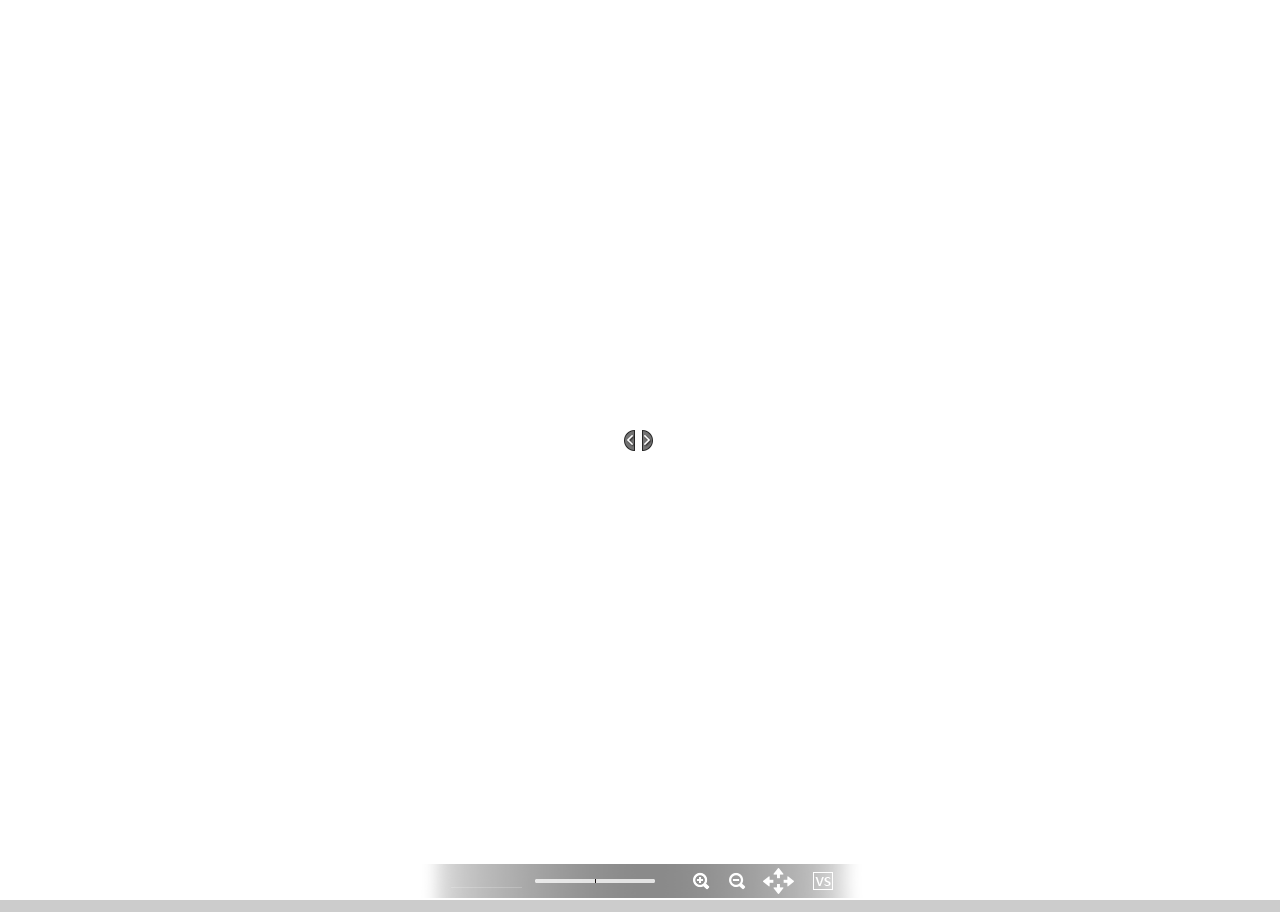
<file: web/compare/index.html>
<!doctype html>
<html>
<head>
<meta charset="utf-8">
<title>工程对比案例</title>
<link rel="stylesheet" type="text/css" href="../common/css/style.css" />
 <link rel="stylesheet" href="../common/css/jquery-ui.css" />
<script src="../common/css/jquery-1.9.1.js"></script>
 <script src="../common/css/jquery-ui.js"></script>
<script type="text/javascript" src="swfobject.js"></script>
<script type="text/javascript" src="wbox/web.js"></script> 
</head>

<body>
 
<div class="main">

<div class="flashbox"><div id="flashContent"></div>

</div>

</div>
<div class="mytool">
  <div class="compare">
    <table width="100%" border="0" cellspacing="0" cellpadding="0" class="sl">
  <tr>
    <td width="22" ><input type="text" id="amount" class="data1"/>
   </td><td rowspan="2" width="18"> </td>
    <td rowspan="2" width="130">
    <div class="sli" id="sli">
    <div id="slider"></div><div id="slider2"></div>
    </div></td>
  </tr>
  <tr>
    <td class="sli1"><input type="text" id="amount2" class="data2"/></td>
  </tr>
</table>
  </div>
  <div class="gntl" style="margin-right:70px">
     <a href="javascript:void(0)" onClick="setFovHand('add')" class="tools1"></a>
     <a href="javascript:void(0)" onClick="setFovHand('del')" class="tools2"></a>
     <a href="javascript:void(0)" onClick="setPTHand('left')" class="tools3"></a>
     <a href="javascript:void(0)" onClick="setPTHand('bottom')" class="tools4"></a>
     <a href="javascript:void(0)" onClick="setPTHand('top')" class="tools5"></a>
     <a href="javascript:void(0)" onClick="setPTHand('right')" class="tools6"></a>
     <a href="javascript:void(0)" onClick="showComparePano()" class="tools7"></a>
  </div>
<!--<div class="sk"><table width="100%" border="0" cellspacing="0" cellpadding="0" class="mytr">
  <tr>
    <td width="22" id="sliderTd" ><span class="pre"></span></td>
    <td style="position:relative;background: url(../common/images/bg_time.png) 50% 40% no-repeat;"><div id="slider"></div>
    	<div id="slider2"></div>
    	
</td>
    <td width="22"><span class="next"></span></td>
  </tr>
</table>
   <input type="text" id="amount" class="data1"/>
   <input type="text" id="amount2" class="data2"/>

</div>
   
  <div class="bottool">
     <a href="javascript:void(0)" onClick="setFovHand('add')" class="tool0"></a>
     <a href="javascript:void(0)" onClick="setFovHand('del')" class="tool1"></a>
     <a href="javascript:void(0)" onClick="setPTHand('top')" class="tool2"></a>
     <a href="javascript:void(0)" onClick="setPTHand('bottom')" class="tool3"></a>
     <a href="javascript:void(0)" onClick="setPTHand('left')" class="tool4"></a>
     <a href="javascript:void(0)" onClick="setPTHand('right')" class="tool5"></a>
     <a href="javascript:void(0)" onClick="showComparePano();" class="tool6"></a>
  </div>-->

</div>
  <a class="centool_l" href="javascript:void(0)" onClick="pullLeft();"></a>
  <a class="centool_r" href="javascript:void(0)" onClick="pullRight();"></a>
  <div class="dateshow_l" id="leftDateLabel"></div>
  <div class="dateshow_r" id="rightDateLabel"></div>
<div class="panoShow" id="panoMask"></div>
</body>
</html>

     
        	<!--<input type="button" value="加载场景" onClick="loadHand()" />
        	<input type="button" value="左右" onClick="modeChange('0')" />
        	<input type="button" value="上下" onClick="modeChange('1')" />
        	<input type="button" value="保存" onClick="saveHand()" />
        	<input type="button" value="同步" onClick="synchroHand()" />
        	<input type="button" value="纠正" onClick="rectifyHand()" />
        	<input type="button" value="放大" onClick="setFovHand('add')" />
        	<input type="button" value="缩小" onClick="setFovHand('del')" />
        	<input type="button" value="左移" onClick="setPTHand('left')" />
        	<input type="button" value="右移" onClick="setPTHand('right')" />
        	<input type="button" value="上移" onClick="setPTHand('top')" />
        	<input type="button" value="下移" onClick="setPTHand('bottom')" />
        	<input type="button" value="全屏" onClick="screenHand()" />-->
</file>
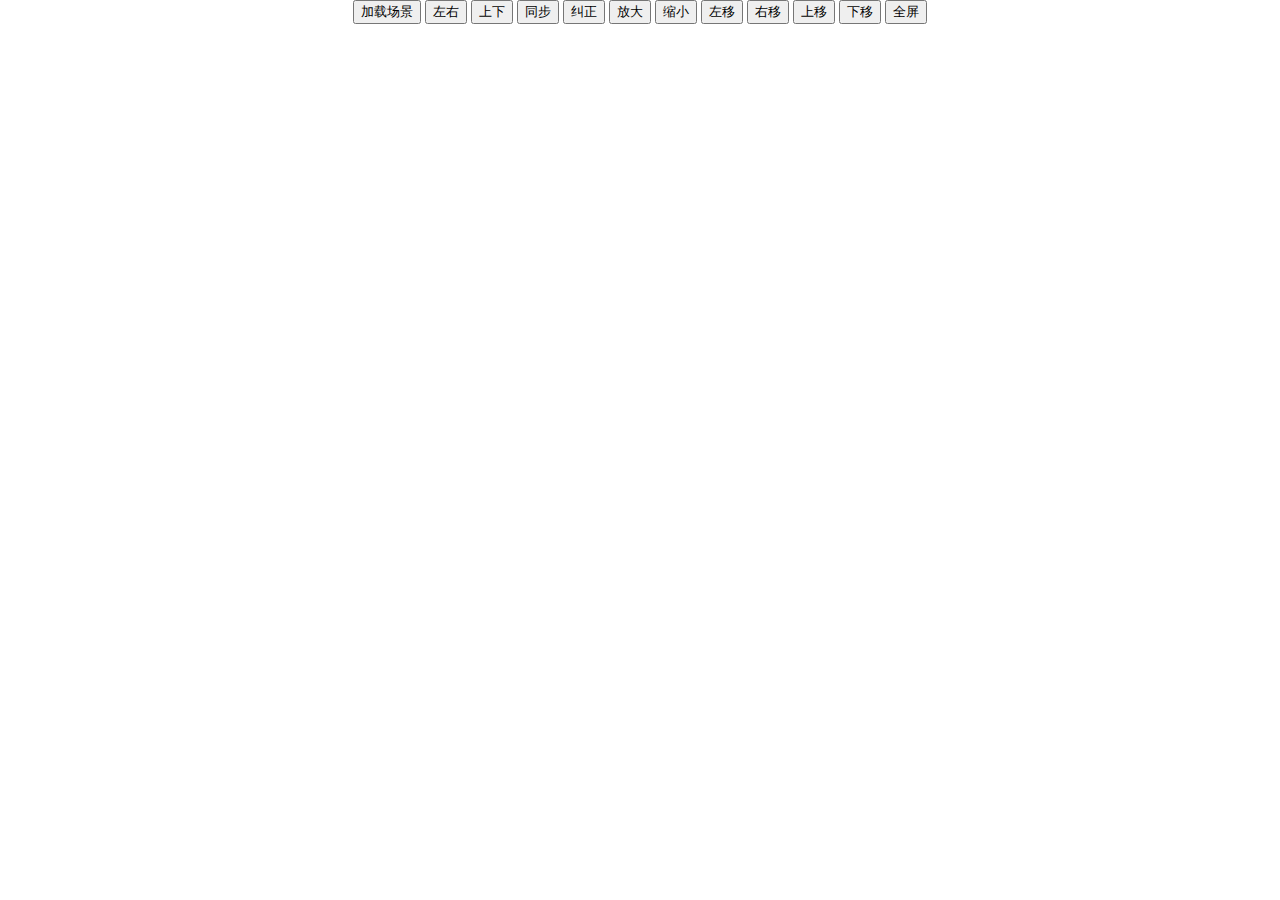
<file: web/compare/App.html>
<!DOCTYPE html PUBLIC "-//W3C//DTD XHTML 1.0 Transitional//EN" "http://www.w3.org/TR/xhtml1/DTD/xhtml1-transitional.dtd">
<!-- saved from url=(0014)about:internet -->
<html xmlns="http://www.w3.org/1999/xhtml" lang="en" xml:lang="en"> 
    <!-- 
    Smart developers always View Source. 
    
    This application was built using Adobe Flex, an open source framework
    for building rich Internet applications that get delivered via the
    Flash Player or to desktops via Adobe AIR. 
    
    Learn more about Flex at http://flex.org 
    // -->
    <head>
        <title></title>
        <meta name="google" value="notranslate" />         
        <meta http-equiv="Content-Type" content="text/html; charset=utf-8" />
        <style type="text/css" media="screen"> 
            html, body  { height:100%; }
            body { margin:0; padding:0; overflow:auto; text-align:center; 
                   background-color: #ffffff; }   
            object:focus { outline:none; }
            #flashContent { display:none; }
        </style>
        
        <link rel="stylesheet" type="text/css" href="history/history.css" />
        <script type="text/javascript" src="history/history.js"></script>
            
        <script type="text/javascript" src="swfobject.js"></script>
        <script type="text/javascript">
            var swfVersionStr = "10.2.0";
            var xiSwfUrlStr = "playerProductInstall.swf";
            var flashvars = {};
            var params = {};
            params.quality = "high";
            params.bgcolor = "#ffffff";
            params.allowScriptAccess = "sameDomain";
            params.allowFullScreen = "true";
            var attributes = {};
            attributes.id = "Main";
            attributes.name = "Main";
            attributes.align = "middle";
            attributes.allowFullscreen = "true";
            attributes.allowScriptAccess = "sameDomain";
            swfobject.embedSWF(
                "Main.swf", "flashContent", 
                "100%", "100%", 
                swfVersionStr, xiSwfUrlStr, 
                flashvars, params, attributes);
            swfobject.createCSS("#flashContent", "display:block;text-align:left;");
            
            function modeChange(val){
            	var pano=document.getElementById("Main");
            	pano.modeChangeHand(val);
            }
            
            function saveHand(){
            	var pano=document.getElementById("Main");
            	var obj=pano.saveHand();
            	alert("全景一角度:"+obj.a1+"\n全景二角度:"+obj.a2);
            	pano.showPanoHand(1,"shzx_002");
            	pano.showPanoHand(2,"shzx_001");
            	pano.synchroHand();
            }
            
            function synchroHand(){
            	var pano=document.getElementById("Main");
            	pano.synchroHand();
            }
            
            function rectifyHand(){
            	var pano=document.getElementById("Main");
            	pano.rectifyHand();            
            }
            
            function loadHand(){
            	var pano=document.getElementById("Main");
            	pano.showPanoHand(1,"shzx_001");
            	pano.showPanoHand(2,"shzx_002");
            }
            
            function initCompleteHand(){
            	var pano=document.getElementById("Main");
            	pano.showPanoHand(1,"pano1","1");
            	pano.showPanoHand(2,"pano2","4");      	
            }
            
            function setFovHand(str){
            	var pano=document.getElementById("Main");
            	pano.setFovHand(str);
            }
            
            function setPTHand(str){
            	var pano=document.getElementById("Main");
            	pano.setPTHand(str);            	
            }
            
            function screenHand(){
            	var pano=document.getElementById("Main");
            	pano.screenHand();
            }
            
        </script>
    </head>
    <body>
        <div id="flashContent">
        </div>
        <div>
        	<input type="button" value="加载场景" onClick="loadHand()" />
        	<input type="button" value="左右" onClick="modeChange('0')" />
        	<input type="button" value="上下" onClick="modeChange('1')" />
        	<!--<input type="button" value="保存" onClick="saveHand()" />-->
        	<input type="button" value="同步" onClick="synchroHand()" />
        	<input type="button" value="纠正" onClick="rectifyHand()" />
        	<input type="button" value="放大" onClick="setFovHand('add')" />
        	<input type="button" value="缩小" onClick="setFovHand('del')" />
        	<input type="button" value="左移" onClick="setPTHand('left')" />
        	<input type="button" value="右移" onClick="setPTHand('right')" />
        	<input type="button" value="上移" onClick="setPTHand('top')" />
        	<input type="button" value="下移" onClick="setPTHand('bottom')" />
        	<input type="button" value="全屏" onClick="screenHand()" />
        </div>
   </body>
</html>
</file>
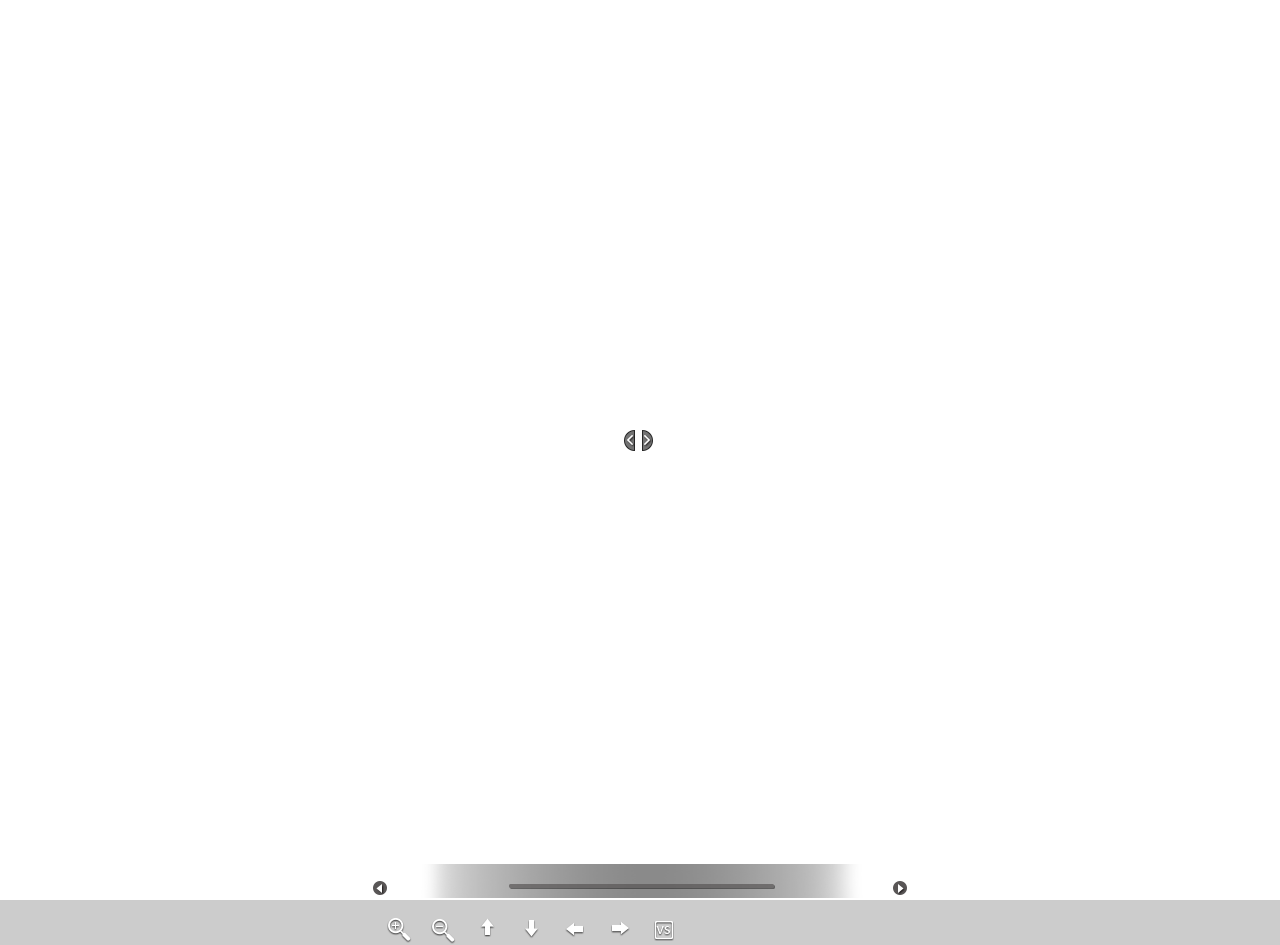
<file: web/compare/indexbak_1010.html>
<!doctype html>
<html>
<head>
<meta charset="utf-8">
<title>工程对比案例</title>
<link rel="stylesheet" type="text/css" href="../common/css/style.css" />
 <link rel="stylesheet" href="../common/css/jquery-ui.css" />
<script src="../common/css/jquery-1.9.1.js"></script>
 <script src="../common/css/jquery-ui.js"></script>
<script type="text/javascript" src="swfobject.js"></script>
<script type="text/javascript" src="wbox/web.js"></script> 
</head>

<body>
 
<div class="main">
<div class="flashbox"><div id="flashContent"></div></div>

</div>
<div class="mytool">
<div class="sk"><table width="100%" border="0" cellspacing="0" cellpadding="0" class="mytr">
  <tr>
    <td width="22" id="sliderTd" ><span class="pre"></span></td>
    <td style="position:relative;background: url(../common/images/bg_time.png) 50% 40% no-repeat;"><div id="slider"></div>
    	<div id="slider2"></div>
    	
</td>
    <td width="22"><span class="next"></span></td>
  </tr>
</table>
   <input type="text" id="amount" class="data1"/>
   <input type="text" id="amount2" class="data2"/>

</div>
   
  <div class="bottool">
     <a href="javascript:void(0)" onClick="setFovHand('add')" class="tool0"></a>
     <a href="javascript:void(0)" onClick="setFovHand('del')" class="tool1"></a>
     <a href="javascript:void(0)" onClick="setPTHand('top')" class="tool2"></a>
     <a href="javascript:void(0)" onClick="setPTHand('bottom')" class="tool3"></a>
     <a href="javascript:void(0)" onClick="setPTHand('left')" class="tool4"></a>
     <a href="javascript:void(0)" onClick="setPTHand('right')" class="tool5"></a>
     <a href="javascript:void(0)" onClick="showComparePano();" class="tool6"></a>
  </div>

</div>
  <a class="centool_l" href="javascript:void(0)" onClick="pullLeft();"></a>
  <a class="centool_r" href="javascript:void(0)" onClick="pullRight();"></a>
  
  
</body>
</html>

     
        	<!--<input type="button" value="加载场景" onClick="loadHand()" />
        	<input type="button" value="左右" onClick="modeChange('0')" />
        	<input type="button" value="上下" onClick="modeChange('1')" />
        	<input type="button" value="保存" onClick="saveHand()" />
        	<input type="button" value="同步" onClick="synchroHand()" />
        	<input type="button" value="纠正" onClick="rectifyHand()" />
        	<input type="button" value="放大" onClick="setFovHand('add')" />
        	<input type="button" value="缩小" onClick="setFovHand('del')" />
        	<input type="button" value="左移" onClick="setPTHand('left')" />
        	<input type="button" value="右移" onClick="setPTHand('right')" />
        	<input type="button" value="上移" onClick="setPTHand('top')" />
        	<input type="button" value="下移" onClick="setPTHand('bottom')" />
        	<input type="button" value="全屏" onClick="screenHand()" />-->
</file>
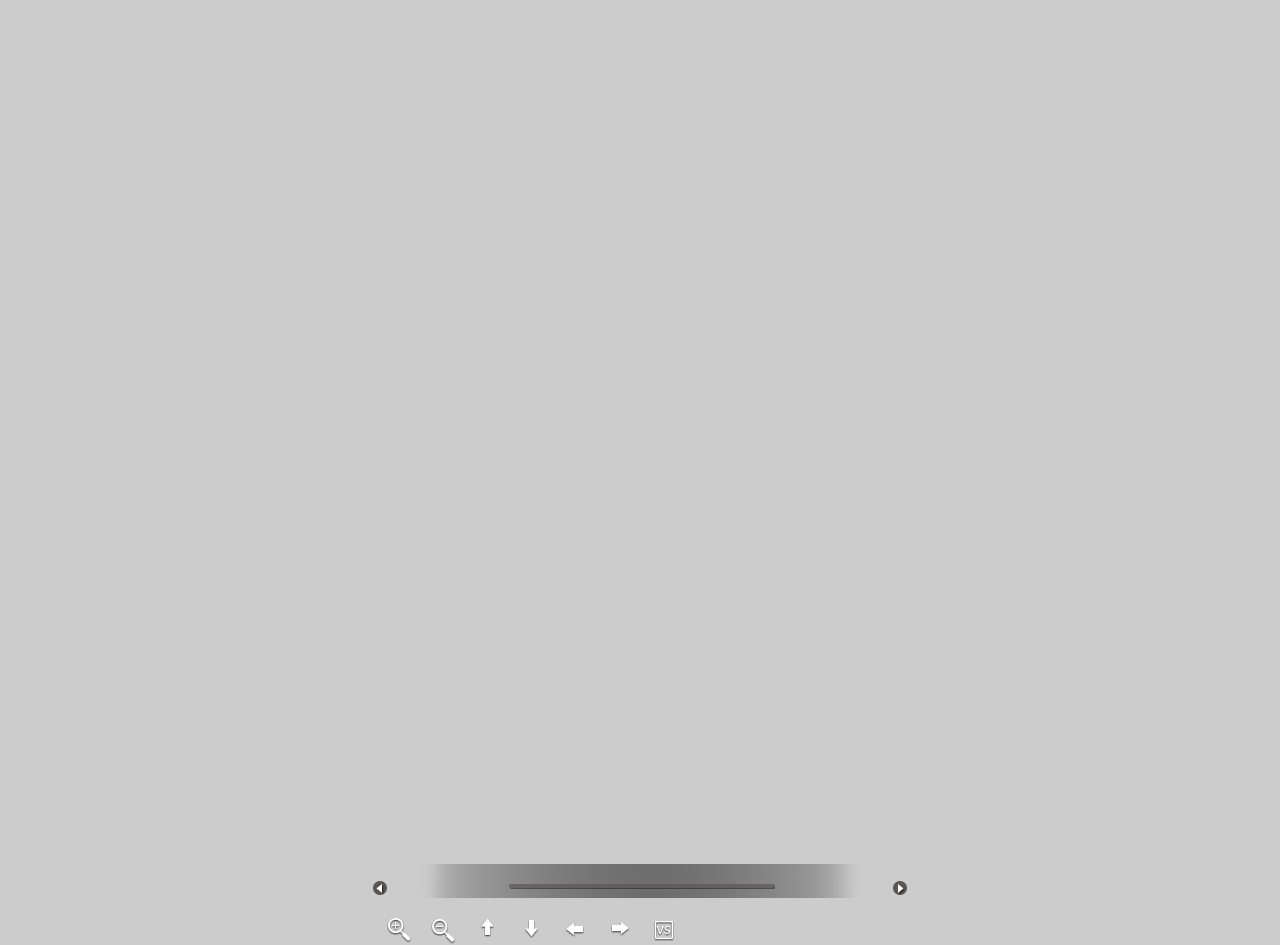
<file: web/single/pano -bak_1010.html>
﻿<!DOCTYPE html PUBLIC "-//W3C//DTD XHTML 1.0 Transitional//EN" "http://www.w3.org/TR/xhtml1/DTD/xhtml1-transitional.dtd">
<html xmlns="http://www.w3.org/1999/xhtml" lang="en" xml:lang="en"> 
    <head>
        <title>工程全景</title>
        <meta name="jietutianxia" value="notranslate" />         
        <meta http-equiv="Content-Type" content="text/html; charset=utf-8" />
        <link rel="stylesheet" href="../common/css/jquery-ui.css" />
        <link rel="stylesheet" type="text/css" href="../common/css/style.css" />
        <script src="../common/css/jquery-1.9.1.js"></script>
        <script src="../common/css/jquery-ui.js"></script>
        <script type="text/javascript" src="wbox/wbox.js"></script> 
        <script type="text/javascript" src="swfobject.js"></script>
        <script type="text/javascript" src="wbox/web.js"></script> 
     
    </head>
    <body>
        <div class="bodymain"><div id="flashContent" >

        </div></div>
        <div class="mytool">
<div class="sk"><table width="100%" border="0" cellspacing="0" cellpadding="0" class="mytr">
  <tr>
    <td width="22" ><span class="pre"></span></td>
    <td style="position:relative;background: url(../common/images/bg_time.png) 50% 40% no-repeat;"><div id="slider"></div>
    <input type="text" id="amount" class="data1"/>

    <td width="22"><span class="next"></span></td>
  </tr>
</table>

</div>
   
  <div class="bottool">
     <a href="javascript:void(0)" onClick="setFovHand('add')" class="tool0"></a>
     <a href="javascript:void(0)" onClick="setFovHand('del')" class="tool1"></a>
     <a href="javascript:void(0)" onClick="setPTHand('top')" class="tool2"></a>
     <a href="javascript:void(0)" onClick="setPTHand('bottom')" class="tool3"></a>
     <a href="javascript:void(0)" onClick="setPTHand('left')" class="tool4"></a>
     <a href="javascript:void(0)" onClick="setPTHand('right')" class="tool5"></a>
     <a href="javascript:void(0)" onClick="compare();" class="tool6"></a>
  </div>

</div>
 
   </body>
</html>
</file>
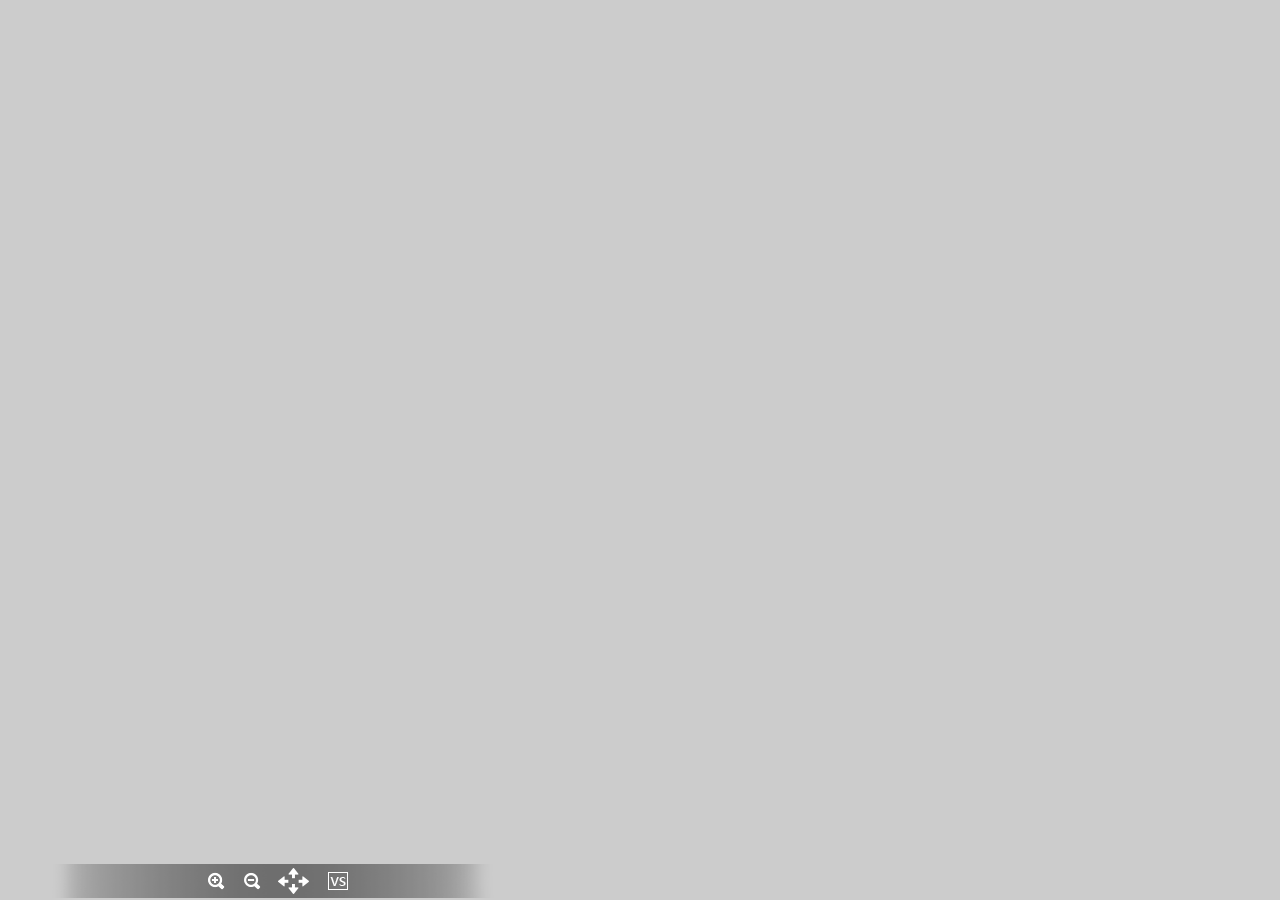
<file: web/single/pano.html>
﻿<!DOCTYPE html PUBLIC "-//W3C//DTD XHTML 1.0 Transitional//EN" "http://www.w3.org/TR/xhtml1/DTD/xhtml1-transitional.dtd">
<html xmlns="http://www.w3.org/1999/xhtml" lang="en" xml:lang="en"> 
    <head>
        <title>工程全景</title>
        <meta name="jietutianxia" value="notranslate" />         
        <meta http-equiv="Content-Type" content="text/html; charset=utf-8" />
        <link rel="stylesheet" href="../common/css/jquery-ui.css" />
        <link rel="stylesheet" type="text/css" href="../common/css/style.css" />
        <script src="../common/css/jquery-1.9.1.js"></script>
        <script src="../common/css/jquery-ui.js"></script>
        <script type="text/javascript" src="wbox/wbox.js"></script> 
        <script type="text/javascript" src="swfobject.js"></script>
        <script type="text/javascript" src="wbox/web.js"></script> 
     
    </head>
    <body>
        <div class="bodymain"><div id="flashContent" >

        </div>
        
        </div>
        <div class="dateshor" id="dateLabel"></div>
        <div class="mytool">
<div class="gntl" style="margin-right:186px">
     <a href="javascript:void(0)" onClick="setEasePTFHand('front')" class="tools1"></a>
     <a href="javascript:void(0)" onClick="setEasePTFHand('first')" class="tools2"></a>
     <a href="javascript:void(0)" onClick="setEasePTFHand('right')" class="tools3"></a>
     <a href="javascript:void(0)" onClick="setEasePTFHand('top')" class="tools4"></a>
     <a href="javascript:void(0)" onClick="setEasePTFHand('bottom')" class="tools5"></a>
     <a href="javascript:void(0)" onClick="setEasePTFHand('left')" class="tools6"></a>
     <a href="javascript:void(0)" onClick="compare()" class="tools7"></a>
  </div>
 
   </body>
</html>
</file>
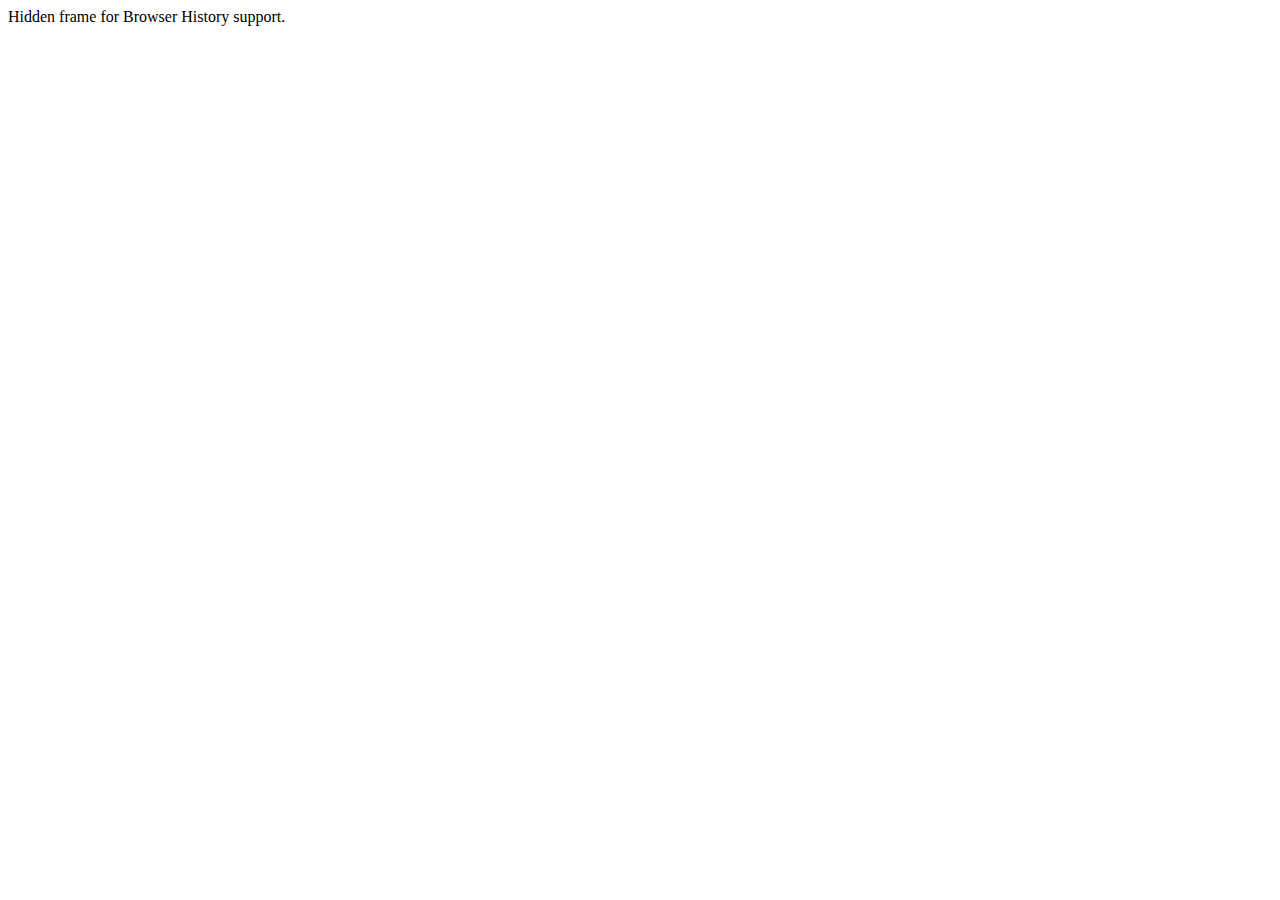
<file: web/compare/history/historyFrame.html>
<html>
    <head>
        <META HTTP-EQUIV="Pragma" CONTENT="no-cache"> 
        <META HTTP-EQUIV="Expires" CONTENT="-1"> 
    </head>
    <body>
    <script>
        function processUrl()
        {

            var pos = url.indexOf("?");
            url = pos != -1 ? url.substr(pos + 1) : "";
            if (!parent._ie_firstload) {
                parent.BrowserHistory.setBrowserURL(url);
                try {
                    parent.BrowserHistory.browserURLChange(url);
                } catch(e) { }
            } else {
                parent._ie_firstload = false;
            }
        }

        var url = document.location.href;
        processUrl();
        document.write(encodeURIComponent(url));
    </script>
    Hidden frame for Browser History support.
    </body>
</html>
</file>
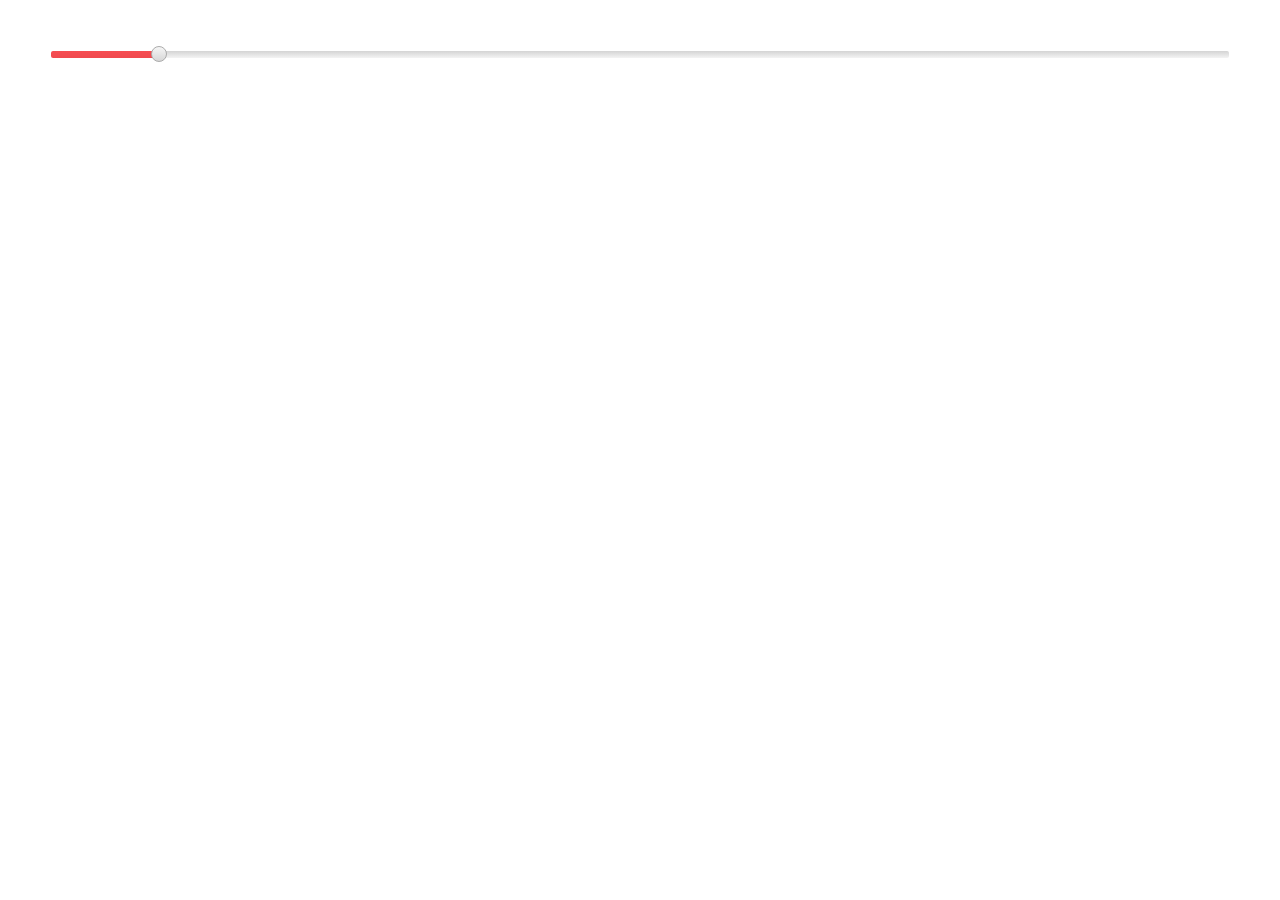
<file: web/single/line/equalizer.html>
<html>
	<head>
		<meta http-equiv="Content-Type" content="text/html; charset=iso-8859-1" />
		<title>jQuery UI Example Page</title>
		<link rel="stylesheet" type="text/css" href="css/absolution.css">
		<script type="text/javascript" src="js/jquery.js"></script>
		<script type="text/javascript" src="js/jquery-ui.js"></script>
		<script type="text/javascript">

				 $(function() {
var select = $( "#masters" );
var slider = $( "<div id='slider'></div>" ).insertAfter(select).slider({
min: 1,
max: 100,
range: "min",
value: 10,
slide: function( event, ui ) {
$("#mastersdd").html( ui.value - 1);
}
});
$( "#mastersdd" ).click(function() {
slider.slider( "value", 40 );
});
});

			
		</script>
		<style type="text/css">
			/*demo page css*/
			body { font: 65% "Trebuchet MS", sans-serif; margin: 50px;}
			#master { width: 100%; }
		</style>
	</head>
	<body>
<p id="masters"></p>
<span id="mastersdd"></span>
	</body>
</html>
</file>
<file: web/common/css/style.css>
html, body  { height:100%; overflow: hidden}
body { margin:0; padding:0; text-align:center; background-color: #ccc;}   
a:link {
	color: #666;
	text-decoration: none;
}
a:visited {
	text-decoration: none;
	color: #666;
}
a:hover {
	text-decoration: none;
	color: #F00;
}
a:active {
	text-decoration: none;
	color: #930;
}
img{border:none}
object:focus { outline:none; }
#flashContent { display:none; }
.top{background:url(img/top_bg.jpg); height:95px;overflow: hidden}
.top_logo{float:left}
.top_ri{float:right}
.main{background:#fff;position:absolute; width:100%; height:100%; z-index:1}
.bodymain{height:100%; }
.foot{height:56px; overflow:hidden; background:#000; position:absolute; bottom:0; left:0; width:100%;filter:alpha(opacity=50); /*IE*/
-moz-opacity:0.5; /*MOZ , FF*/
opacity:0.5; /*CSS3, FF1.5*/}
.foot ul{margin:0 auto; padding:10px 0 0 0 ; list-style:none; width:574px; overflow:hidden}
.foot ul li{float:left; display:inline-block; width:40px; height:40px; padding-left:12px}
.foot ul li a{ display:block;background:url(img/cd.png) no-repeat;width:40px; height:40px;}
.cd1:link,.cd1:visited{background-position:-11px -1px}
.cd1:hover,.cd1:active{background-position:-11px -48px}
.cd2:link,.cd2:visited{background-position:-61px -1px}
.cd2:hover,.cd2:active{background-position:-61px -48px}
.cd3:link,.cd3:visited{background-position:-113px -2px}
.cd3:hover,.cd3:active{background-position:-113px -49px}
.cd4:link,.cd4:visited{background-position:-165px -2px}
.cd4:hover,.cd4:active{background-position:-165px -49px}
.cd5:link,.cd5:visited{background-position:-217px -2px}
.cd5:hover,.cd5:active{background-position:-217px -49px}
.cd6:link,.cd6:visited{background-position:-268px -2px}
.cd6:hover,.cd6:active{background-position:-268px -49px}
.cd7:link,.cd7:visited{background-position:-319px -2px}
.cd7:hover,.cd7:active{background-position:-319px -49px}
/*.cd8:link,.cd8:visited{background-position:-371px -1px}
.cd8:hover,.cd8:active{background-position:-371px -48px}*/

.cd8:link,.cd8:visited,.cd8a:link,.cd8a:visited{background-position:-575px -3px}
.cd8:hover,.cd8:active,.cd8a:hover,.cd8a:active{background-position:-575px -50px}

.cd9:link,.cd9:visited{background-position:-422px -1px}
.cd9:hover,.cd9:active{background-position:-422px -48px}
.cd10:link,.cd10:visited{background-position:-474px -2px}
.cd10:hover,.cd10:active{background-position:-474px -49px}
.cd11:link,.cd11:visited{background-position:-525px -3px}
.cd11:hover,.cd11:active{background-position:-525px -50px}
#tooltip{
	position:absolute;
	border:1px solid #ddd;
	background:#333;
	padding:4px;
	color:#fff; font-size:12px;
	display:none;
	z-index:9999;filter:alpha(opacity=80);-moz-opacity:0.8;opacity:0.8; 
}
#helpclose{float:right; widows:18px; height:18px; cursor:pointer; padding:3px; margin:6px 14px 0 0; overflow:hidden}
.bodytop{height:30px; background:#000; background-image: filter:alpha(opacity=80);-moz-opacity:0.8;opacity:0.8; position:absolute;left:0; width:100%; top:0; overflow:hidden; line-height:30px}
.bodytop .bodytop_1{ width:50%; float:left; text-align:right}
.bodytop .bodytop_2{ width:50%; float:right; text-align:left}
.bodytop select{ margin:0 4px}

.bodytop1{height:70px; background:#000; background-image: filter:alpha(opacity=80);-moz-opacity:0.8;opacity:0.8; position:absolute;left:0; width:100px; top:0; overflow:hidden; line-height:30px}
.bodytop1 .bodytop_1{ width:100px; float:left; text-align:left}
.bodytop1 .bodytop_2{ width:100px; float:left; text-align:left}
.bodytop1 select{ margin:0 4px}
#helptip{width:288px; height:224px; background:url(img/help.png); color:#FFF; position:absolute}
.mytool{ width:542px; height:34px; background:url(../images/panobg.png) no-repeat; position:absolute;   bottom:2px; z-index:99; padding-left:2px}
.bottool a{display:inline-block; width:32px; height:32px; float:left; margin:4px 0 0 12px}
.tool0:link,.tool0:visited{background:url(../images/zoom_in.png) no-repeat}
.tool0:hover,.tool0:active{background:url(../images/zoom_in.png) no-repeat}
.tool1:link,.tool1:visited{background:url(../images/zoom_out.png) no-repeat}
.tool1:hover,.tool1:active{background:url(../images/zoom_out.png) no-repeat}
.tool2:link,.tool2:visited{background:url(../images/up.png) no-repeat}
.tool2:hover,.tool2:active{background:url(../images/up.png) no-repeat}
.tool3:link,.tool3:visited{background:url(../images/down.png) no-repeat}
.tool3:hover,.tool3:active{background:url(../images/down.png) no-repeat}
.tool4:link,.tool4:visited{background:url(../images/left.png) no-repeat}
.tool4:hover,.tool4:active{background:url(../images/left.png) no-repeat}
.tool5:link,.tool5:visited{background:url(../images/right.png) no-repeat}
.tool5:hover,.tool5:active{background:url(../images/right.png) no-repeat}
.tool6:link,.tool6:visited{background:url(../images/VS.png) no-repeat}
.tool6:hover,.tool6:active{background:url(../images/VS.png) no-repeat}
.pre{background:url(../images/pre.png) no-repeat; width:18px; height:18px; display:block}
.next{background:url(../images/next.png) no-repeat; width:18px; height:18px; display:block}
.sk{height:30px; padding-top:15px; }
.mytr tr td{text-align:center}
.data1{left:145px; color:#fff; width:70px; border:none; text-align:center;font-size:11px;background:transparent; }
.data2{color:#fff; width:70px; border:none; text-align:center;font-size:11px;background:transparent; }
.flashbox{width:100%; height:100%; position:absolute; left:0; top:0}
.centool_l:link,.centool_l:visited{background:url(../images/panobg.png) no-repeat -247px -52px; width:11px; height:21px; position:absolute; z-index:99}
.centool_l:hover,.centool_l:active{background:url(../images/panobg.png) no-repeat -247px -75px; width:11px; height:21px; position:absolute; z-index:99}
.centool_r:link,.centool_r:visited{background:url(../images/panobg.png) no-repeat -260px -52px; width:11px; height:21px; position:absolute; z-index:99}
.centool_r:hover,.centool_r:active{background:url(../images/panobg.png) no-repeat -260px -75px; width:11px; height:21px; position:absolute; z-index:99}
.dateshow_l{width:150px; height:21px; position:absolute; z-index:99; left:0; top:5px}
.dateshow_r{width:150px; height:21px; position:absolute; z-index:99; left:50%; top:5px}
.dateshor{width: 150px; height:21px; position:absolute; z-index:99; right:2%; top:5px}
/* 10月9日增加修改*/
.gntl{ float:right; width:160px; position:relative; height:26px; margin-top:2px}
.gntl a{ display:block; background-image:url(../images/panobg.png); background-repeat:no-repeat}
.tools1{ position:absolute; width:18px; height:18px; left:10px; top:6px; background-position:-7px -45px;}
.tools2{ position:absolute; width:18px; height:18px; left:46px; top:6px; background-position:-30px -45px;}
.tools3{ position:absolute; width:12px; height:12px; left:80px; top:10px; background-position:-67px -48px;}
.tools4{ position:absolute; width:12px; height:12px; left:90px; top:1px; background-position:-80px -40px;}
.tools5{ position:absolute; width:12px; height:12px; left:90px; top:18px; background-position:-80px -55px;}
.tools6{ position:absolute; width:12px; height:12px; left:100px; top:10px; background-position:-93px -48px;}
.tools7{ position:absolute; width:20px; height:18px; left:130px; top:6px; background-position:-125px -45px;}
.compare{ float:left; width:200px; height:26px; margin-left:80px}
/*.sli{ width:130px; height:23px; padding-top:3px; background:url(../images/panobg.png) no-repeat -2px -71px; position:relative}*/
.sli{width:130px; height:23px; padding-top:3px; position:relative; background-image:url(../images/kd/1.png); background-position:10px 15px; background-repeat:no-repeat}
.sli1{ width:86px; height:26px; background:url(../images/panobg.png) no-repeat -26px -114px; position:relative}
.sl td{ line-height:22px; vertical-align:top}

.panoHide{display:block; height:100%; width:100%; position:absolute; left:0; top:0; z-index:9999; background:#ff0; filter:alpha(Opacity=1);-moz-opacity:0.01;opacity: 0.01;}
.panoShow{ display:none}
</file>
<file: web/compare/history/history.css>
/* This CSS stylesheet defines styles used by required elements in a flex application page that supports browser history */

#ie_historyFrame { width: 0px; height: 0px; display:none }
#firefox_anchorDiv { width: 0px; height: 0px; display:none }
#safari_formDiv { width: 0px; height: 0px; display:none }
#safari_rememberDiv { width: 0px; height: 0px; display:none }
</file>
<file: web/single/line/css/absolution.css>
/* Color information */
/* Component containers
----------------------------------*/
/* line 4, ../development/jquery/_base.scss */
.ui-widget {
  font-family: Trebuchet MS, Tahoma, Verdana, Arial, sans-serif;
  font-size: 1.1em;
  color: #243314;
}
/* line 9, ../development/jquery/_base.scss */
.ui-widget a {
  color: inherit;
}
/* line 10, ../development/jquery/_base.scss */
.ui-widget .ui-widget {
  font-size: 1em;
}
/* line 15, ../development/jquery/_base.scss */
.ui-widget input,
.ui-widget select,
.ui-widget textarea,
.ui-widget button {
  font-family: inherit;
  font-size: 1em;
}

/* line 22, ../development/jquery/_base.scss */
.ui-widget-content {
  border: 1px solid #fff;
  background: #fafafa;
}

/* line 28, ../development/jquery/_base.scss */
.ui-widget-header {
  color: #243314;
  border: 1px solid #ababab;
  background-color: #f6f6f6;
  background: white;
  filter: expression("progid:DXImageTransform.Microsoft.gradient(startColorstr='#f6f6f6',endColorstr='#d7d7d7')");
  -ms-filter: "progid:DXImageTransform.Microsoft.gradient(startColorstr='#f6f6f6',endColorstr='#d7d7d7')";
  background: -moz-linear-gradient(0% 100% 90deg, #d7d7d7, #f6f6f6);
  background: -webkit-gradient(linear, left top, left bottom, from(#f6f6f6), to(#d7d7d7));
  background: -o-linear-gradient(0% 100% 90deg, #d7d7d7, #f6f6f6);
  background: -ms-linear-gradient(0% 100% 90deg, #d7d7d7, #f6f6f6);
}

/* Interaction states
----------------------------------*/
/* line 68, ../development/_interaction.scss */
.ui-state-default, .ui-accordion .ui-accordion-header,
.ui-accordion .ui-accordion-header.ui-state-active,
.ui-accordion .ui-accordion-header.ui-state-hover,
.ui-accordion .ui-accordion-header.ui-state-focus, .ui-accordion-right .ui-accordion-header, .ui-accordion-left .ui-accordion-header,
.ui-accordion-right .ui-accordion-header.ui-state-active,
.ui-accordion-left .ui-accordion-header.ui-state-active,
.ui-accordion-right .ui-accordion-header.ui-state-hover,
.ui-accordion-left .ui-accordion-header.ui-state-hover,
.ui-accordion-right .ui-accordion-header.ui-state-focus,
.ui-accordion-left .ui-accordion-header.ui-state-focus, .ui-slider .ui-slider-handle, .ui-tabs .ui-widget-header, div.selector span, div.uploader span.action, .ui-expander .ui-expander-header, .ui-expander .ui-expander-header.ui-state-active, .ui-expander .ui-expander-header.ui-state-hover, .ui-expander .ui-expander-header.ui-state-focus, .ui-expander-left .ui-expander-header, .ui-expander-left .ui-expander-header.ui-state-active, .ui-expander-left .ui-expander-header.ui-state-hover, .ui-expander-left .ui-expander-header.ui-state-focus, .ui-expander-right .ui-expander-header, .ui-expander-right .ui-expander-header.ui-state-active, .ui-expander-right .ui-expander-header.ui-state-hover, .ui-expander-right .ui-expander-header.ui-state-focus,
.ui-widget-content .ui-state-default,
.ui-widget-content .ui-accordion .ui-accordion-header, .ui-accordion
.ui-widget-content .ui-accordion-header,
.ui-widget-content
.ui-accordion .ui-accordion-header.ui-state-active,
.ui-accordion
.ui-widget-content .ui-accordion-header.ui-state-active,
.ui-widget-content
.ui-accordion .ui-accordion-header.ui-state-hover,
.ui-accordion
.ui-widget-content .ui-accordion-header.ui-state-hover,
.ui-widget-content
.ui-accordion .ui-accordion-header.ui-state-focus,
.ui-accordion
.ui-widget-content .ui-accordion-header.ui-state-focus,
.ui-widget-content .ui-accordion-right .ui-accordion-header, .ui-accordion-right
.ui-widget-content .ui-accordion-header,
.ui-widget-content .ui-accordion-left .ui-accordion-header, .ui-accordion-left
.ui-widget-content .ui-accordion-header,
.ui-widget-content
.ui-accordion-right .ui-accordion-header.ui-state-active,
.ui-accordion-right
.ui-widget-content .ui-accordion-header.ui-state-active,
.ui-widget-content
.ui-accordion-left .ui-accordion-header.ui-state-active,
.ui-accordion-left
.ui-widget-content .ui-accordion-header.ui-state-active,
.ui-widget-content
.ui-accordion-right .ui-accordion-header.ui-state-hover,
.ui-accordion-right
.ui-widget-content .ui-accordion-header.ui-state-hover,
.ui-widget-content
.ui-accordion-left .ui-accordion-header.ui-state-hover,
.ui-accordion-left
.ui-widget-content .ui-accordion-header.ui-state-hover,
.ui-widget-content
.ui-accordion-right .ui-accordion-header.ui-state-focus,
.ui-accordion-right
.ui-widget-content .ui-accordion-header.ui-state-focus,
.ui-widget-content
.ui-accordion-left .ui-accordion-header.ui-state-focus,
.ui-accordion-left
.ui-widget-content .ui-accordion-header.ui-state-focus,
.ui-widget-content .ui-slider .ui-slider-handle, .ui-slider
.ui-widget-content .ui-slider-handle,
.ui-widget-content .ui-tabs .ui-widget-header, .ui-tabs
.ui-widget-content .ui-widget-header,
.ui-widget-content div.selector span, div.selector
.ui-widget-content span,
.ui-widget-content div.uploader span.action, div.uploader
.ui-widget-content span.action,
.ui-widget-content .ui-expander .ui-expander-header, .ui-expander
.ui-widget-content .ui-expander-header,
.ui-widget-content .ui-expander .ui-expander-header.ui-state-active, .ui-expander
.ui-widget-content .ui-expander-header.ui-state-active,
.ui-widget-content .ui-expander .ui-expander-header.ui-state-hover, .ui-expander
.ui-widget-content .ui-expander-header.ui-state-hover,
.ui-widget-content .ui-expander .ui-expander-header.ui-state-focus, .ui-expander
.ui-widget-content .ui-expander-header.ui-state-focus,
.ui-widget-content .ui-expander-left .ui-expander-header, .ui-expander-left
.ui-widget-content .ui-expander-header,
.ui-widget-content .ui-expander-left .ui-expander-header.ui-state-active, .ui-expander-left
.ui-widget-content .ui-expander-header.ui-state-active,
.ui-widget-content .ui-expander-left .ui-expander-header.ui-state-hover, .ui-expander-left
.ui-widget-content .ui-expander-header.ui-state-hover,
.ui-widget-content .ui-expander-left .ui-expander-header.ui-state-focus, .ui-expander-left
.ui-widget-content .ui-expander-header.ui-state-focus,
.ui-widget-content .ui-expander-right .ui-expander-header, .ui-expander-right
.ui-widget-content .ui-expander-header,
.ui-widget-content .ui-expander-right .ui-expander-header.ui-state-active, .ui-expander-right
.ui-widget-content .ui-expander-header.ui-state-active,
.ui-widget-content .ui-expander-right .ui-expander-header.ui-state-hover, .ui-expander-right
.ui-widget-content .ui-expander-header.ui-state-hover,
.ui-widget-content .ui-expander-right .ui-expander-header.ui-state-focus, .ui-expander-right
.ui-widget-content .ui-expander-header.ui-state-focus,
.ui-widget-header .ui-state-default,
.ui-widget-header .ui-accordion .ui-accordion-header, .ui-accordion
.ui-widget-header .ui-accordion-header,
.ui-widget-header
.ui-accordion .ui-accordion-header.ui-state-active,
.ui-accordion
.ui-widget-header .ui-accordion-header.ui-state-active,
.ui-widget-header
.ui-accordion .ui-accordion-header.ui-state-hover,
.ui-accordion
.ui-widget-header .ui-accordion-header.ui-state-hover,
.ui-widget-header
.ui-accordion .ui-accordion-header.ui-state-focus,
.ui-accordion
.ui-widget-header .ui-accordion-header.ui-state-focus,
.ui-widget-header .ui-accordion-right .ui-accordion-header, .ui-accordion-right
.ui-widget-header .ui-accordion-header,
.ui-widget-header .ui-accordion-left .ui-accordion-header, .ui-accordion-left
.ui-widget-header .ui-accordion-header,
.ui-widget-header
.ui-accordion-right .ui-accordion-header.ui-state-active,
.ui-accordion-right
.ui-widget-header .ui-accordion-header.ui-state-active,
.ui-widget-header
.ui-accordion-left .ui-accordion-header.ui-state-active,
.ui-accordion-left
.ui-widget-header .ui-accordion-header.ui-state-active,
.ui-widget-header
.ui-accordion-right .ui-accordion-header.ui-state-hover,
.ui-accordion-right
.ui-widget-header .ui-accordion-header.ui-state-hover,
.ui-widget-header
.ui-accordion-left .ui-accordion-header.ui-state-hover,
.ui-accordion-left
.ui-widget-header .ui-accordion-header.ui-state-hover,
.ui-widget-header
.ui-accordion-right .ui-accordion-header.ui-state-focus,
.ui-accordion-right
.ui-widget-header .ui-accordion-header.ui-state-focus,
.ui-widget-header
.ui-accordion-left .ui-accordion-header.ui-state-focus,
.ui-accordion-left
.ui-widget-header .ui-accordion-header.ui-state-focus,
.ui-widget-header .ui-slider .ui-slider-handle, .ui-slider
.ui-widget-header .ui-slider-handle,
.ui-widget-header .ui-tabs .ui-widget-header, .ui-tabs
.ui-widget-header .ui-widget-header,
.ui-widget-header div.selector span, div.selector
.ui-widget-header span,
.ui-widget-header div.uploader span.action, div.uploader
.ui-widget-header span.action,
.ui-widget-header .ui-expander .ui-expander-header, .ui-expander
.ui-widget-header .ui-expander-header,
.ui-widget-header .ui-expander .ui-expander-header.ui-state-active, .ui-expander
.ui-widget-header .ui-expander-header.ui-state-active,
.ui-widget-header .ui-expander .ui-expander-header.ui-state-hover, .ui-expander
.ui-widget-header .ui-expander-header.ui-state-hover,
.ui-widget-header .ui-expander .ui-expander-header.ui-state-focus, .ui-expander
.ui-widget-header .ui-expander-header.ui-state-focus,
.ui-widget-header .ui-expander-left .ui-expander-header, .ui-expander-left
.ui-widget-header .ui-expander-header,
.ui-widget-header .ui-expander-left .ui-expander-header.ui-state-active, .ui-expander-left
.ui-widget-header .ui-expander-header.ui-state-active,
.ui-widget-header .ui-expander-left .ui-expander-header.ui-state-hover, .ui-expander-left
.ui-widget-header .ui-expander-header.ui-state-hover,
.ui-widget-header .ui-expander-left .ui-expander-header.ui-state-focus, .ui-expander-left
.ui-widget-header .ui-expander-header.ui-state-focus,
.ui-widget-header .ui-expander-right .ui-expander-header, .ui-expander-right
.ui-widget-header .ui-expander-header,
.ui-widget-header .ui-expander-right .ui-expander-header.ui-state-active, .ui-expander-right
.ui-widget-header .ui-expander-header.ui-state-active,
.ui-widget-header .ui-expander-right .ui-expander-header.ui-state-hover, .ui-expander-right
.ui-widget-header .ui-expander-header.ui-state-hover,
.ui-widget-header .ui-expander-right .ui-expander-header.ui-state-focus, .ui-expander-right
.ui-widget-header .ui-expander-header.ui-state-focus,
.ui-state-hover,
.ui-widget-content .ui-state-hover,
.ui-widget-header .ui-state-hover,
.ui-state-focus,
.ui-widget-content .ui-state-focus,
.ui-widget-header .ui-state-focus,
.ui-state-active,
.ui-widget-content .ui-state-active,
.ui-widget-header .ui-state-active {
  border-style: solid;
  border-width: 1px;
}

/* line 76, ../development/_interaction.scss */
.ui-state-default a, .ui-accordion .ui-accordion-header a,
.ui-accordion .ui-accordion-header.ui-state-active a,
.ui-accordion .ui-accordion-header.ui-state-hover a,
.ui-accordion .ui-accordion-header.ui-state-focus a, .ui-accordion-right .ui-accordion-header a, .ui-accordion-left .ui-accordion-header a,
.ui-accordion-right .ui-accordion-header.ui-state-active a,
.ui-accordion-left .ui-accordion-header.ui-state-active a,
.ui-accordion-right .ui-accordion-header.ui-state-hover a,
.ui-accordion-left .ui-accordion-header.ui-state-hover a,
.ui-accordion-right .ui-accordion-header.ui-state-focus a,
.ui-accordion-left .ui-accordion-header.ui-state-focus a, .ui-slider .ui-slider-handle a, .ui-tabs .ui-widget-header a, div.selector span a, div.uploader span.action a, .ui-expander .ui-expander-header a, .ui-expander .ui-expander-header.ui-state-active a, .ui-expander .ui-expander-header.ui-state-hover a, .ui-expander .ui-expander-header.ui-state-focus a, .ui-expander-left .ui-expander-header a, .ui-expander-left .ui-expander-header.ui-state-active a, .ui-expander-left .ui-expander-header.ui-state-hover a, .ui-expander-left .ui-expander-header.ui-state-focus a, .ui-expander-right .ui-expander-header a, .ui-expander-right .ui-expander-header.ui-state-active a, .ui-expander-right .ui-expander-header.ui-state-hover a, .ui-expander-right .ui-expander-header.ui-state-focus a,
.ui-state-hover a,
.ui-state-active a {
  color: inherit;
  text-decoration: none;
}

/* line 82, ../development/_interaction.scss */
.ui-widget:active {
  outline: none;
}

/* Interaction Cues
----------------------------------*/
/* line 89, ../development/_interaction.scss */
.ui-state-default, .ui-accordion .ui-accordion-header,
.ui-accordion .ui-accordion-header.ui-state-active,
.ui-accordion .ui-accordion-header.ui-state-hover,
.ui-accordion .ui-accordion-header.ui-state-focus, .ui-accordion-right .ui-accordion-header, .ui-accordion-left .ui-accordion-header,
.ui-accordion-right .ui-accordion-header.ui-state-active,
.ui-accordion-left .ui-accordion-header.ui-state-active,
.ui-accordion-right .ui-accordion-header.ui-state-hover,
.ui-accordion-left .ui-accordion-header.ui-state-hover,
.ui-accordion-right .ui-accordion-header.ui-state-focus,
.ui-accordion-left .ui-accordion-header.ui-state-focus, .ui-slider .ui-slider-handle, .ui-tabs .ui-widget-header, div.selector span, div.uploader span.action, .ui-expander .ui-expander-header, .ui-expander .ui-expander-header.ui-state-active, .ui-expander .ui-expander-header.ui-state-hover, .ui-expander .ui-expander-header.ui-state-focus, .ui-expander-left .ui-expander-header, .ui-expander-left .ui-expander-header.ui-state-active, .ui-expander-left .ui-expander-header.ui-state-hover, .ui-expander-left .ui-expander-header.ui-state-focus, .ui-expander-right .ui-expander-header, .ui-expander-right .ui-expander-header.ui-state-active, .ui-expander-right .ui-expander-header.ui-state-hover, .ui-expander-right .ui-expander-header.ui-state-focus {
  color: #243314;
  border-color: #ababab;
  background: white;
  filter: expression("progid:DXImageTransform.Microsoft.gradient(startColorstr='#f6f6f6',endColorstr='#d7d7d7')");
  -ms-filter: "progid:DXImageTransform.Microsoft.gradient(startColorstr='#f6f6f6',endColorstr='#d7d7d7')";
  background: -moz-linear-gradient(0% 100% 90deg, #d7d7d7, #f6f6f6);
  background: -webkit-gradient(linear, left top, left bottom, from(#f6f6f6), to(#d7d7d7));
  background: -o-linear-gradient(0% 100% 90deg, #d7d7d7, #f6f6f6);
  background: -ms-linear-gradient(0% 100% 90deg, #d7d7d7, #f6f6f6);
}

/* line 96, ../development/_interaction.scss */
.ui-state-success, .ui-button.ui-state-success, input.ui-state-success[type='button'],
input.ui-state-success[type='reset'],
input.ui-state-success[type='submit'],
div.ui-state-success.button,
button.ui-state-success {
  text-shadow: 0 -1px 1px #42542a;
  color: white;
  border: 1px solid #627d3f;
  background: #ffffa8;
  filter: expression("progid:DXImageTransform.Microsoft.gradient(startColorstr='#90a960',endColorstr='#6f8448')");
  -ms-filter: "progid:DXImageTransform.Microsoft.gradient(startColorstr='#90a960',endColorstr='#6f8448')";
  background: -moz-linear-gradient(0% 100% 90deg, #6f8448, #90a960);
  background: -webkit-gradient(linear, left top, left bottom, from(#90a960), to(#6f8448));
  background: -o-linear-gradient(0% 100% 90deg, #6f8448, #90a960);
  background: -ms-linear-gradient(0% 100% 90deg, #6f8448, #90a960);
}
/* line 102, ../development/_interaction.scss */
.ui-state-success a, .ui-button.ui-state-success a, input.ui-state-success[type='button'] a,
input.ui-state-success[type='reset'] a,
input.ui-state-success[type='submit'] a,
div.ui-state-success.button a,
button.ui-state-success a {
  color: inherit;
}

/* line 106, ../development/_interaction.scss */
.ui-state-warning, .ui-button.ui-state-warning, input.ui-state-warning[type='button'],
input.ui-state-warning[type='reset'],
input.ui-state-warning[type='submit'],
div.ui-state-warning.button,
button.ui-state-warning {
  text-shadow: 0 -1px 1px #6b5024;
  color: white;
  border: 1px solid #997233;
  background: #ffff7b;
  filter: expression("progid:DXImageTransform.Microsoft.gradient(startColorstr='#dab151',endColorstr='#c4962a')");
  -ms-filter: "progid:DXImageTransform.Microsoft.gradient(startColorstr='#dab151',endColorstr='#c4962a')";
  background: -moz-linear-gradient(0% 100% 90deg, #c4962a, #dab151);
  background: -webkit-gradient(linear, left top, left bottom, from(#dab151), to(#c4962a));
  background: -o-linear-gradient(0% 100% 90deg, #c4962a, #dab151);
  background: -ms-linear-gradient(0% 100% 90deg, #c4962a, #dab151);
}
/* line 112, ../development/_interaction.scss */
.ui-state-warning a, .ui-button.ui-state-warning a, input.ui-state-warning[type='button'] a,
input.ui-state-warning[type='reset'] a,
input.ui-state-warning[type='submit'] a,
div.ui-state-warning.button a,
button.ui-state-warning a {
  color: inherit;
}

/* line 116, ../development/_interaction.scss */
.ui-state-highlight, .ui-menu .ui-menu-item:hover, .ui-button.ui-state-highlight, input.ui-state-highlight[type='button'],
input.ui-state-highlight[type='reset'],
input.ui-state-highlight[type='submit'],
div.ui-state-highlight.button,
button.ui-state-highlight, .ui-dialog .ui-dialog-titlebar a, .ui-datepicker .ui-datepicker-prev,
.ui-datepicker .ui-datepicker-next, .wijmo-wijdialog-captionbutton {
  text-shadow: 0 -1px 1px #214675;
  color: white;
  border: 1px solid #2e63a5;
  background: #6fffff;
  filter: expression("progid:DXImageTransform.Microsoft.gradient(startColorstr='#49a7db',endColorstr='#268ac1')");
  -ms-filter: "progid:DXImageTransform.Microsoft.gradient(startColorstr='#49a7db',endColorstr='#268ac1')";
  background: -moz-linear-gradient(0% 100% 90deg, #268ac1, #49a7db);
  background: -webkit-gradient(linear, left top, left bottom, from(#49a7db), to(#268ac1));
  background: -o-linear-gradient(0% 100% 90deg, #268ac1, #49a7db);
  background: -ms-linear-gradient(0% 100% 90deg, #268ac1, #49a7db);
}
/* line 122, ../development/_interaction.scss */
.ui-state-highlight a, .ui-menu .ui-menu-item:hover a, .ui-button.ui-state-highlight a, input.ui-state-highlight[type='button'] a,
input.ui-state-highlight[type='reset'] a,
input.ui-state-highlight[type='submit'] a,
div.ui-state-highlight.button a,
button.ui-state-highlight a, .ui-dialog .ui-dialog-titlebar a a, .ui-datepicker .ui-datepicker-prev a,
.ui-datepicker .ui-datepicker-next a, .wijmo-wijdialog-captionbutton a {
  color: inherit;
}

/* line 126, ../development/_interaction.scss */
.ui-state-error, .ui-button.ui-state-error, input.ui-state-error[type='button'],
input.ui-state-error[type='reset'],
input.ui-state-error[type='submit'],
div.ui-state-error.button,
button.ui-state-error {
  text-shadow: 0 -1px 1px #773437;
  color: white;
  border: 1px solid #a1474b;
  background: #ffb2c9;
  filter: expression("progid:DXImageTransform.Microsoft.gradient(startColorstr='#d8717b',endColorstr='#cb414e')");
  -ms-filter: "progid:DXImageTransform.Microsoft.gradient(startColorstr='#d8717b',endColorstr='#cb414e')";
  background: -moz-linear-gradient(0% 100% 90deg, #cb414e, #d8717b);
  background: -webkit-gradient(linear, left top, left bottom, from(#d8717b), to(#cb414e));
  background: -o-linear-gradient(0% 100% 90deg, #cb414e, #d8717b);
  background: -ms-linear-gradient(0% 100% 90deg, #cb414e, #d8717b);
}
/* line 132, ../development/_interaction.scss */
.ui-state-error a, .ui-button.ui-state-error a, input.ui-state-error[type='button'] a,
input.ui-state-error[type='reset'] a,
input.ui-state-error[type='submit'] a,
div.ui-state-error.button a,
button.ui-state-error a {
  color: inherit;
}

/* line 137, ../development/_interaction.scss */
.ui-state-error-text,
.ui-widget-content .ui-state-error-text,
.ui-widget-header .ui-state-error-text {
  color: #363636;
}

/* line 138, ../development/_interaction.scss */
.ui-state-disabled {
  cursor: default !important;
}

/* line 40, ../development/jquery/_base.scss */
.ui-priority-primary,
.ui-widget-content .ui-priority-primary,
.ui-widget-header .ui-priority-primary {
  text-shadow: 0 -1px 1px #214675;
  color: white;
  border: 1px solid #2e63a5;
  background: #49a7db;
  background: #6fffff;
  filter: expression("progid:DXImageTransform.Microsoft.gradient(startColorstr='#49a7db',endColorstr='#268ac1')");
  -ms-filter: "progid:DXImageTransform.Microsoft.gradient(startColorstr='#49a7db',endColorstr='#268ac1')";
  background: -moz-linear-gradient(0% 100% 90deg, #268ac1, #49a7db);
  background: -webkit-gradient(linear, left top, left bottom, from(#49a7db), to(#268ac1));
  background: -o-linear-gradient(0% 100% 90deg, #268ac1, #49a7db);
  background: -ms-linear-gradient(0% 100% 90deg, #268ac1, #49a7db);
}
/* line 47, ../development/jquery/_base.scss */
.ui-priority-primary a,
.ui-widget-content .ui-priority-primary a,
.ui-widget-header .ui-priority-primary a {
  color: inherit;
}

/* line 53, ../development/jquery/_base.scss */
.ui-priority-secondary,
.ui-widget-content .ui-priority-secondary,
.ui-widget-header .ui-priority-secondary {
  opacity: .7;
  filter: Alpha(Opacity=70);
}

/* line 58, ../development/jquery/_base.scss */
.ui-widget-shadow {
  -webkit-box-shadow: 0px 0px 5px #282425;
  -moz-box-shadow: 0px 0px 5px #282425;
  box-shadow: 0px 0px 5px #282425;
}

/* Icons
----------------------------------*/
/* states and images */
/* line 5, ../development/jquery/_icons.scss */
.ui-icon {
  width: 16px;
  height: 16px;
  background-image: url(images/ui-icons_222222_256x240.png);
}

/* line 6, ../development/jquery/_icons.scss */
.ui-widget-content .ui-icon {
  background-image: url(images/ui-icons_222222_256x240.png);
}

/* line 7, ../development/jquery/_icons.scss */
.ui-widget-header .ui-icon {
  background-image: url(images/ui-icons_222222_256x240.png);
}

/* line 8, ../development/jquery/_icons.scss */
.ui-state-default .ui-icon, .ui-accordion .ui-accordion-header .ui-icon,
.ui-accordion .ui-accordion-header.ui-state-active .ui-icon,
.ui-accordion .ui-accordion-header.ui-state-hover .ui-icon,
.ui-accordion .ui-accordion-header.ui-state-focus .ui-icon, .ui-accordion-right .ui-accordion-header .ui-icon, .ui-accordion-left .ui-accordion-header .ui-icon,
.ui-accordion-right .ui-accordion-header.ui-state-active .ui-icon,
.ui-accordion-left .ui-accordion-header.ui-state-active .ui-icon,
.ui-accordion-right .ui-accordion-header.ui-state-hover .ui-icon,
.ui-accordion-left .ui-accordion-header.ui-state-hover .ui-icon,
.ui-accordion-right .ui-accordion-header.ui-state-focus .ui-icon,
.ui-accordion-left .ui-accordion-header.ui-state-focus .ui-icon, .ui-slider .ui-slider-handle .ui-icon, .ui-tabs .ui-widget-header .ui-icon, div.selector span .ui-icon, div.uploader span.action .ui-icon, .ui-expander .ui-expander-header .ui-icon, .ui-expander .ui-expander-header.ui-state-active .ui-icon, .ui-expander .ui-expander-header.ui-state-hover .ui-icon, .ui-expander .ui-expander-header.ui-state-focus .ui-icon, .ui-expander-left .ui-expander-header .ui-icon, .ui-expander-left .ui-expander-header.ui-state-active .ui-icon, .ui-expander-left .ui-expander-header.ui-state-hover .ui-icon, .ui-expander-left .ui-expander-header.ui-state-focus .ui-icon, .ui-expander-right .ui-expander-header .ui-icon, .ui-expander-right .ui-expander-header.ui-state-active .ui-icon, .ui-expander-right .ui-expander-header.ui-state-hover .ui-icon, .ui-expander-right .ui-expander-header.ui-state-focus .ui-icon {
  background-image: url(images/ui-icons_222222_256x240.png);
}

/* line 11, ../development/jquery/_icons.scss */
.ui-state-highlight .ui-icon, .ui-menu .ui-menu-item:hover .ui-icon, .ui-button.ui-state-highlight .ui-icon, input.ui-state-highlight[type='button'] .ui-icon,
input.ui-state-highlight[type='reset'] .ui-icon,
input.ui-state-highlight[type='submit'] .ui-icon,
div.ui-state-highlight.button .ui-icon,
button.ui-state-highlight .ui-icon, .ui-dialog .ui-dialog-titlebar a .ui-icon, .ui-datepicker .ui-datepicker-prev .ui-icon,
.ui-datepicker .ui-datepicker-next .ui-icon, .wijmo-wijdialog-captionbutton .ui-icon {
  background-image: url(images/ui-icons_ffffff_256x240.png);
}

/* line 12, ../development/jquery/_icons.scss */
.ui-state-success .ui-icon, .ui-button.ui-state-success .ui-icon, input.ui-state-success[type='button'] .ui-icon,
input.ui-state-success[type='reset'] .ui-icon,
input.ui-state-success[type='submit'] .ui-icon,
div.ui-state-success.button .ui-icon,
button.ui-state-success .ui-icon {
  background-image: url(images/ui-icons_ffffff_256x240.png);
}

/* line 13, ../development/jquery/_icons.scss */
.ui-state-warning .ui-icon, .ui-button.ui-state-warning .ui-icon, input.ui-state-warning[type='button'] .ui-icon,
input.ui-state-warning[type='reset'] .ui-icon,
input.ui-state-warning[type='submit'] .ui-icon,
div.ui-state-warning.button .ui-icon,
button.ui-state-warning .ui-icon {
  background-image: url(images/ui-icons_ffffff_256x240.png);
}

/* line 14, ../development/jquery/_icons.scss */
.ui-state-error .ui-icon, .ui-button.ui-state-error .ui-icon, input.ui-state-error[type='button'] .ui-icon,
input.ui-state-error[type='reset'] .ui-icon,
input.ui-state-error[type='submit'] .ui-icon,
div.ui-state-error.button .ui-icon,
button.ui-state-error .ui-icon, .ui-state-error-text .ui-icon {
  background-image: url(images/ui-icons_ffffff_256x240.png);
}

/* positioning */
/* line 17, ../development/jquery/_icons.scss */
.ui-icon-carat-1-n {
  background-position: 0 0;
}

/* line 18, ../development/jquery/_icons.scss */
.ui-icon-carat-1-ne {
  background-position: -16px 0;
}

/* line 19, ../development/jquery/_icons.scss */
.ui-icon-carat-1-e {
  background-position: -32px 0;
}

/* line 20, ../development/jquery/_icons.scss */
.ui-icon-carat-1-se {
  background-position: -48px 0;
}

/* line 21, ../development/jquery/_icons.scss */
.ui-icon-carat-1-s {
  background-position: -64px 0;
}

/* line 22, ../development/jquery/_icons.scss */
.ui-icon-carat-1-sw {
  background-position: -80px 0;
}

/* line 23, ../development/jquery/_icons.scss */
.ui-icon-carat-1-w {
  background-position: -96px 0;
}

/* line 24, ../development/jquery/_icons.scss */
.ui-icon-carat-1-nw {
  background-position: -112px 0;
}

/* line 25, ../development/jquery/_icons.scss */
.ui-icon-carat-2-n-s {
  background-position: -128px 0;
}

/* line 26, ../development/jquery/_icons.scss */
.ui-icon-carat-2-e-w {
  background-position: -144px 0;
}

/* line 27, ../development/jquery/_icons.scss */
.ui-icon-triangle-1-n {
  background-position: 0 -16px;
}

/* line 28, ../development/jquery/_icons.scss */
.ui-icon-triangle-1-ne {
  background-position: -16px -16px;
}

/* line 29, ../development/jquery/_icons.scss */
.ui-icon-triangle-1-e {
  background-position: -32px -16px;
}

/* line 30, ../development/jquery/_icons.scss */
.ui-icon-triangle-1-se {
  background-position: -48px -16px;
}

/* line 31, ../development/jquery/_icons.scss */
.ui-icon-triangle-1-s {
  background-position: -64px -16px;
}

/* line 32, ../development/jquery/_icons.scss */
.ui-icon-triangle-1-sw {
  background-position: -80px -16px;
}

/* line 33, ../development/jquery/_icons.scss */
.ui-icon-triangle-1-w {
  background-position: -96px -16px;
}

/* line 34, ../development/jquery/_icons.scss */
.ui-icon-triangle-1-nw {
  background-position: -112px -16px;
}

/* line 35, ../development/jquery/_icons.scss */
.ui-icon-triangle-2-n-s {
  background-position: -128px -16px;
}

/* line 36, ../development/jquery/_icons.scss */
.ui-icon-triangle-2-e-w {
  background-position: -144px -16px;
}

/* line 37, ../development/jquery/_icons.scss */
.ui-icon-arrow-1-n {
  background-position: 0 -32px;
}

/* line 38, ../development/jquery/_icons.scss */
.ui-icon-arrow-1-ne {
  background-position: -16px -32px;
}

/* line 39, ../development/jquery/_icons.scss */
.ui-icon-arrow-1-e {
  background-position: -32px -32px;
}

/* line 40, ../development/jquery/_icons.scss */
.ui-icon-arrow-1-se {
  background-position: -48px -32px;
}

/* line 41, ../development/jquery/_icons.scss */
.ui-icon-arrow-1-s {
  background-position: -64px -32px;
}

/* line 42, ../development/jquery/_icons.scss */
.ui-icon-arrow-1-sw {
  background-position: -80px -32px;
}

/* line 43, ../development/jquery/_icons.scss */
.ui-icon-arrow-1-w {
  background-position: -96px -32px;
}

/* line 44, ../development/jquery/_icons.scss */
.ui-icon-arrow-1-nw {
  background-position: -112px -32px;
}

/* line 45, ../development/jquery/_icons.scss */
.ui-icon-arrow-2-n-s {
  background-position: -128px -32px;
}

/* line 46, ../development/jquery/_icons.scss */
.ui-icon-arrow-2-ne-sw {
  background-position: -144px -32px;
}

/* line 47, ../development/jquery/_icons.scss */
.ui-icon-arrow-2-e-w {
  background-position: -160px -32px;
}

/* line 48, ../development/jquery/_icons.scss */
.ui-icon-arrow-2-se-nw {
  background-position: -176px -32px;
}

/* line 49, ../development/jquery/_icons.scss */
.ui-icon-arrowstop-1-n {
  background-position: -192px -32px;
}

/* line 50, ../development/jquery/_icons.scss */
.ui-icon-arrowstop-1-e {
  background-position: -208px -32px;
}

/* line 51, ../development/jquery/_icons.scss */
.ui-icon-arrowstop-1-s {
  background-position: -224px -32px;
}

/* line 52, ../development/jquery/_icons.scss */
.ui-icon-arrowstop-1-w {
  background-position: -240px -32px;
}

/* line 53, ../development/jquery/_icons.scss */
.ui-icon-arrowthick-1-n {
  background-position: 0 -48px;
}

/* line 54, ../development/jquery/_icons.scss */
.ui-icon-arrowthick-1-ne {
  background-position: -16px -48px;
}

/* line 55, ../development/jquery/_icons.scss */
.ui-icon-arrowthick-1-e {
  background-position: -32px -48px;
}

/* line 56, ../development/jquery/_icons.scss */
.ui-icon-arrowthick-1-se {
  background-position: -48px -48px;
}

/* line 57, ../development/jquery/_icons.scss */
.ui-icon-arrowthick-1-s {
  background-position: -64px -48px;
}

/* line 58, ../development/jquery/_icons.scss */
.ui-icon-arrowthick-1-sw {
  background-position: -80px -48px;
}

/* line 59, ../development/jquery/_icons.scss */
.ui-icon-arrowthick-1-w {
  background-position: -96px -48px;
}

/* line 60, ../development/jquery/_icons.scss */
.ui-icon-arrowthick-1-nw {
  background-position: -112px -48px;
}

/* line 61, ../development/jquery/_icons.scss */
.ui-icon-arrowthick-2-n-s {
  background-position: -128px -48px;
}

/* line 62, ../development/jquery/_icons.scss */
.ui-icon-arrowthick-2-ne-sw {
  background-position: -144px -48px;
}

/* line 63, ../development/jquery/_icons.scss */
.ui-icon-arrowthick-2-e-w {
  background-position: -160px -48px;
}

/* line 64, ../development/jquery/_icons.scss */
.ui-icon-arrowthick-2-se-nw {
  background-position: -176px -48px;
}

/* line 65, ../development/jquery/_icons.scss */
.ui-icon-arrowthickstop-1-n {
  background-position: -192px -48px;
}

/* line 66, ../development/jquery/_icons.scss */
.ui-icon-arrowthickstop-1-e {
  background-position: -208px -48px;
}

/* line 67, ../development/jquery/_icons.scss */
.ui-icon-arrowthickstop-1-s {
  background-position: -224px -48px;
}

/* line 68, ../development/jquery/_icons.scss */
.ui-icon-arrowthickstop-1-w {
  background-position: -240px -48px;
}

/* line 69, ../development/jquery/_icons.scss */
.ui-icon-arrowreturnthick-1-w {
  background-position: 0 -64px;
}

/* line 70, ../development/jquery/_icons.scss */
.ui-icon-arrowreturnthick-1-n {
  background-position: -16px -64px;
}

/* line 71, ../development/jquery/_icons.scss */
.ui-icon-arrowreturnthick-1-e {
  background-position: -32px -64px;
}

/* line 72, ../development/jquery/_icons.scss */
.ui-icon-arrowreturnthick-1-s {
  background-position: -48px -64px;
}

/* line 73, ../development/jquery/_icons.scss */
.ui-icon-arrowreturn-1-w {
  background-position: -64px -64px;
}

/* line 74, ../development/jquery/_icons.scss */
.ui-icon-arrowreturn-1-n {
  background-position: -80px -64px;
}

/* line 75, ../development/jquery/_icons.scss */
.ui-icon-arrowreturn-1-e {
  background-position: -96px -64px;
}

/* line 76, ../development/jquery/_icons.scss */
.ui-icon-arrowreturn-1-s {
  background-position: -112px -64px;
}

/* line 77, ../development/jquery/_icons.scss */
.ui-icon-arrowrefresh-1-w {
  background-position: -128px -64px;
}

/* line 78, ../development/jquery/_icons.scss */
.ui-icon-arrowrefresh-1-n {
  background-position: -144px -64px;
}

/* line 79, ../development/jquery/_icons.scss */
.ui-icon-arrowrefresh-1-e {
  background-position: -160px -64px;
}

/* line 80, ../development/jquery/_icons.scss */
.ui-icon-arrowrefresh-1-s {
  background-position: -176px -64px;
}

/* line 81, ../development/jquery/_icons.scss */
.ui-icon-arrow-4 {
  background-position: 0 -80px;
}

/* line 82, ../development/jquery/_icons.scss */
.ui-icon-arrow-4-diag {
  background-position: -16px -80px;
}

/* line 83, ../development/jquery/_icons.scss */
.ui-icon-extlink {
  background-position: -32px -80px;
}

/* line 84, ../development/jquery/_icons.scss */
.ui-icon-newwin {
  background-position: -48px -80px;
}

/* line 85, ../development/jquery/_icons.scss */
.ui-icon-refresh {
  background-position: -64px -80px;
}

/* line 86, ../development/jquery/_icons.scss */
.ui-icon-shuffle {
  background-position: -80px -80px;
}

/* line 87, ../development/jquery/_icons.scss */
.ui-icon-transfer-e-w {
  background-position: -96px -80px;
}

/* line 88, ../development/jquery/_icons.scss */
.ui-icon-transferthick-e-w {
  background-position: -112px -80px;
}

/* line 89, ../development/jquery/_icons.scss */
.ui-icon-folder-collapsed {
  background-position: 0 -96px;
}

/* line 90, ../development/jquery/_icons.scss */
.ui-icon-folder-open {
  background-position: -16px -96px;
}

/* line 91, ../development/jquery/_icons.scss */
.ui-icon-document {
  background-position: -32px -96px;
}

/* line 92, ../development/jquery/_icons.scss */
.ui-icon-document-b {
  background-position: -48px -96px;
}

/* line 93, ../development/jquery/_icons.scss */
.ui-icon-note {
  background-position: -64px -96px;
}

/* line 94, ../development/jquery/_icons.scss */
.ui-icon-mail-closed {
  background-position: -80px -96px;
}

/* line 95, ../development/jquery/_icons.scss */
.ui-icon-mail-open {
  background-position: -96px -96px;
}

/* line 96, ../development/jquery/_icons.scss */
.ui-icon-suitcase {
  background-position: -112px -96px;
}

/* line 97, ../development/jquery/_icons.scss */
.ui-icon-comment {
  background-position: -128px -96px;
}

/* line 98, ../development/jquery/_icons.scss */
.ui-icon-person {
  background-position: -144px -96px;
}

/* line 99, ../development/jquery/_icons.scss */
.ui-icon-print {
  background-position: -160px -96px;
}

/* line 100, ../development/jquery/_icons.scss */
.ui-icon-trash {
  background-position: -176px -96px;
}

/* line 101, ../development/jquery/_icons.scss */
.ui-icon-locked {
  background-position: -192px -96px;
}

/* line 102, ../development/jquery/_icons.scss */
.ui-icon-unlocked {
  background-position: -208px -96px;
}

/* line 103, ../development/jquery/_icons.scss */
.ui-icon-bookmark {
  background-position: -224px -96px;
}

/* line 104, ../development/jquery/_icons.scss */
.ui-icon-tag {
  background-position: -240px -96px;
}

/* line 105, ../development/jquery/_icons.scss */
.ui-icon-home {
  background-position: 0 -112px;
}

/* line 106, ../development/jquery/_icons.scss */
.ui-icon-flag {
  background-position: -16px -112px;
}

/* line 107, ../development/jquery/_icons.scss */
.ui-icon-calendar {
  background-position: -32px -112px;
}

/* line 108, ../development/jquery/_icons.scss */
.ui-icon-cart {
  background-position: -48px -112px;
}

/* line 109, ../development/jquery/_icons.scss */
.ui-icon-pencil {
  background-position: -64px -112px;
}

/* line 110, ../development/jquery/_icons.scss */
.ui-icon-clock {
  background-position: -80px -112px;
}

/* line 111, ../development/jquery/_icons.scss */
.ui-icon-disk {
  background-position: -96px -112px;
}

/* line 112, ../development/jquery/_icons.scss */
.ui-icon-calculator {
  background-position: -112px -112px;
}

/* line 113, ../development/jquery/_icons.scss */
.ui-icon-zoomin {
  background-position: -128px -112px;
}

/* line 114, ../development/jquery/_icons.scss */
.ui-icon-zoomout {
  background-position: -144px -112px;
}

/* line 115, ../development/jquery/_icons.scss */
.ui-icon-search {
  background-position: -160px -112px;
}

/* line 116, ../development/jquery/_icons.scss */
.ui-icon-wrench {
  background-position: -176px -112px;
}

/* line 117, ../development/jquery/_icons.scss */
.ui-icon-gear {
  background-position: -192px -112px;
}

/* line 118, ../development/jquery/_icons.scss */
.ui-icon-heart {
  background-position: -208px -112px;
}

/* line 119, ../development/jquery/_icons.scss */
.ui-icon-star {
  background-position: -224px -112px;
}

/* line 120, ../development/jquery/_icons.scss */
.ui-icon-link {
  background-position: -240px -112px;
}

/* line 121, ../development/jquery/_icons.scss */
.ui-icon-cancel {
  background-position: 0 -128px;
}

/* line 122, ../development/jquery/_icons.scss */
.ui-icon-plus {
  background-position: -16px -128px;
}

/* line 123, ../development/jquery/_icons.scss */
.ui-icon-plusthick {
  background-position: -32px -128px;
}

/* line 124, ../development/jquery/_icons.scss */
.ui-icon-minus {
  background-position: -48px -128px;
}

/* line 125, ../development/jquery/_icons.scss */
.ui-icon-minusthick {
  background-position: -64px -128px;
}

/* line 126, ../development/jquery/_icons.scss */
.ui-icon-close {
  background-position: -80px -128px;
}

/* line 127, ../development/jquery/_icons.scss */
.ui-icon-closethick {
  background-position: -96px -128px;
}

/* line 128, ../development/jquery/_icons.scss */
.ui-icon-key {
  background-position: -112px -128px;
}

/* line 129, ../development/jquery/_icons.scss */
.ui-icon-lightbulb {
  background-position: -128px -128px;
}

/* line 130, ../development/jquery/_icons.scss */
.ui-icon-scissors {
  background-position: -144px -128px;
}

/* line 131, ../development/jquery/_icons.scss */
.ui-icon-clipboard {
  background-position: -160px -128px;
}

/* line 132, ../development/jquery/_icons.scss */
.ui-icon-copy {
  background-position: -176px -128px;
}

/* line 133, ../development/jquery/_icons.scss */
.ui-icon-contact {
  background-position: -192px -128px;
}

/* line 134, ../development/jquery/_icons.scss */
.ui-icon-image {
  background-position: -208px -128px;
}

/* line 135, ../development/jquery/_icons.scss */
.ui-icon-video {
  background-position: -224px -128px;
}

/* line 136, ../development/jquery/_icons.scss */
.ui-icon-script {
  background-position: -240px -128px;
}

/* line 137, ../development/jquery/_icons.scss */
.ui-icon-alert {
  background-position: 0 -144px;
}

/* line 138, ../development/jquery/_icons.scss */
.ui-icon-info {
  background-position: -16px -144px;
}

/* line 139, ../development/jquery/_icons.scss */
.ui-icon-notice {
  background-position: -32px -144px;
}

/* line 140, ../development/jquery/_icons.scss */
.ui-icon-help {
  background-position: -48px -144px;
}

/* line 141, ../development/jquery/_icons.scss */
.ui-icon-check {
  background-position: -64px -144px;
}

/* line 142, ../development/jquery/_icons.scss */
.ui-icon-bullet {
  background-position: -80px -144px;
}

/* line 143, ../development/jquery/_icons.scss */
.ui-icon-radio-off {
  background-position: -96px -144px;
}

/* line 144, ../development/jquery/_icons.scss */
.ui-icon-radio-on {
  background-position: -112px -144px;
}

/* line 145, ../development/jquery/_icons.scss */
.ui-icon-pin-w {
  background-position: -128px -144px;
}

/* line 146, ../development/jquery/_icons.scss */
.ui-icon-pin-s {
  background-position: -144px -144px;
}

/* line 147, ../development/jquery/_icons.scss */
.ui-icon-play {
  background-position: 0 -160px;
}

/* line 148, ../development/jquery/_icons.scss */
.ui-icon-pause {
  background-position: -16px -160px;
}

/* line 149, ../development/jquery/_icons.scss */
.ui-icon-seek-next {
  background-position: -32px -160px;
}

/* line 150, ../development/jquery/_icons.scss */
.ui-icon-seek-prev {
  background-position: -48px -160px;
}

/* line 151, ../development/jquery/_icons.scss */
.ui-icon-seek-end {
  background-position: -64px -160px;
}

/* ui-icon-seek-first is deprecated, use ui-icon-seek-start instead */
/* line 153, ../development/jquery/_icons.scss */
.ui-icon-seek-first, .ui-icon-seek-start {
  background-position: -80px -160px;
}

/* line 154, ../development/jquery/_icons.scss */
.ui-icon-stop {
  background-position: -96px -160px;
}

/* line 155, ../development/jquery/_icons.scss */
.ui-icon-eject {
  background-position: -112px -160px;
}

/* line 156, ../development/jquery/_icons.scss */
.ui-icon-volume-off {
  background-position: -128px -160px;
}

/* line 157, ../development/jquery/_icons.scss */
.ui-icon-volume-on {
  background-position: -144px -160px;
}

/* line 158, ../development/jquery/_icons.scss */
.ui-icon-power {
  background-position: 0 -176px;
}

/* line 159, ../development/jquery/_icons.scss */
.ui-icon-signal-diag {
  background-position: -16px -176px;
}

/* line 160, ../development/jquery/_icons.scss */
.ui-icon-signal {
  background-position: -32px -176px;
}

/* line 161, ../development/jquery/_icons.scss */
.ui-icon-battery-0 {
  background-position: -48px -176px;
}

/* line 162, ../development/jquery/_icons.scss */
.ui-icon-battery-1 {
  background-position: -64px -176px;
}

/* line 163, ../development/jquery/_icons.scss */
.ui-icon-battery-2 {
  background-position: -80px -176px;
}

/* line 164, ../development/jquery/_icons.scss */
.ui-icon-battery-3 {
  background-position: -96px -176px;
}

/* line 165, ../development/jquery/_icons.scss */
.ui-icon-circle-plus {
  background-position: 0 -192px;
}

/* line 166, ../development/jquery/_icons.scss */
.ui-icon-circle-minus {
  background-position: -16px -192px;
}

/* line 167, ../development/jquery/_icons.scss */
.ui-icon-circle-close {
  background-position: -32px -192px;
}

/* line 168, ../development/jquery/_icons.scss */
.ui-icon-circle-triangle-e {
  background-position: -48px -192px;
}

/* line 169, ../development/jquery/_icons.scss */
.ui-icon-circle-triangle-s {
  background-position: -64px -192px;
}

/* line 170, ../development/jquery/_icons.scss */
.ui-icon-circle-triangle-w {
  background-position: -80px -192px;
}

/* line 171, ../development/jquery/_icons.scss */
.ui-icon-circle-triangle-n {
  background-position: -96px -192px;
}

/* line 172, ../development/jquery/_icons.scss */
.ui-icon-circle-arrow-e {
  background-position: -112px -192px;
}

/* line 173, ../development/jquery/_icons.scss */
.ui-icon-circle-arrow-s {
  background-position: -128px -192px;
}

/* line 174, ../development/jquery/_icons.scss */
.ui-icon-circle-arrow-w {
  background-position: -144px -192px;
}

/* line 175, ../development/jquery/_icons.scss */
.ui-icon-circle-arrow-n {
  background-position: -160px -192px;
}

/* line 176, ../development/jquery/_icons.scss */
.ui-icon-circle-zoomin {
  background-position: -176px -192px;
}

/* line 177, ../development/jquery/_icons.scss */
.ui-icon-circle-zoomout {
  background-position: -192px -192px;
}

/* line 178, ../development/jquery/_icons.scss */
.ui-icon-circle-check {
  background-position: -208px -192px;
}

/* line 179, ../development/jquery/_icons.scss */
.ui-icon-circlesmall-plus {
  background-position: 0 -208px;
}

/* line 180, ../development/jquery/_icons.scss */
.ui-icon-circlesmall-minus {
  background-position: -16px -208px;
}

/* line 181, ../development/jquery/_icons.scss */
.ui-icon-circlesmall-close {
  background-position: -32px -208px;
}

/* line 182, ../development/jquery/_icons.scss */
.ui-icon-squaresmall-plus {
  background-position: -48px -208px;
}

/* line 183, ../development/jquery/_icons.scss */
.ui-icon-squaresmall-minus {
  background-position: -64px -208px;
}

/* line 184, ../development/jquery/_icons.scss */
.ui-icon-squaresmall-close {
  background-position: -80px -208px;
}

/* line 185, ../development/jquery/_icons.scss */
.ui-icon-grip-dotted-vertical {
  background-position: 0 -224px;
}

/* line 186, ../development/jquery/_icons.scss */
.ui-icon-grip-dotted-horizontal {
  background-position: -16px -224px;
}

/* line 187, ../development/jquery/_icons.scss */
.ui-icon-grip-solid-vertical {
  background-position: -32px -224px;
}

/* line 188, ../development/jquery/_icons.scss */
.ui-icon-grip-solid-horizontal {
  background-position: -48px -224px;
}

/* line 189, ../development/jquery/_icons.scss */
.ui-icon-gripsmall-diagonal-se {
  background-position: -64px -224px;
}

/* line 190, ../development/jquery/_icons.scss */
.ui-icon-grip-diagonal-se {
  background-position: -80px -224px;
}

/* Corner radius */
/* line 68, ../development/jquery/_base.scss */
.ui-corner-all,
.ui-corner-top,
.ui-corner-left,
.ui-buttonset .ui-button.ui-corner-left, .ui-buttonset
.ui-button.ui-corner-left,
.ui-buttonset input.ui-corner-left[type='button'], .ui-buttonset
input.ui-corner-left[type='button'],
.ui-buttonset
input.ui-corner-left[type='reset'],
.ui-buttonset
input.ui-corner-left[type='submit'],
.ui-buttonset
div.ui-corner-left.button,
.ui-buttonset
button.ui-corner-left,
.ui-corner-tl {
  -moz-border-radius-topleft: 3px;
  -webkit-border-top-left-radius: 3px;
  border-top-left-radius: 3px;
}

/* line 77, ../development/jquery/_base.scss */
.ui-corner-all,
.ui-corner-top,
.ui-corner-right,
.ui-buttonset .ui-button.ui-corner-right, .ui-buttonset
.ui-button.ui-corner-right,
.ui-buttonset input.ui-corner-right[type='button'], .ui-buttonset
input.ui-corner-right[type='button'],
.ui-buttonset
input.ui-corner-right[type='reset'],
.ui-buttonset
input.ui-corner-right[type='submit'],
.ui-buttonset
div.ui-corner-right.button,
.ui-buttonset
button.ui-corner-right,
.ui-corner-tr {
  -moz-border-radius-topright: 3px;
  -webkit-border-top-right-radius: 3px;
  border-top-right-radius: 3px;
}

/* line 86, ../development/jquery/_base.scss */
.ui-corner-all,
.ui-corner-bottom,
.ui-corner-left,
.ui-buttonset .ui-button.ui-corner-left, .ui-buttonset
.ui-button.ui-corner-left,
.ui-buttonset input.ui-corner-left[type='button'], .ui-buttonset
input.ui-corner-left[type='button'],
.ui-buttonset
input.ui-corner-left[type='reset'],
.ui-buttonset
input.ui-corner-left[type='submit'],
.ui-buttonset
div.ui-corner-left.button,
.ui-buttonset
button.ui-corner-left,
.ui-corner-bl {
  -moz-border-radius-bottomleft: 3px;
  -webkit-border-bottom-left-radius: 3px;
  border-bottom-left-radius: 3px;
}

/* line 95, ../development/jquery/_base.scss */
.ui-corner-all,
.ui-corner-bottom,
.ui-corner-right,
.ui-buttonset .ui-button.ui-corner-right, .ui-buttonset
.ui-button.ui-corner-right,
.ui-buttonset input.ui-corner-right[type='button'], .ui-buttonset
input.ui-corner-right[type='button'],
.ui-buttonset
input.ui-corner-right[type='reset'],
.ui-buttonset
input.ui-corner-right[type='submit'],
.ui-buttonset
div.ui-corner-right.button,
.ui-buttonset
button.ui-corner-right,
.ui-corner-br {
  -moz-border-radius-bottomright: 3px;
  -webkit-border-bottom-right-radius: 3px;
  border-bottom-right-radius: 3px;
}

/* Overlays */
/* line 102, ../development/jquery/_base.scss */
.ui-widget-overlay {
  background: #999999;
  opacity: .50;
  filter: Alpha(Opacity=50);
}

/*
 * jQuery UI CSS Framework @VERSION
 *
 * Copyright 2010, AUTHORS.txt (http://jqueryui.com/about)
 * Dual licensed under the MIT or GPL Version 2 licenses.
 * http://jquery.org/license
 *
 * http://docs.jquery.com/UI/Theming/API
 */
/* Layout helpers
----------------------------------*/
/* line 13, ../development/jquery/_core.scss */
.ui-helper-hidden {
  display: none;
}

/* line 14, ../development/jquery/_core.scss */
.ui-helper-hidden-accessible {
  position: absolute;
  left: -99999999px;
}

/* line 15, ../development/jquery/_core.scss */
.ui-helper-reset {
  margin: 0;
  padding: 0;
  border: 0;
  outline: 0;
  line-height: 1.3;
  text-decoration: none;
  font-size: 100%;
  list-style: none;
}

/* line 16, ../development/jquery/_core.scss */
.ui-helper-clearfix:after {
  content: ".";
  display: block;
  height: 0;
  clear: both;
  visibility: hidden;
}

/* line 17, ../development/jquery/_core.scss */
.ui-helper-clearfix {
  display: inline-block;
}

/* required comment for clearfix to work in Opera \*/
/* line 19, ../development/jquery/_core.scss */
* html .ui-helper-clearfix {
  height: 1%;
}

/* line 20, ../development/jquery/_core.scss */
.ui-helper-clearfix {
  display: block;
}

/* end clearfix */
/* line 22, ../development/jquery/_core.scss */
.ui-helper-zfix {
  width: 100%;
  height: 100%;
  top: 0;
  left: 0;
  position: absolute;
  opacity: 0;
  filter: Alpha(Opacity=0);
}

/* Interaction Cues
----------------------------------*/
/* Icons
----------------------------------*/
/* states and images */
/* line 34, ../development/jquery/_core.scss */
.ui-icon {
  display: block;
  text-indent: -99999px;
  overflow: hidden;
  background-repeat: no-repeat;
}

/* Misc visuals
----------------------------------*/
/* Overlays */
/* line 41, ../development/jquery/_core.scss */
.ui-widget-overlay {
  position: absolute;
  top: 0;
  left: 0;
  width: 100%;
  height: 100%;
}

/* line 1, ../development/jquery/_resizable.scss */
.ui-resizable {
  position: relative;
}

/* line 2, ../development/jquery/_resizable.scss */
.ui-resizable-handle {
  position: absolute;
  font-size: 0.1px;
  z-index: 99999;
  display: block;
}

/* line 3, ../development/jquery/_resizable.scss */
.ui-resizable-disabled .ui-resizable-handle, .ui-resizable-autohide .ui-resizable-handle {
  display: none;
}

/* line 4, ../development/jquery/_resizable.scss */
.ui-resizable-n {
  cursor: n-resize;
  height: 7px;
  width: 100%;
  top: -5px;
  left: 0;
}

/* line 5, ../development/jquery/_resizable.scss */
.ui-resizable-s {
  cursor: s-resize;
  height: 7px;
  width: 100%;
  bottom: -5px;
  left: 0;
}

/* line 6, ../development/jquery/_resizable.scss */
.ui-resizable-e {
  cursor: e-resize;
  width: 7px;
  right: -5px;
  top: 0;
  height: 100%;
}

/* line 7, ../development/jquery/_resizable.scss */
.ui-resizable-w {
  cursor: w-resize;
  width: 7px;
  left: -5px;
  top: 0;
  height: 100%;
}

/* line 8, ../development/jquery/_resizable.scss */
.ui-resizable-se {
  cursor: se-resize;
  width: 12px;
  height: 12px;
  right: 1px;
  bottom: 1px;
}

/* line 9, ../development/jquery/_resizable.scss */
.ui-resizable-sw {
  cursor: sw-resize;
  width: 9px;
  height: 9px;
  left: -5px;
  bottom: -5px;
}

/* line 10, ../development/jquery/_resizable.scss */
.ui-resizable-nw {
  cursor: nw-resize;
  width: 9px;
  height: 9px;
  left: -5px;
  top: -5px;
}

/* line 11, ../development/jquery/_resizable.scss */
.ui-resizable-ne {
  cursor: ne-resize;
  width: 9px;
  height: 9px;
  right: -5px;
  top: -5px;
}

/* line 1, ../development/jquery/_selectable.scss */
.ui-selectable-helper {
  position: absolute;
  z-index: 100;
  border: 1px dotted black;
}

/* line 2, ../development/jquery/_accordion.scss */
.ui-accordion {
  width: 100%;
}
/* line 7, ../development/jquery/_accordion.scss */
.ui-accordion a {
  outline: none;
}
/* line 12, ../development/jquery/_accordion.scss */
.ui-accordion .ui-accordion-header {
  cursor: pointer;
  position: relative;
  margin-top: 1px;
  zoom: 1;
  border: solid 1px #ababab;
  border-radius: 3px;
  -webkit-border-radius: 3px;
  -moz-border-radius: 3px;
  font: inherit;
}
/* line 22, ../development/jquery/_accordion.scss */
.ui-accordion .ui-accordion-header a {
  display: block;
  padding: .5em .5em .5em .7em;
  color: inherit;
}
/* line 29, ../development/jquery/_accordion.scss */
.ui-accordion .ui-accordion-header .ui-icon {
  position: absolute;
  left: .5em;
  top: 50%;
  margin-top: -7px;
  width: 13px;
  height: 13px;
  border: 1px solid #ababab;
  background: white url(images/ui-icons_222222_256x240.png);
  background-position: -34px -2px;
  border-radius: 7px;
  -webkit-border-radius: 7px;
  -moz-border-radius: 7px;
  -webkit-box-shadow: inset 0 -6px 5px rgba(0, 0, 0, 0.1);
  -moz-box-shadow: inset 0 -6px 5px rgba(0, 0, 0, 0.1);
  box-shadow: inset 0 -6px 5px rgba(0, 0, 0, 0.1);
}
/* line 44, ../development/jquery/_accordion.scss */
.ui-accordion .ui-accordion-content {
  border-width: 0px;
  border-radius: 0px;
  -webkit-border-radius: 0px;
  -moz-border-radius: 0px;
  background: none;
  padding: 1em 2.2em;
  border-top: 0;
  margin-top: 0px;
  position: relative;
  top: 1px;
  margin-bottom: 0px;
  overflow: auto;
  display: none;
  zoom: 1;
}
/* line 59, ../development/jquery/_accordion.scss */
.ui-accordion .ui-accordion-li-fix {
  display: inline;
}
/* line 60, ../development/jquery/_accordion.scss */
.ui-accordion .ui-accordion-content-active {
  display: block;
}
/* line 61, ../development/jquery/_accordion.scss */
.ui-accordion .ui-accordion-header-active {
  border-width: 0px;
}
/* line 64, ../development/jquery/_accordion.scss */
.ui-accordion .ui-accordion-header.ui-state-hover .ui-icon {
  background: #5e9ae2 url(images/ui-icons_ffffff_256x240.png);
  background-position: -34px -2px;
  border: 1px solid #2e63a5;
}
/* line 72, ../development/jquery/_accordion.scss */
.ui-accordion .ui-accordion-header.ui-state-active .ui-icon,
.ui-accordion .ui-accordion-header.ui-state-hover.ui-state-active .ui-icon {
  background-position: -66px -1px;
}

/* line 85, ../development/jquery/_accordion.scss */
.ui-accordion-icons .ui-accordion-header a {
  padding-left: 2.6em;
}

/* line 88, ../development/jquery/_accordion.scss */
.ui-accordion-top .ui-accordion-header.ui-state-hover .ui-icon {
  background: #5e9ae2 url(images/ui-icons_ffffff_256x240.png);
  background-position: -34px -2px;
  border: 1px solid #f6f6f6;
}
/* line 95, ../development/jquery/_accordion.scss */
.ui-accordion-top .ui-accordion-header.ui-state-active .ui-icon,
.ui-accordion-top .ui-accordion-header.ui-state-hover.ui-state-active .ui-icon {
  background-position: -1px -2px;
}

/* line 103, ../development/jquery/_accordion.scss */
.ui-accordion-right .ui-accordion-header, .ui-accordion-left .ui-accordion-header {
  margin-top: 0;
  margin-left: 1px;
  width: 2em;
  height: 12em;
  overflow: hidden;
}
/* line 111, ../development/jquery/_accordion.scss */
.ui-accordion-right .ui-accordion-header a, .ui-accordion-left .ui-accordion-header a {
  -webkit-transform: rotate(-90deg);
  -moz-transform: rotate(-90deg);
  -o-transform: rotate(-90deg);
  filter: "progid:DXImageTransform.Microsoft.BasicImage(rotation=3)";
  position: absolute;
  top: 2.5em;
  left: -0.7em;
  text-align: center;
}
/* line 120, ../development/jquery/_accordion.scss */
.ui-accordion-right .ui-accordion-header .ui-icon, .ui-accordion-left .ui-accordion-header .ui-icon {
  top: 1em;
  left: 50%;
  margin-left: -7px;
  background-position: -66px -1px;
}
/* line 129, ../development/jquery/_accordion.scss */
.ui-accordion-right .ui-accordion-content, .ui-accordion-left .ui-accordion-content {
  margin: 0;
  height: 200px;
  width: 36em;
  height: 12em;
  padding: 0 2.2em;
  top: 0;
  padding: 1px;
  border: none;
}
/* line 149, ../development/jquery/_accordion.scss */
.ui-accordion-right .ui-accordion-header.ui-state-hover .ui-icon, .ui-accordion-left .ui-accordion-header.ui-state-hover .ui-icon {
  background: #5e9ae2 url(images/ui-icons_ffffff_256x240.png);
  background-position: -66px -1px;
  border: 1px solid #ababab;
}
/* line 157, ../development/jquery/_accordion.scss */
.ui-accordion-right .ui-accordion-header.ui-state-active .ui-icon, .ui-accordion-left .ui-accordion-header.ui-state-active .ui-icon,
.ui-accordion-right .ui-accordion-header.ui-state-hover.ui-state-active .ui-icon,
.ui-accordion-left .ui-accordion-header.ui-state-hover.ui-state-active .ui-icon {
  background-position: -34px -2px;
}

/* line 167, ../development/jquery/_accordion.scss */
.ui-accordion-left .ui-accordion-header.ui-state-active .ui-icon,
.ui-accordion-left .ui-accordion-header.ui-state-hover.ui-state-active .ui-icon {
  background-position: -98px -2px;
}

/* line 1, ../development/jquery/_autocomplete.scss */
.ui-autocomplete {
  position: absolute;
  cursor: default;
  margin-top: 10px;
}

/* workarounds */
/* line 4, ../development/jquery/_autocomplete.scss */
* html .ui-autocomplete {
  width: 1px;
}

/* without this, the menu expands to 100% in IE6 */
/* line 7, ../development/jquery/_autocomplete.scss */
.ui-menu {
  list-style: none;
  padding: 0px;
  float: left;
}
/* line 14, ../development/jquery/_autocomplete.scss */
.ui-menu .ui-menu-item {
  padding: 0px;
  zoom: 1;
  float: left;
  clear: left;
  width: 100%;
  margin: 0px;
  border-top: 1px solid #f6f6f6;
  border-bottom: 1px solid #ababab;
  background-color: #f6f6f6;
}
/* line 27, ../development/jquery/_autocomplete.scss */
.ui-menu .ui-menu-item:hover {
  margin: 0px -1px;
}
/* line 33, ../development/jquery/_autocomplete.scss */
.ui-menu .ui-menu-item a {
  text-decoration: none;
  display: block;
  padding: .3em .5em;
  line-height: 1.7;
  zoom: 1;
  color: inherit;
  font-weight: normal;
  border: none;
}
/* line 46, ../development/jquery/_autocomplete.scss */
.ui-menu :last-child.ui-menu-item {
  border-bottom: 1px solid #f6f6f6;
}
/* line 50, ../development/jquery/_autocomplete.scss */
.ui-menu :last-child.ui-menu-item:hover {
  border: 1px solid #2e63a5;
}

/* line 57, ../development/jquery/_autocomplete.scss */
.ui-autocomplete.ui-menu.ui-widget.ui-widget-content {
  color: #243314;
  border: 2px solid #2F2F2F;
}

/* line 2, ../development/jquery/_button.scss */
.ui-button, input[type='button'],
input[type='reset'],
input[type='submit'],
div.button,
button {
  display: inline-block;
  position: relative;
  padding: 0;
  margin-right: .1em;
  text-decoration: none !important;
  text-align: center;
  zoom: 1;
  font: inherit;
  font-size: inherit;
  border-width: 1px;
  border-style: solid;
  cursor: pointer;
  overflow: visible;
  /* the overflow property removes extra width in IE */
  color: #243314;
  border-color: #ababab;
  background-color: #f6f6f6;
  background: white;
  filter: expression("progid:DXImageTransform.Microsoft.gradient(startColorstr='#f6f6f6',endColorstr='#d7d7d7')");
  -ms-filter: "progid:DXImageTransform.Microsoft.gradient(startColorstr='#f6f6f6',endColorstr='#d7d7d7')";
  background: -moz-linear-gradient(0% 100% 90deg, #d7d7d7, #f6f6f6);
  background: -webkit-gradient(linear, left top, left bottom, from(#f6f6f6), to(#d7d7d7));
  background: -o-linear-gradient(0% 100% 90deg, #d7d7d7, #f6f6f6);
  background: -ms-linear-gradient(0% 100% 90deg, #d7d7d7, #f6f6f6);
}
/* line 5, ../development/_interaction.scss */
.ui-button:hover, input[type='button']:hover,
input[type='reset']:hover,
input[type='submit']:hover,
div.button:hover,
button:hover, .ui-button.ui-state-hover, input.ui-state-hover[type='button'],
input.ui-state-hover[type='reset'],
input.ui-state-hover[type='submit'],
div.ui-state-hover.button,
button.ui-state-hover {
  color: #243314;
  background-color: #e7e7e7;
  background: white;
  filter: expression("progid:DXImageTransform.Microsoft.gradient(startColorstr='#e7e7e7',endColorstr='#c8c8c8')");
  -ms-filter: "progid:DXImageTransform.Microsoft.gradient(startColorstr='#e7e7e7',endColorstr='#c8c8c8')";
  background: -moz-linear-gradient(0% 100% 90deg, #c8c8c8, #e7e7e7);
  background: -webkit-gradient(linear, left top, left bottom, from(#e7e7e7), to(#c8c8c8));
  background: -o-linear-gradient(0% 100% 90deg, #c8c8c8, #e7e7e7);
  background: -ms-linear-gradient(0% 100% 90deg, #c8c8c8, #e7e7e7);
}
/* line 16, ../development/_interaction.scss */
.ui-button:focus, input[type='button']:focus,
input[type='reset']:focus,
input[type='submit']:focus,
div.button:focus,
button:focus, .ui-button.ui-state-focus, input.ui-state-focus[type='button'],
input.ui-state-focus[type='reset'],
input.ui-state-focus[type='submit'],
div.ui-state-focus.button,
button.ui-state-focus {
  color: #243314;
  background-color: #e7e7e7;
  background: white;
  filter: expression("progid:DXImageTransform.Microsoft.gradient(startColorstr='#e7e7e7',endColorstr='#c8c8c8')");
  -ms-filter: "progid:DXImageTransform.Microsoft.gradient(startColorstr='#e7e7e7',endColorstr='#c8c8c8')";
  background: -moz-linear-gradient(0% 100% 90deg, #c8c8c8, #e7e7e7);
  background: -webkit-gradient(linear, left top, left bottom, from(#e7e7e7), to(#c8c8c8));
  background: -o-linear-gradient(0% 100% 90deg, #c8c8c8, #e7e7e7);
  background: -ms-linear-gradient(0% 100% 90deg, #c8c8c8, #e7e7e7);
}
/* line 27, ../development/_interaction.scss */
.ui-button:active, input[type='button']:active,
input[type='reset']:active,
input[type='submit']:active,
div.button:active,
button:active, .ui-button.ui-state-active, input.ui-state-active[type='button'],
input.ui-state-active[type='reset'],
input.ui-state-active[type='submit'],
div.ui-state-active.button,
button.ui-state-active {
  text-shadow: none;
  color: #243314;
  background-color: #f6f6f6;
  background: white;
  filter: expression("progid:DXImageTransform.Microsoft.gradient(startColorstr='#d7d7d7',endColorstr='#f6f6f6')");
  -ms-filter: "progid:DXImageTransform.Microsoft.gradient(startColorstr='#d7d7d7',endColorstr='#f6f6f6')";
  background: -moz-linear-gradient(0% 100% 90deg, #f6f6f6, #d7d7d7);
  background: -webkit-gradient(linear, left top, left bottom, from(#d7d7d7), to(#f6f6f6));
  background: -o-linear-gradient(0% 100% 90deg, #f6f6f6, #d7d7d7);
  background: -ms-linear-gradient(0% 100% 90deg, #f6f6f6, #d7d7d7);
}
/* line 38, ../development/_interaction.scss */
.ui-button.ui-state-disabled, input.ui-state-disabled[type='button'],
input.ui-state-disabled[type='reset'],
input.ui-state-disabled[type='submit'],
div.ui-state-disabled.button,
button.ui-state-disabled {
  border-color: #ababab;
  text-shadow: none;
  background-color: white;
  background: white;
  filter: expression("progid:DXImageTransform.Microsoft.gradient(startColorstr='white',endColorstr='#f6f6f6')");
  -ms-filter: "progid:DXImageTransform.Microsoft.gradient(startColorstr='white',endColorstr='#f6f6f6')";
  background: -moz-linear-gradient(0% 100% 90deg, #f6f6f6, white);
  background: -webkit-gradient(linear, left top, left bottom, from(white), to(#f6f6f6));
  background: -o-linear-gradient(0% 100% 90deg, #f6f6f6, white);
  background: -ms-linear-gradient(0% 100% 90deg, #f6f6f6, white);
}
/* line 5, ../development/_interaction.scss */
.ui-button.ui-state-success:hover, input.ui-state-success[type='button']:hover,
input.ui-state-success[type='reset']:hover,
input.ui-state-success[type='submit']:hover,
div.ui-state-success.button:hover,
button.ui-state-success:hover, input[type='button'].ui-button.ui-state-success:hover,
input[type='reset'].ui-button.ui-state-success:hover,
input[type='submit'].ui-button.ui-state-success:hover,
div.button.ui-button.ui-state-success:hover,
button.ui-button.ui-state-success:hover, .ui-button.ui-state-hover.ui-state-success, input.ui-state-hover.ui-state-success[type='button'],
input.ui-state-hover.ui-state-success[type='reset'],
input.ui-state-hover.ui-state-success[type='submit'],
div.ui-state-hover.ui-state-success.button,
button.ui-state-hover.ui-state-success, input.ui-state-hover[type='button'].ui-button.ui-state-success,
input.ui-state-hover[type='reset'].ui-button.ui-state-success,
input.ui-state-hover[type='submit'].ui-button.ui-state-success,
div.ui-state-hover.button.ui-button.ui-state-success,
button.ui-state-hover.ui-button.ui-state-success {
  color: white;
  background-color: #809852;
  background: #dfff8f;
  filter: expression("progid:DXImageTransform.Microsoft.gradient(startColorstr='#809852',endColorstr='#5f703d')");
  -ms-filter: "progid:DXImageTransform.Microsoft.gradient(startColorstr='#809852',endColorstr='#5f703d')";
  background: -moz-linear-gradient(0% 100% 90deg, #5f703d, #809852);
  background: -webkit-gradient(linear, left top, left bottom, from(#809852), to(#5f703d));
  background: -o-linear-gradient(0% 100% 90deg, #5f703d, #809852);
  background: -ms-linear-gradient(0% 100% 90deg, #5f703d, #809852);
}
/* line 16, ../development/_interaction.scss */
.ui-button.ui-state-success:focus, input.ui-state-success[type='button']:focus,
input.ui-state-success[type='reset']:focus,
input.ui-state-success[type='submit']:focus,
div.ui-state-success.button:focus,
button.ui-state-success:focus, input[type='button'].ui-button.ui-state-success:focus,
input[type='reset'].ui-button.ui-state-success:focus,
input[type='submit'].ui-button.ui-state-success:focus,
div.button.ui-button.ui-state-success:focus,
button.ui-button.ui-state-success:focus, .ui-button.ui-state-focus.ui-state-success, input.ui-state-focus.ui-state-success[type='button'],
input.ui-state-focus.ui-state-success[type='reset'],
input.ui-state-focus.ui-state-success[type='submit'],
div.ui-state-focus.ui-state-success.button,
button.ui-state-focus.ui-state-success, input.ui-state-focus[type='button'].ui-button.ui-state-success,
input.ui-state-focus[type='reset'].ui-button.ui-state-success,
input.ui-state-focus[type='submit'].ui-button.ui-state-success,
div.ui-state-focus.button.ui-button.ui-state-success,
button.ui-state-focus.ui-button.ui-state-success {
  color: white;
  background-color: #809852;
  background: #dfff8f;
  filter: expression("progid:DXImageTransform.Microsoft.gradient(startColorstr='#809852',endColorstr='#5f703d')");
  -ms-filter: "progid:DXImageTransform.Microsoft.gradient(startColorstr='#809852',endColorstr='#5f703d')";
  background: -moz-linear-gradient(0% 100% 90deg, #5f703d, #809852);
  background: -webkit-gradient(linear, left top, left bottom, from(#809852), to(#5f703d));
  background: -o-linear-gradient(0% 100% 90deg, #5f703d, #809852);
  background: -ms-linear-gradient(0% 100% 90deg, #5f703d, #809852);
}
/* line 27, ../development/_interaction.scss */
.ui-button.ui-state-success:active, input.ui-state-success[type='button']:active,
input.ui-state-success[type='reset']:active,
input.ui-state-success[type='submit']:active,
div.ui-state-success.button:active,
button.ui-state-success:active, input[type='button'].ui-button.ui-state-success:active,
input[type='reset'].ui-button.ui-state-success:active,
input[type='submit'].ui-button.ui-state-success:active,
div.button.ui-button.ui-state-success:active,
button.ui-button.ui-state-success:active, .ui-button.ui-state-active.ui-state-success, input.ui-state-active.ui-state-success[type='button'],
input.ui-state-active.ui-state-success[type='reset'],
input.ui-state-active.ui-state-success[type='submit'],
div.ui-state-active.ui-state-success.button,
button.ui-state-active.ui-state-success, input.ui-state-active[type='button'].ui-button.ui-state-success,
input.ui-state-active[type='reset'].ui-button.ui-state-success,
input.ui-state-active[type='submit'].ui-button.ui-state-success,
div.ui-state-active.button.ui-button.ui-state-success,
button.ui-state-active.ui-button.ui-state-success {
  text-shadow: none;
  color: white;
  background-color: #90a960;
  background: #ffffa8;
  filter: expression("progid:DXImageTransform.Microsoft.gradient(startColorstr='#6f8448',endColorstr='#90a960')");
  -ms-filter: "progid:DXImageTransform.Microsoft.gradient(startColorstr='#6f8448',endColorstr='#90a960')";
  background: -moz-linear-gradient(0% 100% 90deg, #90a960, #6f8448);
  background: -webkit-gradient(linear, left top, left bottom, from(#6f8448), to(#90a960));
  background: -o-linear-gradient(0% 100% 90deg, #90a960, #6f8448);
  background: -ms-linear-gradient(0% 100% 90deg, #90a960, #6f8448);
}
/* line 38, ../development/_interaction.scss */
.ui-button.ui-state-disabled.ui-state-success, input.ui-state-disabled.ui-state-success[type='button'],
input.ui-state-disabled.ui-state-success[type='reset'],
input.ui-state-disabled.ui-state-success[type='submit'],
div.ui-state-disabled.ui-state-success.button,
button.ui-state-disabled.ui-state-success, input.ui-state-disabled[type='button'].ui-button.ui-state-success,
input.ui-state-disabled[type='reset'].ui-button.ui-state-success,
input.ui-state-disabled[type='submit'].ui-button.ui-state-success,
div.ui-state-disabled.button.ui-button.ui-state-success,
button.ui-state-disabled.ui-button.ui-state-success {
  border-color: #ababab;
  text-shadow: none;
  background-color: #acbe88;
  background: #ffffe8;
  filter: expression("progid:DXImageTransform.Microsoft.gradient(startColorstr='#acbe88',endColorstr='#90a960')");
  -ms-filter: "progid:DXImageTransform.Microsoft.gradient(startColorstr='#acbe88',endColorstr='#90a960')";
  background: -moz-linear-gradient(0% 100% 90deg, #90a960, #acbe88);
  background: -webkit-gradient(linear, left top, left bottom, from(#acbe88), to(#90a960));
  background: -o-linear-gradient(0% 100% 90deg, #90a960, #acbe88);
  background: -ms-linear-gradient(0% 100% 90deg, #90a960, #acbe88);
}
/* line 5, ../development/_interaction.scss */
.ui-button.ui-state-warning:hover, input.ui-state-warning[type='button']:hover,
input.ui-state-warning[type='reset']:hover,
input.ui-state-warning[type='submit']:hover,
div.ui-state-warning.button:hover,
button.ui-state-warning:hover, input[type='button'].ui-button.ui-state-warning:hover,
input[type='reset'].ui-button.ui-state-warning:hover,
input[type='submit'].ui-button.ui-state-warning:hover,
div.button.ui-button.ui-state-warning:hover,
button.ui-button.ui-state-warning:hover, .ui-button.ui-state-hover.ui-state-warning, input.ui-state-hover.ui-state-warning[type='button'],
input.ui-state-hover.ui-state-warning[type='reset'],
input.ui-state-hover.ui-state-warning[type='submit'],
div.ui-state-hover.ui-state-warning.button,
button.ui-state-hover.ui-state-warning, input.ui-state-hover[type='button'].ui-button.ui-state-warning,
input.ui-state-hover[type='reset'].ui-button.ui-state-warning,
input.ui-state-hover[type='submit'].ui-button.ui-state-warning,
div.ui-state-hover.button.ui-button.ui-state-warning,
button.ui-state-hover.ui-button.ui-state-warning {
  color: white;
  background-color: #d5a638;
  background: #ffff5c;
  filter: expression("progid:DXImageTransform.Microsoft.gradient(startColorstr='#d5a638',endColorstr='#ab8324')");
  -ms-filter: "progid:DXImageTransform.Microsoft.gradient(startColorstr='#d5a638',endColorstr='#ab8324')";
  background: -moz-linear-gradient(0% 100% 90deg, #ab8324, #d5a638);
  background: -webkit-gradient(linear, left top, left bottom, from(#d5a638), to(#ab8324));
  background: -o-linear-gradient(0% 100% 90deg, #ab8324, #d5a638);
  background: -ms-linear-gradient(0% 100% 90deg, #ab8324, #d5a638);
}
/* line 16, ../development/_interaction.scss */
.ui-button.ui-state-warning:focus, input.ui-state-warning[type='button']:focus,
input.ui-state-warning[type='reset']:focus,
input.ui-state-warning[type='submit']:focus,
div.ui-state-warning.button:focus,
button.ui-state-warning:focus, input[type='button'].ui-button.ui-state-warning:focus,
input[type='reset'].ui-button.ui-state-warning:focus,
input[type='submit'].ui-button.ui-state-warning:focus,
div.button.ui-button.ui-state-warning:focus,
button.ui-button.ui-state-warning:focus, .ui-button.ui-state-focus.ui-state-warning, input.ui-state-focus.ui-state-warning[type='button'],
input.ui-state-focus.ui-state-warning[type='reset'],
input.ui-state-focus.ui-state-warning[type='submit'],
div.ui-state-focus.ui-state-warning.button,
button.ui-state-focus.ui-state-warning, input.ui-state-focus[type='button'].ui-button.ui-state-warning,
input.ui-state-focus[type='reset'].ui-button.ui-state-warning,
input.ui-state-focus[type='submit'].ui-button.ui-state-warning,
div.ui-state-focus.button.ui-button.ui-state-warning,
button.ui-state-focus.ui-button.ui-state-warning {
  color: white;
  background-color: #d5a638;
  background: #ffff5c;
  filter: expression("progid:DXImageTransform.Microsoft.gradient(startColorstr='#d5a638',endColorstr='#ab8324')");
  -ms-filter: "progid:DXImageTransform.Microsoft.gradient(startColorstr='#d5a638',endColorstr='#ab8324')";
  background: -moz-linear-gradient(0% 100% 90deg, #ab8324, #d5a638);
  background: -webkit-gradient(linear, left top, left bottom, from(#d5a638), to(#ab8324));
  background: -o-linear-gradient(0% 100% 90deg, #ab8324, #d5a638);
  background: -ms-linear-gradient(0% 100% 90deg, #ab8324, #d5a638);
}
/* line 27, ../development/_interaction.scss */
.ui-button.ui-state-warning:active, input.ui-state-warning[type='button']:active,
input.ui-state-warning[type='reset']:active,
input.ui-state-warning[type='submit']:active,
div.ui-state-warning.button:active,
button.ui-state-warning:active, input[type='button'].ui-button.ui-state-warning:active,
input[type='reset'].ui-button.ui-state-warning:active,
input[type='submit'].ui-button.ui-state-warning:active,
div.button.ui-button.ui-state-warning:active,
button.ui-button.ui-state-warning:active, .ui-button.ui-state-active.ui-state-warning, input.ui-state-active.ui-state-warning[type='button'],
input.ui-state-active.ui-state-warning[type='reset'],
input.ui-state-active.ui-state-warning[type='submit'],
div.ui-state-active.ui-state-warning.button,
button.ui-state-active.ui-state-warning, input.ui-state-active[type='button'].ui-button.ui-state-warning,
input.ui-state-active[type='reset'].ui-button.ui-state-warning,
input.ui-state-active[type='submit'].ui-button.ui-state-warning,
div.ui-state-active.button.ui-button.ui-state-warning,
button.ui-state-active.ui-button.ui-state-warning {
  text-shadow: none;
  color: white;
  background-color: #dab151;
  background: #ffff7b;
  filter: expression("progid:DXImageTransform.Microsoft.gradient(startColorstr='#c4962a',endColorstr='#dab151')");
  -ms-filter: "progid:DXImageTransform.Microsoft.gradient(startColorstr='#c4962a',endColorstr='#dab151')";
  background: -moz-linear-gradient(0% 100% 90deg, #dab151, #c4962a);
  background: -webkit-gradient(linear, left top, left bottom, from(#c4962a), to(#dab151));
  background: -o-linear-gradient(0% 100% 90deg, #dab151, #c4962a);
  background: -ms-linear-gradient(0% 100% 90deg, #dab151, #c4962a);
}
/* line 38, ../development/_interaction.scss */
.ui-button.ui-state-disabled.ui-state-warning, input.ui-state-disabled.ui-state-warning[type='button'],
input.ui-state-disabled.ui-state-warning[type='reset'],
input.ui-state-disabled.ui-state-warning[type='submit'],
div.ui-state-disabled.ui-state-warning.button,
button.ui-state-disabled.ui-state-warning, input.ui-state-disabled[type='button'].ui-button.ui-state-warning,
input.ui-state-disabled[type='reset'].ui-button.ui-state-warning,
input.ui-state-disabled[type='submit'].ui-button.ui-state-warning,
div.ui-state-disabled.button.ui-button.ui-state-warning,
button.ui-state-disabled.ui-button.ui-state-warning {
  border-color: #ababab;
  text-shadow: none;
  background-color: #e5c883;
  background: #ffffd4;
  filter: expression("progid:DXImageTransform.Microsoft.gradient(startColorstr='#e5c883',endColorstr='#dab151')");
  -ms-filter: "progid:DXImageTransform.Microsoft.gradient(startColorstr='#e5c883',endColorstr='#dab151')";
  background: -moz-linear-gradient(0% 100% 90deg, #dab151, #e5c883);
  background: -webkit-gradient(linear, left top, left bottom, from(#e5c883), to(#dab151));
  background: -o-linear-gradient(0% 100% 90deg, #dab151, #e5c883);
  background: -ms-linear-gradient(0% 100% 90deg, #dab151, #e5c883);
}
/* line 5, ../development/_interaction.scss */
.ui-menu .ui-button.ui-menu-item:hover, .ui-menu input.ui-menu-item[type='button']:hover, .ui-menu
input.ui-menu-item[type='reset']:hover, .ui-menu
input.ui-menu-item[type='submit']:hover, .ui-menu
div.ui-menu-item.button:hover, .ui-menu
button.ui-menu-item:hover, .ui-button.ui-state-highlight:hover, input.ui-state-highlight[type='button']:hover,
input.ui-state-highlight[type='reset']:hover,
input.ui-state-highlight[type='submit']:hover,
div.ui-state-highlight.button:hover,
button.ui-state-highlight:hover, input[type='button'].ui-button.ui-state-highlight:hover, .ui-datepicker input[type='button'].ui-datepicker-prev:hover,
.ui-datepicker input[type='button'].ui-datepicker-next:hover, input[type='button'].wijmo-wijdialog-captionbutton:hover,
input[type='reset'].ui-button.ui-state-highlight:hover,
.ui-datepicker input[type='reset'].ui-datepicker-prev:hover,
.ui-datepicker input[type='reset'].ui-datepicker-next:hover,
input[type='reset'].wijmo-wijdialog-captionbutton:hover,
input[type='submit'].ui-button.ui-state-highlight:hover,
.ui-datepicker input[type='submit'].ui-datepicker-prev:hover,
.ui-datepicker input[type='submit'].ui-datepicker-next:hover,
input[type='submit'].wijmo-wijdialog-captionbutton:hover,
div.button.ui-button.ui-state-highlight:hover,
.ui-datepicker div.button.ui-datepicker-prev:hover,
.ui-datepicker div.button.ui-datepicker-next:hover,
div.button.wijmo-wijdialog-captionbutton:hover,
button.ui-button.ui-state-highlight:hover,
.ui-datepicker button.ui-datepicker-prev:hover,
.ui-datepicker button.ui-datepicker-next:hover,
button.wijmo-wijdialog-captionbutton:hover, .ui-dialog .ui-dialog-titlebar a.ui-button:hover, .ui-datepicker .ui-button.ui-datepicker-prev:hover,
.ui-datepicker .ui-button.ui-datepicker-next:hover, .ui-button.wijmo-wijdialog-captionbutton:hover, .ui-menu .ui-button.ui-state-hover.ui-menu-item:hover, .ui-menu input.ui-state-hover.ui-menu-item[type='button']:hover, .ui-menu
input.ui-state-hover.ui-menu-item[type='reset']:hover, .ui-menu
input.ui-state-hover.ui-menu-item[type='submit']:hover, .ui-menu
div.ui-state-hover.ui-menu-item.button:hover, .ui-menu
button.ui-state-hover.ui-menu-item:hover, .ui-button.ui-state-hover.ui-state-highlight, input.ui-state-hover.ui-state-highlight[type='button'],
input.ui-state-hover.ui-state-highlight[type='reset'],
input.ui-state-hover.ui-state-highlight[type='submit'],
div.ui-state-hover.ui-state-highlight.button,
button.ui-state-hover.ui-state-highlight, input.ui-state-hover[type='button'].ui-button.ui-state-highlight, .ui-datepicker input.ui-state-hover[type='button'].ui-datepicker-prev,
.ui-datepicker input.ui-state-hover[type='button'].ui-datepicker-next, input.ui-state-hover[type='button'].wijmo-wijdialog-captionbutton,
input.ui-state-hover[type='reset'].ui-button.ui-state-highlight,
.ui-datepicker input.ui-state-hover[type='reset'].ui-datepicker-prev,
.ui-datepicker input.ui-state-hover[type='reset'].ui-datepicker-next,
input.ui-state-hover[type='reset'].wijmo-wijdialog-captionbutton,
input.ui-state-hover[type='submit'].ui-button.ui-state-highlight,
.ui-datepicker input.ui-state-hover[type='submit'].ui-datepicker-prev,
.ui-datepicker input.ui-state-hover[type='submit'].ui-datepicker-next,
input.ui-state-hover[type='submit'].wijmo-wijdialog-captionbutton,
div.ui-state-hover.button.ui-button.ui-state-highlight,
.ui-datepicker div.ui-state-hover.button.ui-datepicker-prev,
.ui-datepicker div.ui-state-hover.button.ui-datepicker-next,
div.ui-state-hover.button.wijmo-wijdialog-captionbutton,
button.ui-state-hover.ui-button.ui-state-highlight,
.ui-datepicker button.ui-state-hover.ui-datepicker-prev,
.ui-datepicker button.ui-state-hover.ui-datepicker-next,
button.ui-state-hover.wijmo-wijdialog-captionbutton, .ui-dialog .ui-dialog-titlebar a.ui-button.ui-state-hover, .ui-datepicker .ui-button.ui-state-hover.ui-datepicker-prev,
.ui-datepicker .ui-button.ui-state-hover.ui-datepicker-next, .ui-button.ui-state-hover.wijmo-wijdialog-captionbutton {
  color: white;
  background-color: #2f9bd6;
  background: #50ffff;
  filter: expression("progid:DXImageTransform.Microsoft.gradient(startColorstr='#2f9bd6',endColorstr='#2177a7')");
  -ms-filter: "progid:DXImageTransform.Microsoft.gradient(startColorstr='#2f9bd6',endColorstr='#2177a7')";
  background: -moz-linear-gradient(0% 100% 90deg, #2177a7, #2f9bd6);
  background: -webkit-gradient(linear, left top, left bottom, from(#2f9bd6), to(#2177a7));
  background: -o-linear-gradient(0% 100% 90deg, #2177a7, #2f9bd6);
  background: -ms-linear-gradient(0% 100% 90deg, #2177a7, #2f9bd6);
}
/* line 16, ../development/_interaction.scss */
.ui-menu .ui-button.ui-menu-item:focus:hover, .ui-menu input.ui-menu-item[type='button']:focus:hover, .ui-menu
input.ui-menu-item[type='reset']:focus:hover, .ui-menu
input.ui-menu-item[type='submit']:focus:hover, .ui-menu
div.ui-menu-item.button:focus:hover, .ui-menu
button.ui-menu-item:focus:hover, .ui-button.ui-state-highlight:focus, input.ui-state-highlight[type='button']:focus,
input.ui-state-highlight[type='reset']:focus,
input.ui-state-highlight[type='submit']:focus,
div.ui-state-highlight.button:focus,
button.ui-state-highlight:focus, input[type='button'].ui-button.ui-state-highlight:focus, .ui-datepicker input[type='button'].ui-datepicker-prev:focus,
.ui-datepicker input[type='button'].ui-datepicker-next:focus, input[type='button'].wijmo-wijdialog-captionbutton:focus,
input[type='reset'].ui-button.ui-state-highlight:focus,
.ui-datepicker input[type='reset'].ui-datepicker-prev:focus,
.ui-datepicker input[type='reset'].ui-datepicker-next:focus,
input[type='reset'].wijmo-wijdialog-captionbutton:focus,
input[type='submit'].ui-button.ui-state-highlight:focus,
.ui-datepicker input[type='submit'].ui-datepicker-prev:focus,
.ui-datepicker input[type='submit'].ui-datepicker-next:focus,
input[type='submit'].wijmo-wijdialog-captionbutton:focus,
div.button.ui-button.ui-state-highlight:focus,
.ui-datepicker div.button.ui-datepicker-prev:focus,
.ui-datepicker div.button.ui-datepicker-next:focus,
div.button.wijmo-wijdialog-captionbutton:focus,
button.ui-button.ui-state-highlight:focus,
.ui-datepicker button.ui-datepicker-prev:focus,
.ui-datepicker button.ui-datepicker-next:focus,
button.wijmo-wijdialog-captionbutton:focus, .ui-dialog .ui-dialog-titlebar a.ui-button:focus, .ui-datepicker .ui-button.ui-datepicker-prev:focus,
.ui-datepicker .ui-button.ui-datepicker-next:focus, .ui-button.wijmo-wijdialog-captionbutton:focus, .ui-menu .ui-button.ui-state-focus.ui-menu-item:hover, .ui-menu input.ui-state-focus.ui-menu-item[type='button']:hover, .ui-menu
input.ui-state-focus.ui-menu-item[type='reset']:hover, .ui-menu
input.ui-state-focus.ui-menu-item[type='submit']:hover, .ui-menu
div.ui-state-focus.ui-menu-item.button:hover, .ui-menu
button.ui-state-focus.ui-menu-item:hover, .ui-button.ui-state-focus.ui-state-highlight, input.ui-state-focus.ui-state-highlight[type='button'],
input.ui-state-focus.ui-state-highlight[type='reset'],
input.ui-state-focus.ui-state-highlight[type='submit'],
div.ui-state-focus.ui-state-highlight.button,
button.ui-state-focus.ui-state-highlight, input.ui-state-focus[type='button'].ui-button.ui-state-highlight, .ui-datepicker input.ui-state-focus[type='button'].ui-datepicker-prev,
.ui-datepicker input.ui-state-focus[type='button'].ui-datepicker-next, input.ui-state-focus[type='button'].wijmo-wijdialog-captionbutton,
input.ui-state-focus[type='reset'].ui-button.ui-state-highlight,
.ui-datepicker input.ui-state-focus[type='reset'].ui-datepicker-prev,
.ui-datepicker input.ui-state-focus[type='reset'].ui-datepicker-next,
input.ui-state-focus[type='reset'].wijmo-wijdialog-captionbutton,
input.ui-state-focus[type='submit'].ui-button.ui-state-highlight,
.ui-datepicker input.ui-state-focus[type='submit'].ui-datepicker-prev,
.ui-datepicker input.ui-state-focus[type='submit'].ui-datepicker-next,
input.ui-state-focus[type='submit'].wijmo-wijdialog-captionbutton,
div.ui-state-focus.button.ui-button.ui-state-highlight,
.ui-datepicker div.ui-state-focus.button.ui-datepicker-prev,
.ui-datepicker div.ui-state-focus.button.ui-datepicker-next,
div.ui-state-focus.button.wijmo-wijdialog-captionbutton,
button.ui-state-focus.ui-button.ui-state-highlight,
.ui-datepicker button.ui-state-focus.ui-datepicker-prev,
.ui-datepicker button.ui-state-focus.ui-datepicker-next,
button.ui-state-focus.wijmo-wijdialog-captionbutton, .ui-dialog .ui-dialog-titlebar a.ui-button.ui-state-focus, .ui-datepicker .ui-button.ui-state-focus.ui-datepicker-prev,
.ui-datepicker .ui-button.ui-state-focus.ui-datepicker-next, .ui-button.ui-state-focus.wijmo-wijdialog-captionbutton {
  color: white;
  background-color: #2f9bd6;
  background: #50ffff;
  filter: expression("progid:DXImageTransform.Microsoft.gradient(startColorstr='#2f9bd6',endColorstr='#2177a7')");
  -ms-filter: "progid:DXImageTransform.Microsoft.gradient(startColorstr='#2f9bd6',endColorstr='#2177a7')";
  background: -moz-linear-gradient(0% 100% 90deg, #2177a7, #2f9bd6);
  background: -webkit-gradient(linear, left top, left bottom, from(#2f9bd6), to(#2177a7));
  background: -o-linear-gradient(0% 100% 90deg, #2177a7, #2f9bd6);
  background: -ms-linear-gradient(0% 100% 90deg, #2177a7, #2f9bd6);
}
/* line 27, ../development/_interaction.scss */
.ui-menu .ui-button.ui-menu-item:active:hover, .ui-menu input.ui-menu-item[type='button']:active:hover, .ui-menu
input.ui-menu-item[type='reset']:active:hover, .ui-menu
input.ui-menu-item[type='submit']:active:hover, .ui-menu
div.ui-menu-item.button:active:hover, .ui-menu
button.ui-menu-item:active:hover, .ui-button.ui-state-highlight:active, input.ui-state-highlight[type='button']:active,
input.ui-state-highlight[type='reset']:active,
input.ui-state-highlight[type='submit']:active,
div.ui-state-highlight.button:active,
button.ui-state-highlight:active, input[type='button'].ui-button.ui-state-highlight:active, .ui-datepicker input[type='button'].ui-datepicker-prev:active,
.ui-datepicker input[type='button'].ui-datepicker-next:active, input[type='button'].wijmo-wijdialog-captionbutton:active,
input[type='reset'].ui-button.ui-state-highlight:active,
.ui-datepicker input[type='reset'].ui-datepicker-prev:active,
.ui-datepicker input[type='reset'].ui-datepicker-next:active,
input[type='reset'].wijmo-wijdialog-captionbutton:active,
input[type='submit'].ui-button.ui-state-highlight:active,
.ui-datepicker input[type='submit'].ui-datepicker-prev:active,
.ui-datepicker input[type='submit'].ui-datepicker-next:active,
input[type='submit'].wijmo-wijdialog-captionbutton:active,
div.button.ui-button.ui-state-highlight:active,
.ui-datepicker div.button.ui-datepicker-prev:active,
.ui-datepicker div.button.ui-datepicker-next:active,
div.button.wijmo-wijdialog-captionbutton:active,
button.ui-button.ui-state-highlight:active,
.ui-datepicker button.ui-datepicker-prev:active,
.ui-datepicker button.ui-datepicker-next:active,
button.wijmo-wijdialog-captionbutton:active, .ui-dialog .ui-dialog-titlebar a.ui-button:active, .ui-datepicker .ui-button.ui-datepicker-prev:active,
.ui-datepicker .ui-button.ui-datepicker-next:active, .ui-button.wijmo-wijdialog-captionbutton:active, .ui-menu .ui-button.ui-state-active.ui-menu-item:hover, .ui-menu input.ui-state-active.ui-menu-item[type='button']:hover, .ui-menu
input.ui-state-active.ui-menu-item[type='reset']:hover, .ui-menu
input.ui-state-active.ui-menu-item[type='submit']:hover, .ui-menu
div.ui-state-active.ui-menu-item.button:hover, .ui-menu
button.ui-state-active.ui-menu-item:hover, .ui-button.ui-state-active.ui-state-highlight, input.ui-state-active.ui-state-highlight[type='button'],
input.ui-state-active.ui-state-highlight[type='reset'],
input.ui-state-active.ui-state-highlight[type='submit'],
div.ui-state-active.ui-state-highlight.button,
button.ui-state-active.ui-state-highlight, input.ui-state-active[type='button'].ui-button.ui-state-highlight, .ui-datepicker input.ui-state-active[type='button'].ui-datepicker-prev,
.ui-datepicker input.ui-state-active[type='button'].ui-datepicker-next, input.ui-state-active[type='button'].wijmo-wijdialog-captionbutton,
input.ui-state-active[type='reset'].ui-button.ui-state-highlight,
.ui-datepicker input.ui-state-active[type='reset'].ui-datepicker-prev,
.ui-datepicker input.ui-state-active[type='reset'].ui-datepicker-next,
input.ui-state-active[type='reset'].wijmo-wijdialog-captionbutton,
input.ui-state-active[type='submit'].ui-button.ui-state-highlight,
.ui-datepicker input.ui-state-active[type='submit'].ui-datepicker-prev,
.ui-datepicker input.ui-state-active[type='submit'].ui-datepicker-next,
input.ui-state-active[type='submit'].wijmo-wijdialog-captionbutton,
div.ui-state-active.button.ui-button.ui-state-highlight,
.ui-datepicker div.ui-state-active.button.ui-datepicker-prev,
.ui-datepicker div.ui-state-active.button.ui-datepicker-next,
div.ui-state-active.button.wijmo-wijdialog-captionbutton,
button.ui-state-active.ui-button.ui-state-highlight,
.ui-datepicker button.ui-state-active.ui-datepicker-prev,
.ui-datepicker button.ui-state-active.ui-datepicker-next,
button.ui-state-active.wijmo-wijdialog-captionbutton, .ui-dialog .ui-dialog-titlebar a.ui-button.ui-state-active, .ui-datepicker .ui-button.ui-state-active.ui-datepicker-prev,
.ui-datepicker .ui-button.ui-state-active.ui-datepicker-next, .ui-button.ui-state-active.wijmo-wijdialog-captionbutton {
  text-shadow: none;
  color: white;
  background-color: #49a7db;
  background: #6fffff;
  filter: expression("progid:DXImageTransform.Microsoft.gradient(startColorstr='#268ac1',endColorstr='#49a7db')");
  -ms-filter: "progid:DXImageTransform.Microsoft.gradient(startColorstr='#268ac1',endColorstr='#49a7db')";
  background: -moz-linear-gradient(0% 100% 90deg, #49a7db, #268ac1);
  background: -webkit-gradient(linear, left top, left bottom, from(#268ac1), to(#49a7db));
  background: -o-linear-gradient(0% 100% 90deg, #49a7db, #268ac1);
  background: -ms-linear-gradient(0% 100% 90deg, #49a7db, #268ac1);
}
/* line 38, ../development/_interaction.scss */
.ui-menu .ui-button.ui-state-disabled.ui-menu-item:hover, .ui-menu input.ui-state-disabled.ui-menu-item[type='button']:hover, .ui-menu
input.ui-state-disabled.ui-menu-item[type='reset']:hover, .ui-menu
input.ui-state-disabled.ui-menu-item[type='submit']:hover, .ui-menu
div.ui-state-disabled.ui-menu-item.button:hover, .ui-menu
button.ui-state-disabled.ui-menu-item:hover, .ui-button.ui-state-disabled.ui-state-highlight, input.ui-state-disabled.ui-state-highlight[type='button'],
input.ui-state-disabled.ui-state-highlight[type='reset'],
input.ui-state-disabled.ui-state-highlight[type='submit'],
div.ui-state-disabled.ui-state-highlight.button,
button.ui-state-disabled.ui-state-highlight, input.ui-state-disabled[type='button'].ui-button.ui-state-highlight, .ui-datepicker input.ui-state-disabled[type='button'].ui-datepicker-prev,
.ui-datepicker input.ui-state-disabled[type='button'].ui-datepicker-next, input.ui-state-disabled[type='button'].wijmo-wijdialog-captionbutton,
input.ui-state-disabled[type='reset'].ui-button.ui-state-highlight,
.ui-datepicker input.ui-state-disabled[type='reset'].ui-datepicker-prev,
.ui-datepicker input.ui-state-disabled[type='reset'].ui-datepicker-next,
input.ui-state-disabled[type='reset'].wijmo-wijdialog-captionbutton,
input.ui-state-disabled[type='submit'].ui-button.ui-state-highlight,
.ui-datepicker input.ui-state-disabled[type='submit'].ui-datepicker-prev,
.ui-datepicker input.ui-state-disabled[type='submit'].ui-datepicker-next,
input.ui-state-disabled[type='submit'].wijmo-wijdialog-captionbutton,
div.ui-state-disabled.button.ui-button.ui-state-highlight,
.ui-datepicker div.ui-state-disabled.button.ui-datepicker-prev,
.ui-datepicker div.ui-state-disabled.button.ui-datepicker-next,
div.ui-state-disabled.button.wijmo-wijdialog-captionbutton,
button.ui-state-disabled.ui-button.ui-state-highlight,
.ui-datepicker button.ui-state-disabled.ui-datepicker-prev,
.ui-datepicker button.ui-state-disabled.ui-datepicker-next,
button.ui-state-disabled.wijmo-wijdialog-captionbutton, .ui-dialog .ui-dialog-titlebar a.ui-button.ui-state-disabled, .ui-datepicker .ui-button.ui-state-disabled.ui-datepicker-prev,
.ui-datepicker .ui-button.ui-state-disabled.ui-datepicker-next, .ui-button.ui-state-disabled.wijmo-wijdialog-captionbutton {
  border-color: #ababab;
  text-shadow: none;
  background-color: #7cc0e5;
  background: #c5ffff;
  filter: expression("progid:DXImageTransform.Microsoft.gradient(startColorstr='#7cc0e5',endColorstr='#49a7db')");
  -ms-filter: "progid:DXImageTransform.Microsoft.gradient(startColorstr='#7cc0e5',endColorstr='#49a7db')";
  background: -moz-linear-gradient(0% 100% 90deg, #49a7db, #7cc0e5);
  background: -webkit-gradient(linear, left top, left bottom, from(#7cc0e5), to(#49a7db));
  background: -o-linear-gradient(0% 100% 90deg, #49a7db, #7cc0e5);
  background: -ms-linear-gradient(0% 100% 90deg, #49a7db, #7cc0e5);
}
/* line 5, ../development/_interaction.scss */
.ui-button.ui-state-error:hover, input.ui-state-error[type='button']:hover,
input.ui-state-error[type='reset']:hover,
input.ui-state-error[type='submit']:hover,
div.ui-state-error.button:hover,
button.ui-state-error:hover, input[type='button'].ui-button.ui-state-error:hover,
input[type='reset'].ui-button.ui-state-error:hover,
input[type='submit'].ui-button.ui-state-error:hover,
div.button.ui-button.ui-state-error:hover,
button.ui-button.ui-state-error:hover, .ui-button.ui-state-hover.ui-state-error, input.ui-state-hover.ui-state-error[type='button'],
input.ui-state-hover.ui-state-error[type='reset'],
input.ui-state-hover.ui-state-error[type='submit'],
div.ui-state-hover.ui-state-error.button,
button.ui-state-hover.ui-state-error, input.ui-state-hover[type='button'].ui-button.ui-state-error,
input.ui-state-hover[type='reset'].ui-button.ui-state-error,
input.ui-state-hover[type='submit'].ui-button.ui-state-error,
div.ui-state-hover.button.ui-button.ui-state-error,
button.ui-state-hover.ui-button.ui-state-error {
  color: white;
  background-color: #d15965;
  background: #ff8ca5;
  filter: expression("progid:DXImageTransform.Microsoft.gradient(startColorstr='#d15965',endColorstr='#ba3340')");
  -ms-filter: "progid:DXImageTransform.Microsoft.gradient(startColorstr='#d15965',endColorstr='#ba3340')";
  background: -moz-linear-gradient(0% 100% 90deg, #ba3340, #d15965);
  background: -webkit-gradient(linear, left top, left bottom, from(#d15965), to(#ba3340));
  background: -o-linear-gradient(0% 100% 90deg, #ba3340, #d15965);
  background: -ms-linear-gradient(0% 100% 90deg, #ba3340, #d15965);
}
/* line 16, ../development/_interaction.scss */
.ui-button.ui-state-error:focus, input.ui-state-error[type='button']:focus,
input.ui-state-error[type='reset']:focus,
input.ui-state-error[type='submit']:focus,
div.ui-state-error.button:focus,
button.ui-state-error:focus, input[type='button'].ui-button.ui-state-error:focus,
input[type='reset'].ui-button.ui-state-error:focus,
input[type='submit'].ui-button.ui-state-error:focus,
div.button.ui-button.ui-state-error:focus,
button.ui-button.ui-state-error:focus, .ui-button.ui-state-focus.ui-state-error, input.ui-state-focus.ui-state-error[type='button'],
input.ui-state-focus.ui-state-error[type='reset'],
input.ui-state-focus.ui-state-error[type='submit'],
div.ui-state-focus.ui-state-error.button,
button.ui-state-focus.ui-state-error, input.ui-state-focus[type='button'].ui-button.ui-state-error,
input.ui-state-focus[type='reset'].ui-button.ui-state-error,
input.ui-state-focus[type='submit'].ui-button.ui-state-error,
div.ui-state-focus.button.ui-button.ui-state-error,
button.ui-state-focus.ui-button.ui-state-error {
  color: white;
  background-color: #d15965;
  background: #ff8ca5;
  filter: expression("progid:DXImageTransform.Microsoft.gradient(startColorstr='#d15965',endColorstr='#ba3340')");
  -ms-filter: "progid:DXImageTransform.Microsoft.gradient(startColorstr='#d15965',endColorstr='#ba3340')";
  background: -moz-linear-gradient(0% 100% 90deg, #ba3340, #d15965);
  background: -webkit-gradient(linear, left top, left bottom, from(#d15965), to(#ba3340));
  background: -o-linear-gradient(0% 100% 90deg, #ba3340, #d15965);
  background: -ms-linear-gradient(0% 100% 90deg, #ba3340, #d15965);
}
/* line 27, ../development/_interaction.scss */
.ui-button.ui-state-error:active, input.ui-state-error[type='button']:active,
input.ui-state-error[type='reset']:active,
input.ui-state-error[type='submit']:active,
div.ui-state-error.button:active,
button.ui-state-error:active, input[type='button'].ui-button.ui-state-error:active,
input[type='reset'].ui-button.ui-state-error:active,
input[type='submit'].ui-button.ui-state-error:active,
div.button.ui-button.ui-state-error:active,
button.ui-button.ui-state-error:active, .ui-button.ui-state-active.ui-state-error, input.ui-state-active.ui-state-error[type='button'],
input.ui-state-active.ui-state-error[type='reset'],
input.ui-state-active.ui-state-error[type='submit'],
div.ui-state-active.ui-state-error.button,
button.ui-state-active.ui-state-error, input.ui-state-active[type='button'].ui-button.ui-state-error,
input.ui-state-active[type='reset'].ui-button.ui-state-error,
input.ui-state-active[type='submit'].ui-button.ui-state-error,
div.ui-state-active.button.ui-button.ui-state-error,
button.ui-state-active.ui-button.ui-state-error {
  text-shadow: none;
  color: white;
  background-color: #d8717b;
  background: #ffb2c9;
  filter: expression("progid:DXImageTransform.Microsoft.gradient(startColorstr='#cb414e',endColorstr='#d8717b')");
  -ms-filter: "progid:DXImageTransform.Microsoft.gradient(startColorstr='#cb414e',endColorstr='#d8717b')";
  background: -moz-linear-gradient(0% 100% 90deg, #d8717b, #cb414e);
  background: -webkit-gradient(linear, left top, left bottom, from(#cb414e), to(#d8717b));
  background: -o-linear-gradient(0% 100% 90deg, #d8717b, #cb414e);
  background: -ms-linear-gradient(0% 100% 90deg, #d8717b, #cb414e);
}
/* line 38, ../development/_interaction.scss */
.ui-button.ui-state-disabled.ui-state-error, input.ui-state-disabled.ui-state-error[type='button'],
input.ui-state-disabled.ui-state-error[type='reset'],
input.ui-state-disabled.ui-state-error[type='submit'],
div.ui-state-disabled.ui-state-error.button,
button.ui-state-disabled.ui-state-error, input.ui-state-disabled[type='button'].ui-button.ui-state-error,
input.ui-state-disabled[type='reset'].ui-button.ui-state-error,
input.ui-state-disabled[type='submit'].ui-button.ui-state-error,
div.ui-state-disabled.button.ui-button.ui-state-error,
button.ui-state-disabled.ui-button.ui-state-error {
  border-color: #ababab;
  text-shadow: none;
  background-color: #e5a1a8;
  background: white;
  filter: expression("progid:DXImageTransform.Microsoft.gradient(startColorstr='#e5a1a8',endColorstr='#d8717b')");
  -ms-filter: "progid:DXImageTransform.Microsoft.gradient(startColorstr='#e5a1a8',endColorstr='#d8717b')";
  background: -moz-linear-gradient(0% 100% 90deg, #d8717b, #e5a1a8);
  background: -webkit-gradient(linear, left top, left bottom, from(#e5a1a8), to(#d8717b));
  background: -o-linear-gradient(0% 100% 90deg, #d8717b, #e5a1a8);
  background: -ms-linear-gradient(0% 100% 90deg, #d8717b, #e5a1a8);
}

/* line 54, ../development/jquery/_button.scss */
input[type='button'],
input[type='reset'],
input[type='submit'],
div.button,
button {
  border-radius: 3px;
  -webkit-border-radius: 3px;
  -moz-border-radius: 3px;
  padding: .4em 1em;
}

/* line 62, ../development/jquery/_button.scss */
.ui-button-icon-only {
  width: 2.2em;
}

/* to make room for the icon, a width needs to be set here */
/* line 63, ../development/jquery/_button.scss */
button.ui-button-icon-only {
  width: 2.4em;
}

/* button elements seem to need a little more width */
/* line 64, ../development/jquery/_button.scss */
.ui-button-icons-only {
  width: 3.4em;
}

/* line 65, ../development/jquery/_button.scss */
button.ui-button-icons-only {
  width: 3.7em;
}

/*button text element */
/* line 68, ../development/jquery/_button.scss */
.ui-button .ui-button-text, input[type='button'] .ui-button-text,
input[type='reset'] .ui-button-text,
input[type='submit'] .ui-button-text,
div.button .ui-button-text,
button .ui-button-text {
  display: block;
}

/* line 70, ../development/jquery/_button.scss */
.ui-button-text-only .ui-button-text {
  padding: .4em 1em;
}

/* line 73, ../development/jquery/_button.scss */
.ui-button-icon-only .ui-button-text,
.ui-button-icons-only .ui-button-text {
  padding: .4em;
  text-indent: -9999999px;
}

/* line 76, ../development/jquery/_button.scss */
.ui-button-text-icon-primary .ui-button-text,
.ui-button-text-icons .ui-button-text {
  padding: .4em 1em .4em 2.1em;
}

/* line 79, ../development/jquery/_button.scss */
.ui-button-text-icon-secondary .ui-button-text,
.ui-button-text-icons .ui-button-text {
  padding: .4em 2.1em .4em 1em;
}

/* line 81, ../development/jquery/_button.scss */
.ui-button-text-icons .ui-button-text {
  padding-left: 2.1em;
  padding-right: 2.1em;
}

/*button icon element(s) */
/* line 89, ../development/jquery/_button.scss */
.ui-button-icon-only .ui-icon,
.ui-button-text-icon-primary .ui-icon,
.ui-button-text-icon-secondary .ui-icon,
.ui-button-text-icons .ui-icon,
.ui-button-icons-only .ui-icon {
  position: absolute;
  top: 50%;
  margin-top: -8px;
}

/* line 96, ../development/jquery/_button.scss */
.ui-button-icon-only .ui-icon {
  left: 50%;
  margin-left: -8px;
}

/* line 103, ../development/jquery/_button.scss */
.ui-button-text-icon-primary .ui-button-icon-primary,
.ui-button-text-icons .ui-button-icon-primary,
.ui-button-icons-only .ui-button-icon-primary {
  left: .5em;
}

/* line 107, ../development/jquery/_button.scss */
.ui-button-text-icon-secondary .ui-button-icon-secondary,
.ui-button-text-icons .ui-button-icon-secondary,
.ui-button-icons-only .ui-button-icon-secondary {
  right: .5em;
}

/* line 110, ../development/jquery/_button.scss */
.ui-button-text-icons .ui-button-icon-secondary,
.ui-button-icons-only .ui-button-icon-secondary {
  right: .5em;
}

/*button sets*/
/* line 113, ../development/jquery/_button.scss */
.ui-buttonset {
  margin-right: 7px;
}
/* line 116, ../development/jquery/_button.scss */
.ui-buttonset .ui-button, .ui-buttonset input[type='button'], .ui-buttonset
input[type='reset'], .ui-buttonset
input[type='submit'], .ui-buttonset
div.button, .ui-buttonset
button {
  margin-left: 0;
  margin-right: -0.4em;
  border-radius: 0px;
  -webkit-border-radius: 0px;
  -moz-border-radius: 0px;
  border-right-width: 0px;
}
/* line 131, ../development/jquery/_button.scss */
.ui-buttonset .ui-button:last-child, .ui-buttonset input[type='button']:last-child, .ui-buttonset
input[type='reset']:last-child, .ui-buttonset
input[type='submit']:last-child, .ui-buttonset
div.button:last-child, .ui-buttonset
button:last-child {
  border-right-width: 1px;
}

/* workarounds */
/* line 137, ../development/jquery/_button.scss */
button.ui-button::-moz-focus-inner,
button::-moz-focus-inner {
  border: 0;
  padding: 0;
}

/* reset extra padding in Firefox */
/* line 2, ../development/jquery/_dialog.scss */
.ui-dialog {
  position: absolute;
  padding: 0.0em;
  width: 300px;
  overflow: hidden;
  border: 1px solid #ababab;
  -webkit-box-shadow: 0px 0px 5px #282425;
  -moz-box-shadow: 0px 0px 5px #282425;
  box-shadow: 0px 0px 5px #282425;
}
/* line 11, ../development/jquery/_dialog.scss */
.ui-dialog .ui-dialog-title {
  float: left;
  margin: 0 1em 0 0;
}
/* line 17, ../development/jquery/_dialog.scss */
.ui-dialog .ui-dialog-titlebar-close {
  position: absolute;
  right: .6em;
  top: 50%;
  width: 19px;
  height: 18px;
}
/* line 25, ../development/jquery/_dialog.scss */
.ui-dialog .ui-dialog-titlebar-close span {
  display: block;
  margin: 1px;
}
/* line 32, ../development/jquery/_dialog.scss */
.ui-dialog .ui-dialog-content {
  position: relative;
  border-width: 0px;
  padding: 1em;
  overflow: auto;
  zoom: 1;
}
/* line 40, ../development/jquery/_dialog.scss */
.ui-dialog .ui-dialog-content .ui-tabs {
  margin: -1em;
  border: 0px;
}
/* line 46, ../development/jquery/_dialog.scss */
.ui-dialog .ui-dialog-content hr {
  margin: 1em -1em 1em -1em;
  border: 0px;
  border-top: 1px solid #c1c1c1 !important;
}
/* line 54, ../development/jquery/_dialog.scss */
.ui-dialog .ui-dialog-buttonpane {
  text-align: left;
  border-width: 1px 0 0 0;
  margin: .5em 0 0 0;
  padding: .6em;
  background: #f4f4f4;
}
/* line 62, ../development/jquery/_dialog.scss */
.ui-dialog .ui-dialog-buttonpane .ui-dialog-buttonset {
  float: right;
}
/* line 67, ../development/jquery/_dialog.scss */
.ui-dialog .ui-dialog-buttonpane button {
  margin: .5em .4em .5em 0;
  cursor: pointer;
  font-weight: normal;
  min-width: 7em;
}
/* line 76, ../development/jquery/_dialog.scss */
.ui-dialog .ui-dialog-titlebar {
  padding: .6em 1.2em .6em;
  position: relative;
  border-radius: 0px;
  -webkit-border-radius: 0px;
  -moz-border-radius: 0px;
  font-size: 1.5em;
  font-weight: normal;
  background: #f4f4f4;
  border-width: 0 0 1px 0;
  color: #243314;
}
/* line 87, ../development/jquery/_dialog.scss */
.ui-dialog .ui-dialog-titlebar a {
  margin-top: -1.3em;
  padding-top: 4px;
}
/* line 92, ../development/jquery/_dialog.scss */
.ui-dialog .ui-dialog-titlebar a .ui-icon {
  background-image: url(images/ui-icons_ffffff_256x240.png);
}
/* line 5, ../development/_interaction.scss */
.ui-dialog .ui-dialog-titlebar a:hover, .ui-dialog .ui-dialog-titlebar a.ui-state-hover {
  color: white;
  background-color: #2f9bd6;
  background: #50ffff;
  filter: expression("progid:DXImageTransform.Microsoft.gradient(startColorstr='#2f9bd6',endColorstr='#2177a7')");
  -ms-filter: "progid:DXImageTransform.Microsoft.gradient(startColorstr='#2f9bd6',endColorstr='#2177a7')";
  background: -moz-linear-gradient(0% 100% 90deg, #2177a7, #2f9bd6);
  background: -webkit-gradient(linear, left top, left bottom, from(#2f9bd6), to(#2177a7));
  background: -o-linear-gradient(0% 100% 90deg, #2177a7, #2f9bd6);
  background: -ms-linear-gradient(0% 100% 90deg, #2177a7, #2f9bd6);
}
/* line 16, ../development/_interaction.scss */
.ui-dialog .ui-dialog-titlebar a:focus, .ui-dialog .ui-dialog-titlebar a.ui-state-focus {
  color: white;
  background-color: #2f9bd6;
  background: #50ffff;
  filter: expression("progid:DXImageTransform.Microsoft.gradient(startColorstr='#2f9bd6',endColorstr='#2177a7')");
  -ms-filter: "progid:DXImageTransform.Microsoft.gradient(startColorstr='#2f9bd6',endColorstr='#2177a7')";
  background: -moz-linear-gradient(0% 100% 90deg, #2177a7, #2f9bd6);
  background: -webkit-gradient(linear, left top, left bottom, from(#2f9bd6), to(#2177a7));
  background: -o-linear-gradient(0% 100% 90deg, #2177a7, #2f9bd6);
  background: -ms-linear-gradient(0% 100% 90deg, #2177a7, #2f9bd6);
}
/* line 27, ../development/_interaction.scss */
.ui-dialog .ui-dialog-titlebar a:active, .ui-dialog .ui-dialog-titlebar a.ui-state-active {
  text-shadow: none;
  color: white;
  background-color: #49a7db;
  background: #6fffff;
  filter: expression("progid:DXImageTransform.Microsoft.gradient(startColorstr='#268ac1',endColorstr='#49a7db')");
  -ms-filter: "progid:DXImageTransform.Microsoft.gradient(startColorstr='#268ac1',endColorstr='#49a7db')";
  background: -moz-linear-gradient(0% 100% 90deg, #49a7db, #268ac1);
  background: -webkit-gradient(linear, left top, left bottom, from(#268ac1), to(#49a7db));
  background: -o-linear-gradient(0% 100% 90deg, #49a7db, #268ac1);
  background: -ms-linear-gradient(0% 100% 90deg, #49a7db, #268ac1);
}
/* line 38, ../development/_interaction.scss */
.ui-dialog .ui-dialog-titlebar a.ui-state-disabled {
  border-color: #ababab;
  text-shadow: none;
  background-color: #7cc0e5;
  background: #c5ffff;
  filter: expression("progid:DXImageTransform.Microsoft.gradient(startColorstr='#7cc0e5',endColorstr='#49a7db')");
  -ms-filter: "progid:DXImageTransform.Microsoft.gradient(startColorstr='#7cc0e5',endColorstr='#49a7db')";
  background: -moz-linear-gradient(0% 100% 90deg, #49a7db, #7cc0e5);
  background: -webkit-gradient(linear, left top, left bottom, from(#7cc0e5), to(#49a7db));
  background: -o-linear-gradient(0% 100% 90deg, #49a7db, #7cc0e5);
  background: -ms-linear-gradient(0% 100% 90deg, #49a7db, #7cc0e5);
}
/* line 102, ../development/jquery/_dialog.scss */
.ui-dialog .ui-resizable-se {
  width: 14px;
  height: 14px;
  right: 1px;
  bottom: 1px;
  display: none;
}
/* line 111, ../development/jquery/_dialog.scss */
.ui-dialog .ui-icon-grip-diagonal-se {
  background-position: -64px -224px;
  display: none;
}

/* line 118, ../development/jquery/_dialog.scss */
.ui-draggable .ui-dialog-titlebar {
  cursor: move;
}

/* line 1, ../development/jquery/_slider.scss */
.ui-slider {
  position: relative;
  text-align: left;
}
/* line 4, ../development/jquery/_slider.scss */
.ui-slider .ui-slider-handle {
  position: absolute;
  z-index: 2;
  width: 1.2em;
  height: 1.2em;
  cursor: default;
}
/* line 5, ../development/_interaction.scss */
.ui-slider .ui-slider-handle:hover, .ui-slider .ui-slider-handle.ui-state-hover {
  color: #243314;
  background-color: #e7e7e7;
  background: white;
  filter: expression("progid:DXImageTransform.Microsoft.gradient(startColorstr='#e7e7e7',endColorstr='#c8c8c8')");
  -ms-filter: "progid:DXImageTransform.Microsoft.gradient(startColorstr='#e7e7e7',endColorstr='#c8c8c8')";
  background: -moz-linear-gradient(0% 100% 90deg, #c8c8c8, #e7e7e7);
  background: -webkit-gradient(linear, left top, left bottom, from(#e7e7e7), to(#c8c8c8));
  background: -o-linear-gradient(0% 100% 90deg, #c8c8c8, #e7e7e7);
  background: -ms-linear-gradient(0% 100% 90deg, #c8c8c8, #e7e7e7);
}
/* line 16, ../development/_interaction.scss */
.ui-slider .ui-slider-handle:focus, .ui-slider .ui-slider-handle.ui-state-focus {
  color: #243314;
  background-color: #e7e7e7;
  background: white;
  filter: expression("progid:DXImageTransform.Microsoft.gradient(startColorstr='#e7e7e7',endColorstr='#c8c8c8')");
  -ms-filter: "progid:DXImageTransform.Microsoft.gradient(startColorstr='#e7e7e7',endColorstr='#c8c8c8')";
  background: -moz-linear-gradient(0% 100% 90deg, #c8c8c8, #e7e7e7);
  background: -webkit-gradient(linear, left top, left bottom, from(#e7e7e7), to(#c8c8c8));
  background: -o-linear-gradient(0% 100% 90deg, #c8c8c8, #e7e7e7);
  background: -ms-linear-gradient(0% 100% 90deg, #c8c8c8, #e7e7e7);
}
/* line 27, ../development/_interaction.scss */
.ui-slider .ui-slider-handle:active, .ui-slider .ui-slider-handle.ui-state-active {
  text-shadow: none;
  color: #243314;
  background-color: #f6f6f6;
  background: white;
  filter: expression("progid:DXImageTransform.Microsoft.gradient(startColorstr='#d7d7d7',endColorstr='#f6f6f6')");
  -ms-filter: "progid:DXImageTransform.Microsoft.gradient(startColorstr='#d7d7d7',endColorstr='#f6f6f6')";
  background: -moz-linear-gradient(0% 100% 90deg, #f6f6f6, #d7d7d7);
  background: -webkit-gradient(linear, left top, left bottom, from(#d7d7d7), to(#f6f6f6));
  background: -o-linear-gradient(0% 100% 90deg, #f6f6f6, #d7d7d7);
  background: -ms-linear-gradient(0% 100% 90deg, #f6f6f6, #d7d7d7);
}
/* line 38, ../development/_interaction.scss */
.ui-slider .ui-slider-handle.ui-state-disabled {
  border-color: #ababab;
  text-shadow: none;
  background-color: white;
  background: white;
  filter: expression("progid:DXImageTransform.Microsoft.gradient(startColorstr='white',endColorstr='#f6f6f6')");
  -ms-filter: "progid:DXImageTransform.Microsoft.gradient(startColorstr='white',endColorstr='#f6f6f6')";
  background: -moz-linear-gradient(0% 100% 90deg, #f6f6f6, white);
  background: -webkit-gradient(linear, left top, left bottom, from(white), to(#f6f6f6));
  background: -o-linear-gradient(0% 100% 90deg, #f6f6f6, white);
  background: -ms-linear-gradient(0% 100% 90deg, #f6f6f6, white);
}
/* line 15, ../development/jquery/_slider.scss */
.ui-slider .ui-slider-range {
  position: absolute;
  z-index: 1;
  font-size: .7em;
  display: block;
  border: 0;
  background-position: 0 0;
}

/* line 25, ../development/jquery/_slider.scss */
.ui-slider-horizontal {
  height: .6em;
  background: white;
  filter: expression("progid:DXImageTransform.Microsoft.gradient(startColorstr='#d4d4d4',endColorstr='#f3f3f3')");
  -ms-filter: "progid:DXImageTransform.Microsoft.gradient(startColorstr='#d4d4d4',endColorstr='#f3f3f3')";
  background: -moz-linear-gradient(0% 100% 90deg, #f3f3f3, #d4d4d4);
  background: -webkit-gradient(linear, left top, left bottom, from(#d4d4d4), to(#f3f3f3));
  background: -o-linear-gradient(0% 100% 90deg, #f3f3f3, #d4d4d4);
  background: -ms-linear-gradient(0% 100% 90deg, #f3f3f3, #d4d4d4);
}
/* line 29, ../development/jquery/_slider.scss */
.ui-slider-horizontal .ui-slider-handle {
  top: -0.43em;
  margin-left: -0.6em;
}
/* line 34, ../development/jquery/_slider.scss */
.ui-slider-horizontal .ui-slider-range {
  top: 0;
  height: 100%;
}
/* line 39, ../development/jquery/_slider.scss */
.ui-slider-horizontal .ui-widget-header {
  color: #ffffff;
  border: 1px solid #fff;
  margin: -1px 0px 0px -1px;
  background: #6fffff;
  filter: expression("progid:DXImageTransform.Microsoft.gradient(startColorstr='#f64d52',endColorstr='#f0494e')");
  -ms-filter: "progid:DXImageTransform.Microsoft.gradient(startColorstr='#f64d52',endColorstr='#f0494e')";
  background: -moz-linear-gradient(0% 100% 90deg, #f64d52, #f0494e);
  background: -webkit-gradient(linear, left top, left bottom, from(#f64d52), to(#f0494e));
  background: -o-linear-gradient(0% 100% 90deg, #f64d52, #f0494e);
  background: -ms-linear-gradient(0% 100% 90deg, #f64d52, #f0494e);
  border-radius: 3px;
  -webkit-border-radius: 3px;
  -moz-border-radius: 3px;
}
/* line 48, ../development/jquery/_slider.scss */
.ui-slider-horizontal .ui-slider-range-min {
  left: 0;
}
/* line 49, ../development/jquery/_slider.scss */
.ui-slider-horizontal .ui-slider-range-max {
  right: 0;
}
/* line 50, ../development/jquery/_slider.scss */
.ui-slider-horizontal .ui-widget-header {
  font-weight: bold;
}
/* line 51, ../development/jquery/_slider.scss */
.ui-slider-horizontal .ui-slider-handle {
  border-radius: 0.7em;
  -webkit-border-radius: 0.7em;
  -moz-border-radius: 0.7em;
}

/* line 54, ../development/jquery/_slider.scss */
.ui-slider-vertical {
  width: .6em;
  height: 100px;
  background: white;
  filter: expression("progid:DXImageTransform.Microsoft.gradient(startColorstr='#d4d4d4',endColorstr='#f3f3f3',GradientType=1)");
  -ms-filter: "progid:DXImageTransform.Microsoft.gradient(startColorstr='#d4d4d4',endColorstr='#f3f3f3',GradientType=1)";
  background: -moz-linear-gradient(0% 100% 180deg, #f3f3f3, #d4d4d4);
  background: -webkit-gradient(linear, left top, right top, from(#d4d4d4), to(#f3f3f3));
  background: -o-linear-gradient(0% 100% 180deg, #f3f3f3, #d4d4d4);
  background: -ms-linear-gradient(0% 100% 180deg, #f3f3f3, #d4d4d4);
}
/* line 59, ../development/jquery/_slider.scss */
.ui-slider-vertical .ui-slider-handle {
  left: -0.43em;
  margin-left: 0;
  margin-bottom: -0.6em;
}
/* line 65, ../development/jquery/_slider.scss */
.ui-slider-vertical .ui-slider-range {
  left: 0;
  width: 100%;
}
/* line 70, ../development/jquery/_slider.scss */
.ui-slider-vertical .ui-widget-header {
  color: #ffffff;
  margin: 0px 0px -1px -1px;
  border: 1px solid #2e63a5;
  background: #6fffff;
  filter: expression("progid:DXImageTransform.Microsoft.gradient(startColorstr='#49a7db',endColorstr='#268ac1',GradientType=1)");
  -ms-filter: "progid:DXImageTransform.Microsoft.gradient(startColorstr='#49a7db',endColorstr='#268ac1',GradientType=1)";
  background: -moz-linear-gradient(0% 100% 180deg, #268ac1, #49a7db);
  background: -webkit-gradient(linear, left top, right top, from(#49a7db), to(#268ac1));
  background: -o-linear-gradient(0% 100% 180deg, #268ac1, #49a7db);
  background: -ms-linear-gradient(0% 100% 180deg, #268ac1, #49a7db);
  border-radius: 3px;
  -webkit-border-radius: 3px;
  -moz-border-radius: 3px;
}
/* line 78, ../development/jquery/_slider.scss */
.ui-slider-vertical .ui-slider-range-min {
  bottom: 0;
}
/* line 79, ../development/jquery/_slider.scss */
.ui-slider-vertical .ui-slider-range-max {
  top: 0;
}
/* line 80, ../development/jquery/_slider.scss */
.ui-slider-vertical .ui-widget-header {
  font-weight: bold;
}
/* line 81, ../development/jquery/_slider.scss */
.ui-slider-vertical .ui-slider-handle {
  border-radius: 0.7em;
  -webkit-border-radius: 0.7em;
  -moz-border-radius: 0.7em;
}

  /* WijSlider  horizontal
----------------------------------*/
/* line 87, ../development/jquery/_slider.scss */
.wijmo-wijslider-horizontal {
  position: relative;
}

/* line 92, ../development/jquery/_slider.scss */
.wijmo-wijslider-horizontal .wijmo-wijslider-decbutton {
  position: absolute;
  left: 0px;
  right: auto;
  cursor: pointer;
}

/* line 100, ../development/jquery/_slider.scss */
.wijmo-wijslider-horizontal .wijmo-wijslider-incbutton {
  position: absolute;
  left: auto;
  right: 0px;
  cursor: pointer;
}

  /* WijSlider  vertical
----------------------------------*/
/* line 110, ../development/jquery/_slider.scss */
.wijmo-wijslider-vertical {
  position: relative;
}

/* line 115, ../development/jquery/_slider.scss */
.wijmo-wijslider-vertical .wijmo-wijslider-decbutton {
  position: absolute;
  top: 0px;
  bottom: auto;
  cursor: pointer;
}

/* line 123, ../development/jquery/_slider.scss */
.wijmo-wijslider-vertical .wijmo-wijslider-incbutton {
  position: absolute;
  top: auto;
  bottom: 0px;
  cursor: pointer;
}

/* line 2, ../development/jquery/_tabs.scss */
.ui-tabs {
  position: relative;
  padding: 0;
  zoom: 1;
  border-radius: 0px;
  -webkit-border-radius: 0px;
  -moz-border-radius: 0px;
  font: inherit;
  font-size: inherit;
}
/* line 9, ../development/jquery/_tabs.scss */
.ui-tabs .ui-widget-header {
  border-width: 0px 0px 1px 0px !important;
}
/* line 15, ../development/jquery/_tabs.scss */
.ui-tabs .ui-tabs-nav {
  margin: 0;
  padding: -1px;
  border-radius: 0px;
  -webkit-border-radius: 0px;
  -moz-border-radius: 0px;
  border-bottom: 1px solid #ababab;
}
/* line 22, ../development/jquery/_tabs.scss */
.ui-tabs .ui-tabs-nav li {
  list-style: none;
  float: left;
  position: relative;
  top: 0px;
  margin: 0px;
  padding: 0;
  white-space: nowrap;
  border-width: 0px;
  border-right: 1px solid #ababab;
  border-radius: 0px;
  -webkit-border-radius: 0px;
  -moz-border-radius: 0px;
}
/* line 35, ../development/jquery/_tabs.scss */
.ui-tabs .ui-tabs-nav li a {
  float: left;
  padding: .3em 1em;
  padding: .5em 1em;
  text-decoration: none;
  color: inherit;
}
/* line 44, ../development/jquery/_tabs.scss */
.ui-tabs .ui-tabs-nav li.ui-state-hover {
  color: inherit;
  background: white;
  filter: expression("progid:DXImageTransform.Microsoft.gradient(startColorstr='#dadada',endColorstr='#b0b0b0')");
  -ms-filter: "progid:DXImageTransform.Microsoft.gradient(startColorstr='#dadada',endColorstr='#b0b0b0')";
  background: -moz-linear-gradient(0% 100% 90deg, #b0b0b0, #dadada);
  background: -webkit-gradient(linear, left top, left bottom, from(#dadada), to(#b0b0b0));
  background: -o-linear-gradient(0% 100% 90deg, #b0b0b0, #dadada);
  background: -ms-linear-gradient(0% 100% 90deg, #b0b0b0, #dadada);
}
/* line 51, ../development/jquery/_tabs.scss */
.ui-tabs .ui-tabs-nav li.ui-state-active, .ui-tabs .ui-tabs-nav li.ui-tabs-selected {
  color: inherit;
  background: white;
  filter: expression("progid:DXImageTransform.Microsoft.gradient(startColorstr='#bcbcbc',endColorstr='#e4e4e4')");
  -ms-filter: "progid:DXImageTransform.Microsoft.gradient(startColorstr='#bcbcbc',endColorstr='#e4e4e4')";
  background: -moz-linear-gradient(0% 100% 90deg, #e4e4e4, #bcbcbc);
  background: -webkit-gradient(linear, left top, left bottom, from(#bcbcbc), to(#e4e4e4));
  background: -o-linear-gradient(0% 100% 90deg, #e4e4e4, #bcbcbc);
  background: -ms-linear-gradient(0% 100% 90deg, #e4e4e4, #bcbcbc);
}
/* line 59, ../development/jquery/_tabs.scss */
.ui-tabs .ui-tabs-nav li.ui-tabs-selected a, .ui-tabs .ui-tabs-nav li.ui-state-disabled a, .ui-tabs .ui-tabs-nav li.ui-state-processing a {
  cursor: text;
}
/* line 65, ../development/jquery/_tabs.scss */
.ui-tabs .ui-tabs-panel {
  display: block;
  border-width: 0px;
  padding: 1em 1.4em;
  border-radius: 0px;
  -webkit-border-radius: 0px;
  -moz-border-radius: 0px;
}
/* line 72, ../development/jquery/_tabs.scss */
.ui-tabs .ui-tabs-hide {
  display: none;
}

/* line 78, ../development/jquery/_tabs.scss */
.ui-tabs .ui-tabs-nav li a,
.ui-tabs.ui-tabs-collapsible .ui-tabs-nav li.ui-tabs-selected a {
  cursor: pointer;
}

/* BOTTOM */
/* line 84, ../development/jquery/_tabs.scss */
.ui-tabs-bottom .ui-tabs-nav {
  border-bottom: 0 !important;
  border-top: 1px solid #ababab;
}

/* LEFT */
/* line 91, ../development/jquery/_tabs.scss */
.ui-tabs-left .ui-tabs-nav {
  float: left;
  overflow: hidden;
  min-height: 300px;
  width: 23%;
  height: 100%;
}
/* line 99, ../development/jquery/_tabs.scss */
.ui-tabs-left .ui-tabs-nav li {
  white-space: normal;
  float: right;
  display: block;
  width: 98%;
  top: -1px;
  left: 3px;
  margin-bottom: 2px;
  padding: 0.2em 0 0 0;
}
/* line 110, ../development/jquery/_tabs.scss */
.ui-tabs-left .ui-tabs-nav li.ui-tabs-selected {
  border-right: medium none;
  margin-bottom: 2px;
  margin-right: 2px;
  padding-right: 1px;
}

/* line 120, ../development/jquery/_tabs.scss */
.ui-tabs-left .ui-tabs-nav li a, .ui-tabs-right .ui-tabs-nav li a {
  float: none;
  display: block;
}

/* line 126, ../development/jquery/_tabs.scss */
.ui-tabs-left .ui-tabs-panel {
  padding: 1.6em;
}

/* line 131, ../development/jquery/_tabs.scss */
.ui-tabs-left .wijmo-wijtabs-content {
  float: right;
  width: 75%;
  overflow: hidden;
}

/* RIGHT */
/* line 140, ../development/jquery/_tabs.scss */
.ui-tabs-right .ui-tabs-nav {
  float: right;
  overflow: hidden;
  padding: 0.2em 0 0 0;
  min-height: 300px;
  width: 23%;
}
/* line 148, ../development/jquery/_tabs.scss */
.ui-tabs-right .ui-tabs-nav li {
  white-space: normal;
  float: left;
  display: block;
  width: 98%;
  top: -1px;
  left: 0;
  margin-bottom: 2px;
}
/* line 158, ../development/jquery/_tabs.scss */
.ui-tabs-right .ui-tabs-nav li.ui-tabs-selected {
  border-left: medium none;
  margin-bottom: 2px;
  margin-left: -1px;
  padding-left: 1px;
}

/* line 168, ../development/jquery/_tabs.scss */
.ui-tabs-right .ui-tabs-panel {
  padding: 1.6em;
}

/* line 173, ../development/jquery/_tabs.scss */
.ui-tabs-right .wijmo-wijtabs-content {
  float: left;
  width: 75%;
  overflow: hidden;
}

/* line 1, ../development/jquery/_datepicker.scss */
.ui-datepicker {
  width: 17em;
  padding: 0;
  border: 1px solid #ababab;
  -webkit-box-shadow: 0px 0px 5px #282425;
  -moz-box-shadow: 0px 0px 5px #282425;
  box-shadow: 0px 0px 5px #282425;
}
/* line 7, ../development/jquery/_datepicker.scss */
.ui-datepicker .ui-datepicker-header {
  position: relative;
  padding: .5em 0.2em;
  border: none;
  border-radius: 0px;
  -webkit-border-radius: 0px;
  -moz-border-radius: 0px;
  background: #f4f4f4;
  color: #243314;
}
/* line 15, ../development/jquery/_datepicker.scss */
.ui-datepicker .ui-datepicker-header a .ui-icon {
  background-image: url(images/ui-icons_ffffff_256x240.png);
}
/* line 21, ../development/jquery/_datepicker.scss */
.ui-datepicker .ui-datepicker-prev,
.ui-datepicker .ui-datepicker-next {
  position: absolute;
  top: 4px;
  width: 1.8em;
  height: 1.8em;
  border-width: 1px;
  border-style: solid;
  cursor: pointer;
}
/* line 5, ../development/_interaction.scss */
.ui-datepicker .ui-datepicker-prev:hover, .ui-datepicker .ui-datepicker-prev.ui-state-hover,
.ui-datepicker .ui-datepicker-next:hover,
.ui-datepicker .ui-datepicker-next.ui-state-hover {
  color: white;
  background-color: #2f9bd6;
  background: #50ffff;
  filter: expression("progid:DXImageTransform.Microsoft.gradient(startColorstr='#2f9bd6',endColorstr='#2177a7')");
  -ms-filter: "progid:DXImageTransform.Microsoft.gradient(startColorstr='#2f9bd6',endColorstr='#2177a7')";
  background: -moz-linear-gradient(0% 100% 90deg, #2177a7, #2f9bd6);
  background: -webkit-gradient(linear, left top, left bottom, from(#2f9bd6), to(#2177a7));
  background: -o-linear-gradient(0% 100% 90deg, #2177a7, #2f9bd6);
  background: -ms-linear-gradient(0% 100% 90deg, #2177a7, #2f9bd6);
}
/* line 16, ../development/_interaction.scss */
.ui-datepicker .ui-datepicker-prev:focus, .ui-datepicker .ui-datepicker-prev.ui-state-focus,
.ui-datepicker .ui-datepicker-next:focus,
.ui-datepicker .ui-datepicker-next.ui-state-focus {
  color: white;
  background-color: #2f9bd6;
  background: #50ffff;
  filter: expression("progid:DXImageTransform.Microsoft.gradient(startColorstr='#2f9bd6',endColorstr='#2177a7')");
  -ms-filter: "progid:DXImageTransform.Microsoft.gradient(startColorstr='#2f9bd6',endColorstr='#2177a7')";
  background: -moz-linear-gradient(0% 100% 90deg, #2177a7, #2f9bd6);
  background: -webkit-gradient(linear, left top, left bottom, from(#2f9bd6), to(#2177a7));
  background: -o-linear-gradient(0% 100% 90deg, #2177a7, #2f9bd6);
  background: -ms-linear-gradient(0% 100% 90deg, #2177a7, #2f9bd6);
}
/* line 27, ../development/_interaction.scss */
.ui-datepicker .ui-datepicker-prev:active, .ui-datepicker .ui-datepicker-prev.ui-state-active,
.ui-datepicker .ui-datepicker-next:active,
.ui-datepicker .ui-datepicker-next.ui-state-active {
  text-shadow: none;
  color: white;
  background-color: #49a7db;
  background: #6fffff;
  filter: expression("progid:DXImageTransform.Microsoft.gradient(startColorstr='#268ac1',endColorstr='#49a7db')");
  -ms-filter: "progid:DXImageTransform.Microsoft.gradient(startColorstr='#268ac1',endColorstr='#49a7db')";
  background: -moz-linear-gradient(0% 100% 90deg, #49a7db, #268ac1);
  background: -webkit-gradient(linear, left top, left bottom, from(#268ac1), to(#49a7db));
  background: -o-linear-gradient(0% 100% 90deg, #49a7db, #268ac1);
  background: -ms-linear-gradient(0% 100% 90deg, #49a7db, #268ac1);
}
/* line 38, ../development/_interaction.scss */
.ui-datepicker .ui-datepicker-prev.ui-state-disabled,
.ui-datepicker .ui-datepicker-next.ui-state-disabled {
  border-color: #ababab;
  text-shadow: none;
  background-color: #7cc0e5;
  background: #c5ffff;
  filter: expression("progid:DXImageTransform.Microsoft.gradient(startColorstr='#7cc0e5',endColorstr='#49a7db')");
  -ms-filter: "progid:DXImageTransform.Microsoft.gradient(startColorstr='#7cc0e5',endColorstr='#49a7db')";
  background: -moz-linear-gradient(0% 100% 90deg, #49a7db, #7cc0e5);
  background: -webkit-gradient(linear, left top, left bottom, from(#7cc0e5), to(#49a7db));
  background: -o-linear-gradient(0% 100% 90deg, #49a7db, #7cc0e5);
  background: -ms-linear-gradient(0% 100% 90deg, #49a7db, #7cc0e5);
}
/* line 34, ../development/jquery/_datepicker.scss */
.ui-datepicker .ui-datepicker-prev .ui-icon {
  background-position: -96px 0;
}
/* line 38, ../development/jquery/_datepicker.scss */
.ui-datepicker .ui-datepicker-next .ui-icon {
  background-position: -32px 0;
}

/* line 44, ../development/jquery/_datepicker.scss */
.ui-datepicker table {
  border-collapse: collapse;
}
/* line 47, ../development/jquery/_datepicker.scss */
.ui-datepicker table th {
  border: 1px solid #E0DCE0;
  border-bottom: 1px solid #a9a9a9;
  background: #E0DCE0;
}
/* line 53, ../development/jquery/_datepicker.scss */
.ui-datepicker table td {
  border: 1px solid #ababab;
}
/* line 38, ../development/_interaction.scss */
.ui-datepicker table td.ui-state-disabled {
  border-color: #ababab;
  text-shadow: none;
  background-color: white;
  background: white;
  filter: expression("progid:DXImageTransform.Microsoft.gradient(startColorstr='white',endColorstr='#f6f6f6')");
  -ms-filter: "progid:DXImageTransform.Microsoft.gradient(startColorstr='white',endColorstr='#f6f6f6')";
  background: -moz-linear-gradient(0% 100% 90deg, #f6f6f6, white);
  background: -webkit-gradient(linear, left top, left bottom, from(white), to(#f6f6f6));
  background: -o-linear-gradient(0% 100% 90deg, #f6f6f6, white);
  background: -ms-linear-gradient(0% 100% 90deg, #f6f6f6, white);
}
/* line 59, ../development/jquery/_datepicker.scss */
.ui-datepicker table td.ui-datepicker-today {
  background-color: #f6f6f6;
  background: white;
  filter: expression("progid:DXImageTransform.Microsoft.gradient(startColorstr='#f6f6f6',endColorstr='#d7d7d7')");
  -ms-filter: "progid:DXImageTransform.Microsoft.gradient(startColorstr='#f6f6f6',endColorstr='#d7d7d7')";
  background: -moz-linear-gradient(0% 100% 90deg, #d7d7d7, #f6f6f6);
  background: -webkit-gradient(linear, left top, left bottom, from(#f6f6f6), to(#d7d7d7));
  background: -o-linear-gradient(0% 100% 90deg, #d7d7d7, #f6f6f6);
  background: -ms-linear-gradient(0% 100% 90deg, #d7d7d7, #f6f6f6);
}
/* line 66, ../development/jquery/_datepicker.scss */
.ui-datepicker table td.ui-datepicker-today a.ui-state-default.ui-state-highlight:not(.ui-state-active), .ui-datepicker table td.ui-datepicker-today .ui-accordion a.ui-state-highlight.ui-accordion-header:not(.ui-state-active), .ui-accordion .ui-datepicker table td.ui-datepicker-today a.ui-state-highlight.ui-accordion-header:not(.ui-state-active), .ui-datepicker table td.ui-datepicker-today .ui-accordion .ui-menu a.ui-accordion-header.ui-menu-item:not(.ui-state-active):hover, .ui-accordion .ui-menu .ui-datepicker table td.ui-datepicker-today a.ui-accordion-header.ui-menu-item:not(.ui-state-active):hover, .ui-datepicker table td.ui-datepicker-today .ui-menu .ui-accordion a.ui-accordion-header.ui-menu-item:not(.ui-state-active):hover, .ui-menu .ui-accordion .ui-datepicker table td.ui-datepicker-today a.ui-accordion-header.ui-menu-item:not(.ui-state-active):hover, .ui-datepicker table td.ui-datepicker-today .ui-accordion a.ui-accordion-header.ui-button.ui-state-highlight:not(.ui-state-active), .ui-accordion .ui-datepicker table td.ui-datepicker-today a.ui-accordion-header.ui-button.ui-state-highlight:not(.ui-state-active), .ui-datepicker table td.ui-datepicker-today .ui-accordion .ui-dialog .ui-dialog-titlebar a.ui-accordion-header:not(.ui-state-active), .ui-accordion .ui-dialog .ui-dialog-titlebar .ui-datepicker table td.ui-datepicker-today a.ui-accordion-header:not(.ui-state-active), .ui-datepicker table td.ui-datepicker-today .ui-dialog .ui-dialog-titlebar .ui-accordion a.ui-accordion-header:not(.ui-state-active), .ui-dialog .ui-dialog-titlebar .ui-accordion .ui-datepicker table td.ui-datepicker-today a.ui-accordion-header:not(.ui-state-active), .ui-accordion .ui-datepicker table td.ui-datepicker-today a.ui-accordion-header.ui-datepicker-prev:not(.ui-state-active), .ui-datepicker table td.ui-datepicker-today .ui-accordion a.ui-accordion-header.ui-datepicker-prev:not(.ui-state-active), .ui-datepicker .ui-accordion table td.ui-datepicker-today a.ui-accordion-header.ui-datepicker-prev:not(.ui-state-active), .ui-accordion
.ui-datepicker table td.ui-datepicker-today a.ui-accordion-header.ui-datepicker-next:not(.ui-state-active), .ui-datepicker table td.ui-datepicker-today
.ui-datepicker .ui-accordion a.ui-accordion-header.ui-datepicker-next:not(.ui-state-active),
.ui-datepicker .ui-accordion .ui-datepicker table td.ui-datepicker-today a.ui-accordion-header.ui-datepicker-next:not(.ui-state-active), .ui-datepicker table td.ui-datepicker-today .ui-accordion a.ui-accordion-header.wijmo-wijdialog-captionbutton:not(.ui-state-active), .ui-accordion .ui-datepicker table td.ui-datepicker-today a.ui-accordion-header.wijmo-wijdialog-captionbutton:not(.ui-state-active), .ui-datepicker table td.ui-datepicker-today
.ui-accordion a.ui-state-highlight.ui-accordion-header.ui-state-active:not(.ui-state-active),
.ui-accordion .ui-datepicker table td.ui-datepicker-today a.ui-state-highlight.ui-accordion-header.ui-state-active:not(.ui-state-active), .ui-datepicker table td.ui-datepicker-today
.ui-accordion .ui-menu a.ui-accordion-header.ui-state-active.ui-menu-item:not(.ui-state-active):hover,
.ui-accordion .ui-menu .ui-datepicker table td.ui-datepicker-today a.ui-accordion-header.ui-state-active.ui-menu-item:not(.ui-state-active):hover, .ui-datepicker table td.ui-datepicker-today .ui-menu
.ui-accordion a.ui-accordion-header.ui-state-active.ui-menu-item:not(.ui-state-active):hover, .ui-menu
.ui-accordion .ui-datepicker table td.ui-datepicker-today a.ui-accordion-header.ui-state-active.ui-menu-item:not(.ui-state-active):hover, .ui-datepicker table td.ui-datepicker-today
.ui-accordion a.ui-accordion-header.ui-state-active.ui-button.ui-state-highlight:not(.ui-state-active),
.ui-accordion .ui-datepicker table td.ui-datepicker-today a.ui-accordion-header.ui-state-active.ui-button.ui-state-highlight:not(.ui-state-active), .ui-datepicker table td.ui-datepicker-today
.ui-accordion .ui-dialog .ui-dialog-titlebar a.ui-accordion-header.ui-state-active:not(.ui-state-active),
.ui-accordion .ui-dialog .ui-dialog-titlebar .ui-datepicker table td.ui-datepicker-today a.ui-accordion-header.ui-state-active:not(.ui-state-active), .ui-datepicker table td.ui-datepicker-today .ui-dialog .ui-dialog-titlebar
.ui-accordion a.ui-accordion-header.ui-state-active:not(.ui-state-active), .ui-dialog .ui-dialog-titlebar
.ui-accordion .ui-datepicker table td.ui-datepicker-today a.ui-accordion-header.ui-state-active:not(.ui-state-active),
.ui-accordion .ui-datepicker table td.ui-datepicker-today a.ui-accordion-header.ui-state-active.ui-datepicker-prev:not(.ui-state-active), .ui-datepicker table td.ui-datepicker-today .ui-datepicker
.ui-accordion a.ui-accordion-header.ui-state-active.ui-datepicker-prev:not(.ui-state-active), .ui-datepicker
.ui-accordion .ui-datepicker table td.ui-datepicker-today a.ui-accordion-header.ui-state-active.ui-datepicker-prev:not(.ui-state-active), .ui-datepicker table td.ui-datepicker-today
.ui-accordion
.ui-datepicker a.ui-accordion-header.ui-state-active.ui-datepicker-next:not(.ui-state-active),
.ui-accordion
.ui-datepicker .ui-datepicker table td.ui-datepicker-today a.ui-accordion-header.ui-state-active.ui-datepicker-next:not(.ui-state-active), .ui-datepicker table td.ui-datepicker-today
.ui-datepicker
.ui-accordion a.ui-accordion-header.ui-state-active.ui-datepicker-next:not(.ui-state-active),
.ui-datepicker
.ui-accordion .ui-datepicker table td.ui-datepicker-today a.ui-accordion-header.ui-state-active.ui-datepicker-next:not(.ui-state-active), .ui-datepicker table td.ui-datepicker-today
.ui-accordion a.ui-accordion-header.ui-state-active.wijmo-wijdialog-captionbutton:not(.ui-state-active),
.ui-accordion .ui-datepicker table td.ui-datepicker-today a.ui-accordion-header.ui-state-active.wijmo-wijdialog-captionbutton:not(.ui-state-active), .ui-datepicker table td.ui-datepicker-today
.ui-accordion a.ui-state-highlight.ui-accordion-header.ui-state-hover:not(.ui-state-active),
.ui-accordion .ui-datepicker table td.ui-datepicker-today a.ui-state-highlight.ui-accordion-header.ui-state-hover:not(.ui-state-active), .ui-datepicker table td.ui-datepicker-today
.ui-accordion .ui-menu a.ui-accordion-header.ui-state-hover.ui-menu-item:not(.ui-state-active):hover,
.ui-accordion .ui-menu .ui-datepicker table td.ui-datepicker-today a.ui-accordion-header.ui-state-hover.ui-menu-item:not(.ui-state-active):hover, .ui-datepicker table td.ui-datepicker-today .ui-menu
.ui-accordion a.ui-accordion-header.ui-state-hover.ui-menu-item:not(.ui-state-active):hover, .ui-menu
.ui-accordion .ui-datepicker table td.ui-datepicker-today a.ui-accordion-header.ui-state-hover.ui-menu-item:not(.ui-state-active):hover, .ui-datepicker table td.ui-datepicker-today
.ui-accordion a.ui-accordion-header.ui-state-hover.ui-button.ui-state-highlight:not(.ui-state-active),
.ui-accordion .ui-datepicker table td.ui-datepicker-today a.ui-accordion-header.ui-state-hover.ui-button.ui-state-highlight:not(.ui-state-active), .ui-datepicker table td.ui-datepicker-today
.ui-accordion .ui-dialog .ui-dialog-titlebar a.ui-accordion-header.ui-state-hover:not(.ui-state-active),
.ui-accordion .ui-dialog .ui-dialog-titlebar .ui-datepicker table td.ui-datepicker-today a.ui-accordion-header.ui-state-hover:not(.ui-state-active), .ui-datepicker table td.ui-datepicker-today .ui-dialog .ui-dialog-titlebar
.ui-accordion a.ui-accordion-header.ui-state-hover:not(.ui-state-active), .ui-dialog .ui-dialog-titlebar
.ui-accordion .ui-datepicker table td.ui-datepicker-today a.ui-accordion-header.ui-state-hover:not(.ui-state-active),
.ui-accordion .ui-datepicker table td.ui-datepicker-today a.ui-accordion-header.ui-state-hover.ui-datepicker-prev:not(.ui-state-active), .ui-datepicker table td.ui-datepicker-today .ui-datepicker
.ui-accordion a.ui-accordion-header.ui-state-hover.ui-datepicker-prev:not(.ui-state-active), .ui-datepicker
.ui-accordion .ui-datepicker table td.ui-datepicker-today a.ui-accordion-header.ui-state-hover.ui-datepicker-prev:not(.ui-state-active), .ui-datepicker table td.ui-datepicker-today
.ui-accordion
.ui-datepicker a.ui-accordion-header.ui-state-hover.ui-datepicker-next:not(.ui-state-active),
.ui-accordion
.ui-datepicker .ui-datepicker table td.ui-datepicker-today a.ui-accordion-header.ui-state-hover.ui-datepicker-next:not(.ui-state-active), .ui-datepicker table td.ui-datepicker-today
.ui-datepicker
.ui-accordion a.ui-accordion-header.ui-state-hover.ui-datepicker-next:not(.ui-state-active),
.ui-datepicker
.ui-accordion .ui-datepicker table td.ui-datepicker-today a.ui-accordion-header.ui-state-hover.ui-datepicker-next:not(.ui-state-active), .ui-datepicker table td.ui-datepicker-today
.ui-accordion a.ui-accordion-header.ui-state-hover.wijmo-wijdialog-captionbutton:not(.ui-state-active),
.ui-accordion .ui-datepicker table td.ui-datepicker-today a.ui-accordion-header.ui-state-hover.wijmo-wijdialog-captionbutton:not(.ui-state-active), .ui-datepicker table td.ui-datepicker-today
.ui-accordion a.ui-state-highlight.ui-accordion-header.ui-state-focus:not(.ui-state-active),
.ui-accordion .ui-datepicker table td.ui-datepicker-today a.ui-state-highlight.ui-accordion-header.ui-state-focus:not(.ui-state-active), .ui-datepicker table td.ui-datepicker-today
.ui-accordion .ui-menu a.ui-accordion-header.ui-state-focus.ui-menu-item:not(.ui-state-active):hover,
.ui-accordion .ui-menu .ui-datepicker table td.ui-datepicker-today a.ui-accordion-header.ui-state-focus.ui-menu-item:not(.ui-state-active):hover, .ui-datepicker table td.ui-datepicker-today .ui-menu
.ui-accordion a.ui-accordion-header.ui-state-focus.ui-menu-item:not(.ui-state-active):hover, .ui-menu
.ui-accordion .ui-datepicker table td.ui-datepicker-today a.ui-accordion-header.ui-state-focus.ui-menu-item:not(.ui-state-active):hover, .ui-datepicker table td.ui-datepicker-today
.ui-accordion a.ui-accordion-header.ui-state-focus.ui-button.ui-state-highlight:not(.ui-state-active),
.ui-accordion .ui-datepicker table td.ui-datepicker-today a.ui-accordion-header.ui-state-focus.ui-button.ui-state-highlight:not(.ui-state-active), .ui-datepicker table td.ui-datepicker-today
.ui-accordion .ui-dialog .ui-dialog-titlebar a.ui-accordion-header.ui-state-focus:not(.ui-state-active),
.ui-accordion .ui-dialog .ui-dialog-titlebar .ui-datepicker table td.ui-datepicker-today a.ui-accordion-header.ui-state-focus:not(.ui-state-active), .ui-datepicker table td.ui-datepicker-today .ui-dialog .ui-dialog-titlebar
.ui-accordion a.ui-accordion-header.ui-state-focus:not(.ui-state-active), .ui-dialog .ui-dialog-titlebar
.ui-accordion .ui-datepicker table td.ui-datepicker-today a.ui-accordion-header.ui-state-focus:not(.ui-state-active),
.ui-accordion .ui-datepicker table td.ui-datepicker-today a.ui-accordion-header.ui-state-focus.ui-datepicker-prev:not(.ui-state-active), .ui-datepicker table td.ui-datepicker-today .ui-datepicker
.ui-accordion a.ui-accordion-header.ui-state-focus.ui-datepicker-prev:not(.ui-state-active), .ui-datepicker
.ui-accordion .ui-datepicker table td.ui-datepicker-today a.ui-accordion-header.ui-state-focus.ui-datepicker-prev:not(.ui-state-active), .ui-datepicker table td.ui-datepicker-today
.ui-accordion
.ui-datepicker a.ui-accordion-header.ui-state-focus.ui-datepicker-next:not(.ui-state-active),
.ui-accordion
.ui-datepicker .ui-datepicker table td.ui-datepicker-today a.ui-accordion-header.ui-state-focus.ui-datepicker-next:not(.ui-state-active), .ui-datepicker table td.ui-datepicker-today
.ui-datepicker
.ui-accordion a.ui-accordion-header.ui-state-focus.ui-datepicker-next:not(.ui-state-active),
.ui-datepicker
.ui-accordion .ui-datepicker table td.ui-datepicker-today a.ui-accordion-header.ui-state-focus.ui-datepicker-next:not(.ui-state-active), .ui-datepicker table td.ui-datepicker-today
.ui-accordion a.ui-accordion-header.ui-state-focus.wijmo-wijdialog-captionbutton:not(.ui-state-active),
.ui-accordion .ui-datepicker table td.ui-datepicker-today a.ui-accordion-header.ui-state-focus.wijmo-wijdialog-captionbutton:not(.ui-state-active), .ui-datepicker table td.ui-datepicker-today .ui-accordion-right a.ui-state-highlight.ui-accordion-header:not(.ui-state-active), .ui-accordion-right .ui-datepicker table td.ui-datepicker-today a.ui-state-highlight.ui-accordion-header:not(.ui-state-active), .ui-datepicker table td.ui-datepicker-today .ui-accordion-left a.ui-state-highlight.ui-accordion-header:not(.ui-state-active), .ui-accordion-left .ui-datepicker table td.ui-datepicker-today a.ui-state-highlight.ui-accordion-header:not(.ui-state-active), .ui-datepicker table td.ui-datepicker-today .ui-accordion-right .ui-menu a.ui-accordion-header.ui-menu-item:not(.ui-state-active):hover, .ui-accordion-right .ui-menu .ui-datepicker table td.ui-datepicker-today a.ui-accordion-header.ui-menu-item:not(.ui-state-active):hover, .ui-datepicker table td.ui-datepicker-today .ui-menu .ui-accordion-right a.ui-accordion-header.ui-menu-item:not(.ui-state-active):hover, .ui-menu .ui-accordion-right .ui-datepicker table td.ui-datepicker-today a.ui-accordion-header.ui-menu-item:not(.ui-state-active):hover, .ui-datepicker table td.ui-datepicker-today .ui-accordion-left .ui-menu a.ui-accordion-header.ui-menu-item:not(.ui-state-active):hover, .ui-accordion-left .ui-menu .ui-datepicker table td.ui-datepicker-today a.ui-accordion-header.ui-menu-item:not(.ui-state-active):hover, .ui-datepicker table td.ui-datepicker-today .ui-menu .ui-accordion-left a.ui-accordion-header.ui-menu-item:not(.ui-state-active):hover, .ui-menu .ui-accordion-left .ui-datepicker table td.ui-datepicker-today a.ui-accordion-header.ui-menu-item:not(.ui-state-active):hover, .ui-datepicker table td.ui-datepicker-today .ui-accordion-right a.ui-accordion-header.ui-button.ui-state-highlight:not(.ui-state-active), .ui-accordion-right .ui-datepicker table td.ui-datepicker-today a.ui-accordion-header.ui-button.ui-state-highlight:not(.ui-state-active), .ui-datepicker table td.ui-datepicker-today .ui-accordion-left a.ui-accordion-header.ui-button.ui-state-highlight:not(.ui-state-active), .ui-accordion-left .ui-datepicker table td.ui-datepicker-today a.ui-accordion-header.ui-button.ui-state-highlight:not(.ui-state-active), .ui-datepicker table td.ui-datepicker-today .ui-accordion-right .ui-dialog .ui-dialog-titlebar a.ui-accordion-header:not(.ui-state-active), .ui-accordion-right .ui-dialog .ui-dialog-titlebar .ui-datepicker table td.ui-datepicker-today a.ui-accordion-header:not(.ui-state-active), .ui-datepicker table td.ui-datepicker-today .ui-dialog .ui-dialog-titlebar .ui-accordion-right a.ui-accordion-header:not(.ui-state-active), .ui-dialog .ui-dialog-titlebar .ui-accordion-right .ui-datepicker table td.ui-datepicker-today a.ui-accordion-header:not(.ui-state-active), .ui-datepicker table td.ui-datepicker-today .ui-accordion-left .ui-dialog .ui-dialog-titlebar a.ui-accordion-header:not(.ui-state-active), .ui-accordion-left .ui-dialog .ui-dialog-titlebar .ui-datepicker table td.ui-datepicker-today a.ui-accordion-header:not(.ui-state-active), .ui-datepicker table td.ui-datepicker-today .ui-dialog .ui-dialog-titlebar .ui-accordion-left a.ui-accordion-header:not(.ui-state-active), .ui-dialog .ui-dialog-titlebar .ui-accordion-left .ui-datepicker table td.ui-datepicker-today a.ui-accordion-header:not(.ui-state-active), .ui-accordion-right .ui-datepicker table td.ui-datepicker-today a.ui-accordion-header.ui-datepicker-prev:not(.ui-state-active), .ui-datepicker table td.ui-datepicker-today .ui-accordion-right a.ui-accordion-header.ui-datepicker-prev:not(.ui-state-active), .ui-datepicker .ui-accordion-right table td.ui-datepicker-today a.ui-accordion-header.ui-datepicker-prev:not(.ui-state-active), .ui-accordion-left .ui-datepicker table td.ui-datepicker-today a.ui-accordion-header.ui-datepicker-prev:not(.ui-state-active), .ui-datepicker table td.ui-datepicker-today .ui-accordion-left a.ui-accordion-header.ui-datepicker-prev:not(.ui-state-active), .ui-datepicker .ui-accordion-left table td.ui-datepicker-today a.ui-accordion-header.ui-datepicker-prev:not(.ui-state-active), .ui-accordion-right
.ui-datepicker table td.ui-datepicker-today a.ui-accordion-header.ui-datepicker-next:not(.ui-state-active), .ui-datepicker table td.ui-datepicker-today
.ui-datepicker .ui-accordion-right a.ui-accordion-header.ui-datepicker-next:not(.ui-state-active),
.ui-datepicker .ui-accordion-right .ui-datepicker table td.ui-datepicker-today a.ui-accordion-header.ui-datepicker-next:not(.ui-state-active), .ui-accordion-left
.ui-datepicker table td.ui-datepicker-today a.ui-accordion-header.ui-datepicker-next:not(.ui-state-active), .ui-datepicker table td.ui-datepicker-today
.ui-datepicker .ui-accordion-left a.ui-accordion-header.ui-datepicker-next:not(.ui-state-active),
.ui-datepicker .ui-accordion-left .ui-datepicker table td.ui-datepicker-today a.ui-accordion-header.ui-datepicker-next:not(.ui-state-active), .ui-datepicker table td.ui-datepicker-today .ui-accordion-right a.ui-accordion-header.wijmo-wijdialog-captionbutton:not(.ui-state-active), .ui-accordion-right .ui-datepicker table td.ui-datepicker-today a.ui-accordion-header.wijmo-wijdialog-captionbutton:not(.ui-state-active), .ui-datepicker table td.ui-datepicker-today .ui-accordion-left a.ui-accordion-header.wijmo-wijdialog-captionbutton:not(.ui-state-active), .ui-accordion-left .ui-datepicker table td.ui-datepicker-today a.ui-accordion-header.wijmo-wijdialog-captionbutton:not(.ui-state-active), .ui-datepicker table td.ui-datepicker-today
.ui-accordion-right a.ui-state-highlight.ui-accordion-header.ui-state-active:not(.ui-state-active),
.ui-accordion-right .ui-datepicker table td.ui-datepicker-today a.ui-state-highlight.ui-accordion-header.ui-state-active:not(.ui-state-active), .ui-datepicker table td.ui-datepicker-today
.ui-accordion-left a.ui-state-highlight.ui-accordion-header.ui-state-active:not(.ui-state-active),
.ui-accordion-left .ui-datepicker table td.ui-datepicker-today a.ui-state-highlight.ui-accordion-header.ui-state-active:not(.ui-state-active), .ui-datepicker table td.ui-datepicker-today
.ui-accordion-right .ui-menu a.ui-accordion-header.ui-state-active.ui-menu-item:not(.ui-state-active):hover,
.ui-accordion-right .ui-menu .ui-datepicker table td.ui-datepicker-today a.ui-accordion-header.ui-state-active.ui-menu-item:not(.ui-state-active):hover, .ui-datepicker table td.ui-datepicker-today .ui-menu
.ui-accordion-right a.ui-accordion-header.ui-state-active.ui-menu-item:not(.ui-state-active):hover, .ui-menu
.ui-accordion-right .ui-datepicker table td.ui-datepicker-today a.ui-accordion-header.ui-state-active.ui-menu-item:not(.ui-state-active):hover, .ui-datepicker table td.ui-datepicker-today
.ui-accordion-left .ui-menu a.ui-accordion-header.ui-state-active.ui-menu-item:not(.ui-state-active):hover,
.ui-accordion-left .ui-menu .ui-datepicker table td.ui-datepicker-today a.ui-accordion-header.ui-state-active.ui-menu-item:not(.ui-state-active):hover, .ui-datepicker table td.ui-datepicker-today .ui-menu
.ui-accordion-left a.ui-accordion-header.ui-state-active.ui-menu-item:not(.ui-state-active):hover, .ui-menu
.ui-accordion-left .ui-datepicker table td.ui-datepicker-today a.ui-accordion-header.ui-state-active.ui-menu-item:not(.ui-state-active):hover, .ui-datepicker table td.ui-datepicker-today
.ui-accordion-right a.ui-accordion-header.ui-state-active.ui-button.ui-state-highlight:not(.ui-state-active),
.ui-accordion-right .ui-datepicker table td.ui-datepicker-today a.ui-accordion-header.ui-state-active.ui-button.ui-state-highlight:not(.ui-state-active), .ui-datepicker table td.ui-datepicker-today
.ui-accordion-left a.ui-accordion-header.ui-state-active.ui-button.ui-state-highlight:not(.ui-state-active),
.ui-accordion-left .ui-datepicker table td.ui-datepicker-today a.ui-accordion-header.ui-state-active.ui-button.ui-state-highlight:not(.ui-state-active), .ui-datepicker table td.ui-datepicker-today
.ui-accordion-right .ui-dialog .ui-dialog-titlebar a.ui-accordion-header.ui-state-active:not(.ui-state-active),
.ui-accordion-right .ui-dialog .ui-dialog-titlebar .ui-datepicker table td.ui-datepicker-today a.ui-accordion-header.ui-state-active:not(.ui-state-active), .ui-datepicker table td.ui-datepicker-today .ui-dialog .ui-dialog-titlebar
.ui-accordion-right a.ui-accordion-header.ui-state-active:not(.ui-state-active), .ui-dialog .ui-dialog-titlebar
.ui-accordion-right .ui-datepicker table td.ui-datepicker-today a.ui-accordion-header.ui-state-active:not(.ui-state-active), .ui-datepicker table td.ui-datepicker-today
.ui-accordion-left .ui-dialog .ui-dialog-titlebar a.ui-accordion-header.ui-state-active:not(.ui-state-active),
.ui-accordion-left .ui-dialog .ui-dialog-titlebar .ui-datepicker table td.ui-datepicker-today a.ui-accordion-header.ui-state-active:not(.ui-state-active), .ui-datepicker table td.ui-datepicker-today .ui-dialog .ui-dialog-titlebar
.ui-accordion-left a.ui-accordion-header.ui-state-active:not(.ui-state-active), .ui-dialog .ui-dialog-titlebar
.ui-accordion-left .ui-datepicker table td.ui-datepicker-today a.ui-accordion-header.ui-state-active:not(.ui-state-active),
.ui-accordion-right .ui-datepicker table td.ui-datepicker-today a.ui-accordion-header.ui-state-active.ui-datepicker-prev:not(.ui-state-active), .ui-datepicker table td.ui-datepicker-today .ui-datepicker
.ui-accordion-right a.ui-accordion-header.ui-state-active.ui-datepicker-prev:not(.ui-state-active), .ui-datepicker
.ui-accordion-right .ui-datepicker table td.ui-datepicker-today a.ui-accordion-header.ui-state-active.ui-datepicker-prev:not(.ui-state-active),
.ui-accordion-left .ui-datepicker table td.ui-datepicker-today a.ui-accordion-header.ui-state-active.ui-datepicker-prev:not(.ui-state-active), .ui-datepicker table td.ui-datepicker-today .ui-datepicker
.ui-accordion-left a.ui-accordion-header.ui-state-active.ui-datepicker-prev:not(.ui-state-active), .ui-datepicker
.ui-accordion-left .ui-datepicker table td.ui-datepicker-today a.ui-accordion-header.ui-state-active.ui-datepicker-prev:not(.ui-state-active), .ui-datepicker table td.ui-datepicker-today
.ui-accordion-right
.ui-datepicker a.ui-accordion-header.ui-state-active.ui-datepicker-next:not(.ui-state-active),
.ui-accordion-right
.ui-datepicker .ui-datepicker table td.ui-datepicker-today a.ui-accordion-header.ui-state-active.ui-datepicker-next:not(.ui-state-active), .ui-datepicker table td.ui-datepicker-today
.ui-datepicker
.ui-accordion-right a.ui-accordion-header.ui-state-active.ui-datepicker-next:not(.ui-state-active),
.ui-datepicker
.ui-accordion-right .ui-datepicker table td.ui-datepicker-today a.ui-accordion-header.ui-state-active.ui-datepicker-next:not(.ui-state-active), .ui-datepicker table td.ui-datepicker-today
.ui-accordion-left
.ui-datepicker a.ui-accordion-header.ui-state-active.ui-datepicker-next:not(.ui-state-active),
.ui-accordion-left
.ui-datepicker .ui-datepicker table td.ui-datepicker-today a.ui-accordion-header.ui-state-active.ui-datepicker-next:not(.ui-state-active), .ui-datepicker table td.ui-datepicker-today
.ui-datepicker
.ui-accordion-left a.ui-accordion-header.ui-state-active.ui-datepicker-next:not(.ui-state-active),
.ui-datepicker
.ui-accordion-left .ui-datepicker table td.ui-datepicker-today a.ui-accordion-header.ui-state-active.ui-datepicker-next:not(.ui-state-active), .ui-datepicker table td.ui-datepicker-today
.ui-accordion-right a.ui-accordion-header.ui-state-active.wijmo-wijdialog-captionbutton:not(.ui-state-active),
.ui-accordion-right .ui-datepicker table td.ui-datepicker-today a.ui-accordion-header.ui-state-active.wijmo-wijdialog-captionbutton:not(.ui-state-active), .ui-datepicker table td.ui-datepicker-today
.ui-accordion-left a.ui-accordion-header.ui-state-active.wijmo-wijdialog-captionbutton:not(.ui-state-active),
.ui-accordion-left .ui-datepicker table td.ui-datepicker-today a.ui-accordion-header.ui-state-active.wijmo-wijdialog-captionbutton:not(.ui-state-active), .ui-datepicker table td.ui-datepicker-today
.ui-accordion-right a.ui-state-highlight.ui-accordion-header.ui-state-hover:not(.ui-state-active),
.ui-accordion-right .ui-datepicker table td.ui-datepicker-today a.ui-state-highlight.ui-accordion-header.ui-state-hover:not(.ui-state-active), .ui-datepicker table td.ui-datepicker-today
.ui-accordion-left a.ui-state-highlight.ui-accordion-header.ui-state-hover:not(.ui-state-active),
.ui-accordion-left .ui-datepicker table td.ui-datepicker-today a.ui-state-highlight.ui-accordion-header.ui-state-hover:not(.ui-state-active), .ui-datepicker table td.ui-datepicker-today
.ui-accordion-right .ui-menu a.ui-accordion-header.ui-state-hover.ui-menu-item:not(.ui-state-active):hover,
.ui-accordion-right .ui-menu .ui-datepicker table td.ui-datepicker-today a.ui-accordion-header.ui-state-hover.ui-menu-item:not(.ui-state-active):hover, .ui-datepicker table td.ui-datepicker-today .ui-menu
.ui-accordion-right a.ui-accordion-header.ui-state-hover.ui-menu-item:not(.ui-state-active):hover, .ui-menu
.ui-accordion-right .ui-datepicker table td.ui-datepicker-today a.ui-accordion-header.ui-state-hover.ui-menu-item:not(.ui-state-active):hover, .ui-datepicker table td.ui-datepicker-today
.ui-accordion-left .ui-menu a.ui-accordion-header.ui-state-hover.ui-menu-item:not(.ui-state-active):hover,
.ui-accordion-left .ui-menu .ui-datepicker table td.ui-datepicker-today a.ui-accordion-header.ui-state-hover.ui-menu-item:not(.ui-state-active):hover, .ui-datepicker table td.ui-datepicker-today .ui-menu
.ui-accordion-left a.ui-accordion-header.ui-state-hover.ui-menu-item:not(.ui-state-active):hover, .ui-menu
.ui-accordion-left .ui-datepicker table td.ui-datepicker-today a.ui-accordion-header.ui-state-hover.ui-menu-item:not(.ui-state-active):hover, .ui-datepicker table td.ui-datepicker-today
.ui-accordion-right a.ui-accordion-header.ui-state-hover.ui-button.ui-state-highlight:not(.ui-state-active),
.ui-accordion-right .ui-datepicker table td.ui-datepicker-today a.ui-accordion-header.ui-state-hover.ui-button.ui-state-highlight:not(.ui-state-active), .ui-datepicker table td.ui-datepicker-today
.ui-accordion-left a.ui-accordion-header.ui-state-hover.ui-button.ui-state-highlight:not(.ui-state-active),
.ui-accordion-left .ui-datepicker table td.ui-datepicker-today a.ui-accordion-header.ui-state-hover.ui-button.ui-state-highlight:not(.ui-state-active), .ui-datepicker table td.ui-datepicker-today
.ui-accordion-right .ui-dialog .ui-dialog-titlebar a.ui-accordion-header.ui-state-hover:not(.ui-state-active),
.ui-accordion-right .ui-dialog .ui-dialog-titlebar .ui-datepicker table td.ui-datepicker-today a.ui-accordion-header.ui-state-hover:not(.ui-state-active), .ui-datepicker table td.ui-datepicker-today .ui-dialog .ui-dialog-titlebar
.ui-accordion-right a.ui-accordion-header.ui-state-hover:not(.ui-state-active), .ui-dialog .ui-dialog-titlebar
.ui-accordion-right .ui-datepicker table td.ui-datepicker-today a.ui-accordion-header.ui-state-hover:not(.ui-state-active), .ui-datepicker table td.ui-datepicker-today
.ui-accordion-left .ui-dialog .ui-dialog-titlebar a.ui-accordion-header.ui-state-hover:not(.ui-state-active),
.ui-accordion-left .ui-dialog .ui-dialog-titlebar .ui-datepicker table td.ui-datepicker-today a.ui-accordion-header.ui-state-hover:not(.ui-state-active), .ui-datepicker table td.ui-datepicker-today .ui-dialog .ui-dialog-titlebar
.ui-accordion-left a.ui-accordion-header.ui-state-hover:not(.ui-state-active), .ui-dialog .ui-dialog-titlebar
.ui-accordion-left .ui-datepicker table td.ui-datepicker-today a.ui-accordion-header.ui-state-hover:not(.ui-state-active),
.ui-accordion-right .ui-datepicker table td.ui-datepicker-today a.ui-accordion-header.ui-state-hover.ui-datepicker-prev:not(.ui-state-active), .ui-datepicker table td.ui-datepicker-today .ui-datepicker
.ui-accordion-right a.ui-accordion-header.ui-state-hover.ui-datepicker-prev:not(.ui-state-active), .ui-datepicker
.ui-accordion-right .ui-datepicker table td.ui-datepicker-today a.ui-accordion-header.ui-state-hover.ui-datepicker-prev:not(.ui-state-active),
.ui-accordion-left .ui-datepicker table td.ui-datepicker-today a.ui-accordion-header.ui-state-hover.ui-datepicker-prev:not(.ui-state-active), .ui-datepicker table td.ui-datepicker-today .ui-datepicker
.ui-accordion-left a.ui-accordion-header.ui-state-hover.ui-datepicker-prev:not(.ui-state-active), .ui-datepicker
.ui-accordion-left .ui-datepicker table td.ui-datepicker-today a.ui-accordion-header.ui-state-hover.ui-datepicker-prev:not(.ui-state-active), .ui-datepicker table td.ui-datepicker-today
.ui-accordion-right
.ui-datepicker a.ui-accordion-header.ui-state-hover.ui-datepicker-next:not(.ui-state-active),
.ui-accordion-right
.ui-datepicker .ui-datepicker table td.ui-datepicker-today a.ui-accordion-header.ui-state-hover.ui-datepicker-next:not(.ui-state-active), .ui-datepicker table td.ui-datepicker-today
.ui-datepicker
.ui-accordion-right a.ui-accordion-header.ui-state-hover.ui-datepicker-next:not(.ui-state-active),
.ui-datepicker
.ui-accordion-right .ui-datepicker table td.ui-datepicker-today a.ui-accordion-header.ui-state-hover.ui-datepicker-next:not(.ui-state-active), .ui-datepicker table td.ui-datepicker-today
.ui-accordion-left
.ui-datepicker a.ui-accordion-header.ui-state-hover.ui-datepicker-next:not(.ui-state-active),
.ui-accordion-left
.ui-datepicker .ui-datepicker table td.ui-datepicker-today a.ui-accordion-header.ui-state-hover.ui-datepicker-next:not(.ui-state-active), .ui-datepicker table td.ui-datepicker-today
.ui-datepicker
.ui-accordion-left a.ui-accordion-header.ui-state-hover.ui-datepicker-next:not(.ui-state-active),
.ui-datepicker
.ui-accordion-left .ui-datepicker table td.ui-datepicker-today a.ui-accordion-header.ui-state-hover.ui-datepicker-next:not(.ui-state-active), .ui-datepicker table td.ui-datepicker-today
.ui-accordion-right a.ui-accordion-header.ui-state-hover.wijmo-wijdialog-captionbutton:not(.ui-state-active),
.ui-accordion-right .ui-datepicker table td.ui-datepicker-today a.ui-accordion-header.ui-state-hover.wijmo-wijdialog-captionbutton:not(.ui-state-active), .ui-datepicker table td.ui-datepicker-today
.ui-accordion-left a.ui-accordion-header.ui-state-hover.wijmo-wijdialog-captionbutton:not(.ui-state-active),
.ui-accordion-left .ui-datepicker table td.ui-datepicker-today a.ui-accordion-header.ui-state-hover.wijmo-wijdialog-captionbutton:not(.ui-state-active), .ui-datepicker table td.ui-datepicker-today
.ui-accordion-right a.ui-state-highlight.ui-accordion-header.ui-state-focus:not(.ui-state-active),
.ui-accordion-right .ui-datepicker table td.ui-datepicker-today a.ui-state-highlight.ui-accordion-header.ui-state-focus:not(.ui-state-active), .ui-datepicker table td.ui-datepicker-today
.ui-accordion-left a.ui-state-highlight.ui-accordion-header.ui-state-focus:not(.ui-state-active),
.ui-accordion-left .ui-datepicker table td.ui-datepicker-today a.ui-state-highlight.ui-accordion-header.ui-state-focus:not(.ui-state-active), .ui-datepicker table td.ui-datepicker-today
.ui-accordion-right .ui-menu a.ui-accordion-header.ui-state-focus.ui-menu-item:not(.ui-state-active):hover,
.ui-accordion-right .ui-menu .ui-datepicker table td.ui-datepicker-today a.ui-accordion-header.ui-state-focus.ui-menu-item:not(.ui-state-active):hover, .ui-datepicker table td.ui-datepicker-today .ui-menu
.ui-accordion-right a.ui-accordion-header.ui-state-focus.ui-menu-item:not(.ui-state-active):hover, .ui-menu
.ui-accordion-right .ui-datepicker table td.ui-datepicker-today a.ui-accordion-header.ui-state-focus.ui-menu-item:not(.ui-state-active):hover, .ui-datepicker table td.ui-datepicker-today
.ui-accordion-left .ui-menu a.ui-accordion-header.ui-state-focus.ui-menu-item:not(.ui-state-active):hover,
.ui-accordion-left .ui-menu .ui-datepicker table td.ui-datepicker-today a.ui-accordion-header.ui-state-focus.ui-menu-item:not(.ui-state-active):hover, .ui-datepicker table td.ui-datepicker-today .ui-menu
.ui-accordion-left a.ui-accordion-header.ui-state-focus.ui-menu-item:not(.ui-state-active):hover, .ui-menu
.ui-accordion-left .ui-datepicker table td.ui-datepicker-today a.ui-accordion-header.ui-state-focus.ui-menu-item:not(.ui-state-active):hover, .ui-datepicker table td.ui-datepicker-today
.ui-accordion-right a.ui-accordion-header.ui-state-focus.ui-button.ui-state-highlight:not(.ui-state-active),
.ui-accordion-right .ui-datepicker table td.ui-datepicker-today a.ui-accordion-header.ui-state-focus.ui-button.ui-state-highlight:not(.ui-state-active), .ui-datepicker table td.ui-datepicker-today
.ui-accordion-left a.ui-accordion-header.ui-state-focus.ui-button.ui-state-highlight:not(.ui-state-active),
.ui-accordion-left .ui-datepicker table td.ui-datepicker-today a.ui-accordion-header.ui-state-focus.ui-button.ui-state-highlight:not(.ui-state-active), .ui-datepicker table td.ui-datepicker-today
.ui-accordion-right .ui-dialog .ui-dialog-titlebar a.ui-accordion-header.ui-state-focus:not(.ui-state-active),
.ui-accordion-right .ui-dialog .ui-dialog-titlebar .ui-datepicker table td.ui-datepicker-today a.ui-accordion-header.ui-state-focus:not(.ui-state-active), .ui-datepicker table td.ui-datepicker-today .ui-dialog .ui-dialog-titlebar
.ui-accordion-right a.ui-accordion-header.ui-state-focus:not(.ui-state-active), .ui-dialog .ui-dialog-titlebar
.ui-accordion-right .ui-datepicker table td.ui-datepicker-today a.ui-accordion-header.ui-state-focus:not(.ui-state-active), .ui-datepicker table td.ui-datepicker-today
.ui-accordion-left .ui-dialog .ui-dialog-titlebar a.ui-accordion-header.ui-state-focus:not(.ui-state-active),
.ui-accordion-left .ui-dialog .ui-dialog-titlebar .ui-datepicker table td.ui-datepicker-today a.ui-accordion-header.ui-state-focus:not(.ui-state-active), .ui-datepicker table td.ui-datepicker-today .ui-dialog .ui-dialog-titlebar
.ui-accordion-left a.ui-accordion-header.ui-state-focus:not(.ui-state-active), .ui-dialog .ui-dialog-titlebar
.ui-accordion-left .ui-datepicker table td.ui-datepicker-today a.ui-accordion-header.ui-state-focus:not(.ui-state-active),
.ui-accordion-right .ui-datepicker table td.ui-datepicker-today a.ui-accordion-header.ui-state-focus.ui-datepicker-prev:not(.ui-state-active), .ui-datepicker table td.ui-datepicker-today .ui-datepicker
.ui-accordion-right a.ui-accordion-header.ui-state-focus.ui-datepicker-prev:not(.ui-state-active), .ui-datepicker
.ui-accordion-right .ui-datepicker table td.ui-datepicker-today a.ui-accordion-header.ui-state-focus.ui-datepicker-prev:not(.ui-state-active),
.ui-accordion-left .ui-datepicker table td.ui-datepicker-today a.ui-accordion-header.ui-state-focus.ui-datepicker-prev:not(.ui-state-active), .ui-datepicker table td.ui-datepicker-today .ui-datepicker
.ui-accordion-left a.ui-accordion-header.ui-state-focus.ui-datepicker-prev:not(.ui-state-active), .ui-datepicker
.ui-accordion-left .ui-datepicker table td.ui-datepicker-today a.ui-accordion-header.ui-state-focus.ui-datepicker-prev:not(.ui-state-active), .ui-datepicker table td.ui-datepicker-today
.ui-accordion-right
.ui-datepicker a.ui-accordion-header.ui-state-focus.ui-datepicker-next:not(.ui-state-active),
.ui-accordion-right
.ui-datepicker .ui-datepicker table td.ui-datepicker-today a.ui-accordion-header.ui-state-focus.ui-datepicker-next:not(.ui-state-active), .ui-datepicker table td.ui-datepicker-today
.ui-datepicker
.ui-accordion-right a.ui-accordion-header.ui-state-focus.ui-datepicker-next:not(.ui-state-active),
.ui-datepicker
.ui-accordion-right .ui-datepicker table td.ui-datepicker-today a.ui-accordion-header.ui-state-focus.ui-datepicker-next:not(.ui-state-active), .ui-datepicker table td.ui-datepicker-today
.ui-accordion-left
.ui-datepicker a.ui-accordion-header.ui-state-focus.ui-datepicker-next:not(.ui-state-active),
.ui-accordion-left
.ui-datepicker .ui-datepicker table td.ui-datepicker-today a.ui-accordion-header.ui-state-focus.ui-datepicker-next:not(.ui-state-active), .ui-datepicker table td.ui-datepicker-today
.ui-datepicker
.ui-accordion-left a.ui-accordion-header.ui-state-focus.ui-datepicker-next:not(.ui-state-active),
.ui-datepicker
.ui-accordion-left .ui-datepicker table td.ui-datepicker-today a.ui-accordion-header.ui-state-focus.ui-datepicker-next:not(.ui-state-active), .ui-datepicker table td.ui-datepicker-today
.ui-accordion-right a.ui-accordion-header.ui-state-focus.wijmo-wijdialog-captionbutton:not(.ui-state-active),
.ui-accordion-right .ui-datepicker table td.ui-datepicker-today a.ui-accordion-header.ui-state-focus.wijmo-wijdialog-captionbutton:not(.ui-state-active), .ui-datepicker table td.ui-datepicker-today
.ui-accordion-left a.ui-accordion-header.ui-state-focus.wijmo-wijdialog-captionbutton:not(.ui-state-active),
.ui-accordion-left .ui-datepicker table td.ui-datepicker-today a.ui-accordion-header.ui-state-focus.wijmo-wijdialog-captionbutton:not(.ui-state-active), .ui-datepicker table td.ui-datepicker-today .ui-menu a.ui-state-default.ui-menu-item:not(.ui-state-active):hover, .ui-menu .ui-datepicker table td.ui-datepicker-today a.ui-state-default.ui-menu-item:not(.ui-state-active):hover, .ui-datepicker table td.ui-datepicker-today .ui-menu .ui-slider a.ui-menu-item.ui-slider-handle:not(.ui-state-active):hover, .ui-menu .ui-slider .ui-datepicker table td.ui-datepicker-today a.ui-menu-item.ui-slider-handle:not(.ui-state-active):hover, .ui-datepicker table td.ui-datepicker-today .ui-slider .ui-menu a.ui-menu-item.ui-slider-handle:not(.ui-state-active):hover, .ui-slider .ui-menu .ui-datepicker table td.ui-datepicker-today a.ui-menu-item.ui-slider-handle:not(.ui-state-active):hover, .ui-datepicker table td.ui-datepicker-today .ui-menu .ui-tabs a.ui-menu-item.ui-widget-header:not(.ui-state-active):hover, .ui-menu .ui-tabs .ui-datepicker table td.ui-datepicker-today a.ui-menu-item.ui-widget-header:not(.ui-state-active):hover, .ui-datepicker table td.ui-datepicker-today .ui-tabs .ui-menu a.ui-menu-item.ui-widget-header:not(.ui-state-active):hover, .ui-tabs .ui-menu .ui-datepicker table td.ui-datepicker-today a.ui-menu-item.ui-widget-header:not(.ui-state-active):hover, .ui-datepicker table td.ui-datepicker-today .ui-menu .ui-expander a.ui-menu-item.ui-expander-header:not(.ui-state-active):hover, .ui-menu .ui-expander .ui-datepicker table td.ui-datepicker-today a.ui-menu-item.ui-expander-header:not(.ui-state-active):hover, .ui-datepicker table td.ui-datepicker-today .ui-expander .ui-menu a.ui-menu-item.ui-expander-header:not(.ui-state-active):hover, .ui-expander .ui-menu .ui-datepicker table td.ui-datepicker-today a.ui-menu-item.ui-expander-header:not(.ui-state-active):hover, .ui-datepicker table td.ui-datepicker-today .ui-menu .ui-expander a.ui-menu-item.ui-expander-header.ui-state-active:not(.ui-state-active):hover, .ui-menu .ui-expander .ui-datepicker table td.ui-datepicker-today a.ui-menu-item.ui-expander-header.ui-state-active:not(.ui-state-active):hover, .ui-datepicker table td.ui-datepicker-today .ui-expander .ui-menu a.ui-menu-item.ui-expander-header.ui-state-active:not(.ui-state-active):hover, .ui-expander .ui-menu .ui-datepicker table td.ui-datepicker-today a.ui-menu-item.ui-expander-header.ui-state-active:not(.ui-state-active):hover, .ui-datepicker table td.ui-datepicker-today .ui-menu .ui-expander a.ui-menu-item.ui-expander-header.ui-state-hover:not(.ui-state-active):hover, .ui-menu .ui-expander .ui-datepicker table td.ui-datepicker-today a.ui-menu-item.ui-expander-header.ui-state-hover:not(.ui-state-active):hover, .ui-datepicker table td.ui-datepicker-today .ui-expander .ui-menu a.ui-menu-item.ui-expander-header.ui-state-hover:not(.ui-state-active):hover, .ui-expander .ui-menu .ui-datepicker table td.ui-datepicker-today a.ui-menu-item.ui-expander-header.ui-state-hover:not(.ui-state-active):hover, .ui-datepicker table td.ui-datepicker-today .ui-menu .ui-expander a.ui-menu-item.ui-expander-header.ui-state-focus:not(.ui-state-active):hover, .ui-menu .ui-expander .ui-datepicker table td.ui-datepicker-today a.ui-menu-item.ui-expander-header.ui-state-focus:not(.ui-state-active):hover, .ui-datepicker table td.ui-datepicker-today .ui-expander .ui-menu a.ui-menu-item.ui-expander-header.ui-state-focus:not(.ui-state-active):hover, .ui-expander .ui-menu .ui-datepicker table td.ui-datepicker-today a.ui-menu-item.ui-expander-header.ui-state-focus:not(.ui-state-active):hover, .ui-datepicker table td.ui-datepicker-today .ui-menu .ui-expander-left a.ui-menu-item.ui-expander-header:not(.ui-state-active):hover, .ui-menu .ui-expander-left .ui-datepicker table td.ui-datepicker-today a.ui-menu-item.ui-expander-header:not(.ui-state-active):hover, .ui-datepicker table td.ui-datepicker-today .ui-expander-left .ui-menu a.ui-menu-item.ui-expander-header:not(.ui-state-active):hover, .ui-expander-left .ui-menu .ui-datepicker table td.ui-datepicker-today a.ui-menu-item.ui-expander-header:not(.ui-state-active):hover, .ui-datepicker table td.ui-datepicker-today .ui-menu .ui-expander-left a.ui-menu-item.ui-expander-header.ui-state-active:not(.ui-state-active):hover, .ui-menu .ui-expander-left .ui-datepicker table td.ui-datepicker-today a.ui-menu-item.ui-expander-header.ui-state-active:not(.ui-state-active):hover, .ui-datepicker table td.ui-datepicker-today .ui-expander-left .ui-menu a.ui-menu-item.ui-expander-header.ui-state-active:not(.ui-state-active):hover, .ui-expander-left .ui-menu .ui-datepicker table td.ui-datepicker-today a.ui-menu-item.ui-expander-header.ui-state-active:not(.ui-state-active):hover, .ui-datepicker table td.ui-datepicker-today .ui-menu .ui-expander-left a.ui-menu-item.ui-expander-header.ui-state-hover:not(.ui-state-active):hover, .ui-menu .ui-expander-left .ui-datepicker table td.ui-datepicker-today a.ui-menu-item.ui-expander-header.ui-state-hover:not(.ui-state-active):hover, .ui-datepicker table td.ui-datepicker-today .ui-expander-left .ui-menu a.ui-menu-item.ui-expander-header.ui-state-hover:not(.ui-state-active):hover, .ui-expander-left .ui-menu .ui-datepicker table td.ui-datepicker-today a.ui-menu-item.ui-expander-header.ui-state-hover:not(.ui-state-active):hover, .ui-datepicker table td.ui-datepicker-today .ui-menu .ui-expander-left a.ui-menu-item.ui-expander-header.ui-state-focus:not(.ui-state-active):hover, .ui-menu .ui-expander-left .ui-datepicker table td.ui-datepicker-today a.ui-menu-item.ui-expander-header.ui-state-focus:not(.ui-state-active):hover, .ui-datepicker table td.ui-datepicker-today .ui-expander-left .ui-menu a.ui-menu-item.ui-expander-header.ui-state-focus:not(.ui-state-active):hover, .ui-expander-left .ui-menu .ui-datepicker table td.ui-datepicker-today a.ui-menu-item.ui-expander-header.ui-state-focus:not(.ui-state-active):hover, .ui-datepicker table td.ui-datepicker-today .ui-menu .ui-expander-right a.ui-menu-item.ui-expander-header:not(.ui-state-active):hover, .ui-menu .ui-expander-right .ui-datepicker table td.ui-datepicker-today a.ui-menu-item.ui-expander-header:not(.ui-state-active):hover, .ui-datepicker table td.ui-datepicker-today .ui-expander-right .ui-menu a.ui-menu-item.ui-expander-header:not(.ui-state-active):hover, .ui-expander-right .ui-menu .ui-datepicker table td.ui-datepicker-today a.ui-menu-item.ui-expander-header:not(.ui-state-active):hover, .ui-datepicker table td.ui-datepicker-today .ui-menu .ui-expander-right a.ui-menu-item.ui-expander-header.ui-state-active:not(.ui-state-active):hover, .ui-menu .ui-expander-right .ui-datepicker table td.ui-datepicker-today a.ui-menu-item.ui-expander-header.ui-state-active:not(.ui-state-active):hover, .ui-datepicker table td.ui-datepicker-today .ui-expander-right .ui-menu a.ui-menu-item.ui-expander-header.ui-state-active:not(.ui-state-active):hover, .ui-expander-right .ui-menu .ui-datepicker table td.ui-datepicker-today a.ui-menu-item.ui-expander-header.ui-state-active:not(.ui-state-active):hover, .ui-datepicker table td.ui-datepicker-today .ui-menu .ui-expander-right a.ui-menu-item.ui-expander-header.ui-state-hover:not(.ui-state-active):hover, .ui-menu .ui-expander-right .ui-datepicker table td.ui-datepicker-today a.ui-menu-item.ui-expander-header.ui-state-hover:not(.ui-state-active):hover, .ui-datepicker table td.ui-datepicker-today .ui-expander-right .ui-menu a.ui-menu-item.ui-expander-header.ui-state-hover:not(.ui-state-active):hover, .ui-expander-right .ui-menu .ui-datepicker table td.ui-datepicker-today a.ui-menu-item.ui-expander-header.ui-state-hover:not(.ui-state-active):hover, .ui-datepicker table td.ui-datepicker-today .ui-menu .ui-expander-right a.ui-menu-item.ui-expander-header.ui-state-focus:not(.ui-state-active):hover, .ui-menu .ui-expander-right .ui-datepicker table td.ui-datepicker-today a.ui-menu-item.ui-expander-header.ui-state-focus:not(.ui-state-active):hover, .ui-datepicker table td.ui-datepicker-today .ui-expander-right .ui-menu a.ui-menu-item.ui-expander-header.ui-state-focus:not(.ui-state-active):hover, .ui-expander-right .ui-menu .ui-datepicker table td.ui-datepicker-today a.ui-menu-item.ui-expander-header.ui-state-focus:not(.ui-state-active):hover, .ui-datepicker table td.ui-datepicker-today a.ui-state-default.ui-button.ui-state-highlight:not(.ui-state-active), .ui-datepicker table td.ui-datepicker-today .ui-slider a.ui-button.ui-state-highlight.ui-slider-handle:not(.ui-state-active), .ui-slider .ui-datepicker table td.ui-datepicker-today a.ui-button.ui-state-highlight.ui-slider-handle:not(.ui-state-active), .ui-datepicker table td.ui-datepicker-today .ui-tabs a.ui-button.ui-state-highlight.ui-widget-header:not(.ui-state-active), .ui-tabs .ui-datepicker table td.ui-datepicker-today a.ui-button.ui-state-highlight.ui-widget-header:not(.ui-state-active), .ui-datepicker table td.ui-datepicker-today .ui-expander a.ui-button.ui-state-highlight.ui-expander-header:not(.ui-state-active), .ui-expander .ui-datepicker table td.ui-datepicker-today a.ui-button.ui-state-highlight.ui-expander-header:not(.ui-state-active), .ui-datepicker table td.ui-datepicker-today .ui-expander a.ui-button.ui-state-highlight.ui-expander-header.ui-state-active:not(.ui-state-active), .ui-expander .ui-datepicker table td.ui-datepicker-today a.ui-button.ui-state-highlight.ui-expander-header.ui-state-active:not(.ui-state-active), .ui-datepicker table td.ui-datepicker-today .ui-expander a.ui-button.ui-state-highlight.ui-expander-header.ui-state-hover:not(.ui-state-active), .ui-expander .ui-datepicker table td.ui-datepicker-today a.ui-button.ui-state-highlight.ui-expander-header.ui-state-hover:not(.ui-state-active), .ui-datepicker table td.ui-datepicker-today .ui-expander a.ui-button.ui-state-highlight.ui-expander-header.ui-state-focus:not(.ui-state-active), .ui-expander .ui-datepicker table td.ui-datepicker-today a.ui-button.ui-state-highlight.ui-expander-header.ui-state-focus:not(.ui-state-active), .ui-datepicker table td.ui-datepicker-today .ui-expander-left a.ui-button.ui-state-highlight.ui-expander-header:not(.ui-state-active), .ui-expander-left .ui-datepicker table td.ui-datepicker-today a.ui-button.ui-state-highlight.ui-expander-header:not(.ui-state-active), .ui-datepicker table td.ui-datepicker-today .ui-expander-left a.ui-button.ui-state-highlight.ui-expander-header.ui-state-active:not(.ui-state-active), .ui-expander-left .ui-datepicker table td.ui-datepicker-today a.ui-button.ui-state-highlight.ui-expander-header.ui-state-active:not(.ui-state-active), .ui-datepicker table td.ui-datepicker-today .ui-expander-left a.ui-button.ui-state-highlight.ui-expander-header.ui-state-hover:not(.ui-state-active), .ui-expander-left .ui-datepicker table td.ui-datepicker-today a.ui-button.ui-state-highlight.ui-expander-header.ui-state-hover:not(.ui-state-active), .ui-datepicker table td.ui-datepicker-today .ui-expander-left a.ui-button.ui-state-highlight.ui-expander-header.ui-state-focus:not(.ui-state-active), .ui-expander-left .ui-datepicker table td.ui-datepicker-today a.ui-button.ui-state-highlight.ui-expander-header.ui-state-focus:not(.ui-state-active), .ui-datepicker table td.ui-datepicker-today .ui-expander-right a.ui-button.ui-state-highlight.ui-expander-header:not(.ui-state-active), .ui-expander-right .ui-datepicker table td.ui-datepicker-today a.ui-button.ui-state-highlight.ui-expander-header:not(.ui-state-active), .ui-datepicker table td.ui-datepicker-today .ui-expander-right a.ui-button.ui-state-highlight.ui-expander-header.ui-state-active:not(.ui-state-active), .ui-expander-right .ui-datepicker table td.ui-datepicker-today a.ui-button.ui-state-highlight.ui-expander-header.ui-state-active:not(.ui-state-active), .ui-datepicker table td.ui-datepicker-today .ui-expander-right a.ui-button.ui-state-highlight.ui-expander-header.ui-state-hover:not(.ui-state-active), .ui-expander-right .ui-datepicker table td.ui-datepicker-today a.ui-button.ui-state-highlight.ui-expander-header.ui-state-hover:not(.ui-state-active), .ui-datepicker table td.ui-datepicker-today .ui-expander-right a.ui-button.ui-state-highlight.ui-expander-header.ui-state-focus:not(.ui-state-active), .ui-expander-right .ui-datepicker table td.ui-datepicker-today a.ui-button.ui-state-highlight.ui-expander-header.ui-state-focus:not(.ui-state-active), .ui-datepicker table td.ui-datepicker-today .ui-dialog .ui-dialog-titlebar a.ui-state-default:not(.ui-state-active), .ui-dialog .ui-dialog-titlebar .ui-datepicker table td.ui-datepicker-today a.ui-state-default:not(.ui-state-active), .ui-datepicker table td.ui-datepicker-today .ui-dialog .ui-dialog-titlebar .ui-slider a.ui-slider-handle:not(.ui-state-active), .ui-dialog .ui-dialog-titlebar .ui-slider .ui-datepicker table td.ui-datepicker-today a.ui-slider-handle:not(.ui-state-active), .ui-datepicker table td.ui-datepicker-today .ui-slider .ui-dialog .ui-dialog-titlebar a.ui-slider-handle:not(.ui-state-active), .ui-slider .ui-dialog .ui-dialog-titlebar .ui-datepicker table td.ui-datepicker-today a.ui-slider-handle:not(.ui-state-active), .ui-datepicker table td.ui-datepicker-today .ui-dialog .ui-dialog-titlebar .ui-tabs a.ui-widget-header:not(.ui-state-active), .ui-dialog .ui-dialog-titlebar .ui-tabs .ui-datepicker table td.ui-datepicker-today a.ui-widget-header:not(.ui-state-active), .ui-datepicker table td.ui-datepicker-today .ui-tabs .ui-dialog .ui-dialog-titlebar a.ui-widget-header:not(.ui-state-active), .ui-tabs .ui-dialog .ui-dialog-titlebar .ui-datepicker table td.ui-datepicker-today a.ui-widget-header:not(.ui-state-active), .ui-datepicker table td.ui-datepicker-today .ui-dialog .ui-dialog-titlebar .ui-expander a.ui-expander-header:not(.ui-state-active), .ui-dialog .ui-dialog-titlebar .ui-expander .ui-datepicker table td.ui-datepicker-today a.ui-expander-header:not(.ui-state-active), .ui-datepicker table td.ui-datepicker-today .ui-expander .ui-dialog .ui-dialog-titlebar a.ui-expander-header:not(.ui-state-active), .ui-expander .ui-dialog .ui-dialog-titlebar .ui-datepicker table td.ui-datepicker-today a.ui-expander-header:not(.ui-state-active), .ui-datepicker table td.ui-datepicker-today .ui-dialog .ui-dialog-titlebar .ui-expander a.ui-expander-header.ui-state-active:not(.ui-state-active), .ui-dialog .ui-dialog-titlebar .ui-expander .ui-datepicker table td.ui-datepicker-today a.ui-expander-header.ui-state-active:not(.ui-state-active), .ui-datepicker table td.ui-datepicker-today .ui-expander .ui-dialog .ui-dialog-titlebar a.ui-expander-header.ui-state-active:not(.ui-state-active), .ui-expander .ui-dialog .ui-dialog-titlebar .ui-datepicker table td.ui-datepicker-today a.ui-expander-header.ui-state-active:not(.ui-state-active), .ui-datepicker table td.ui-datepicker-today .ui-dialog .ui-dialog-titlebar .ui-expander a.ui-expander-header.ui-state-hover:not(.ui-state-active), .ui-dialog .ui-dialog-titlebar .ui-expander .ui-datepicker table td.ui-datepicker-today a.ui-expander-header.ui-state-hover:not(.ui-state-active), .ui-datepicker table td.ui-datepicker-today .ui-expander .ui-dialog .ui-dialog-titlebar a.ui-expander-header.ui-state-hover:not(.ui-state-active), .ui-expander .ui-dialog .ui-dialog-titlebar .ui-datepicker table td.ui-datepicker-today a.ui-expander-header.ui-state-hover:not(.ui-state-active), .ui-datepicker table td.ui-datepicker-today .ui-dialog .ui-dialog-titlebar .ui-expander a.ui-expander-header.ui-state-focus:not(.ui-state-active), .ui-dialog .ui-dialog-titlebar .ui-expander .ui-datepicker table td.ui-datepicker-today a.ui-expander-header.ui-state-focus:not(.ui-state-active), .ui-datepicker table td.ui-datepicker-today .ui-expander .ui-dialog .ui-dialog-titlebar a.ui-expander-header.ui-state-focus:not(.ui-state-active), .ui-expander .ui-dialog .ui-dialog-titlebar .ui-datepicker table td.ui-datepicker-today a.ui-expander-header.ui-state-focus:not(.ui-state-active), .ui-datepicker table td.ui-datepicker-today .ui-dialog .ui-dialog-titlebar .ui-expander-left a.ui-expander-header:not(.ui-state-active), .ui-dialog .ui-dialog-titlebar .ui-expander-left .ui-datepicker table td.ui-datepicker-today a.ui-expander-header:not(.ui-state-active), .ui-datepicker table td.ui-datepicker-today .ui-expander-left .ui-dialog .ui-dialog-titlebar a.ui-expander-header:not(.ui-state-active), .ui-expander-left .ui-dialog .ui-dialog-titlebar .ui-datepicker table td.ui-datepicker-today a.ui-expander-header:not(.ui-state-active), .ui-datepicker table td.ui-datepicker-today .ui-dialog .ui-dialog-titlebar .ui-expander-left a.ui-expander-header.ui-state-active:not(.ui-state-active), .ui-dialog .ui-dialog-titlebar .ui-expander-left .ui-datepicker table td.ui-datepicker-today a.ui-expander-header.ui-state-active:not(.ui-state-active), .ui-datepicker table td.ui-datepicker-today .ui-expander-left .ui-dialog .ui-dialog-titlebar a.ui-expander-header.ui-state-active:not(.ui-state-active), .ui-expander-left .ui-dialog .ui-dialog-titlebar .ui-datepicker table td.ui-datepicker-today a.ui-expander-header.ui-state-active:not(.ui-state-active), .ui-datepicker table td.ui-datepicker-today .ui-dialog .ui-dialog-titlebar .ui-expander-left a.ui-expander-header.ui-state-hover:not(.ui-state-active), .ui-dialog .ui-dialog-titlebar .ui-expander-left .ui-datepicker table td.ui-datepicker-today a.ui-expander-header.ui-state-hover:not(.ui-state-active), .ui-datepicker table td.ui-datepicker-today .ui-expander-left .ui-dialog .ui-dialog-titlebar a.ui-expander-header.ui-state-hover:not(.ui-state-active), .ui-expander-left .ui-dialog .ui-dialog-titlebar .ui-datepicker table td.ui-datepicker-today a.ui-expander-header.ui-state-hover:not(.ui-state-active), .ui-datepicker table td.ui-datepicker-today .ui-dialog .ui-dialog-titlebar .ui-expander-left a.ui-expander-header.ui-state-focus:not(.ui-state-active), .ui-dialog .ui-dialog-titlebar .ui-expander-left .ui-datepicker table td.ui-datepicker-today a.ui-expander-header.ui-state-focus:not(.ui-state-active), .ui-datepicker table td.ui-datepicker-today .ui-expander-left .ui-dialog .ui-dialog-titlebar a.ui-expander-header.ui-state-focus:not(.ui-state-active), .ui-expander-left .ui-dialog .ui-dialog-titlebar .ui-datepicker table td.ui-datepicker-today a.ui-expander-header.ui-state-focus:not(.ui-state-active), .ui-datepicker table td.ui-datepicker-today .ui-dialog .ui-dialog-titlebar .ui-expander-right a.ui-expander-header:not(.ui-state-active), .ui-dialog .ui-dialog-titlebar .ui-expander-right .ui-datepicker table td.ui-datepicker-today a.ui-expander-header:not(.ui-state-active), .ui-datepicker table td.ui-datepicker-today .ui-expander-right .ui-dialog .ui-dialog-titlebar a.ui-expander-header:not(.ui-state-active), .ui-expander-right .ui-dialog .ui-dialog-titlebar .ui-datepicker table td.ui-datepicker-today a.ui-expander-header:not(.ui-state-active), .ui-datepicker table td.ui-datepicker-today .ui-dialog .ui-dialog-titlebar .ui-expander-right a.ui-expander-header.ui-state-active:not(.ui-state-active), .ui-dialog .ui-dialog-titlebar .ui-expander-right .ui-datepicker table td.ui-datepicker-today a.ui-expander-header.ui-state-active:not(.ui-state-active), .ui-datepicker table td.ui-datepicker-today .ui-expander-right .ui-dialog .ui-dialog-titlebar a.ui-expander-header.ui-state-active:not(.ui-state-active), .ui-expander-right .ui-dialog .ui-dialog-titlebar .ui-datepicker table td.ui-datepicker-today a.ui-expander-header.ui-state-active:not(.ui-state-active), .ui-datepicker table td.ui-datepicker-today .ui-dialog .ui-dialog-titlebar .ui-expander-right a.ui-expander-header.ui-state-hover:not(.ui-state-active), .ui-dialog .ui-dialog-titlebar .ui-expander-right .ui-datepicker table td.ui-datepicker-today a.ui-expander-header.ui-state-hover:not(.ui-state-active), .ui-datepicker table td.ui-datepicker-today .ui-expander-right .ui-dialog .ui-dialog-titlebar a.ui-expander-header.ui-state-hover:not(.ui-state-active), .ui-expander-right .ui-dialog .ui-dialog-titlebar .ui-datepicker table td.ui-datepicker-today a.ui-expander-header.ui-state-hover:not(.ui-state-active), .ui-datepicker table td.ui-datepicker-today .ui-dialog .ui-dialog-titlebar .ui-expander-right a.ui-expander-header.ui-state-focus:not(.ui-state-active), .ui-dialog .ui-dialog-titlebar .ui-expander-right .ui-datepicker table td.ui-datepicker-today a.ui-expander-header.ui-state-focus:not(.ui-state-active), .ui-datepicker table td.ui-datepicker-today .ui-expander-right .ui-dialog .ui-dialog-titlebar a.ui-expander-header.ui-state-focus:not(.ui-state-active), .ui-expander-right .ui-dialog .ui-dialog-titlebar .ui-datepicker table td.ui-datepicker-today a.ui-expander-header.ui-state-focus:not(.ui-state-active), .ui-datepicker table td.ui-datepicker-today .ui-slider a.ui-state-highlight.ui-slider-handle:not(.ui-state-active), .ui-slider .ui-datepicker table td.ui-datepicker-today a.ui-state-highlight.ui-slider-handle:not(.ui-state-active), .ui-slider .ui-datepicker table td.ui-datepicker-today a.ui-slider-handle.ui-datepicker-prev:not(.ui-state-active), .ui-datepicker table td.ui-datepicker-today .ui-slider a.ui-slider-handle.ui-datepicker-prev:not(.ui-state-active), .ui-datepicker .ui-slider table td.ui-datepicker-today a.ui-slider-handle.ui-datepicker-prev:not(.ui-state-active), .ui-slider
.ui-datepicker table td.ui-datepicker-today a.ui-slider-handle.ui-datepicker-next:not(.ui-state-active), .ui-datepicker table td.ui-datepicker-today
.ui-datepicker .ui-slider a.ui-slider-handle.ui-datepicker-next:not(.ui-state-active),
.ui-datepicker .ui-slider .ui-datepicker table td.ui-datepicker-today a.ui-slider-handle.ui-datepicker-next:not(.ui-state-active), .ui-datepicker table td.ui-datepicker-today .ui-slider a.ui-slider-handle.wijmo-wijdialog-captionbutton:not(.ui-state-active), .ui-slider .ui-datepicker table td.ui-datepicker-today a.ui-slider-handle.wijmo-wijdialog-captionbutton:not(.ui-state-active), .ui-datepicker table td.ui-datepicker-today .ui-tabs a.ui-state-highlight.ui-widget-header:not(.ui-state-active), .ui-tabs .ui-datepicker table td.ui-datepicker-today a.ui-state-highlight.ui-widget-header:not(.ui-state-active), .ui-tabs .ui-datepicker table td.ui-datepicker-today a.ui-widget-header.ui-datepicker-prev:not(.ui-state-active), .ui-datepicker table td.ui-datepicker-today .ui-tabs a.ui-widget-header.ui-datepicker-prev:not(.ui-state-active), .ui-datepicker .ui-tabs table td.ui-datepicker-today a.ui-widget-header.ui-datepicker-prev:not(.ui-state-active), .ui-tabs
.ui-datepicker table td.ui-datepicker-today a.ui-widget-header.ui-datepicker-next:not(.ui-state-active), .ui-datepicker table td.ui-datepicker-today
.ui-datepicker .ui-tabs a.ui-widget-header.ui-datepicker-next:not(.ui-state-active),
.ui-datepicker .ui-tabs .ui-datepicker table td.ui-datepicker-today a.ui-widget-header.ui-datepicker-next:not(.ui-state-active), .ui-datepicker table td.ui-datepicker-today .ui-tabs a.ui-widget-header.wijmo-wijdialog-captionbutton:not(.ui-state-active), .ui-tabs .ui-datepicker table td.ui-datepicker-today a.ui-widget-header.wijmo-wijdialog-captionbutton:not(.ui-state-active), .ui-datepicker table td.ui-datepicker-today a.ui-state-default.ui-datepicker-prev:not(.ui-state-active), .ui-datepicker table td.ui-datepicker-today .ui-expander a.ui-datepicker-prev.ui-expander-header:not(.ui-state-active), .ui-datepicker .ui-expander table td.ui-datepicker-today a.ui-datepicker-prev.ui-expander-header:not(.ui-state-active), .ui-expander .ui-datepicker table td.ui-datepicker-today a.ui-datepicker-prev.ui-expander-header:not(.ui-state-active), .ui-datepicker table td.ui-datepicker-today .ui-expander a.ui-datepicker-prev.ui-expander-header.ui-state-active:not(.ui-state-active), .ui-datepicker .ui-expander table td.ui-datepicker-today a.ui-datepicker-prev.ui-expander-header.ui-state-active:not(.ui-state-active), .ui-expander .ui-datepicker table td.ui-datepicker-today a.ui-datepicker-prev.ui-expander-header.ui-state-active:not(.ui-state-active), .ui-datepicker table td.ui-datepicker-today .ui-expander a.ui-datepicker-prev.ui-expander-header.ui-state-hover:not(.ui-state-active), .ui-datepicker .ui-expander table td.ui-datepicker-today a.ui-datepicker-prev.ui-expander-header.ui-state-hover:not(.ui-state-active), .ui-expander .ui-datepicker table td.ui-datepicker-today a.ui-datepicker-prev.ui-expander-header.ui-state-hover:not(.ui-state-active), .ui-datepicker table td.ui-datepicker-today .ui-expander a.ui-datepicker-prev.ui-expander-header.ui-state-focus:not(.ui-state-active), .ui-datepicker .ui-expander table td.ui-datepicker-today a.ui-datepicker-prev.ui-expander-header.ui-state-focus:not(.ui-state-active), .ui-expander .ui-datepicker table td.ui-datepicker-today a.ui-datepicker-prev.ui-expander-header.ui-state-focus:not(.ui-state-active), .ui-datepicker table td.ui-datepicker-today .ui-expander-left a.ui-datepicker-prev.ui-expander-header:not(.ui-state-active), .ui-datepicker .ui-expander-left table td.ui-datepicker-today a.ui-datepicker-prev.ui-expander-header:not(.ui-state-active), .ui-expander-left .ui-datepicker table td.ui-datepicker-today a.ui-datepicker-prev.ui-expander-header:not(.ui-state-active), .ui-datepicker table td.ui-datepicker-today .ui-expander-left a.ui-datepicker-prev.ui-expander-header.ui-state-active:not(.ui-state-active), .ui-datepicker .ui-expander-left table td.ui-datepicker-today a.ui-datepicker-prev.ui-expander-header.ui-state-active:not(.ui-state-active), .ui-expander-left .ui-datepicker table td.ui-datepicker-today a.ui-datepicker-prev.ui-expander-header.ui-state-active:not(.ui-state-active), .ui-datepicker table td.ui-datepicker-today .ui-expander-left a.ui-datepicker-prev.ui-expander-header.ui-state-hover:not(.ui-state-active), .ui-datepicker .ui-expander-left table td.ui-datepicker-today a.ui-datepicker-prev.ui-expander-header.ui-state-hover:not(.ui-state-active), .ui-expander-left .ui-datepicker table td.ui-datepicker-today a.ui-datepicker-prev.ui-expander-header.ui-state-hover:not(.ui-state-active), .ui-datepicker table td.ui-datepicker-today .ui-expander-left a.ui-datepicker-prev.ui-expander-header.ui-state-focus:not(.ui-state-active), .ui-datepicker .ui-expander-left table td.ui-datepicker-today a.ui-datepicker-prev.ui-expander-header.ui-state-focus:not(.ui-state-active), .ui-expander-left .ui-datepicker table td.ui-datepicker-today a.ui-datepicker-prev.ui-expander-header.ui-state-focus:not(.ui-state-active), .ui-datepicker table td.ui-datepicker-today .ui-expander-right a.ui-datepicker-prev.ui-expander-header:not(.ui-state-active), .ui-datepicker .ui-expander-right table td.ui-datepicker-today a.ui-datepicker-prev.ui-expander-header:not(.ui-state-active), .ui-expander-right .ui-datepicker table td.ui-datepicker-today a.ui-datepicker-prev.ui-expander-header:not(.ui-state-active), .ui-datepicker table td.ui-datepicker-today .ui-expander-right a.ui-datepicker-prev.ui-expander-header.ui-state-active:not(.ui-state-active), .ui-datepicker .ui-expander-right table td.ui-datepicker-today a.ui-datepicker-prev.ui-expander-header.ui-state-active:not(.ui-state-active), .ui-expander-right .ui-datepicker table td.ui-datepicker-today a.ui-datepicker-prev.ui-expander-header.ui-state-active:not(.ui-state-active), .ui-datepicker table td.ui-datepicker-today .ui-expander-right a.ui-datepicker-prev.ui-expander-header.ui-state-hover:not(.ui-state-active), .ui-datepicker .ui-expander-right table td.ui-datepicker-today a.ui-datepicker-prev.ui-expander-header.ui-state-hover:not(.ui-state-active), .ui-expander-right .ui-datepicker table td.ui-datepicker-today a.ui-datepicker-prev.ui-expander-header.ui-state-hover:not(.ui-state-active), .ui-datepicker table td.ui-datepicker-today .ui-expander-right a.ui-datepicker-prev.ui-expander-header.ui-state-focus:not(.ui-state-active), .ui-datepicker .ui-expander-right table td.ui-datepicker-today a.ui-datepicker-prev.ui-expander-header.ui-state-focus:not(.ui-state-active), .ui-expander-right .ui-datepicker table td.ui-datepicker-today a.ui-datepicker-prev.ui-expander-header.ui-state-focus:not(.ui-state-active), .ui-datepicker table td.ui-datepicker-today
.ui-datepicker a.ui-state-default.ui-datepicker-next:not(.ui-state-active),
.ui-datepicker .ui-datepicker table td.ui-datepicker-today a.ui-state-default.ui-datepicker-next:not(.ui-state-active), .ui-datepicker table td.ui-datepicker-today
.ui-datepicker .ui-expander a.ui-datepicker-next.ui-expander-header:not(.ui-state-active),
.ui-datepicker .ui-expander .ui-datepicker table td.ui-datepicker-today a.ui-datepicker-next.ui-expander-header:not(.ui-state-active), .ui-expander
.ui-datepicker table td.ui-datepicker-today a.ui-datepicker-next.ui-expander-header:not(.ui-state-active), .ui-datepicker table td.ui-datepicker-today
.ui-datepicker .ui-expander a.ui-datepicker-next.ui-expander-header.ui-state-active:not(.ui-state-active),
.ui-datepicker .ui-expander .ui-datepicker table td.ui-datepicker-today a.ui-datepicker-next.ui-expander-header.ui-state-active:not(.ui-state-active), .ui-expander
.ui-datepicker table td.ui-datepicker-today a.ui-datepicker-next.ui-expander-header.ui-state-active:not(.ui-state-active), .ui-datepicker table td.ui-datepicker-today
.ui-datepicker .ui-expander a.ui-datepicker-next.ui-expander-header.ui-state-hover:not(.ui-state-active),
.ui-datepicker .ui-expander .ui-datepicker table td.ui-datepicker-today a.ui-datepicker-next.ui-expander-header.ui-state-hover:not(.ui-state-active), .ui-expander
.ui-datepicker table td.ui-datepicker-today a.ui-datepicker-next.ui-expander-header.ui-state-hover:not(.ui-state-active), .ui-datepicker table td.ui-datepicker-today
.ui-datepicker .ui-expander a.ui-datepicker-next.ui-expander-header.ui-state-focus:not(.ui-state-active),
.ui-datepicker .ui-expander .ui-datepicker table td.ui-datepicker-today a.ui-datepicker-next.ui-expander-header.ui-state-focus:not(.ui-state-active), .ui-expander
.ui-datepicker table td.ui-datepicker-today a.ui-datepicker-next.ui-expander-header.ui-state-focus:not(.ui-state-active), .ui-datepicker table td.ui-datepicker-today
.ui-datepicker .ui-expander-left a.ui-datepicker-next.ui-expander-header:not(.ui-state-active),
.ui-datepicker .ui-expander-left .ui-datepicker table td.ui-datepicker-today a.ui-datepicker-next.ui-expander-header:not(.ui-state-active), .ui-expander-left
.ui-datepicker table td.ui-datepicker-today a.ui-datepicker-next.ui-expander-header:not(.ui-state-active), .ui-datepicker table td.ui-datepicker-today
.ui-datepicker .ui-expander-left a.ui-datepicker-next.ui-expander-header.ui-state-active:not(.ui-state-active),
.ui-datepicker .ui-expander-left .ui-datepicker table td.ui-datepicker-today a.ui-datepicker-next.ui-expander-header.ui-state-active:not(.ui-state-active), .ui-expander-left
.ui-datepicker table td.ui-datepicker-today a.ui-datepicker-next.ui-expander-header.ui-state-active:not(.ui-state-active), .ui-datepicker table td.ui-datepicker-today
.ui-datepicker .ui-expander-left a.ui-datepicker-next.ui-expander-header.ui-state-hover:not(.ui-state-active),
.ui-datepicker .ui-expander-left .ui-datepicker table td.ui-datepicker-today a.ui-datepicker-next.ui-expander-header.ui-state-hover:not(.ui-state-active), .ui-expander-left
.ui-datepicker table td.ui-datepicker-today a.ui-datepicker-next.ui-expander-header.ui-state-hover:not(.ui-state-active), .ui-datepicker table td.ui-datepicker-today
.ui-datepicker .ui-expander-left a.ui-datepicker-next.ui-expander-header.ui-state-focus:not(.ui-state-active),
.ui-datepicker .ui-expander-left .ui-datepicker table td.ui-datepicker-today a.ui-datepicker-next.ui-expander-header.ui-state-focus:not(.ui-state-active), .ui-expander-left
.ui-datepicker table td.ui-datepicker-today a.ui-datepicker-next.ui-expander-header.ui-state-focus:not(.ui-state-active), .ui-datepicker table td.ui-datepicker-today
.ui-datepicker .ui-expander-right a.ui-datepicker-next.ui-expander-header:not(.ui-state-active),
.ui-datepicker .ui-expander-right .ui-datepicker table td.ui-datepicker-today a.ui-datepicker-next.ui-expander-header:not(.ui-state-active), .ui-expander-right
.ui-datepicker table td.ui-datepicker-today a.ui-datepicker-next.ui-expander-header:not(.ui-state-active), .ui-datepicker table td.ui-datepicker-today
.ui-datepicker .ui-expander-right a.ui-datepicker-next.ui-expander-header.ui-state-active:not(.ui-state-active),
.ui-datepicker .ui-expander-right .ui-datepicker table td.ui-datepicker-today a.ui-datepicker-next.ui-expander-header.ui-state-active:not(.ui-state-active), .ui-expander-right
.ui-datepicker table td.ui-datepicker-today a.ui-datepicker-next.ui-expander-header.ui-state-active:not(.ui-state-active), .ui-datepicker table td.ui-datepicker-today
.ui-datepicker .ui-expander-right a.ui-datepicker-next.ui-expander-header.ui-state-hover:not(.ui-state-active),
.ui-datepicker .ui-expander-right .ui-datepicker table td.ui-datepicker-today a.ui-datepicker-next.ui-expander-header.ui-state-hover:not(.ui-state-active), .ui-expander-right
.ui-datepicker table td.ui-datepicker-today a.ui-datepicker-next.ui-expander-header.ui-state-hover:not(.ui-state-active), .ui-datepicker table td.ui-datepicker-today
.ui-datepicker .ui-expander-right a.ui-datepicker-next.ui-expander-header.ui-state-focus:not(.ui-state-active),
.ui-datepicker .ui-expander-right .ui-datepicker table td.ui-datepicker-today a.ui-datepicker-next.ui-expander-header.ui-state-focus:not(.ui-state-active), .ui-expander-right
.ui-datepicker table td.ui-datepicker-today a.ui-datepicker-next.ui-expander-header.ui-state-focus:not(.ui-state-active), .ui-datepicker table td.ui-datepicker-today .ui-expander a.ui-state-highlight.ui-expander-header:not(.ui-state-active), .ui-expander .ui-datepicker table td.ui-datepicker-today a.ui-state-highlight.ui-expander-header:not(.ui-state-active), .ui-datepicker table td.ui-datepicker-today .ui-expander a.ui-expander-header.wijmo-wijdialog-captionbutton:not(.ui-state-active), .ui-expander .ui-datepicker table td.ui-datepicker-today a.ui-expander-header.wijmo-wijdialog-captionbutton:not(.ui-state-active), .ui-datepicker table td.ui-datepicker-today .ui-expander a.ui-state-highlight.ui-expander-header.ui-state-active:not(.ui-state-active), .ui-expander .ui-datepicker table td.ui-datepicker-today a.ui-state-highlight.ui-expander-header.ui-state-active:not(.ui-state-active), .ui-datepicker table td.ui-datepicker-today .ui-expander a.ui-expander-header.ui-state-active.wijmo-wijdialog-captionbutton:not(.ui-state-active), .ui-expander .ui-datepicker table td.ui-datepicker-today a.ui-expander-header.ui-state-active.wijmo-wijdialog-captionbutton:not(.ui-state-active), .ui-datepicker table td.ui-datepicker-today .ui-expander a.ui-state-highlight.ui-expander-header.ui-state-hover:not(.ui-state-active), .ui-expander .ui-datepicker table td.ui-datepicker-today a.ui-state-highlight.ui-expander-header.ui-state-hover:not(.ui-state-active), .ui-datepicker table td.ui-datepicker-today .ui-expander a.ui-expander-header.ui-state-hover.wijmo-wijdialog-captionbutton:not(.ui-state-active), .ui-expander .ui-datepicker table td.ui-datepicker-today a.ui-expander-header.ui-state-hover.wijmo-wijdialog-captionbutton:not(.ui-state-active), .ui-datepicker table td.ui-datepicker-today .ui-expander a.ui-state-highlight.ui-expander-header.ui-state-focus:not(.ui-state-active), .ui-expander .ui-datepicker table td.ui-datepicker-today a.ui-state-highlight.ui-expander-header.ui-state-focus:not(.ui-state-active), .ui-datepicker table td.ui-datepicker-today .ui-expander a.ui-expander-header.ui-state-focus.wijmo-wijdialog-captionbutton:not(.ui-state-active), .ui-expander .ui-datepicker table td.ui-datepicker-today a.ui-expander-header.ui-state-focus.wijmo-wijdialog-captionbutton:not(.ui-state-active), .ui-datepicker table td.ui-datepicker-today .ui-expander-left a.ui-state-highlight.ui-expander-header:not(.ui-state-active), .ui-expander-left .ui-datepicker table td.ui-datepicker-today a.ui-state-highlight.ui-expander-header:not(.ui-state-active), .ui-datepicker table td.ui-datepicker-today .ui-expander-left a.ui-expander-header.wijmo-wijdialog-captionbutton:not(.ui-state-active), .ui-expander-left .ui-datepicker table td.ui-datepicker-today a.ui-expander-header.wijmo-wijdialog-captionbutton:not(.ui-state-active), .ui-datepicker table td.ui-datepicker-today .ui-expander-left a.ui-state-highlight.ui-expander-header.ui-state-active:not(.ui-state-active), .ui-expander-left .ui-datepicker table td.ui-datepicker-today a.ui-state-highlight.ui-expander-header.ui-state-active:not(.ui-state-active), .ui-datepicker table td.ui-datepicker-today .ui-expander-left a.ui-expander-header.ui-state-active.wijmo-wijdialog-captionbutton:not(.ui-state-active), .ui-expander-left .ui-datepicker table td.ui-datepicker-today a.ui-expander-header.ui-state-active.wijmo-wijdialog-captionbutton:not(.ui-state-active), .ui-datepicker table td.ui-datepicker-today .ui-expander-left a.ui-state-highlight.ui-expander-header.ui-state-hover:not(.ui-state-active), .ui-expander-left .ui-datepicker table td.ui-datepicker-today a.ui-state-highlight.ui-expander-header.ui-state-hover:not(.ui-state-active), .ui-datepicker table td.ui-datepicker-today .ui-expander-left a.ui-expander-header.ui-state-hover.wijmo-wijdialog-captionbutton:not(.ui-state-active), .ui-expander-left .ui-datepicker table td.ui-datepicker-today a.ui-expander-header.ui-state-hover.wijmo-wijdialog-captionbutton:not(.ui-state-active), .ui-datepicker table td.ui-datepicker-today .ui-expander-left a.ui-state-highlight.ui-expander-header.ui-state-focus:not(.ui-state-active), .ui-expander-left .ui-datepicker table td.ui-datepicker-today a.ui-state-highlight.ui-expander-header.ui-state-focus:not(.ui-state-active), .ui-datepicker table td.ui-datepicker-today .ui-expander-left a.ui-expander-header.ui-state-focus.wijmo-wijdialog-captionbutton:not(.ui-state-active), .ui-expander-left .ui-datepicker table td.ui-datepicker-today a.ui-expander-header.ui-state-focus.wijmo-wijdialog-captionbutton:not(.ui-state-active), .ui-datepicker table td.ui-datepicker-today .ui-expander-right a.ui-state-highlight.ui-expander-header:not(.ui-state-active), .ui-expander-right .ui-datepicker table td.ui-datepicker-today a.ui-state-highlight.ui-expander-header:not(.ui-state-active), .ui-datepicker table td.ui-datepicker-today .ui-expander-right a.ui-expander-header.wijmo-wijdialog-captionbutton:not(.ui-state-active), .ui-expander-right .ui-datepicker table td.ui-datepicker-today a.ui-expander-header.wijmo-wijdialog-captionbutton:not(.ui-state-active), .ui-datepicker table td.ui-datepicker-today .ui-expander-right a.ui-state-highlight.ui-expander-header.ui-state-active:not(.ui-state-active), .ui-expander-right .ui-datepicker table td.ui-datepicker-today a.ui-state-highlight.ui-expander-header.ui-state-active:not(.ui-state-active), .ui-datepicker table td.ui-datepicker-today .ui-expander-right a.ui-expander-header.ui-state-active.wijmo-wijdialog-captionbutton:not(.ui-state-active), .ui-expander-right .ui-datepicker table td.ui-datepicker-today a.ui-expander-header.ui-state-active.wijmo-wijdialog-captionbutton:not(.ui-state-active), .ui-datepicker table td.ui-datepicker-today .ui-expander-right a.ui-state-highlight.ui-expander-header.ui-state-hover:not(.ui-state-active), .ui-expander-right .ui-datepicker table td.ui-datepicker-today a.ui-state-highlight.ui-expander-header.ui-state-hover:not(.ui-state-active), .ui-datepicker table td.ui-datepicker-today .ui-expander-right a.ui-expander-header.ui-state-hover.wijmo-wijdialog-captionbutton:not(.ui-state-active), .ui-expander-right .ui-datepicker table td.ui-datepicker-today a.ui-expander-header.ui-state-hover.wijmo-wijdialog-captionbutton:not(.ui-state-active), .ui-datepicker table td.ui-datepicker-today .ui-expander-right a.ui-state-highlight.ui-expander-header.ui-state-focus:not(.ui-state-active), .ui-expander-right .ui-datepicker table td.ui-datepicker-today a.ui-state-highlight.ui-expander-header.ui-state-focus:not(.ui-state-active), .ui-datepicker table td.ui-datepicker-today .ui-expander-right a.ui-expander-header.ui-state-focus.wijmo-wijdialog-captionbutton:not(.ui-state-active), .ui-expander-right .ui-datepicker table td.ui-datepicker-today a.ui-expander-header.ui-state-focus.wijmo-wijdialog-captionbutton:not(.ui-state-active), .ui-datepicker table td.ui-datepicker-today a.ui-state-default.wijmo-wijdialog-captionbutton:not(.ui-state-active) {
  background: url(images/corner.png) top right no-repeat;
}
/* line 5, ../development/_interaction.scss */
.ui-datepicker table td a:hover, .ui-datepicker table td a.ui-state-hover {
  color: #243314;
  background-color: #e7e7e7;
  background: white;
  filter: expression("progid:DXImageTransform.Microsoft.gradient(startColorstr='#e7e7e7',endColorstr='#c8c8c8')");
  -ms-filter: "progid:DXImageTransform.Microsoft.gradient(startColorstr='#e7e7e7',endColorstr='#c8c8c8')";
  background: -moz-linear-gradient(0% 100% 90deg, #c8c8c8, #e7e7e7);
  background: -webkit-gradient(linear, left top, left bottom, from(#e7e7e7), to(#c8c8c8));
  background: -o-linear-gradient(0% 100% 90deg, #c8c8c8, #e7e7e7);
  background: -ms-linear-gradient(0% 100% 90deg, #c8c8c8, #e7e7e7);
}
/* line 16, ../development/_interaction.scss */
.ui-datepicker table td a:focus, .ui-datepicker table td a.ui-state-focus {
  color: #243314;
  background-color: #e7e7e7;
  background: white;
  filter: expression("progid:DXImageTransform.Microsoft.gradient(startColorstr='#e7e7e7',endColorstr='#c8c8c8')");
  -ms-filter: "progid:DXImageTransform.Microsoft.gradient(startColorstr='#e7e7e7',endColorstr='#c8c8c8')";
  background: -moz-linear-gradient(0% 100% 90deg, #c8c8c8, #e7e7e7);
  background: -webkit-gradient(linear, left top, left bottom, from(#e7e7e7), to(#c8c8c8));
  background: -o-linear-gradient(0% 100% 90deg, #c8c8c8, #e7e7e7);
  background: -ms-linear-gradient(0% 100% 90deg, #c8c8c8, #e7e7e7);
}
/* line 27, ../development/_interaction.scss */
.ui-datepicker table td a:active, .ui-datepicker table td a.ui-state-active {
  text-shadow: none;
  color: #243314;
  background-color: #f6f6f6;
  background: white;
  filter: expression("progid:DXImageTransform.Microsoft.gradient(startColorstr='#d7d7d7',endColorstr='#f6f6f6')");
  -ms-filter: "progid:DXImageTransform.Microsoft.gradient(startColorstr='#d7d7d7',endColorstr='#f6f6f6')";
  background: -moz-linear-gradient(0% 100% 90deg, #f6f6f6, #d7d7d7);
  background: -webkit-gradient(linear, left top, left bottom, from(#d7d7d7), to(#f6f6f6));
  background: -o-linear-gradient(0% 100% 90deg, #f6f6f6, #d7d7d7);
  background: -ms-linear-gradient(0% 100% 90deg, #f6f6f6, #d7d7d7);
}
/* line 38, ../development/_interaction.scss */
.ui-datepicker table td a.ui-state-disabled {
  border-color: #ababab;
  text-shadow: none;
  background-color: white;
  background: white;
  filter: expression("progid:DXImageTransform.Microsoft.gradient(startColorstr='white',endColorstr='#f6f6f6')");
  -ms-filter: "progid:DXImageTransform.Microsoft.gradient(startColorstr='white',endColorstr='#f6f6f6')";
  background: -moz-linear-gradient(0% 100% 90deg, #f6f6f6, white);
  background: -webkit-gradient(linear, left top, left bottom, from(white), to(#f6f6f6));
  background: -o-linear-gradient(0% 100% 90deg, #f6f6f6, white);
  background: -ms-linear-gradient(0% 100% 90deg, #f6f6f6, white);
}
/* line 75, ../development/jquery/_datepicker.scss */
.ui-datepicker table td a.ui-state-default, .ui-datepicker table td .ui-accordion a.ui-accordion-header, .ui-accordion .ui-datepicker table td a.ui-accordion-header, .ui-datepicker table td
.ui-accordion a.ui-accordion-header.ui-state-active,
.ui-accordion .ui-datepicker table td a.ui-accordion-header.ui-state-active, .ui-datepicker table td
.ui-accordion a.ui-accordion-header.ui-state-hover,
.ui-accordion .ui-datepicker table td a.ui-accordion-header.ui-state-hover, .ui-datepicker table td
.ui-accordion a.ui-accordion-header.ui-state-focus,
.ui-accordion .ui-datepicker table td a.ui-accordion-header.ui-state-focus, .ui-datepicker table td .ui-accordion-right a.ui-accordion-header, .ui-accordion-right .ui-datepicker table td a.ui-accordion-header, .ui-datepicker table td .ui-accordion-left a.ui-accordion-header, .ui-accordion-left .ui-datepicker table td a.ui-accordion-header, .ui-datepicker table td
.ui-accordion-right a.ui-accordion-header.ui-state-active,
.ui-accordion-right .ui-datepicker table td a.ui-accordion-header.ui-state-active, .ui-datepicker table td
.ui-accordion-left a.ui-accordion-header.ui-state-active,
.ui-accordion-left .ui-datepicker table td a.ui-accordion-header.ui-state-active, .ui-datepicker table td
.ui-accordion-right a.ui-accordion-header.ui-state-hover,
.ui-accordion-right .ui-datepicker table td a.ui-accordion-header.ui-state-hover, .ui-datepicker table td
.ui-accordion-left a.ui-accordion-header.ui-state-hover,
.ui-accordion-left .ui-datepicker table td a.ui-accordion-header.ui-state-hover, .ui-datepicker table td
.ui-accordion-right a.ui-accordion-header.ui-state-focus,
.ui-accordion-right .ui-datepicker table td a.ui-accordion-header.ui-state-focus, .ui-datepicker table td
.ui-accordion-left a.ui-accordion-header.ui-state-focus,
.ui-accordion-left .ui-datepicker table td a.ui-accordion-header.ui-state-focus, .ui-datepicker table td .ui-slider a.ui-slider-handle, .ui-slider .ui-datepicker table td a.ui-slider-handle, .ui-datepicker table td .ui-tabs a.ui-widget-header, .ui-tabs .ui-datepicker table td a.ui-widget-header, .ui-datepicker table td .ui-expander a.ui-expander-header, .ui-expander .ui-datepicker table td a.ui-expander-header, .ui-datepicker table td .ui-expander a.ui-expander-header.ui-state-active, .ui-expander .ui-datepicker table td a.ui-expander-header.ui-state-active, .ui-datepicker table td .ui-expander a.ui-expander-header.ui-state-hover, .ui-expander .ui-datepicker table td a.ui-expander-header.ui-state-hover, .ui-datepicker table td .ui-expander a.ui-expander-header.ui-state-focus, .ui-expander .ui-datepicker table td a.ui-expander-header.ui-state-focus, .ui-datepicker table td .ui-expander-left a.ui-expander-header, .ui-expander-left .ui-datepicker table td a.ui-expander-header, .ui-datepicker table td .ui-expander-left a.ui-expander-header.ui-state-active, .ui-expander-left .ui-datepicker table td a.ui-expander-header.ui-state-active, .ui-datepicker table td .ui-expander-left a.ui-expander-header.ui-state-hover, .ui-expander-left .ui-datepicker table td a.ui-expander-header.ui-state-hover, .ui-datepicker table td .ui-expander-left a.ui-expander-header.ui-state-focus, .ui-expander-left .ui-datepicker table td a.ui-expander-header.ui-state-focus, .ui-datepicker table td .ui-expander-right a.ui-expander-header, .ui-expander-right .ui-datepicker table td a.ui-expander-header, .ui-datepicker table td .ui-expander-right a.ui-expander-header.ui-state-active, .ui-expander-right .ui-datepicker table td a.ui-expander-header.ui-state-active, .ui-datepicker table td .ui-expander-right a.ui-expander-header.ui-state-hover, .ui-expander-right .ui-datepicker table td a.ui-expander-header.ui-state-hover, .ui-datepicker table td .ui-expander-right a.ui-expander-header.ui-state-focus, .ui-expander-right .ui-datepicker table td a.ui-expander-header.ui-state-focus {
  padding-top: 6px;
  padding-bottom: 6px;
  border: none;
  border-radius: 0px;
  -webkit-border-radius: 0px;
  -moz-border-radius: 0px;
  text-shadow: none;
}
/* line 84, ../development/jquery/_datepicker.scss */
.ui-datepicker table td a.ui-state-active, .ui-datepicker table td a.ui-state-active.ui-state-hover {
  text-shadow: 0 -1px 1px #214675;
  color: white;
  border: 1px solid #2e63a5;
  background: #49a7db;
  background: #6fffff;
  filter: expression("progid:DXImageTransform.Microsoft.gradient(startColorstr='#49a7db',endColorstr='#268ac1')");
  -ms-filter: "progid:DXImageTransform.Microsoft.gradient(startColorstr='#49a7db',endColorstr='#268ac1')";
  background: -moz-linear-gradient(0% 100% 90deg, #268ac1, #49a7db);
  background: -webkit-gradient(linear, left top, left bottom, from(#49a7db), to(#268ac1));
  background: -o-linear-gradient(0% 100% 90deg, #268ac1, #49a7db);
  background: -ms-linear-gradient(0% 100% 90deg, #268ac1, #49a7db);
  border-radius: 3px;
  -webkit-border-radius: 3px;
  -moz-border-radius: 3px;
  position: relative;
  margin: -2px;
  padding-top: 7px;
  padding-bottom: 7px;
  -webkit-box-shadow: 0px 0px 4px #ababab 0 1px black;
  -moz-box-shadow: 0px 0px 4px #ababab 0 1px black;
  box-shadow: 0px 0px 4px #ababab 0 1px black;
}
/* line 90, ../development/jquery/_datepicker.scss */
.ui-datepicker table td a.ui-state-active a, .ui-datepicker table td a.ui-state-active.ui-state-hover a {
  color: inherit;
}

/* line 103, ../development/jquery/_datepicker.scss */
.ui-datepicker .ui-datepicker-prev, .ui-datepicker .ui-datepicker-prev:hover {
  left: 4px;
}

/* line 104, ../development/jquery/_datepicker.scss */
.ui-datepicker .ui-datepicker-next, .ui-datepicker .ui-datepicker-next:hover {
  right: 4px;
}

/* line 105, ../development/jquery/_datepicker.scss */
.ui-datepicker .ui-datepicker-prev span, .ui-datepicker .ui-datepicker-next span {
  display: block;
  position: absolute;
  left: 50%;
  margin-left: -8px;
  top: 50%;
  margin-top: -8px;
}

/* line 106, ../development/jquery/_datepicker.scss */
.ui-datepicker .ui-datepicker-title {
  margin: 0 2.3em;
  line-height: 1.8em;
  text-align: center;
  font-weight: normal;
}

/* line 107, ../development/jquery/_datepicker.scss */
.ui-datepicker .ui-datepicker-title select {
  font-size: 1em;
  margin: 1px 0;
}

/* line 108, ../development/jquery/_datepicker.scss */
.ui-datepicker select.ui-datepicker-month-year {
  width: 100%;
}

/* line 110, ../development/jquery/_datepicker.scss */
.ui-datepicker select.ui-datepicker-month,
.ui-datepicker select.ui-datepicker-year {
  width: 49%;
}

/* line 111, ../development/jquery/_datepicker.scss */
.ui-datepicker table {
  width: 100%;
  font-size: .9em;
  border-collapse: collapse;
  margin: 0;
}

/* line 112, ../development/jquery/_datepicker.scss */
.ui-datepicker th {
  padding: .7em .3em;
  text-align: center;
  font-weight: bold;
}

/* line 113, ../development/jquery/_datepicker.scss */
.ui-datepicker td {
  border: 0;
  padding: 0px;
}

/* line 114, ../development/jquery/_datepicker.scss */
.ui-datepicker td span, .ui-datepicker td a {
  display: block;
  padding: .6em;
  text-align: center;
  text-decoration: none;
}

/* line 115, ../development/jquery/_datepicker.scss */
.ui-datepicker .ui-datepicker-buttonpane {
  margin: 0 0 0 0;
  padding: 0 .2em;
  border: 0px;
}

/* line 116, ../development/jquery/_datepicker.scss */
.ui-datepicker .ui-datepicker-buttonpane button {
  float: right;
  margin: .5em .2em .4em;
  cursor: pointer;
  padding: .2em .6em .3em .6em;
  width: auto;
  overflow: visible;
}

/* line 117, ../development/jquery/_datepicker.scss */
.ui-datepicker .ui-datepicker-buttonpane button.ui-datepicker-current {
  float: left;
}

/* with multiple calendars */
/* line 120, ../development/jquery/_datepicker.scss */
.ui-datepicker.ui-datepicker-multi {
  width: auto;
}

/* line 121, ../development/jquery/_datepicker.scss */
.ui-datepicker-multi .ui-datepicker-group {
  float: left;
}

/* line 122, ../development/jquery/_datepicker.scss */
.ui-datepicker-multi .ui-datepicker-group table {
  width: 100%;
  margin: 0 auto 0;
}

/* line 123, ../development/jquery/_datepicker.scss */
.ui-datepicker-multi-2 .ui-datepicker-group {
  width: 50%;
}

/* line 124, ../development/jquery/_datepicker.scss */
.ui-datepicker-multi-3 .ui-datepicker-group {
  width: 33.4%;
}

/* line 125, ../development/jquery/_datepicker.scss */
.ui-datepicker-multi-4 .ui-datepicker-group {
  width: 25%;
}

/* line 126, ../development/jquery/_datepicker.scss */
.ui-datepicker-multi .ui-datepicker-group-last .ui-datepicker-header {
  border-left-width: 0;
}

/* line 127, ../development/jquery/_datepicker.scss */
.ui-datepicker-multi .ui-datepicker-group-middle .ui-datepicker-header {
  border-left-width: 0;
}

/* line 128, ../development/jquery/_datepicker.scss */
.ui-datepicker-multi .ui-datepicker-buttonpane {
  clear: left;
}

/* line 129, ../development/jquery/_datepicker.scss */
.ui-datepicker-row-break {
  clear: both;
  width: 100%;
}

/* RTL support */
/* line 132, ../development/jquery/_datepicker.scss */
.ui-datepicker-rtl {
  direction: rtl;
}

/* line 133, ../development/jquery/_datepicker.scss */
.ui-datepicker-rtl .ui-datepicker-prev {
  right: 4px;
  left: auto;
}

/* line 134, ../development/jquery/_datepicker.scss */
.ui-datepicker-rtl .ui-datepicker-next {
  left: 4px;
  right: auto;
}

/* line 135, ../development/jquery/_datepicker.scss */
.ui-datepicker-rtl .ui-datepicker-prev:hover {
  right: 4px;
  left: auto;
}

/* line 136, ../development/jquery/_datepicker.scss */
.ui-datepicker-rtl .ui-datepicker-next:hover {
  left: 4px;
  right: auto;
}

/* line 137, ../development/jquery/_datepicker.scss */
.ui-datepicker-rtl .ui-datepicker-buttonpane {
  clear: right;
}

/* line 138, ../development/jquery/_datepicker.scss */
.ui-datepicker-rtl .ui-datepicker-buttonpane button {
  float: left;
}

/* line 139, ../development/jquery/_datepicker.scss */
.ui-datepicker-rtl .ui-datepicker-buttonpane button.ui-datepicker-current {
  float: right;
}

/* line 140, ../development/jquery/_datepicker.scss */
.ui-datepicker-rtl .ui-datepicker-group {
  float: right;
}

/* line 141, ../development/jquery/_datepicker.scss */
.ui-datepicker-rtl .ui-datepicker-group-last .ui-datepicker-header {
  border-right-width: 0;
  border-left-width: 1px;
}

/* line 142, ../development/jquery/_datepicker.scss */
.ui-datepicker-rtl .ui-datepicker-group-middle .ui-datepicker-header {
  border-right-width: 0;
  border-left-width: 1px;
}

/* IE6 IFRAME FIX (taken from datepicker 1.5.3 */
/* line 145, ../development/jquery/_datepicker.scss */
.ui-datepicker-cover {
  position: absolute;
  /*must have*/
  z-index: -1;
  /*must have*/
  filter: mask();
  /*must have*/
  top: -4px;
  /*must have*/
  left: -4px;
  /*must have*/
  width: 200px;
  /*must have*/
  height: 200px;
  /*must have*/
}

/*
 * Absolution theme
 * (c) Michaël Vanderheeren
 */
/* line 7, ../development/jquery/_progressbar.scss */
.ui-progressbar, .wijmo-wijprogressbar {
  height: 2em;
  margin: 5px 0px;
  background: white;
  filter: expression("progid:DXImageTransform.Microsoft.gradient(startColorstr='#d4d4d4',endColorstr='#f3f3f3')");
  -ms-filter: "progid:DXImageTransform.Microsoft.gradient(startColorstr='#d4d4d4',endColorstr='#f3f3f3')";
  background: -moz-linear-gradient(0% 100% 90deg, #f3f3f3, #d4d4d4);
  background: -webkit-gradient(linear, left top, left bottom, from(#d4d4d4), to(#f3f3f3));
  background: -o-linear-gradient(0% 100% 90deg, #f3f3f3, #d4d4d4);
  background: -ms-linear-gradient(0% 100% 90deg, #f3f3f3, #d4d4d4);
}
/* line 12, ../development/jquery/_progressbar.scss */
.ui-progressbar .ui-progressbar-value, .wijmo-wijprogressbar .ui-progressbar-value {
  margin: -1px;
  height: 100%;
}
/* line 18, ../development/jquery/_progressbar.scss */
.ui-progressbar .ui-widget-header, .wijmo-wijprogressbar .ui-widget-header {
  border-width: 1px;
  border-style: solid;
  font-weight: bold;
  text-align: center;
}
/* line 26, ../development/jquery/_progressbar.scss */
.ui-progressbar .ui-widget-header, .wijmo-wijprogressbar .ui-widget-header {
  color: #243314;
  border-color: #2e63a5;
  background: #6fffff;
  filter: expression("progid:DXImageTransform.Microsoft.gradient(startColorstr='#49a7db',endColorstr='#268ac1')");
  -ms-filter: "progid:DXImageTransform.Microsoft.gradient(startColorstr='#49a7db',endColorstr='#268ac1')";
  background: -moz-linear-gradient(0% 100% 90deg, #268ac1, #49a7db);
  background: -webkit-gradient(linear, left top, left bottom, from(#49a7db), to(#268ac1));
  background: -o-linear-gradient(0% 100% 90deg, #268ac1, #49a7db);
  background: -ms-linear-gradient(0% 100% 90deg, #268ac1, #49a7db);
}

/* line 37, ../development/jquery/_progressbar.scss */
.wijmo-wijprogressbar {
  moz-user-select: none;
  text-align: left;
  float: left;
  position: relative;
}
/* line 44, ../development/jquery/_progressbar.scss */
.wijmo-wijprogressbar .ui-progressbar-label {
  display: block;
  position: absolute;
  text-align: center;
  width: 100%;
  height: 100%;
}
/* line 54, ../development/jquery/_progressbar.scss */
.wijmo-wijprogressbar .wijmo-wijprogressbar-lb-west,
.wijmo-wijprogressbar .wijmo-wijprogressbar-lb-east {
  width: auto;
}
/* line 60, ../development/jquery/_progressbar.scss */
.wijmo-wijprogressbar .wijmo-wijprogressbar-lb-south,
.wijmo-wijprogressbar .wijmo-wijprogressbar-lb-north {
  height: auto;
}
/* line 64, ../development/jquery/_progressbar.scss */
.wijmo-wijprogressbar .wijmo-wijprogressbar-lb-south {
  bottom: 0;
}
/* line 65, ../development/jquery/_progressbar.scss */
.wijmo-wijprogressbar .wijmo-wijprogressbar-lb-north {
  top: 0;
}
/* line 66, ../development/jquery/_progressbar.scss */
.wijmo-wijprogressbar .wijmo-wijprogressbar-lb-west {
  left: 0;
}
/* line 67, ../development/jquery/_progressbar.scss */
.wijmo-wijprogressbar .wijmo-wijprogressbar-lb-east {
  right: 0;
}

/* line 72, ../development/jquery/_progressbar.scss */
div.wijmo-wijprogressbar-east,
div.wijmo-wijprogressbar-west {
  width: 200px;
  height: 1.1em;
  background: white;
  filter: expression("progid:DXImageTransform.Microsoft.gradient(startColorstr='#d4d4d4',endColorstr='#f3f3f3')");
  -ms-filter: "progid:DXImageTransform.Microsoft.gradient(startColorstr='#d4d4d4',endColorstr='#f3f3f3')";
  background: -moz-linear-gradient(0% 100% 90deg, #f3f3f3, #d4d4d4);
  background: -webkit-gradient(linear, left top, left bottom, from(#d4d4d4), to(#f3f3f3));
  background: -o-linear-gradient(0% 100% 90deg, #f3f3f3, #d4d4d4);
  background: -ms-linear-gradient(0% 100% 90deg, #f3f3f3, #d4d4d4);
}
/* line 77, ../development/jquery/_progressbar.scss */
div.wijmo-wijprogressbar-east .ui-widget-header,
div.wijmo-wijprogressbar-west .ui-widget-header {
  color: #243314;
  border-color: #2e63a5;
  background: #6fffff;
  filter: expression("progid:DXImageTransform.Microsoft.gradient(startColorstr='#49a7db',endColorstr='#268ac1')");
  -ms-filter: "progid:DXImageTransform.Microsoft.gradient(startColorstr='#49a7db',endColorstr='#268ac1')";
  background: -moz-linear-gradient(0% 100% 90deg, #268ac1, #49a7db);
  background: -webkit-gradient(linear, left top, left bottom, from(#49a7db), to(#268ac1));
  background: -o-linear-gradient(0% 100% 90deg, #268ac1, #49a7db);
  background: -ms-linear-gradient(0% 100% 90deg, #268ac1, #49a7db);
}

/* line 88, ../development/jquery/_progressbar.scss */
div.wijmo-wijprogressbar-south,
div.wijmo-wijprogressbar-north {
  height: 200px;
  width: 1.1em;
  line-height: 100%;
  background: white;
  filter: expression("progid:DXImageTransform.Microsoft.gradient(startColorstr='#d4d4d4',endColorstr='#f3f3f3',GradientType=1)");
  -ms-filter: "progid:DXImageTransform.Microsoft.gradient(startColorstr='#d4d4d4',endColorstr='#f3f3f3',GradientType=1)";
  background: -moz-linear-gradient(0% 100% 180deg, #f3f3f3, #d4d4d4);
  background: -webkit-gradient(linear, left top, right top, from(#d4d4d4), to(#f3f3f3));
  background: -o-linear-gradient(0% 100% 180deg, #f3f3f3, #d4d4d4);
  background: -ms-linear-gradient(0% 100% 180deg, #f3f3f3, #d4d4d4);
}
/* line 94, ../development/jquery/_progressbar.scss */
div.wijmo-wijprogressbar-south .ui-widget-header,
div.wijmo-wijprogressbar-north .ui-widget-header {
  color: #243314;
  border-color: #2e63a5;
  background: #6fffff;
  filter: expression("progid:DXImageTransform.Microsoft.gradient(startColorstr='#49a7db',endColorstr='#268ac1',GradientType=1)");
  -ms-filter: "progid:DXImageTransform.Microsoft.gradient(startColorstr='#49a7db',endColorstr='#268ac1',GradientType=1)";
  background: -moz-linear-gradient(0% 100% 180deg, #268ac1, #49a7db);
  background: -webkit-gradient(linear, left top, right top, from(#49a7db), to(#268ac1));
  background: -o-linear-gradient(0% 100% 180deg, #268ac1, #49a7db);
  background: -ms-linear-gradient(0% 100% 180deg, #268ac1, #49a7db);
}

/* line 105, ../development/jquery/_progressbar.scss */
.wijmo-wijprogressbar-east .ui-progressbar-value,
.wijmo-wijprogressbar-west .ui-progressbar-value {
  left: 0;
  height: 100%;
}

/* line 112, ../development/jquery/_progressbar.scss */
.wijmo-wijprogressbar-south .ui-progressbar-value,
.wijmo-wijprogressbar-north .ui-progressbar-value {
  width: 100%;
}

/* line 116, ../development/jquery/_progressbar.scss */
.wijmo-wijprogressbar-east .ui-progressbar-value {
  left: 0;
}

/* line 117, ../development/jquery/_progressbar.scss */
.wijmo-wijprogressbar-west .ui-progressbar-value {
  right: 0;
}

/* line 118, ../development/jquery/_progressbar.scss */
.wijmo-wijprogressbar-south .ui-progressbar-value {
  top: 0;
}

/* line 119, ../development/jquery/_progressbar.scss */
.wijmo-wijprogressbar-north .ui-progressbar-value {
  bottom: 0;
}

/* line 123, ../development/jquery/_progressbar.scss */
.wijmo-wijprogressbar-east .wijmo-wijprogressbar-lb-running,
.wijmo-wijprogressbar-west .wijmo-wijprogressbar-lb-running {
  display: inline;
  width: auto;
}

/* line 130, ../development/jquery/_progressbar.scss */
.wijmo-wijprogressbar-north .wijmo-wijprogressbar-lb-running,
.wijmo-wijprogressbar-south .wijmo-wijprogressbar-lb-running {
  height: auto;
}

/* line 136, ../development/jquery/_progressbar.scss */
.wijmo-wijprogressbar-north .ui-progressbar-label,
.wijmo-wijprogressbar-south .ui-progressbar-label {
  -webkit-transform: rotate(-90deg);
  -moz-transform: rotate(-90deg);
  -o-transform: rotate(-90deg);
  filter: "progid:DXImageTransform.Microsoft.BasicImage(rotation=3)";
}

/* line 2, ../development/uniform/_widgets.scss */
div.selector span {
  border-width: 0px 1px 0px 0px !important;
}

/* line 8, ../development/uniform/_widgets.scss */
div.uploader span.action {
  border-width: 0px 0px 0px 1px !important;
}

/* line 5, ../development/_interaction.scss */
div.uploader.focus span.action:hover, div.uploader.focus span.action.ui-state-hover, div.uploader.hover span.action:hover, div.uploader.hover span.action.ui-state-hover, div.uploader:hover span.action:hover, div.uploader:hover span.action.ui-state-hover,
div.button.focus:hover,
div.button.focus.ui-state-hover, div.button:focus:hover, div.button:focus.ui-state-hover, div.button:hover:hover, div.button:hover.ui-state-hover, div.button.hover:hover, div.button.hover.ui-state-hover,
div.selector.focus span:hover,
div.selector.focus span.ui-state-hover, div.selector.hover span:hover, div.selector.hover span.ui-state-hover, div.selector:hover span:hover, div.selector:hover span.ui-state-hover {
  color: #243314;
  background-color: #e7e7e7;
  background: white;
  filter: expression("progid:DXImageTransform.Microsoft.gradient(startColorstr='#e7e7e7',endColorstr='#c8c8c8')");
  -ms-filter: "progid:DXImageTransform.Microsoft.gradient(startColorstr='#e7e7e7',endColorstr='#c8c8c8')";
  background: -moz-linear-gradient(0% 100% 90deg, #c8c8c8, #e7e7e7);
  background: -webkit-gradient(linear, left top, left bottom, from(#e7e7e7), to(#c8c8c8));
  background: -o-linear-gradient(0% 100% 90deg, #c8c8c8, #e7e7e7);
  background: -ms-linear-gradient(0% 100% 90deg, #c8c8c8, #e7e7e7);
}

/* line 27, ../development/_interaction.scss */
div.uploader.active span.action:active, div.uploader.active span.action.ui-state-active, div.uploader:active span.action:active, div.uploader:active span.action.ui-state-active,
div.selector.focus:active span:active,
div.selector.focus:active span.ui-state-active,
div.selector:hover:active span:active,
div.selector:hover:active span.ui-state-active,
div.selector.active:hover span:active,
div.selector.active:hover span.ui-state-active,
div.selector.focus.active span:active,
div.selector.focus.active span.ui-state-active {
  text-shadow: none;
  color: #243314;
  background-color: #f6f6f6;
  background: white;
  filter: expression("progid:DXImageTransform.Microsoft.gradient(startColorstr='#d7d7d7',endColorstr='#f6f6f6')");
  -ms-filter: "progid:DXImageTransform.Microsoft.gradient(startColorstr='#d7d7d7',endColorstr='#f6f6f6')";
  background: -moz-linear-gradient(0% 100% 90deg, #f6f6f6, #d7d7d7);
  background: -webkit-gradient(linear, left top, left bottom, from(#d7d7d7), to(#f6f6f6));
  background: -o-linear-gradient(0% 100% 90deg, #f6f6f6, #d7d7d7);
  background: -ms-linear-gradient(0% 100% 90deg, #f6f6f6, #d7d7d7);
}

/* Global Declaration */
/* line 37, ../development/uniform/_widgets.scss */
.selector, .selector *,
.radio, .radio *,
.checker, .checker *,
.uploader, .uploader *,
.button, .button * {
  margin: 0;
  padding: 0;
}

/* line 46, ../development/uniform/_widgets.scss */
.selector,
.checker,
.button,
.radio,
.uploader {
  display: -moz-inline-box;
  display: inline-block;
  vertical-align: middle;
  zoom: 1;
  *display: inline;
}

/* line 57, ../development/uniform/_widgets.scss */
.selector select:focus,
.radio input:focus,
.checker input:focus,
.uploader input:focus {
  outline: 0;
}

/*  *************************************  *
	  Select 
 *  *************************************  */
/* line 66, ../development/uniform/_widgets.scss */
div.selector {
  border-radius: 3px;
  -webkit-border-radius: 3px;
  -moz-border-radius: 3px;
  border: 1px solid #ababab;
  position: relative;
  overflow: hidden;
  background: #f6f6f6 url("images/selector.png") right center no-repeat;
  -webkit-box-shadow: inset 0 -10px 15px rgba(0, 0, 0, 0.1);
  -moz-box-shadow: inset 0 -10px 15px rgba(0, 0, 0, 0.1);
  box-shadow: inset 0 -10px 15px rgba(0, 0, 0, 0.1);
  margin: 2px -2px 2px 0px;
}
/* line 78, ../development/uniform/_widgets.scss */
div.selector:hover {
  background: #e7e7e7 url("images/selector.png") right center no-repeat;
}
/* line 83, ../development/uniform/_widgets.scss */
div.selector:focus {
  background: #e7e7e7 url("images/selector.png") right center no-repeat;
}
/* line 88, ../development/uniform/_widgets.scss */
div.selector:active {
  background: #f6f6f6 url("images/selector.png") right center no-repeat;
}
/* line 93, ../development/uniform/_widgets.scss */
div.selector span {
  border-right: inherit;
  display: block;
  overflow: hidden;
  text-overflow: ellipsis;
  white-space: nowrap;
  padding: 5px;
  margin-right: 20px;
}
/* line 104, ../development/uniform/_widgets.scss */
div.selector select {
  top: 0px;
  left: 0px;
  position: absolute;
  height: 100%;
  border: 1px solid;
  background: none;
  width: 100%;
  opacity: 0;
  filter: 'alpha(opacity:0)';
}

/*  *************************************  *
	  Checkbox 
 *  *************************************  */
/* line 122, ../development/uniform/_widgets.scss */
div.checker {
  margin-top: -0.3em;
  margin-right: 0.3em;
  width: 1em;
  height: 1em;
  padding: 0.2em;
  border: 1px solid #a9a9a9;
  position: relative;
  border-radius: 5px;
  -webkit-border-radius: 5px;
  -moz-border-radius: 5px;
  background: white;
  filter: expression("progid:DXImageTransform.Microsoft.gradient(startColorstr='#eff0f0',endColorstr='white')");
  -ms-filter: "progid:DXImageTransform.Microsoft.gradient(startColorstr='#eff0f0',endColorstr='white')";
  background: -moz-linear-gradient(0% 100% 90deg, white, #eff0f0);
  background: -webkit-gradient(linear, left top, left bottom, from(#eff0f0), to(white));
  background: -o-linear-gradient(0% 100% 90deg, white, #eff0f0);
  background: -ms-linear-gradient(0% 100% 90deg, white, #eff0f0);
}
/* line 134, ../development/uniform/_widgets.scss */
div.checker input {
  width: 1em;
  height: 1em;
  opacity: 0;
  filter: 'alpha(opacity:0)';
  display: inline-block;
  background: none;
}
/* line 144, ../development/uniform/_widgets.scss */
div.checker span {
  width: 1em;
  height: 1em;
  display: -moz-inline-box;
  display: inline-block;
  text-align: center;
  border-radius: 3px;
  -webkit-border-radius: 3px;
  -moz-border-radius: 3px;
}
/* line 155, ../development/uniform/_widgets.scss */
div.checker.focus span, div.checker:hover span {
  background-image: url(images/ui-icons_222222_256x240.png);
  background-position: -66px -147px;
}
/* line 161, ../development/uniform/_widgets.scss */
div.checker span.checked {
  background: #5e9ae2;
  -webkit-box-shadow: inset 0 -6px 5px rgba(0, 0, 0, 0.2) 0 1px black;
  -moz-box-shadow: inset 0 -6px 5px rgba(0, 0, 0, 0.2) 0 1px black;
  box-shadow: inset 0 -6px 5px rgba(0, 0, 0, 0.2) 0 1px black;
  background-image: url(images/ui-icons_ffffff_256x240.png);
  background-position: -66px -147px;
}
/* line 169, ../development/uniform/_widgets.scss */
div.checker:hover, div.checker:focus {
  -webkit-box-shadow: 0 0 3px #49a7db;
  -moz-box-shadow: 0 0 3px #49a7db;
  box-shadow: 0 0 3px #49a7db;
}

/*  *************************************  *
	  RADIO 
 *  *************************************  */
/* line 179, ../development/uniform/_widgets.scss */
div.radio {
  margin-top: -0.3em;
  margin-right: 0.3em;
  width: 1em;
  height: 1em;
  padding: 0.2em;
  border-radius: 2em;
  -webkit-border-radius: 2em;
  -moz-border-radius: 2em;
  position: relative;
  border: 1px solid #ababab;
  background-color: #f8f8f8;
  background: white;
  filter: expression("progid:DXImageTransform.Microsoft.gradient(startColorstr='#f8f8f8',endColorstr='white')");
  -ms-filter: "progid:DXImageTransform.Microsoft.gradient(startColorstr='#f8f8f8',endColorstr='white')";
  background: -moz-linear-gradient(0% 100% 90deg, white, #f8f8f8);
  background: -webkit-gradient(linear, left top, left bottom, from(#f8f8f8), to(white));
  background: -o-linear-gradient(0% 100% 90deg, white, #f8f8f8);
  background: -ms-linear-gradient(0% 100% 90deg, white, #f8f8f8);
}
/* line 192, ../development/uniform/_widgets.scss */
div.radio:hover, div.radio:focus {
  -webkit-box-shadow: 0 0 3px #49a7db;
  -moz-box-shadow: 0 0 3px #49a7db;
  box-shadow: 0 0 3px #49a7db;
}
/* line 197, ../development/uniform/_widgets.scss */
div.radio input {
  width: 1em;
  height: 1em;
  opacity: 0;
  filter: 'alpha(opacity:0)';
  text-align: center;
  display: inline-block;
  background: none;
}
/* line 207, ../development/uniform/_widgets.scss */
div.radio span {
  width: 1em;
  height: 1em;
  border-radius: 7px;
  -webkit-border-radius: 7px;
  -moz-border-radius: 7px;
  display: -moz-inline-box;
  display: inline-block;
  text-align: center;
}
/* line 215, ../development/uniform/_widgets.scss */
div.radio span.checked {
  background: #49a7db;
  -webkit-box-shadow: inset 0 -6px 5px rgba(0, 0, 0, 0.2);
  -moz-box-shadow: inset 0 -6px 5px rgba(0, 0, 0, 0.2);
  box-shadow: inset 0 -6px 5px rgba(0, 0, 0, 0.2);
}

/*  *************************************  *
	  Uploader 
 *  *************************************  */
/* line 227, ../development/uniform/_widgets.scss */
div.uploader {
  border-radius: 5px;
  -webkit-border-radius: 5px;
  -moz-border-radius: 5px;
  border: 1px solid #ababab;
  cursor: pointer;
  position: relative;
  overflow: hidden;
  cursor: default;
  padding: 0px !important;
}
/* line 237, ../development/uniform/_widgets.scss */
div.uploader span.action {
  line-height: 100%;
  padding: 5px;
  text-align: center;
  float: right;
  display: inline;
  overflow: hidden;
  cursor: pointer;
  font: inherit;
  border-left: solid 1px #ababab;
}
/* line 250, ../development/uniform/_widgets.scss */
div.uploader span.filename {
  line-height: 100%;
  padding: 5px !important;
  font: inherit;
  color: #777;
  padding: 0px 10px;
  float: left;
  display: block;
  overflow: hidden;
  text-overflow: ellipsis;
  white-space: nowrap;
  cursor: default;
}
/* line 268, ../development/uniform/_widgets.scss */
div.uploader.disabled span.action {
  color: #aaa;
}
/* line 273, ../development/uniform/_widgets.scss */
div.uploader.disabled span.filename {
  border-color: #ddd;
  color: #aaa;
}
/* line 279, ../development/uniform/_widgets.scss */
div.uploader input {
  opacity: 0;
  filter: 'alpha(opacity:0)';
  position: absolute;
  top: 0;
  right: 0;
  bottom: 0;
  float: right;
  height: 100%;
  border: none;
  cursor: default;
  width: 100%;
}

/* line 9, ../development/wijmo/_widgets.scss */
.ui-helper-horizontal > DIV,
.ui-helper-horizontal > LI,
.ui-helper-horizontal > SPAN,
.ui-helper-horizontal > LABEL,
.ui-helper-horizontal > H1,
.ui-helper-horizontal > H2,
.ui-helper-horizontal > H3,
.ui-helper-horizontal > H4 {
  float: left;
  clear: none;
  display: block;
}

/* line 2, ../development/wijmo/_splitter.scss */
.wijmo-wijsplitter-vertical {
  overflow: hidden;
  /* fixed bug for IE6.7 */
  position: relative;
}

/* line 7, ../development/wijmo/_splitter.scss */
.wijmo-wijsplitter-v-panel1 {
  float: left;
  position: relative;
}

/* line 12, ../development/wijmo/_splitter.scss */
.wijmo-wijsplitter-v-panel1-content {
  position: relative;
}

/* line 16, ../development/wijmo/_splitter.scss */
.wijmo-wijsplitter-v-bar {
  float: left;
  position: relative;
  font-size: 1px;
  width: 2px;
  z-index: 99;
}

/* line 25, ../development/wijmo/_splitter.scss */
.wijmo-wijsplitter-vertical .ui-resizable-e {
  right: -7px;
  width: 10px;
  z-index: 999;
  display: block;
  background-color: white;
  filter: alpha(opacity=0);
  -moz-opacity: 0;
  opacity: 0;
}

/**html*/
/* line 37, ../development/wijmo/_splitter.scss */
.wijmo-wijsplitter-vertical .ui-resizable-e {
  right: -4px;
}

/** + html*/
/* line 42, ../development/wijmo/_splitter.scss */
.wijmo-wijsplitter-vertical .ui-resizable-e {
  right: -4px;
}

/* line 47, ../development/wijmo/_splitter.scss */
.wijmo-wijsplitter-v-expander {
  position: absolute;
  z-index: 999;
}

/* line 53, ../development/wijmo/_splitter.scss */
.wijmo-wijsplitter-v-expanded .wijmo-wijsplitter-v-expander {
  border-right: medium none;
  overflow: hidden;
  padding: 12px 0;
  left: -8px;
  width: 6px;
  z-index: 999;
}

/* line 62, ../development/wijmo/_splitter.scss */
.wijmo-wijsplitter-v-expanded .wijmo-wijsplitter-v-expander .ui-icon {
  margin-left: -6px;
}

/* line 67, ../development/wijmo/_splitter.scss */
.wijmo-wijsplitter-v-collapsed .wijmo-wijsplitter-v-expander {
  border-left: medium none;
  overflow: hidden;
  padding: 12px 0;
  right: -8px;
  width: 6px;
  z-index: 999;
}

/* line 76, ../development/wijmo/_splitter.scss */
.wijmo-wijsplitter-v-collapsed .wijmo-wijsplitter-v-expander .ui-icon {
  margin-left: -6px;
}

/* line 81, ../development/wijmo/_splitter.scss */
.wijmo-wijsplitter-v-panel2 {
  float: left;
}

/* line 85, ../development/wijmo/_splitter.scss */
.wijmo-wijsplitter-v-panel2-content {
  position: relative;
}

/* line 89, ../development/wijmo/_splitter.scss */
.wijmo-wijsplitter-v-resize-helper {
  border-right: dotted 1px black;
  overflow: hidden;
  border-bottom: dotted 0 black;
}

/* line 96, ../development/wijmo/_splitter.scss */
.wijmo-wijsplitter-horizontal {
  overflow: hidden;
  /* fixed bug for IE6.7 */
  position: relative;
}

/* line 101, ../development/wijmo/_splitter.scss */
.wijmo-wijsplitter-h-panel1 {
  position: relative;
}

/* line 105, ../development/wijmo/_splitter.scss */
.wijmo-wijsplitter-h-panel1-content {
  overflow: auto;
  position: relative;
}

/* line 110, ../development/wijmo/_splitter.scss */
.wijmo-wijsplitter-h-bar {
  position: relative;
  font-size: 1px;
  height: 2px;
  z-index: 999;
}

/* line 118, ../development/wijmo/_splitter.scss */
.wijmo-wijsplitter-horizontal .ui-resizable-s {
  bottom: -7px;
  height: 10px;
  z-index: 999;
  display: block;
  background-color: white;
  filter: alpha(opacity=0);
  -moz-opacity: 0;
  opacity: 0;
}

/**html*/
/* line 130, ../development/wijmo/_splitter.scss */
.wijmo-wijsplitter-horizontal .ui-resizable-s {
  bottom: -4px;
}

/** + html*/
/* line 135, ../development/wijmo/_splitter.scss */
.wijmo-wijsplitter-horizontal .ui-resizable-s {
  bottom: -4px;
}

/* line 140, ../development/wijmo/_splitter.scss */
.wijmo-wijsplitter-h-expander {
  position: absolute;
  z-index: 999;
}

/* line 147, ../development/wijmo/_splitter.scss */
.wijmo-wijsplitter-h-expanded .wijmo-wijsplitter-h-expander {
  border-bottom: none;
  height: 8px;
  overflow: hidden;
  padding: 0 10px;
  top: -10px;
  z-index: 999;
}

/* line 157, ../development/wijmo/_splitter.scss */
.wijmo-wijsplitter-h-expanded .wijmo-wijsplitter-h-expander .ui-icon {
  margin-top: -4px;
}

/* line 162, ../development/wijmo/_splitter.scss */
.wijmo-wijsplitter-h-collapsed .wijmo-wijsplitter-h-expander {
  border-top: none;
  height: 8px;
  overflow: hidden;
  padding: 0 10px;
  bottom: -10px;
  z-index: 999;
}

/* line 171, ../development/wijmo/_splitter.scss */
.wijmo-wijsplitter-h-collapsed .wijmo-wijsplitter-h-expander .ui-icon {
  margin-top: -4px;
}

/* line 178, ../development/wijmo/_splitter.scss */
.wijmo-wijsplitter-h-panel2-content {
  overflow: auto;
  position: relative;
}

/* line 183, ../development/wijmo/_splitter.scss */
.wijmo-wijsplitter-h-resize-helper {
  border-bottom: dotted 1px black;
  overflow: hidden;
  border-right: dotted 0 black;
}

/* line 2, ../development/wijmo/_dropdown.scss */
.wijmo-wijdropdown {
  display: inline-block;
  position: relative;
  width: auto;
  zoom: 1;
  *display: inline;
  width: 200px;
  /*z-index: 101;*/
}

/* line 16, ../development/wijmo/_dropdown.scss */
.wijmo-wijdropdown div.wijmo-dropdown-trigger {
  border-right: none;
  border-top: none;
  border-bottom: none;
  cursor: pointer;
  width: 16px;
  height: 100%;
  position: absolute;
  right: 0;
  top: 0;
  padding: 0 3px;
}

/* line 30, ../development/wijmo/_dropdown.scss */
.wijmo-wijdropdown .wijmo-dropdown-trigger .ui-icon {
  margin-top: 3px;
}

/* line 35, ../development/wijmo/_dropdown.scss */
.wijmo-wijdropdown label.wijmo-dropdown-label {
  display: block;
  padding: 3px 26px 3px 5px;
  width: auto;
  border: none;
}

/* line 43, ../development/wijmo/_dropdown.scss */
.wijmo-wijdropdown .wijmo-dropdown {
  position: absolute;
  height: 250px;
}

/* line 48, ../development/wijmo/_dropdown.scss */
.wijmo-wijdropdown .wijmo-dropdown .wijmo-dropdown-list {
  padding: 0.4em;
  border: 0 none;
}

/* line 54, ../development/wijmo/_dropdown.scss */
.wijmo-wijdropdown .wijmo-dropdown .wijmo-dropdown-item {
  border: 1px solid transparent;
  cursor: pointer;
  font-weight: normal;
  margin: 1px 0;
  padding: 3px 5px;
  text-align: left;
}

/*
.wijmo-wijdropdown .wijmo-dropdown .wijmo-dropdown-optgroup .wijmo-dropdown-items
{
    margin-left: 15%;
}*/
/* line 73, ../development/wijmo/_dropdown.scss */
.wijmo-wijdropdown .wijmo-dropdown .wijmo-dropdown-optgroup .wijmo-dropdown-items li {
  padding-left: 10px;
}

/* line 78, ../development/wijmo/_dropdown.scss */
.wijmo-wijdropdown .wijmo-dropdown .wijmo-optgroup-header {
  font-style: italic;
}

/* line 2, ../development/wijmo/_checkbox.scss */
.wijmo-checkbox {
  position: relative;
  /*float: left;*/
  margin: 1em 0;
  line-height: 1em;
  width: 1em;
}
/* line 10, ../development/wijmo/_checkbox.scss */
.wijmo-checkbox:hover .wijmo-checkbox-box, .wijmo-checkbox:focus .wijmo-checkbox-box {
  -webkit-box-shadow: 0 0 3px #49a7db;
  -moz-box-shadow: 0 0 3px #49a7db;
  box-shadow: 0 0 3px #49a7db;
}
/* line 15, ../development/wijmo/_checkbox.scss */
.wijmo-checkbox .wijmo-checkbox-inputwrapper {
  width: 0;
  height: 0;
  overflow: hidden;
}
/* line 22, ../development/wijmo/_checkbox.scss */
.wijmo-checkbox label {
  display: block;
  position: relative;
  margin: 0;
  cursor: pointer;
  z-index: 1;
  padding: 0 0 0 1.6em;
  outline: none;
  margin: 0 3px;
  width: 8em;
}
/* line 35, ../development/wijmo/_checkbox.scss */
.wijmo-checkbox .wijmo-checkbox-box {
  position: absolute;
  top: 0;
  left: 0;
  line-height: 1em;
  margin-top: -0.3em;
  width: 1em;
  height: 1em;
  -moz-border-radius: 2px;
  -webkit-border-radius: 2px;
  border-radius: 2px;
  padding: 0.2em;
  border: 1px solid #a9a9a9;
  border-radius: 5px;
  -webkit-border-radius: 5px;
  -moz-border-radius: 5px;
  background: white;
  filter: expression("progid:DXImageTransform.Microsoft.gradient(startColorstr='#eff0f0',endColorstr='white')");
  -ms-filter: "progid:DXImageTransform.Microsoft.gradient(startColorstr='#eff0f0',endColorstr='white')";
  background: -moz-linear-gradient(0% 100% 90deg, white, #eff0f0);
  background: -webkit-gradient(linear, left top, left bottom, from(#eff0f0), to(white));
  background: -o-linear-gradient(0% 100% 90deg, white, #eff0f0);
  background: -ms-linear-gradient(0% 100% 90deg, white, #eff0f0);
}
/* line 52, ../development/wijmo/_checkbox.scss */
.wijmo-checkbox .wijmo-checkbox-box span {
  width: 1em;
  height: 1em;
  display: -moz-inline-box;
  display: inline-block;
  text-align: center;
  border-radius: 3px;
  -webkit-border-radius: 3px;
  -moz-border-radius: 3px;
}
/* line 65, ../development/wijmo/_checkbox.scss */
.wijmo-checkbox .wijmo-checkbox-box.focus span, .wijmo-checkbox .wijmo-checkbox-box:hover span, .wijmo-checkbox .wijmo-checkbox-box.ui-state-focus span, .wijmo-checkbox .wijmo-checkbox-box.ui-state-hover span {
  background-image: url(images/ui-icons_222222_256x240.png);
  background-position: -66px -147px;
}
/* line 71, ../development/wijmo/_checkbox.scss */
.wijmo-checkbox .wijmo-checkbox-box span.ui-icon-check {
  background: #5e9ae2;
  -webkit-box-shadow: inset 0 -6px 5px rgba(0, 0, 0, 0.2) 0 1px black;
  -moz-box-shadow: inset 0 -6px 5px rgba(0, 0, 0, 0.2) 0 1px black;
  box-shadow: inset 0 -6px 5px rgba(0, 0, 0, 0.2) 0 1px black;
  background-image: url(images/ui-icons_ffffff_256x240.png);
  background-position: -66px -147px;
}
/* line 80, ../development/wijmo/_checkbox.scss */
.wijmo-checkbox .wijmo-checkbox-relative {
  position: relative;
  float: left;
  margin-right: 3px;
}

/* line 2, ../development/wijmo/_radio.scss */
.wijmo-wijradio {
  position: relative;
  /*float: left;*/
  margin: 1em 0;
  width: 1em;
  line-height: 1em;
}
/* line 10, ../development/wijmo/_radio.scss */
.wijmo-wijradio:hover .wijmo-wijradio-box, .wijmo-wijradio:focus .wijmo-wijradio-box {
  -webkit-box-shadow: 0 0 3px #49a7db;
  -moz-box-shadow: 0 0 3px #49a7db;
  box-shadow: 0 0 3px #49a7db;
}
/* line 15, ../development/wijmo/_radio.scss */
.wijmo-wijradio .wijmo-wijradio-inputwrapper {
  width: 0;
  height: 0;
  overflow: hidden;
}
/* line 22, ../development/wijmo/_radio.scss */
.wijmo-wijradio label {
  display: block;
  position: relative;
  margin: 0;
  cursor: pointer;
  z-index: 1;
  padding: 0 0 0 1.6em;
  outline: none;
  margin: 0 3px;
  width: 8em;
}
/* line 35, ../development/wijmo/_radio.scss */
.wijmo-wijradio .wijmo-wijradio-box {
  position: absolute;
  top: 0;
  left: 0;
  line-height: 1em;
  margin-top: -0.3em;
  width: 1em;
  height: 1em;
  padding: 0.2em;
  border-radius: 2em;
  -webkit-border-radius: 2em;
  -moz-border-radius: 2em;
  border: 1px solid #ababab;
  background-color: #f8f8f8;
  background: white;
  filter: expression("progid:DXImageTransform.Microsoft.gradient(startColorstr='#f8f8f8',endColorstr='white')");
  -ms-filter: "progid:DXImageTransform.Microsoft.gradient(startColorstr='#f8f8f8',endColorstr='white')";
  background: -moz-linear-gradient(0% 100% 90deg, white, #f8f8f8);
  background: -webkit-gradient(linear, left top, left bottom, from(#f8f8f8), to(white));
  background: -o-linear-gradient(0% 100% 90deg, white, #f8f8f8);
  background: -ms-linear-gradient(0% 100% 90deg, white, #f8f8f8);
}
/* line 50, ../development/wijmo/_radio.scss */
.wijmo-wijradio .wijmo-wijradio-box:hover, .wijmo-wijradio .wijmo-wijradio-box:focus, .wijmo-wijradio .wijmo-wijradio-box.ui-state-hover, .wijmo-wijradio .wijmo-wijradio-box.ui-state-focus {
  -webkit-box-shadow: 0 0 3px #49a7db 0 1px black;
  -moz-box-shadow: 0 0 3px #49a7db 0 1px black;
  box-shadow: 0 0 3px #49a7db 0 1px black;
}
/* line 55, ../development/wijmo/_radio.scss */
.wijmo-wijradio .wijmo-wijradio-box input {
  width: 1em;
  height: 1em;
  opacity: 0;
  filter: 'alpha(opacity:0)';
  text-align: center;
  display: inline-block;
  background: none;
}
/* line 65, ../development/wijmo/_radio.scss */
.wijmo-wijradio .wijmo-wijradio-box span {
  width: 1em;
  height: 1em;
  border-radius: 7px;
  -webkit-border-radius: 7px;
  -moz-border-radius: 7px;
  display: -moz-inline-box;
  display: inline-block;
  text-align: center;
  background: none;
}
/* line 74, ../development/wijmo/_radio.scss */
.wijmo-wijradio .wijmo-wijradio-box span.ui-icon-radio-off {
  background: #49a7db;
  -webkit-box-shadow: inset 0 -6px 5px rgba(0, 0, 0, 0.2) 0 1px black;
  -moz-box-shadow: inset 0 -6px 5px rgba(0, 0, 0, 0.2) 0 1px black;
  box-shadow: inset 0 -6px 5px rgba(0, 0, 0, 0.2) 0 1px black;
}
/* line 82, ../development/wijmo/_radio.scss */
.wijmo-wijradio .wijmo-wijradio-relative {
  position: relative;
  float: left;
  margin-right: 3px;
}

/* line 2, ../development/wijmo/_list.scss */
.wijmo-wijlist-list {
  cursor: default;
  overflow: hidden;
}

/* line 7, ../development/wijmo/_list.scss */
.wijmo-wijlist-ul {
  list-style: none;
  padding: 2px;
  margin: 0;
  display: block;
  border: 0px;
  overflow: hidden;
}
/* line 16, ../development/wijmo/_list.scss */
.wijmo-wijlist-ul .wijmo-wijlist-item {
  margin: 1px 0;
  padding: 3px 5px;
  /*white-space: nowrap;*/
  cursor: pointer;
  text-align: left;
  font-weight: normal;
  border: solid 1px transparent;
}
/* line 25, ../development/wijmo/_list.scss */
.wijmo-wijlist-ul .wijmo-wijlist-item.ui-state-hover {
  font-weight: normal;
}

/* line 30, ../development/wijmo/_list.scss */
.wijmo-wijlist .ui-resizable-se {
  width: 7px;
  height: 7px;
  background: none;
}

/* line 1, ../development/wijmo/_tooltip.scss */
.wijmo-wijtooltip {
  position: absolute;
  z-index: 9999;
  margin: 0;
}

/* line 8, ../development/wijmo/_tooltip.scss */
.wijmo-wijtooltip .wijmo-wijtooltip-close {
  background: none repeat scroll 0 0 transparent;
  border: medium none;
  display: block;
  height: 16px;
  position: absolute;
  right: 3px;
  top: 3px;
  width: 16px;
}

/* line 20, ../development/wijmo/_tooltip.scss */
.wijmo-wijtooltip .wijmo-wijtooltip-title {
  background: none repeat scroll 0 0 transparent;
  border: medium none;
  color: inherit;
  padding: 0.4em;
}

/* line 27, ../development/wijmo/_tooltip.scss */
.wijmo-wijtooltip .wijmo-wijtooltip-container {
  padding: 1em;
  overflow: hidden;
}

/* line 32, ../development/wijmo/_tooltip.scss */
.wijmo-wijtooltip {
  border-width: 2px;
}

/* line 36, ../development/wijmo/_tooltip.scss */
.wijmo-wijtooltip .wijmo-wijtooltip-pointer, .wijmo-wijtooltip .wijmo-wijtooltip-pointer-inner {
  background: none;
  height: 0;
  position: absolute;
  width: 0;
}

/* line 43, ../development/wijmo/_tooltip.scss */
.wijmo-wijtooltip-arrow-tr .wijmo-wijtooltip-pointer, .wijmo-wijtooltip-arrow-tc .wijmo-wijtooltip-pointer, .wijmo-wijtooltip-arrow-tl .wijmo-wijtooltip-pointer {
  border-bottom-width: 14px;
  border-top: 0 none;
  top: -14px;
}

/* line 50, ../development/wijmo/_tooltip.scss */
.wijmo-wijtooltip-arrow-tr .wijmo-wijtooltip-pointer {
  border-left: 18px dashed transparent;
  border-right: 0 none;
  right: 10px;
}

/* line 56, ../development/wijmo/_tooltip.scss */
.wijmo-wijtooltip-arrow-tc .wijmo-wijtooltip-pointer {
  border-left: 10px dashed transparent;
  border-right: 10px dashed transparent;
  left: 50%;
  margin-left: -10px;
}

/* line 63, ../development/wijmo/_tooltip.scss */
.wijmo-wijtooltip-arrow-tl .wijmo-wijtooltip-pointer {
  border-left: 0 none;
  border-right: 18px dashed transparent;
  left: 10px;
}

/* line 69, ../development/wijmo/_tooltip.scss */
.wijmo-wijtooltip-arrow-tr .wijmo-wijtooltip-pointer-inner, .wijmo-wijtooltip-arrow-tc .wijmo-wijtooltip-pointer-inner, .wijmo-wijtooltip-arrow-tl .wijmo-wijtooltip-pointer-inner {
  border-bottom-color: inherit;
  border-bottom-style: solid;
  border-bottom-width: 10px;
  bottom: -14px;
  *font-size: 0;
  line-height: 0;
}

/* line 77, ../development/wijmo/_tooltip.scss */
.wijmo-wijtooltip-arrow-tr .wijmo-wijtooltip-pointer-inner {
  border-left: 12px dashed transparent;
  border-right: 0 none;
  right: 2px;
}

/* line 83, ../development/wijmo/_tooltip.scss */
.wijmo-wijtooltip-arrow-tc .wijmo-wijtooltip-pointer-inner {
  border-left: 8px dashed transparent;
  border-right: 8px dashed transparent;
  left: -8px;
}

/* line 89, ../development/wijmo/_tooltip.scss */
.wijmo-wijtooltip-arrow-tl .wijmo-wijtooltip-pointer-inner {
  border-left: 0 none;
  border-right-style: dashed;
  border-right-color: inherit;
  border-right-width: 12px;
  left: 2px;
}

/* line 97, ../development/wijmo/_tooltip.scss */
.wijmo-wijtooltip-arrow-rb .wijmo-wijtooltip-pointer, .wijmo-wijtooltip-arrow-rc .wijmo-wijtooltip-pointer, .wijmo-wijtooltip-arrow-rt .wijmo-wijtooltip-pointer {
  border-left-width: 14px;
  border-right: 0 none;
  right: -14px;
}

/* line 103, ../development/wijmo/_tooltip.scss */
.wijmo-wijtooltip-arrow-rb .wijmo-wijtooltip-pointer {
  border-bottom: 0 none;
  border-top: 18px dashed transparent;
  bottom: 10px;
}

/* line 109, ../development/wijmo/_tooltip.scss */
.wijmo-wijtooltip-arrow-rc .wijmo-wijtooltip-pointer {
  border-bottom: 10px dashed transparent;
  border-top: 10px dashed transparent;
  bottom: 50%;
  margin-bottom: -10px;
}

/* line 116, ../development/wijmo/_tooltip.scss */
.wijmo-wijtooltip-arrow-rt .wijmo-wijtooltip-pointer {
  border-bottom: 18px dashed transparent;
  border-top: 0 none;
  top: 10px;
}

/* line 122, ../development/wijmo/_tooltip.scss */
.wijmo-wijtooltip-arrow-rb .wijmo-wijtooltip-pointer-inner, .wijmo-wijtooltip-arrow-rc .wijmo-wijtooltip-pointer-inner, .wijmo-wijtooltip-arrow-rt .wijmo-wijtooltip-pointer-inner {
  border-left-color: inherit;
  border-left-style: solid;
  border-left-width: 10px;
  left: -14px;
  *font-size: 0;
  line-height: 0;
}

/* line 131, ../development/wijmo/_tooltip.scss */
.wijmo-wijtooltip-arrow-rb .wijmo-wijtooltip-pointer-inner {
  border-bottom: 0 none;
  border-top-style: dashed;
  border-top-color: inherit;
  border-top-width: 12px;
  bottom: 2px;
}

/* line 139, ../development/wijmo/_tooltip.scss */
.wijmo-wijtooltip-arrow-rc .wijmo-wijtooltip-pointer-inner {
  border-bottom: 8px dashed transparent;
  border-top: 8px dashed transparent;
  bottom: -8px;
}

/* line 145, ../development/wijmo/_tooltip.scss */
.wijmo-wijtooltip-arrow-rt .wijmo-wijtooltip-pointer-inner {
  border-bottom-style: dashed;
  border-bottom-color: inherit;
  border-bottom-width: 12px;
  border-top: 0 none;
  top: 2px;
}

/* line 153, ../development/wijmo/_tooltip.scss */
.wijmo-wijtooltip-arrow-br .wijmo-wijtooltip-pointer, .wijmo-wijtooltip-arrow-bc .wijmo-wijtooltip-pointer, .wijmo-wijtooltip-arrow-bl .wijmo-wijtooltip-pointer {
  border-bottom: 0 none;
  border-top-width: 14px;
  bottom: -14px;
}

/* line 160, ../development/wijmo/_tooltip.scss */
.wijmo-wijtooltip-arrow-br .wijmo-wijtooltip-pointer {
  border-left: 18px dashed transparent;
  border-right: 0 none;
  right: 10px;
}

/* line 166, ../development/wijmo/_tooltip.scss */
.wijmo-wijtooltip-arrow-bc .wijmo-wijtooltip-pointer {
  border-left: 10px dashed transparent;
  border-right: 10px dashed transparent;
  left: 50%;
  margin-left: -10px;
}

/* line 173, ../development/wijmo/_tooltip.scss */
.wijmo-wijtooltip-arrow-bl .wijmo-wijtooltip-pointer {
  border-left: 0 none;
  border-right: 18px dashed transparent;
  left: 10px;
}

/* line 179, ../development/wijmo/_tooltip.scss */
.wijmo-wijtooltip-arrow-br .wijmo-wijtooltip-pointer-inner, .wijmo-wijtooltip-arrow-bc .wijmo-wijtooltip-pointer-inner, .wijmo-wijtooltip-arrow-bl .wijmo-wijtooltip-pointer-inner {
  border-top-color: inherit;
  border-top-style: solid;
  border-top-width: 10px;
  top: -14px;
  *font-size: 0;
  line-height: 0;
}

/* line 187, ../development/wijmo/_tooltip.scss */
.wijmo-wijtooltip-arrow-br .wijmo-wijtooltip-pointer-inner {
  border-left: 12px dashed transparent;
  border-right: 0 none;
  right: 2px;
}

/* line 193, ../development/wijmo/_tooltip.scss */
.wijmo-wijtooltip-arrow-bc .wijmo-wijtooltip-pointer-inner {
  border-left: 8px dashed transparent;
  border-right: 8px dashed transparent;
  left: -8px;
}

/* line 199, ../development/wijmo/_tooltip.scss */
.wijmo-wijtooltip-arrow-bl .wijmo-wijtooltip-pointer-inner {
  border-left: 0 none;
  border-right: 12px dashed transparent;
  left: 2px;
}

/* line 205, ../development/wijmo/_tooltip.scss */
.wijmo-wijtooltip-arrow-lb .wijmo-wijtooltip-pointer, .wijmo-wijtooltip-arrow-lc .wijmo-wijtooltip-pointer, .wijmo-wijtooltip-arrow-lt .wijmo-wijtooltip-pointer {
  border-left: 0 none;
  border-right-width: 14px;
  left: -14px;
}

/* line 211, ../development/wijmo/_tooltip.scss */
.wijmo-wijtooltip-arrow-lb .wijmo-wijtooltip-pointer {
  border-bottom: 0 none;
  border-top: 18px dashed transparent;
  bottom: 10px;
}

/* line 217, ../development/wijmo/_tooltip.scss */
.wijmo-wijtooltip-arrow-lc .wijmo-wijtooltip-pointer {
  border-bottom: 10px dashed transparent;
  border-top: 10px dashed transparent;
  bottom: 50%;
  margin-bottom: -10px;
}

/* line 224, ../development/wijmo/_tooltip.scss */
.wijmo-wijtooltip-arrow-lt .wijmo-wijtooltip-pointer {
  border-bottom: 18px dashed transparent;
  border-top: 0 none;
  top: 10px;
}

/* line 230, ../development/wijmo/_tooltip.scss */
.wijmo-wijtooltip-arrow-lb .wijmo-wijtooltip-pointer-inner, .wijmo-wijtooltip-arrow-lc .wijmo-wijtooltip-pointer-inner, .wijmo-wijtooltip-arrow-lt .wijmo-wijtooltip-pointer-inner {
  border-right-color: inherit;
  border-right-style: solid;
  border-right-width: 10px;
  right: -14px;
  *font-size: 0;
  line-height: 0;
}

/* line 238, ../development/wijmo/_tooltip.scss */
.wijmo-wijtooltip-arrow-lb .wijmo-wijtooltip-pointer-inner {
  border-bottom: 0 none;
  border-top: 12px dashed transparent;
  bottom: 2px;
}

/* line 244, ../development/wijmo/_tooltip.scss */
.wijmo-wijtooltip-arrow-lc .wijmo-wijtooltip-pointer-inner {
  border-bottom: 8px dashed transparent;
  border-top: 8px dashed transparent;
  bottom: -8px;
}

/* line 250, ../development/wijmo/_tooltip.scss */
.wijmo-wijtooltip-arrow-lt .wijmo-wijtooltip-pointer-inner {
  border-bottom-style: dashed;
  border-bottom-color: inherit;
  border-bottom-width: 12px;
  border-top: 0 none;
  top: 2px;
}

/* line 1, ../development/wijmo/_menu.scss */
.wijmo-wijmenu {
  width: 150px;
  padding: 0.3em;
  position: relative;
}
/* line 6, ../development/wijmo/_menu.scss */
.wijmo-wijmenu .wijmo-wijsuperpanel {
  border: none;
  background: inherit;
  padding: 0;
}

/* line 15, ../development/wijmo/_menu.scss */
.wijmo-wijmenu
.wijmo-wijmenu-list {
  position: static;
}

/* line 19, ../development/wijmo/_menu.scss */
.wijmo-wijmenu .wijmo-wijmenu-parent .wijmo-wijmenu-child {
  display: none;
  width: 150px;
  padding: 0.3em;
}

/* line 25, ../development/wijmo/_menu.scss */
.wijmo-wijmenu .wijmo-wijmenu-parent {
  position: relative;
}

/* line 29, ../development/wijmo/_menu.scss */
.wijmo-wijmenu .wijmo-wijmenu-child {
  position: relative;
  left: 150px;
  top: 0;
}

/* line 35, ../development/wijmo/_menu.scss */
.wijmo-wijmenu .wijmo-wijmenu-item {
  width: 100%;
  float: left;
  clear: both;
  margin: 1px 0;
  padding: 0;
}

/* line 43, ../development/wijmo/_menu.scss */
.wijmo-wijmenu .wijmo-wijmenu-list .wijmo-wijmenu-item {
  background: none;
  border: none;
}

/* line 48, ../development/wijmo/_menu.scss */
.wijmo-wijmenu .wijmo-wijmenu-link {
  display: block;
  width: 92%;
  outline: none;
  text-decoration: none;
  font-weight: 400;
  border: solid 1px transparent;
  float: left;
  line-height: 16px;
  padding: 0.3em;
}

/* line 60, ../development/wijmo/_menu.scss */
.wijmo-wijmenu-horizontal {
  width: auto;
}

/* line 64, ../development/wijmo/_menu.scss */
.wijmo-wijmenu-horizontal .wijmo-wijmenu-item {
  width: auto;
  clear: none;
  margin-right: 3px;
}

/* line 70, ../development/wijmo/_menu.scss */
.wijmo-wijmenu-horizontal .wijmo-wijmenu-child .wijmo-wijmenu-item {
  width: 100%;
}

/* line 74, ../development/wijmo/_menu.scss */
.wijmo-wijmenu-horizontal .wijmo-wijmenu-child {
  top: 25px;
  left: 0;
}

/* line 79, ../development/wijmo/_menu.scss */
.wijmo-wijmenu-horizontal .wijmo-wijmenu-link {
  width: auto;
  padding: 0.4em 0.3em;
}

/* line 84, ../development/wijmo/_menu.scss */
.wijmo-wijmenu-horizontal .wijmo-wijmenu-child .wijmo-wijmenu-link {
  width: 92%;
}

/* line 88, ../development/wijmo/_menu.scss */
.wijmo-wijmenu .wijmo-wijmenu-list .ui-widget-header {
  clear: both;
  float: left;
  width: 98%;
  font-size: 12px;
  margin: 1px 0;
}

/* line 96, ../development/wijmo/_menu.scss */
.wijmo-wijmenu-horizontal .ui-widget-header {
  clear: none;
  width: auto;
  margin: 0 3px 0 0;
}

/* line 102, ../development/wijmo/_menu.scss */
.wijmo-wijmenu .ui-widget-header h1, .wijmo-wijmenu .ui-widget-header h2, .wijmo-wijmenu .ui-widget-header h3, .wijmo-wijmenu .ui-widget-header h4, .wijmo-wijmenu .ui-widget-header h5, .wijmo-wijmenu .ui-widget-header h6 {
  float: left;
  display: block;
  font-size: 1em;
  margin: 0 auto;
  padding: 0.3em 3%;
}

/* line 110, ../development/wijmo/_menu.scss */
.wijmo-wijmenu-horizontal .ui-widget-header h1, .wijmo-wijmenu-horizontal .ui-widget-header h2, .wijmo-wijmenu-horizontal .ui-widget-header h3, .wijmo-wijmenu-horizontal .ui-widget-header h4, .wijmo-wijmenu-horizontal .ui-widget-header h5, .wijmo-wijmenu-horizontal .ui-widget-header h6 {
  padding: 0.4em 0.3em;
}

/* line 114, ../development/wijmo/_menu.scss */
.wijmo-wijmenu a.ui-state-default:link, .wijmo-wijmenu .ui-accordion a.ui-accordion-header:link, .ui-accordion .wijmo-wijmenu a.ui-accordion-header:link, .wijmo-wijmenu
.ui-accordion a.ui-accordion-header.ui-state-active:link,
.ui-accordion .wijmo-wijmenu a.ui-accordion-header.ui-state-active:link, .wijmo-wijmenu
.ui-accordion a.ui-accordion-header.ui-state-hover:link,
.ui-accordion .wijmo-wijmenu a.ui-accordion-header.ui-state-hover:link, .wijmo-wijmenu
.ui-accordion a.ui-accordion-header.ui-state-focus:link,
.ui-accordion .wijmo-wijmenu a.ui-accordion-header.ui-state-focus:link, .wijmo-wijmenu .ui-accordion-right a.ui-accordion-header:link, .ui-accordion-right .wijmo-wijmenu a.ui-accordion-header:link, .wijmo-wijmenu .ui-accordion-left a.ui-accordion-header:link, .ui-accordion-left .wijmo-wijmenu a.ui-accordion-header:link, .wijmo-wijmenu
.ui-accordion-right a.ui-accordion-header.ui-state-active:link,
.ui-accordion-right .wijmo-wijmenu a.ui-accordion-header.ui-state-active:link, .wijmo-wijmenu
.ui-accordion-left a.ui-accordion-header.ui-state-active:link,
.ui-accordion-left .wijmo-wijmenu a.ui-accordion-header.ui-state-active:link, .wijmo-wijmenu
.ui-accordion-right a.ui-accordion-header.ui-state-hover:link,
.ui-accordion-right .wijmo-wijmenu a.ui-accordion-header.ui-state-hover:link, .wijmo-wijmenu
.ui-accordion-left a.ui-accordion-header.ui-state-hover:link,
.ui-accordion-left .wijmo-wijmenu a.ui-accordion-header.ui-state-hover:link, .wijmo-wijmenu
.ui-accordion-right a.ui-accordion-header.ui-state-focus:link,
.ui-accordion-right .wijmo-wijmenu a.ui-accordion-header.ui-state-focus:link, .wijmo-wijmenu
.ui-accordion-left a.ui-accordion-header.ui-state-focus:link,
.ui-accordion-left .wijmo-wijmenu a.ui-accordion-header.ui-state-focus:link, .wijmo-wijmenu .ui-slider a.ui-slider-handle:link, .ui-slider .wijmo-wijmenu a.ui-slider-handle:link, .wijmo-wijmenu .ui-tabs a.ui-widget-header:link, .ui-tabs .wijmo-wijmenu a.ui-widget-header:link, .wijmo-wijmenu .ui-expander a.ui-expander-header:link, .ui-expander .wijmo-wijmenu a.ui-expander-header:link, .wijmo-wijmenu .ui-expander a.ui-expander-header.ui-state-active:link, .ui-expander .wijmo-wijmenu a.ui-expander-header.ui-state-active:link, .wijmo-wijmenu .ui-expander a.ui-expander-header.ui-state-hover:link, .ui-expander .wijmo-wijmenu a.ui-expander-header.ui-state-hover:link, .wijmo-wijmenu .ui-expander a.ui-expander-header.ui-state-focus:link, .ui-expander .wijmo-wijmenu a.ui-expander-header.ui-state-focus:link, .wijmo-wijmenu .ui-expander-left a.ui-expander-header:link, .ui-expander-left .wijmo-wijmenu a.ui-expander-header:link, .wijmo-wijmenu .ui-expander-left a.ui-expander-header.ui-state-active:link, .ui-expander-left .wijmo-wijmenu a.ui-expander-header.ui-state-active:link, .wijmo-wijmenu .ui-expander-left a.ui-expander-header.ui-state-hover:link, .ui-expander-left .wijmo-wijmenu a.ui-expander-header.ui-state-hover:link, .wijmo-wijmenu .ui-expander-left a.ui-expander-header.ui-state-focus:link, .ui-expander-left .wijmo-wijmenu a.ui-expander-header.ui-state-focus:link, .wijmo-wijmenu .ui-expander-right a.ui-expander-header:link, .ui-expander-right .wijmo-wijmenu a.ui-expander-header:link, .wijmo-wijmenu .ui-expander-right a.ui-expander-header.ui-state-active:link, .ui-expander-right .wijmo-wijmenu a.ui-expander-header.ui-state-active:link, .wijmo-wijmenu .ui-expander-right a.ui-expander-header.ui-state-hover:link, .ui-expander-right .wijmo-wijmenu a.ui-expander-header.ui-state-hover:link, .wijmo-wijmenu .ui-expander-right a.ui-expander-header.ui-state-focus:link, .ui-expander-right .wijmo-wijmenu a.ui-expander-header.ui-state-focus:link, .wijmo-wijmenu a.ui-state-default:visited, .wijmo-wijmenu .ui-accordion a.ui-accordion-header:visited, .ui-accordion .wijmo-wijmenu a.ui-accordion-header:visited, .wijmo-wijmenu
.ui-accordion a.ui-accordion-header.ui-state-active:visited,
.ui-accordion .wijmo-wijmenu a.ui-accordion-header.ui-state-active:visited, .wijmo-wijmenu
.ui-accordion a.ui-accordion-header.ui-state-hover:visited,
.ui-accordion .wijmo-wijmenu a.ui-accordion-header.ui-state-hover:visited, .wijmo-wijmenu
.ui-accordion a.ui-accordion-header.ui-state-focus:visited,
.ui-accordion .wijmo-wijmenu a.ui-accordion-header.ui-state-focus:visited, .wijmo-wijmenu .ui-accordion-right a.ui-accordion-header:visited, .ui-accordion-right .wijmo-wijmenu a.ui-accordion-header:visited, .wijmo-wijmenu .ui-accordion-left a.ui-accordion-header:visited, .ui-accordion-left .wijmo-wijmenu a.ui-accordion-header:visited, .wijmo-wijmenu
.ui-accordion-right a.ui-accordion-header.ui-state-active:visited,
.ui-accordion-right .wijmo-wijmenu a.ui-accordion-header.ui-state-active:visited, .wijmo-wijmenu
.ui-accordion-left a.ui-accordion-header.ui-state-active:visited,
.ui-accordion-left .wijmo-wijmenu a.ui-accordion-header.ui-state-active:visited, .wijmo-wijmenu
.ui-accordion-right a.ui-accordion-header.ui-state-hover:visited,
.ui-accordion-right .wijmo-wijmenu a.ui-accordion-header.ui-state-hover:visited, .wijmo-wijmenu
.ui-accordion-left a.ui-accordion-header.ui-state-hover:visited,
.ui-accordion-left .wijmo-wijmenu a.ui-accordion-header.ui-state-hover:visited, .wijmo-wijmenu
.ui-accordion-right a.ui-accordion-header.ui-state-focus:visited,
.ui-accordion-right .wijmo-wijmenu a.ui-accordion-header.ui-state-focus:visited, .wijmo-wijmenu
.ui-accordion-left a.ui-accordion-header.ui-state-focus:visited,
.ui-accordion-left .wijmo-wijmenu a.ui-accordion-header.ui-state-focus:visited, .wijmo-wijmenu .ui-slider a.ui-slider-handle:visited, .ui-slider .wijmo-wijmenu a.ui-slider-handle:visited, .wijmo-wijmenu .ui-tabs a.ui-widget-header:visited, .ui-tabs .wijmo-wijmenu a.ui-widget-header:visited, .wijmo-wijmenu .ui-expander a.ui-expander-header:visited, .ui-expander .wijmo-wijmenu a.ui-expander-header:visited, .wijmo-wijmenu .ui-expander a.ui-expander-header.ui-state-active:visited, .ui-expander .wijmo-wijmenu a.ui-expander-header.ui-state-active:visited, .wijmo-wijmenu .ui-expander a.ui-expander-header.ui-state-hover:visited, .ui-expander .wijmo-wijmenu a.ui-expander-header.ui-state-hover:visited, .wijmo-wijmenu .ui-expander a.ui-expander-header.ui-state-focus:visited, .ui-expander .wijmo-wijmenu a.ui-expander-header.ui-state-focus:visited, .wijmo-wijmenu .ui-expander-left a.ui-expander-header:visited, .ui-expander-left .wijmo-wijmenu a.ui-expander-header:visited, .wijmo-wijmenu .ui-expander-left a.ui-expander-header.ui-state-active:visited, .ui-expander-left .wijmo-wijmenu a.ui-expander-header.ui-state-active:visited, .wijmo-wijmenu .ui-expander-left a.ui-expander-header.ui-state-hover:visited, .ui-expander-left .wijmo-wijmenu a.ui-expander-header.ui-state-hover:visited, .wijmo-wijmenu .ui-expander-left a.ui-expander-header.ui-state-focus:visited, .ui-expander-left .wijmo-wijmenu a.ui-expander-header.ui-state-focus:visited, .wijmo-wijmenu .ui-expander-right a.ui-expander-header:visited, .ui-expander-right .wijmo-wijmenu a.ui-expander-header:visited, .wijmo-wijmenu .ui-expander-right a.ui-expander-header.ui-state-active:visited, .ui-expander-right .wijmo-wijmenu a.ui-expander-header.ui-state-active:visited, .wijmo-wijmenu .ui-expander-right a.ui-expander-header.ui-state-hover:visited, .ui-expander-right .wijmo-wijmenu a.ui-expander-header.ui-state-hover:visited, .wijmo-wijmenu .ui-expander-right a.ui-expander-header.ui-state-focus:visited, .ui-expander-right .wijmo-wijmenu a.ui-expander-header.ui-state-focus:visited, .wijmo-wijmenu a.ui-state-default:hover, .wijmo-wijmenu .ui-accordion a.ui-accordion-header:hover, .ui-accordion .wijmo-wijmenu a.ui-accordion-header:hover, .wijmo-wijmenu
.ui-accordion a.ui-accordion-header.ui-state-active:hover,
.ui-accordion .wijmo-wijmenu a.ui-accordion-header.ui-state-active:hover, .wijmo-wijmenu
.ui-accordion a.ui-accordion-header.ui-state-hover:hover,
.ui-accordion .wijmo-wijmenu a.ui-accordion-header.ui-state-hover:hover, .wijmo-wijmenu
.ui-accordion a.ui-accordion-header.ui-state-focus:hover,
.ui-accordion .wijmo-wijmenu a.ui-accordion-header.ui-state-focus:hover, .wijmo-wijmenu .ui-accordion-right a.ui-accordion-header:hover, .ui-accordion-right .wijmo-wijmenu a.ui-accordion-header:hover, .wijmo-wijmenu .ui-accordion-left a.ui-accordion-header:hover, .ui-accordion-left .wijmo-wijmenu a.ui-accordion-header:hover, .wijmo-wijmenu
.ui-accordion-right a.ui-accordion-header.ui-state-active:hover,
.ui-accordion-right .wijmo-wijmenu a.ui-accordion-header.ui-state-active:hover, .wijmo-wijmenu
.ui-accordion-left a.ui-accordion-header.ui-state-active:hover,
.ui-accordion-left .wijmo-wijmenu a.ui-accordion-header.ui-state-active:hover, .wijmo-wijmenu
.ui-accordion-right a.ui-accordion-header.ui-state-hover:hover,
.ui-accordion-right .wijmo-wijmenu a.ui-accordion-header.ui-state-hover:hover, .wijmo-wijmenu
.ui-accordion-left a.ui-accordion-header.ui-state-hover:hover,
.ui-accordion-left .wijmo-wijmenu a.ui-accordion-header.ui-state-hover:hover, .wijmo-wijmenu
.ui-accordion-right a.ui-accordion-header.ui-state-focus:hover,
.ui-accordion-right .wijmo-wijmenu a.ui-accordion-header.ui-state-focus:hover, .wijmo-wijmenu
.ui-accordion-left a.ui-accordion-header.ui-state-focus:hover,
.ui-accordion-left .wijmo-wijmenu a.ui-accordion-header.ui-state-focus:hover, .wijmo-wijmenu .ui-slider a.ui-slider-handle:hover, .ui-slider .wijmo-wijmenu a.ui-slider-handle:hover, .wijmo-wijmenu .ui-tabs a.ui-widget-header:hover, .ui-tabs .wijmo-wijmenu a.ui-widget-header:hover, .wijmo-wijmenu .ui-expander a.ui-expander-header:hover, .ui-expander .wijmo-wijmenu a.ui-expander-header:hover, .wijmo-wijmenu .ui-expander a.ui-expander-header.ui-state-active:hover, .ui-expander .wijmo-wijmenu a.ui-expander-header.ui-state-active:hover, .wijmo-wijmenu .ui-expander a.ui-expander-header.ui-state-hover:hover, .ui-expander .wijmo-wijmenu a.ui-expander-header.ui-state-hover:hover, .wijmo-wijmenu .ui-expander a.ui-expander-header.ui-state-focus:hover, .ui-expander .wijmo-wijmenu a.ui-expander-header.ui-state-focus:hover, .wijmo-wijmenu .ui-expander-left a.ui-expander-header:hover, .ui-expander-left .wijmo-wijmenu a.ui-expander-header:hover, .wijmo-wijmenu .ui-expander-left a.ui-expander-header.ui-state-active:hover, .ui-expander-left .wijmo-wijmenu a.ui-expander-header.ui-state-active:hover, .wijmo-wijmenu .ui-expander-left a.ui-expander-header.ui-state-hover:hover, .ui-expander-left .wijmo-wijmenu a.ui-expander-header.ui-state-hover:hover, .wijmo-wijmenu .ui-expander-left a.ui-expander-header.ui-state-focus:hover, .ui-expander-left .wijmo-wijmenu a.ui-expander-header.ui-state-focus:hover, .wijmo-wijmenu .ui-expander-right a.ui-expander-header:hover, .ui-expander-right .wijmo-wijmenu a.ui-expander-header:hover, .wijmo-wijmenu .ui-expander-right a.ui-expander-header.ui-state-active:hover, .ui-expander-right .wijmo-wijmenu a.ui-expander-header.ui-state-active:hover, .wijmo-wijmenu .ui-expander-right a.ui-expander-header.ui-state-hover:hover, .ui-expander-right .wijmo-wijmenu a.ui-expander-header.ui-state-hover:hover, .wijmo-wijmenu .ui-expander-right a.ui-expander-header.ui-state-focus:hover, .ui-expander-right .wijmo-wijmenu a.ui-expander-header.ui-state-focus:hover, .wijmo-wijmenu a.ui-state-default:active, .wijmo-wijmenu .ui-accordion a.ui-accordion-header:active, .ui-accordion .wijmo-wijmenu a.ui-accordion-header:active, .wijmo-wijmenu
.ui-accordion a.ui-accordion-header.ui-state-active:active,
.ui-accordion .wijmo-wijmenu a.ui-accordion-header.ui-state-active:active, .wijmo-wijmenu
.ui-accordion a.ui-accordion-header.ui-state-hover:active,
.ui-accordion .wijmo-wijmenu a.ui-accordion-header.ui-state-hover:active, .wijmo-wijmenu
.ui-accordion a.ui-accordion-header.ui-state-focus:active,
.ui-accordion .wijmo-wijmenu a.ui-accordion-header.ui-state-focus:active, .wijmo-wijmenu .ui-accordion-right a.ui-accordion-header:active, .ui-accordion-right .wijmo-wijmenu a.ui-accordion-header:active, .wijmo-wijmenu .ui-accordion-left a.ui-accordion-header:active, .ui-accordion-left .wijmo-wijmenu a.ui-accordion-header:active, .wijmo-wijmenu
.ui-accordion-right a.ui-accordion-header.ui-state-active:active,
.ui-accordion-right .wijmo-wijmenu a.ui-accordion-header.ui-state-active:active, .wijmo-wijmenu
.ui-accordion-left a.ui-accordion-header.ui-state-active:active,
.ui-accordion-left .wijmo-wijmenu a.ui-accordion-header.ui-state-active:active, .wijmo-wijmenu
.ui-accordion-right a.ui-accordion-header.ui-state-hover:active,
.ui-accordion-right .wijmo-wijmenu a.ui-accordion-header.ui-state-hover:active, .wijmo-wijmenu
.ui-accordion-left a.ui-accordion-header.ui-state-hover:active,
.ui-accordion-left .wijmo-wijmenu a.ui-accordion-header.ui-state-hover:active, .wijmo-wijmenu
.ui-accordion-right a.ui-accordion-header.ui-state-focus:active,
.ui-accordion-right .wijmo-wijmenu a.ui-accordion-header.ui-state-focus:active, .wijmo-wijmenu
.ui-accordion-left a.ui-accordion-header.ui-state-focus:active,
.ui-accordion-left .wijmo-wijmenu a.ui-accordion-header.ui-state-focus:active, .wijmo-wijmenu .ui-slider a.ui-slider-handle:active, .ui-slider .wijmo-wijmenu a.ui-slider-handle:active, .wijmo-wijmenu .ui-tabs a.ui-widget-header:active, .ui-tabs .wijmo-wijmenu a.ui-widget-header:active, .wijmo-wijmenu .ui-expander a.ui-expander-header:active, .ui-expander .wijmo-wijmenu a.ui-expander-header:active, .wijmo-wijmenu .ui-expander a.ui-expander-header.ui-state-active:active, .ui-expander .wijmo-wijmenu a.ui-expander-header.ui-state-active:active, .wijmo-wijmenu .ui-expander a.ui-expander-header.ui-state-hover:active, .ui-expander .wijmo-wijmenu a.ui-expander-header.ui-state-hover:active, .wijmo-wijmenu .ui-expander a.ui-expander-header.ui-state-focus:active, .ui-expander .wijmo-wijmenu a.ui-expander-header.ui-state-focus:active, .wijmo-wijmenu .ui-expander-left a.ui-expander-header:active, .ui-expander-left .wijmo-wijmenu a.ui-expander-header:active, .wijmo-wijmenu .ui-expander-left a.ui-expander-header.ui-state-active:active, .ui-expander-left .wijmo-wijmenu a.ui-expander-header.ui-state-active:active, .wijmo-wijmenu .ui-expander-left a.ui-expander-header.ui-state-hover:active, .ui-expander-left .wijmo-wijmenu a.ui-expander-header.ui-state-hover:active, .wijmo-wijmenu .ui-expander-left a.ui-expander-header.ui-state-focus:active, .ui-expander-left .wijmo-wijmenu a.ui-expander-header.ui-state-focus:active, .wijmo-wijmenu .ui-expander-right a.ui-expander-header:active, .ui-expander-right .wijmo-wijmenu a.ui-expander-header:active, .wijmo-wijmenu .ui-expander-right a.ui-expander-header.ui-state-active:active, .ui-expander-right .wijmo-wijmenu a.ui-expander-header.ui-state-active:active, .wijmo-wijmenu .ui-expander-right a.ui-expander-header.ui-state-hover:active, .ui-expander-right .wijmo-wijmenu a.ui-expander-header.ui-state-hover:active, .wijmo-wijmenu .ui-expander-right a.ui-expander-header.ui-state-focus:active, .ui-expander-right .wijmo-wijmenu a.ui-expander-header.ui-state-focus:active, .wijmo-wijmenu a.ui-state-hover:link, .wijmo-wijmenu a.ui-state-hover:visited, .wijmo-wijmenu a.ui-state-hover:hover, .wijmo-wijmenu a.ui-state-hover:active, .wijmo-wijmenu a.ui-state-active:link, .wijmo-wijmenu a.ui-state-active:visited, .wijmo-wijmenu a.ui-state-active:hover, .wijmo-wijmenu a.ui-state-active:active {
  font-weight: 400;
  border-style: solid;
}

/* line 119, ../development/wijmo/_menu.scss */
.wijmo-wijmenu .wijmo-wijmenu-child .ui-state-hover {
  font-weight: 400;
}

/* line 123, ../development/wijmo/_menu.scss */
.wijmo-wijmenu .wijmo-wijmenu-separator {
  clear: both;
  float: left;
  height: 1px;
  text-indent: -9999px;
  width: 98%;
  margin: 1px 0;
  font-size: 0;
}

/* line 133, ../development/wijmo/_menu.scss */
.wijmo-wijmenu-horizontal .wijmo-wijmenu-separator {
  height: auto;
  clear: none;
  width: 1px;
  text-indent: -9999px;
  margin: 0 3px 0 0;
  padding: 0.4em 0;
}

/* line 142, ../development/wijmo/_menu.scss */
.wijmo-wijmenu-horizontal .wijmo-wijmenu-child .wijmo-wijmenu-separator {
  clear: both;
  float: left;
  height: 1px;
  text-indent: -9999px;
  width: 98%;
  margin: 1px 0;
  padding: 0;
}

/* line 152, ../development/wijmo/_menu.scss */
.wijmo-wijmenu .wijmo-wijmenu-group {
  clear: both;
  float: left;
  width: 98%;
  margin: 3px 0;
  padding: 0 0.4em;
}

/* line 160, ../development/wijmo/_menu.scss */
.wijmo-wijmenu-ipod {
  width: 180px;
}

/* line 164, ../development/wijmo/_menu.scss */
.wijmo-wijmenu-container {
  overflow: hidden;
}

/* line 168, ../development/wijmo/_menu.scss */
.wijmo-wijmenu-ipod .wijmo-wijmenu-list {
  background: inherit;
  position: absolute;
  border-width: 0;
  -moz-box-shadow: none;
  -webkit-box-shadow: none;
}

/* line 176, ../development/wijmo/_menu.scss */
.wijmo-wijmenu-breadcrumb {
  margin: 0;
  padding: 0;
}

/* line 181, ../development/wijmo/_menu.scss */
.wijmo-wijmenu-footer {
  margin-top: 3px;
}

/* line 185, ../development/wijmo/_menu.scss */
.wijmo-wijmenu-footer .ui-icon {
  margin: 3px 0;
}

/* line 189, ../development/wijmo/_menu.scss */
.wijmo-wijmenu-header {
  margin-bottom: 3px;
}

/* line 193, ../development/wijmo/_menu.scss */
.wijmo-wijmenu-breadcrumb li {
  float: left;
  list-style: none;
  font-size: .9em;
  margin: 0;
  padding: 0 .2em;
}

/* line 201, ../development/wijmo/_menu.scss */
.wijmo-wijmenu-breadcrumb li.wijmo-wijmenu-prev-list, .wijmo-wijmenu-breadcrumb li.wijmo-wijmenu-current-crumb {
  clear: left;
  float: none;
  opacity: 1;
}

/* line 207, ../development/wijmo/_menu.scss */
.wijmo-wijmenu-breadcrumb li.wijmo-wijmenu-current-crumb {
  padding-top: .2em;
}

/* line 211, ../development/wijmo/_menu.scss */
.wijmo-wijmenu-footer a:link, .wijmo-wijmenu-footer a:visited {
  float: left;
  width: 100%;
  text-decoration: none;
}

/* line 217, ../development/wijmo/_menu.scss */
.wijmo-wijmenu-footer a span {
  float: left;
  cursor: pointer;
}

/* line 222, ../development/wijmo/_menu.scss */
.wijmo-wijmenu-breadcrumb .wijmo-wijmenu-prev-list a:link, .wijmo-wijmenu-breadcrumb .wijmo-wijmenu-prev-list a:visited, .wijmo-wijmenu-breadcrumb .wijmo-wijmenu-prev-list a:hover, .wijmo-wijmenu-breadcrumb .wijmo-wijmenu-prev-list a:active {
  background-image: none;
  text-decoration: none;
}

/* line 227, ../development/wijmo/_menu.scss */
.wijmo-wijmenu-breadcrumb .wijmo-wijmenu-prev-list a {
  float: left;
  padding-right: .4em;
}

/* line 232, ../development/wijmo/_menu.scss */
.wijmo-wijmenu-breadcrumb .wijmo-wijmenu-current-crumb a:link, .wijmo-wijmenu-breadcrumb .wijmo-wijmenu-current-crumb a:visited, .wijmo-wijmenu-breadcrumb .wijmo-wijmenu-current-crumb a:hover, .wijmo-wijmenu-breadcrumb .wijmo-wijmenu-current-crumb a:active {
  display: block;
  background-image: none;
  font-size: 1.3em;
  text-decoration: none;
}

/* line 239, ../development/wijmo/_menu.scss */
.wijmo-wijmenu .wijmo-wijmenu-parent .ui-icon, .wijmo-wijmenu-horizontal .wijmo-wijmenu-child .ui-icon, .wijmo-wijmenu-ipod .ui-icon-triangle-1-e {
  float: right;
}

/* line 243, ../development/wijmo/_menu.scss */
.wijmo-wijmenu .wijmo-wijmenu-item .wijmo-wijmenu-text, .wijmo-wijmenu-horizontal .wijmo-wijmenu-parent .ui-icon, .wijmo-wijmenu-breadcrumb a, .wijmo-wijmenu-breadcrumb span, .wijmo-wijmenu-breadcrumb .wijmo-wijmenu-prev-list a .ui-icon {
  float: left;
}

/* line 247, ../development/wijmo/_menu.scss */
.wijmo-wijmenu .wijmo-wijmenu-link .wijmo-wijmenu-icon-left {
  display: inline-block;
  float: left;
}

/* line 252, ../development/wijmo/_menu.scss */
.wijmo-wijmenu .wijmo-wijmenu-link .wijmo-wijmenu-icon-right {
  display: inline-block;
  float: right;
}

/* wijcombobox
 ----------------------------------*/
/* line 4, ../development/wijmo/_combobox.scss */
.wijmo-wijcombobox {
  position: relative;
}

/* line 8, ../development/wijmo/_combobox.scss */
.wijmo-wijcombobox-wrapper {
  float: left;
}

/* wijcombobox textbox
 ----------------------------------*/
/* line 15, ../development/wijmo/_combobox.scss */
.wijmo-wijcombobox-input {
  background: none repeat scroll 0 0 transparent;
  border: 0 none;
  color: inherit;
  padding: 3px 5px 3px 5px;
  outline: none;
}

/* line 24, ../development/wijmo/_combobox.scss */
.wijmo-wijcombobox .wijmo-wijcombobox-label {
  background: transparent;
  border: none;
  font-weight: normal;
  position: absolute;
  white-space: nowrap;
}

/* line 32, ../development/wijmo/_combobox.scss */
.wijmo-wijcombobox-loading {
  background: transparent url("images/ui-anim_basic_16x16.gif") right center no-repeat;
}

/* dropdown list trigger
 ----------------------------------*/
/* line 38, ../development/wijmo/_combobox.scss */
.wijmo-wijcombobox .wijmo-wijcombobox-trigger {
  position: absolute;
  top: 0px;
  font-size: 0px;
  width: 20px;
  cursor: pointer;
}

/* dropdown list
----------------------------------*/
/* line 48, ../development/wijmo/_combobox.scss */
.wijmo-wijcombobox-list {
  position: absolute;
  overflow: hidden;
}

/* line 53, ../development/wijmo/_combobox.scss */
.wijmo-wijcombobox-ul .wijmo-wijcombobox-item {
  margin: 0;
  padding: .2em .4em;
  line-height: 1.5;
  white-space: nowrap;
}

/* line 60, ../development/wijmo/_combobox.scss */
.wijmo-wijcombobox-ul .wijmo-wijcombobox-item.ui-state-hover, .wijmo-wijcombobox-ul .wijmo-wijcombobox-item.ui-state-active {
  font-weight: normal;
  margin: -1px;
}

/* line 66, ../development/wijmo/_combobox.scss */
.wijmo-wijcombobox-ul .wijmo-wijlist-item-selected {
  font-style: italic;
}

/* multiple columns
----------------------------------*/
/* line 72, ../development/wijmo/_combobox.scss */
.wijmo-wijcombobox-multicolumn .wijmo-wijcombobox-row, .wijmo-wijcombobox-multicolumn .wijmo-wijcombobox-rowheader {
  list-style: none none outside;
  padding: 0px;
  margin: 0;
  border: 0px;
  overflow: hidden;
  width: 10000px;
}

/* line 81, ../development/wijmo/_combobox.scss */
.wijmo-wijcombobox-multicolumn .wijmo-wijcombobox-cell {
  float: left;
  overflow: hidden;
  border-width: 0;
  text-align: center;
  width: 100px;
}

/* line 89, ../development/wijmo/_combobox.scss */
.wijmo-wijcombobox-multicolumn .wijmo-wijcombobox-rowheader .wijmo-wijcombobox-cell {
  border-right-width: 1px;
}

/* line 93, ../development/wijmo/_combobox.scss */
.wijmo-wijcombobox-multicolumn .wijmo-wijcombobox-row .wijmo-wijcombobox-cell {
  border-right-width: 1px;
  border-bottom-width: 1px;
}

/* line 98, ../development/wijmo/_combobox.scss */
.wijmo-wijcombobox-multicolumn .wijmo-wijsuperpanel-header {
  border-width: 0px;
  border-bottom-width: 1px;
}

/* line 103, ../development/wijmo/_combobox.scss */
.wijmo-wijcombobox-multicolumn .wijmo-wijlist-item, .wijmo-wijcombobox-multicolumn .wijmo-wijlist-ul {
  padding: 0px;
  border: 0px;
}

/* line 108, ../development/wijmo/_combobox.scss */
.wijmo-wijcombobox-multicolumn .wijmo-wijcombobox-active-prev .wijmo-wijcombobox-cell {
  border-bottom-width: 0px;
}

/* line 112, ../development/wijmo/_combobox.scss */
.wijmo-wijcombobox-multicolumn .wijmo-wijcombobox-row .ui-state-hover {
  border-top-width: 1px;
}

/* line 116, ../development/wijmo/_combobox.scss */
.wijmo-wijcombobox-multicolumn .wijmo-wijlist-item-first .ui-state-hover {
  border-top-width: 0px;
}

/* line 1, ../development/wijmo/_tree.scss */
.wijmo-wijtree {
  width: 360px;
  padding: 0.5em;
}

/* line 6, ../development/wijmo/_tree.scss */
.wijmo-wijtree .wijmo-checkbox {
  margin: 0;
  float: left;
}

/* line 11, ../development/wijmo/_tree.scss */
.wijmo-wijtree .wijmo-wijtree-parent span {
  float: left;
}

/* line 15, ../development/wijmo/_tree.scss */
.wijmo-wijtree .wijmo-wijtree-child {
  margin-left: 32px;
}

/* line 19, ../development/wijmo/_tree.scss */
.wijmo-wijtree .wijmo-wijtree-list .wijmo-wijtree-node {
  border: 0px;
  background: none;
  display: block;
  float: left;
  clear: both;
  font-weight: normal;
  margin: 0 20px 0 0;
}

/* line 29, ../development/wijmo/_tree.scss */
.wijmo-wijtree-inner {
  border: 1px solid transparent;
  padding: 3px;
  vertical-align: middle;
}

/* line 36, ../development/wijmo/_tree.scss */
.wijmo-wijtree .wijmo-wijtree-list .wijmo-wijtree-node .wijmo-wijtree-inner a,
.wijmo-wijtree .wijmo-wijtree-list .wijmo-wijtree-node .wijmo-wijtree-inner .wijmo-wijtree-template {
  outline: none;
  margin: 0 0 0 0.5em;
  display: block;
  float: left;
}

/* line 43, ../development/wijmo/_tree.scss */
.wijmo-wijtree .wijmo-wijtree-list li.wijmo-wijtree-node {
  margin-left: 16px;
}

/* line 48, ../development/wijmo/_tree.scss */
.wijmo-wijtree .wijmo-wijtree-list .ui-state-default a, .wijmo-wijtree .wijmo-wijtree-list .ui-accordion .ui-accordion-header a, .ui-accordion .wijmo-wijtree .wijmo-wijtree-list .ui-accordion-header a, .wijmo-wijtree .wijmo-wijtree-list
.ui-accordion .ui-accordion-header.ui-state-active a,
.ui-accordion .wijmo-wijtree .wijmo-wijtree-list .ui-accordion-header.ui-state-active a, .wijmo-wijtree .wijmo-wijtree-list
.ui-accordion .ui-accordion-header.ui-state-hover a,
.ui-accordion .wijmo-wijtree .wijmo-wijtree-list .ui-accordion-header.ui-state-hover a, .wijmo-wijtree .wijmo-wijtree-list
.ui-accordion .ui-accordion-header.ui-state-focus a,
.ui-accordion .wijmo-wijtree .wijmo-wijtree-list .ui-accordion-header.ui-state-focus a, .wijmo-wijtree .wijmo-wijtree-list .ui-accordion-right .ui-accordion-header a, .ui-accordion-right .wijmo-wijtree .wijmo-wijtree-list .ui-accordion-header a, .wijmo-wijtree .wijmo-wijtree-list .ui-accordion-left .ui-accordion-header a, .ui-accordion-left .wijmo-wijtree .wijmo-wijtree-list .ui-accordion-header a, .wijmo-wijtree .wijmo-wijtree-list
.ui-accordion-right .ui-accordion-header.ui-state-active a,
.ui-accordion-right .wijmo-wijtree .wijmo-wijtree-list .ui-accordion-header.ui-state-active a, .wijmo-wijtree .wijmo-wijtree-list
.ui-accordion-left .ui-accordion-header.ui-state-active a,
.ui-accordion-left .wijmo-wijtree .wijmo-wijtree-list .ui-accordion-header.ui-state-active a, .wijmo-wijtree .wijmo-wijtree-list
.ui-accordion-right .ui-accordion-header.ui-state-hover a,
.ui-accordion-right .wijmo-wijtree .wijmo-wijtree-list .ui-accordion-header.ui-state-hover a, .wijmo-wijtree .wijmo-wijtree-list
.ui-accordion-left .ui-accordion-header.ui-state-hover a,
.ui-accordion-left .wijmo-wijtree .wijmo-wijtree-list .ui-accordion-header.ui-state-hover a, .wijmo-wijtree .wijmo-wijtree-list
.ui-accordion-right .ui-accordion-header.ui-state-focus a,
.ui-accordion-right .wijmo-wijtree .wijmo-wijtree-list .ui-accordion-header.ui-state-focus a, .wijmo-wijtree .wijmo-wijtree-list
.ui-accordion-left .ui-accordion-header.ui-state-focus a,
.ui-accordion-left .wijmo-wijtree .wijmo-wijtree-list .ui-accordion-header.ui-state-focus a, .wijmo-wijtree .wijmo-wijtree-list .ui-slider .ui-slider-handle a, .ui-slider .wijmo-wijtree .wijmo-wijtree-list .ui-slider-handle a, .wijmo-wijtree .wijmo-wijtree-list .ui-tabs .ui-widget-header a, .ui-tabs .wijmo-wijtree .wijmo-wijtree-list .ui-widget-header a, .wijmo-wijtree .wijmo-wijtree-list div.selector span a, div.selector .wijmo-wijtree .wijmo-wijtree-list span a, .wijmo-wijtree .wijmo-wijtree-list div.uploader span.action a, div.uploader .wijmo-wijtree .wijmo-wijtree-list span.action a, .wijmo-wijtree .wijmo-wijtree-list .ui-expander .ui-expander-header a, .ui-expander .wijmo-wijtree .wijmo-wijtree-list .ui-expander-header a, .wijmo-wijtree .wijmo-wijtree-list .ui-expander .ui-expander-header.ui-state-active a, .ui-expander .wijmo-wijtree .wijmo-wijtree-list .ui-expander-header.ui-state-active a, .wijmo-wijtree .wijmo-wijtree-list .ui-expander .ui-expander-header.ui-state-hover a, .ui-expander .wijmo-wijtree .wijmo-wijtree-list .ui-expander-header.ui-state-hover a, .wijmo-wijtree .wijmo-wijtree-list .ui-expander .ui-expander-header.ui-state-focus a, .ui-expander .wijmo-wijtree .wijmo-wijtree-list .ui-expander-header.ui-state-focus a, .wijmo-wijtree .wijmo-wijtree-list .ui-expander-left .ui-expander-header a, .ui-expander-left .wijmo-wijtree .wijmo-wijtree-list .ui-expander-header a, .wijmo-wijtree .wijmo-wijtree-list .ui-expander-left .ui-expander-header.ui-state-active a, .ui-expander-left .wijmo-wijtree .wijmo-wijtree-list .ui-expander-header.ui-state-active a, .wijmo-wijtree .wijmo-wijtree-list .ui-expander-left .ui-expander-header.ui-state-hover a, .ui-expander-left .wijmo-wijtree .wijmo-wijtree-list .ui-expander-header.ui-state-hover a, .wijmo-wijtree .wijmo-wijtree-list .ui-expander-left .ui-expander-header.ui-state-focus a, .ui-expander-left .wijmo-wijtree .wijmo-wijtree-list .ui-expander-header.ui-state-focus a, .wijmo-wijtree .wijmo-wijtree-list .ui-expander-right .ui-expander-header a, .ui-expander-right .wijmo-wijtree .wijmo-wijtree-list .ui-expander-header a, .wijmo-wijtree .wijmo-wijtree-list .ui-expander-right .ui-expander-header.ui-state-active a, .ui-expander-right .wijmo-wijtree .wijmo-wijtree-list .ui-expander-header.ui-state-active a, .wijmo-wijtree .wijmo-wijtree-list .ui-expander-right .ui-expander-header.ui-state-hover a, .ui-expander-right .wijmo-wijtree .wijmo-wijtree-list .ui-expander-header.ui-state-hover a, .wijmo-wijtree .wijmo-wijtree-list .ui-expander-right .ui-expander-header.ui-state-focus a, .ui-expander-right .wijmo-wijtree .wijmo-wijtree-list .ui-expander-header.ui-state-focus a,
.wijmo-wijtree .wijmo-wijtree-list .ui-state-default,
.wijmo-wijtree .wijmo-wijtree-list .ui-accordion .ui-accordion-header, .ui-accordion
.wijmo-wijtree .wijmo-wijtree-list .ui-accordion-header,
.wijmo-wijtree .wijmo-wijtree-list
.ui-accordion .ui-accordion-header.ui-state-active,
.ui-accordion
.wijmo-wijtree .wijmo-wijtree-list .ui-accordion-header.ui-state-active,
.wijmo-wijtree .wijmo-wijtree-list
.ui-accordion .ui-accordion-header.ui-state-hover,
.ui-accordion
.wijmo-wijtree .wijmo-wijtree-list .ui-accordion-header.ui-state-hover,
.wijmo-wijtree .wijmo-wijtree-list
.ui-accordion .ui-accordion-header.ui-state-focus,
.ui-accordion
.wijmo-wijtree .wijmo-wijtree-list .ui-accordion-header.ui-state-focus,
.wijmo-wijtree .wijmo-wijtree-list .ui-accordion-right .ui-accordion-header, .ui-accordion-right
.wijmo-wijtree .wijmo-wijtree-list .ui-accordion-header,
.wijmo-wijtree .wijmo-wijtree-list .ui-accordion-left .ui-accordion-header, .ui-accordion-left
.wijmo-wijtree .wijmo-wijtree-list .ui-accordion-header,
.wijmo-wijtree .wijmo-wijtree-list
.ui-accordion-right .ui-accordion-header.ui-state-active,
.ui-accordion-right
.wijmo-wijtree .wijmo-wijtree-list .ui-accordion-header.ui-state-active,
.wijmo-wijtree .wijmo-wijtree-list
.ui-accordion-left .ui-accordion-header.ui-state-active,
.ui-accordion-left
.wijmo-wijtree .wijmo-wijtree-list .ui-accordion-header.ui-state-active,
.wijmo-wijtree .wijmo-wijtree-list
.ui-accordion-right .ui-accordion-header.ui-state-hover,
.ui-accordion-right
.wijmo-wijtree .wijmo-wijtree-list .ui-accordion-header.ui-state-hover,
.wijmo-wijtree .wijmo-wijtree-list
.ui-accordion-left .ui-accordion-header.ui-state-hover,
.ui-accordion-left
.wijmo-wijtree .wijmo-wijtree-list .ui-accordion-header.ui-state-hover,
.wijmo-wijtree .wijmo-wijtree-list
.ui-accordion-right .ui-accordion-header.ui-state-focus,
.ui-accordion-right
.wijmo-wijtree .wijmo-wijtree-list .ui-accordion-header.ui-state-focus,
.wijmo-wijtree .wijmo-wijtree-list
.ui-accordion-left .ui-accordion-header.ui-state-focus,
.ui-accordion-left
.wijmo-wijtree .wijmo-wijtree-list .ui-accordion-header.ui-state-focus,
.wijmo-wijtree .wijmo-wijtree-list .ui-slider .ui-slider-handle, .ui-slider
.wijmo-wijtree .wijmo-wijtree-list .ui-slider-handle,
.wijmo-wijtree .wijmo-wijtree-list .ui-tabs .ui-widget-header, .ui-tabs
.wijmo-wijtree .wijmo-wijtree-list .ui-widget-header,
.wijmo-wijtree .wijmo-wijtree-list div.selector span, div.selector
.wijmo-wijtree .wijmo-wijtree-list span,
.wijmo-wijtree .wijmo-wijtree-list div.uploader span.action, div.uploader
.wijmo-wijtree .wijmo-wijtree-list span.action,
.wijmo-wijtree .wijmo-wijtree-list .ui-expander .ui-expander-header, .ui-expander
.wijmo-wijtree .wijmo-wijtree-list .ui-expander-header,
.wijmo-wijtree .wijmo-wijtree-list .ui-expander .ui-expander-header.ui-state-active, .ui-expander
.wijmo-wijtree .wijmo-wijtree-list .ui-expander-header.ui-state-active,
.wijmo-wijtree .wijmo-wijtree-list .ui-expander .ui-expander-header.ui-state-hover, .ui-expander
.wijmo-wijtree .wijmo-wijtree-list .ui-expander-header.ui-state-hover,
.wijmo-wijtree .wijmo-wijtree-list .ui-expander .ui-expander-header.ui-state-focus, .ui-expander
.wijmo-wijtree .wijmo-wijtree-list .ui-expander-header.ui-state-focus,
.wijmo-wijtree .wijmo-wijtree-list .ui-expander-left .ui-expander-header, .ui-expander-left
.wijmo-wijtree .wijmo-wijtree-list .ui-expander-header,
.wijmo-wijtree .wijmo-wijtree-list .ui-expander-left .ui-expander-header.ui-state-active, .ui-expander-left
.wijmo-wijtree .wijmo-wijtree-list .ui-expander-header.ui-state-active,
.wijmo-wijtree .wijmo-wijtree-list .ui-expander-left .ui-expander-header.ui-state-hover, .ui-expander-left
.wijmo-wijtree .wijmo-wijtree-list .ui-expander-header.ui-state-hover,
.wijmo-wijtree .wijmo-wijtree-list .ui-expander-left .ui-expander-header.ui-state-focus, .ui-expander-left
.wijmo-wijtree .wijmo-wijtree-list .ui-expander-header.ui-state-focus,
.wijmo-wijtree .wijmo-wijtree-list .ui-expander-right .ui-expander-header, .ui-expander-right
.wijmo-wijtree .wijmo-wijtree-list .ui-expander-header,
.wijmo-wijtree .wijmo-wijtree-list .ui-expander-right .ui-expander-header.ui-state-active, .ui-expander-right
.wijmo-wijtree .wijmo-wijtree-list .ui-expander-header.ui-state-active,
.wijmo-wijtree .wijmo-wijtree-list .ui-expander-right .ui-expander-header.ui-state-hover, .ui-expander-right
.wijmo-wijtree .wijmo-wijtree-list .ui-expander-header.ui-state-hover,
.wijmo-wijtree .wijmo-wijtree-list .ui-expander-right .ui-expander-header.ui-state-focus, .ui-expander-right
.wijmo-wijtree .wijmo-wijtree-list .ui-expander-header.ui-state-focus {
  color: inherit;
}

/* line 53, ../development/wijmo/_tree.scss */
.wijmo-wijtree .wijmo-wijtree-list .ui-state-hover,
.wijmo-wijtree .wijmo-wijtree-list .ui-state-active {
  font-weight: normal;
}

/* line 68, ../development/wijmo/_tree.scss */
wijmo-wijtree a.ui-state-default:link, wijmo-wijtree .ui-accordion a.ui-accordion-header:link, .ui-accordion wijmo-wijtree a.ui-accordion-header:link, wijmo-wijtree
.ui-accordion a.ui-accordion-header.ui-state-active:link,
.ui-accordion wijmo-wijtree a.ui-accordion-header.ui-state-active:link, wijmo-wijtree
.ui-accordion a.ui-accordion-header.ui-state-hover:link,
.ui-accordion wijmo-wijtree a.ui-accordion-header.ui-state-hover:link, wijmo-wijtree
.ui-accordion a.ui-accordion-header.ui-state-focus:link,
.ui-accordion wijmo-wijtree a.ui-accordion-header.ui-state-focus:link, wijmo-wijtree .ui-accordion-right a.ui-accordion-header:link, .ui-accordion-right wijmo-wijtree a.ui-accordion-header:link, wijmo-wijtree .ui-accordion-left a.ui-accordion-header:link, .ui-accordion-left wijmo-wijtree a.ui-accordion-header:link, wijmo-wijtree
.ui-accordion-right a.ui-accordion-header.ui-state-active:link,
.ui-accordion-right wijmo-wijtree a.ui-accordion-header.ui-state-active:link, wijmo-wijtree
.ui-accordion-left a.ui-accordion-header.ui-state-active:link,
.ui-accordion-left wijmo-wijtree a.ui-accordion-header.ui-state-active:link, wijmo-wijtree
.ui-accordion-right a.ui-accordion-header.ui-state-hover:link,
.ui-accordion-right wijmo-wijtree a.ui-accordion-header.ui-state-hover:link, wijmo-wijtree
.ui-accordion-left a.ui-accordion-header.ui-state-hover:link,
.ui-accordion-left wijmo-wijtree a.ui-accordion-header.ui-state-hover:link, wijmo-wijtree
.ui-accordion-right a.ui-accordion-header.ui-state-focus:link,
.ui-accordion-right wijmo-wijtree a.ui-accordion-header.ui-state-focus:link, wijmo-wijtree
.ui-accordion-left a.ui-accordion-header.ui-state-focus:link,
.ui-accordion-left wijmo-wijtree a.ui-accordion-header.ui-state-focus:link, wijmo-wijtree .ui-slider a.ui-slider-handle:link, .ui-slider wijmo-wijtree a.ui-slider-handle:link, wijmo-wijtree .ui-tabs a.ui-widget-header:link, .ui-tabs wijmo-wijtree a.ui-widget-header:link, wijmo-wijtree .ui-expander a.ui-expander-header:link, .ui-expander wijmo-wijtree a.ui-expander-header:link, wijmo-wijtree .ui-expander a.ui-expander-header.ui-state-active:link, .ui-expander wijmo-wijtree a.ui-expander-header.ui-state-active:link, wijmo-wijtree .ui-expander a.ui-expander-header.ui-state-hover:link, .ui-expander wijmo-wijtree a.ui-expander-header.ui-state-hover:link, wijmo-wijtree .ui-expander a.ui-expander-header.ui-state-focus:link, .ui-expander wijmo-wijtree a.ui-expander-header.ui-state-focus:link, wijmo-wijtree .ui-expander-left a.ui-expander-header:link, .ui-expander-left wijmo-wijtree a.ui-expander-header:link, wijmo-wijtree .ui-expander-left a.ui-expander-header.ui-state-active:link, .ui-expander-left wijmo-wijtree a.ui-expander-header.ui-state-active:link, wijmo-wijtree .ui-expander-left a.ui-expander-header.ui-state-hover:link, .ui-expander-left wijmo-wijtree a.ui-expander-header.ui-state-hover:link, wijmo-wijtree .ui-expander-left a.ui-expander-header.ui-state-focus:link, .ui-expander-left wijmo-wijtree a.ui-expander-header.ui-state-focus:link, wijmo-wijtree .ui-expander-right a.ui-expander-header:link, .ui-expander-right wijmo-wijtree a.ui-expander-header:link, wijmo-wijtree .ui-expander-right a.ui-expander-header.ui-state-active:link, .ui-expander-right wijmo-wijtree a.ui-expander-header.ui-state-active:link, wijmo-wijtree .ui-expander-right a.ui-expander-header.ui-state-hover:link, .ui-expander-right wijmo-wijtree a.ui-expander-header.ui-state-hover:link, wijmo-wijtree .ui-expander-right a.ui-expander-header.ui-state-focus:link, .ui-expander-right wijmo-wijtree a.ui-expander-header.ui-state-focus:link,
wijmo-wijtree a.ui-state-default:visited,
wijmo-wijtree .ui-accordion a.ui-accordion-header:visited, .ui-accordion
wijmo-wijtree a.ui-accordion-header:visited,
wijmo-wijtree
.ui-accordion a.ui-accordion-header.ui-state-active:visited,
.ui-accordion
wijmo-wijtree a.ui-accordion-header.ui-state-active:visited,
wijmo-wijtree
.ui-accordion a.ui-accordion-header.ui-state-hover:visited,
.ui-accordion
wijmo-wijtree a.ui-accordion-header.ui-state-hover:visited,
wijmo-wijtree
.ui-accordion a.ui-accordion-header.ui-state-focus:visited,
.ui-accordion
wijmo-wijtree a.ui-accordion-header.ui-state-focus:visited,
wijmo-wijtree .ui-accordion-right a.ui-accordion-header:visited, .ui-accordion-right
wijmo-wijtree a.ui-accordion-header:visited,
wijmo-wijtree .ui-accordion-left a.ui-accordion-header:visited, .ui-accordion-left
wijmo-wijtree a.ui-accordion-header:visited,
wijmo-wijtree
.ui-accordion-right a.ui-accordion-header.ui-state-active:visited,
.ui-accordion-right
wijmo-wijtree a.ui-accordion-header.ui-state-active:visited,
wijmo-wijtree
.ui-accordion-left a.ui-accordion-header.ui-state-active:visited,
.ui-accordion-left
wijmo-wijtree a.ui-accordion-header.ui-state-active:visited,
wijmo-wijtree
.ui-accordion-right a.ui-accordion-header.ui-state-hover:visited,
.ui-accordion-right
wijmo-wijtree a.ui-accordion-header.ui-state-hover:visited,
wijmo-wijtree
.ui-accordion-left a.ui-accordion-header.ui-state-hover:visited,
.ui-accordion-left
wijmo-wijtree a.ui-accordion-header.ui-state-hover:visited,
wijmo-wijtree
.ui-accordion-right a.ui-accordion-header.ui-state-focus:visited,
.ui-accordion-right
wijmo-wijtree a.ui-accordion-header.ui-state-focus:visited,
wijmo-wijtree
.ui-accordion-left a.ui-accordion-header.ui-state-focus:visited,
.ui-accordion-left
wijmo-wijtree a.ui-accordion-header.ui-state-focus:visited,
wijmo-wijtree .ui-slider a.ui-slider-handle:visited, .ui-slider
wijmo-wijtree a.ui-slider-handle:visited,
wijmo-wijtree .ui-tabs a.ui-widget-header:visited, .ui-tabs
wijmo-wijtree a.ui-widget-header:visited,
wijmo-wijtree .ui-expander a.ui-expander-header:visited, .ui-expander
wijmo-wijtree a.ui-expander-header:visited,
wijmo-wijtree .ui-expander a.ui-expander-header.ui-state-active:visited, .ui-expander
wijmo-wijtree a.ui-expander-header.ui-state-active:visited,
wijmo-wijtree .ui-expander a.ui-expander-header.ui-state-hover:visited, .ui-expander
wijmo-wijtree a.ui-expander-header.ui-state-hover:visited,
wijmo-wijtree .ui-expander a.ui-expander-header.ui-state-focus:visited, .ui-expander
wijmo-wijtree a.ui-expander-header.ui-state-focus:visited,
wijmo-wijtree .ui-expander-left a.ui-expander-header:visited, .ui-expander-left
wijmo-wijtree a.ui-expander-header:visited,
wijmo-wijtree .ui-expander-left a.ui-expander-header.ui-state-active:visited, .ui-expander-left
wijmo-wijtree a.ui-expander-header.ui-state-active:visited,
wijmo-wijtree .ui-expander-left a.ui-expander-header.ui-state-hover:visited, .ui-expander-left
wijmo-wijtree a.ui-expander-header.ui-state-hover:visited,
wijmo-wijtree .ui-expander-left a.ui-expander-header.ui-state-focus:visited, .ui-expander-left
wijmo-wijtree a.ui-expander-header.ui-state-focus:visited,
wijmo-wijtree .ui-expander-right a.ui-expander-header:visited, .ui-expander-right
wijmo-wijtree a.ui-expander-header:visited,
wijmo-wijtree .ui-expander-right a.ui-expander-header.ui-state-active:visited, .ui-expander-right
wijmo-wijtree a.ui-expander-header.ui-state-active:visited,
wijmo-wijtree .ui-expander-right a.ui-expander-header.ui-state-hover:visited, .ui-expander-right
wijmo-wijtree a.ui-expander-header.ui-state-hover:visited,
wijmo-wijtree .ui-expander-right a.ui-expander-header.ui-state-focus:visited, .ui-expander-right
wijmo-wijtree a.ui-expander-header.ui-state-focus:visited,
wijmo-wijtree a.ui-state-default:hover,
wijmo-wijtree .ui-accordion a.ui-accordion-header:hover, .ui-accordion
wijmo-wijtree a.ui-accordion-header:hover,
wijmo-wijtree
.ui-accordion a.ui-accordion-header.ui-state-active:hover,
.ui-accordion
wijmo-wijtree a.ui-accordion-header.ui-state-active:hover,
wijmo-wijtree
.ui-accordion a.ui-accordion-header.ui-state-hover:hover,
.ui-accordion
wijmo-wijtree a.ui-accordion-header.ui-state-hover:hover,
wijmo-wijtree
.ui-accordion a.ui-accordion-header.ui-state-focus:hover,
.ui-accordion
wijmo-wijtree a.ui-accordion-header.ui-state-focus:hover,
wijmo-wijtree .ui-accordion-right a.ui-accordion-header:hover, .ui-accordion-right
wijmo-wijtree a.ui-accordion-header:hover,
wijmo-wijtree .ui-accordion-left a.ui-accordion-header:hover, .ui-accordion-left
wijmo-wijtree a.ui-accordion-header:hover,
wijmo-wijtree
.ui-accordion-right a.ui-accordion-header.ui-state-active:hover,
.ui-accordion-right
wijmo-wijtree a.ui-accordion-header.ui-state-active:hover,
wijmo-wijtree
.ui-accordion-left a.ui-accordion-header.ui-state-active:hover,
.ui-accordion-left
wijmo-wijtree a.ui-accordion-header.ui-state-active:hover,
wijmo-wijtree
.ui-accordion-right a.ui-accordion-header.ui-state-hover:hover,
.ui-accordion-right
wijmo-wijtree a.ui-accordion-header.ui-state-hover:hover,
wijmo-wijtree
.ui-accordion-left a.ui-accordion-header.ui-state-hover:hover,
.ui-accordion-left
wijmo-wijtree a.ui-accordion-header.ui-state-hover:hover,
wijmo-wijtree
.ui-accordion-right a.ui-accordion-header.ui-state-focus:hover,
.ui-accordion-right
wijmo-wijtree a.ui-accordion-header.ui-state-focus:hover,
wijmo-wijtree
.ui-accordion-left a.ui-accordion-header.ui-state-focus:hover,
.ui-accordion-left
wijmo-wijtree a.ui-accordion-header.ui-state-focus:hover,
wijmo-wijtree .ui-slider a.ui-slider-handle:hover, .ui-slider
wijmo-wijtree a.ui-slider-handle:hover,
wijmo-wijtree .ui-tabs a.ui-widget-header:hover, .ui-tabs
wijmo-wijtree a.ui-widget-header:hover,
wijmo-wijtree .ui-expander a.ui-expander-header:hover, .ui-expander
wijmo-wijtree a.ui-expander-header:hover,
wijmo-wijtree .ui-expander a.ui-expander-header.ui-state-active:hover, .ui-expander
wijmo-wijtree a.ui-expander-header.ui-state-active:hover,
wijmo-wijtree .ui-expander a.ui-expander-header.ui-state-hover:hover, .ui-expander
wijmo-wijtree a.ui-expander-header.ui-state-hover:hover,
wijmo-wijtree .ui-expander a.ui-expander-header.ui-state-focus:hover, .ui-expander
wijmo-wijtree a.ui-expander-header.ui-state-focus:hover,
wijmo-wijtree .ui-expander-left a.ui-expander-header:hover, .ui-expander-left
wijmo-wijtree a.ui-expander-header:hover,
wijmo-wijtree .ui-expander-left a.ui-expander-header.ui-state-active:hover, .ui-expander-left
wijmo-wijtree a.ui-expander-header.ui-state-active:hover,
wijmo-wijtree .ui-expander-left a.ui-expander-header.ui-state-hover:hover, .ui-expander-left
wijmo-wijtree a.ui-expander-header.ui-state-hover:hover,
wijmo-wijtree .ui-expander-left a.ui-expander-header.ui-state-focus:hover, .ui-expander-left
wijmo-wijtree a.ui-expander-header.ui-state-focus:hover,
wijmo-wijtree .ui-expander-right a.ui-expander-header:hover, .ui-expander-right
wijmo-wijtree a.ui-expander-header:hover,
wijmo-wijtree .ui-expander-right a.ui-expander-header.ui-state-active:hover, .ui-expander-right
wijmo-wijtree a.ui-expander-header.ui-state-active:hover,
wijmo-wijtree .ui-expander-right a.ui-expander-header.ui-state-hover:hover, .ui-expander-right
wijmo-wijtree a.ui-expander-header.ui-state-hover:hover,
wijmo-wijtree .ui-expander-right a.ui-expander-header.ui-state-focus:hover, .ui-expander-right
wijmo-wijtree a.ui-expander-header.ui-state-focus:hover,
wijmo-wijtree a.ui-state-default:active,
wijmo-wijtree .ui-accordion a.ui-accordion-header:active, .ui-accordion
wijmo-wijtree a.ui-accordion-header:active,
wijmo-wijtree
.ui-accordion a.ui-accordion-header.ui-state-active:active,
.ui-accordion
wijmo-wijtree a.ui-accordion-header.ui-state-active:active,
wijmo-wijtree
.ui-accordion a.ui-accordion-header.ui-state-hover:active,
.ui-accordion
wijmo-wijtree a.ui-accordion-header.ui-state-hover:active,
wijmo-wijtree
.ui-accordion a.ui-accordion-header.ui-state-focus:active,
.ui-accordion
wijmo-wijtree a.ui-accordion-header.ui-state-focus:active,
wijmo-wijtree .ui-accordion-right a.ui-accordion-header:active, .ui-accordion-right
wijmo-wijtree a.ui-accordion-header:active,
wijmo-wijtree .ui-accordion-left a.ui-accordion-header:active, .ui-accordion-left
wijmo-wijtree a.ui-accordion-header:active,
wijmo-wijtree
.ui-accordion-right a.ui-accordion-header.ui-state-active:active,
.ui-accordion-right
wijmo-wijtree a.ui-accordion-header.ui-state-active:active,
wijmo-wijtree
.ui-accordion-left a.ui-accordion-header.ui-state-active:active,
.ui-accordion-left
wijmo-wijtree a.ui-accordion-header.ui-state-active:active,
wijmo-wijtree
.ui-accordion-right a.ui-accordion-header.ui-state-hover:active,
.ui-accordion-right
wijmo-wijtree a.ui-accordion-header.ui-state-hover:active,
wijmo-wijtree
.ui-accordion-left a.ui-accordion-header.ui-state-hover:active,
.ui-accordion-left
wijmo-wijtree a.ui-accordion-header.ui-state-hover:active,
wijmo-wijtree
.ui-accordion-right a.ui-accordion-header.ui-state-focus:active,
.ui-accordion-right
wijmo-wijtree a.ui-accordion-header.ui-state-focus:active,
wijmo-wijtree
.ui-accordion-left a.ui-accordion-header.ui-state-focus:active,
.ui-accordion-left
wijmo-wijtree a.ui-accordion-header.ui-state-focus:active,
wijmo-wijtree .ui-slider a.ui-slider-handle:active, .ui-slider
wijmo-wijtree a.ui-slider-handle:active,
wijmo-wijtree .ui-tabs a.ui-widget-header:active, .ui-tabs
wijmo-wijtree a.ui-widget-header:active,
wijmo-wijtree .ui-expander a.ui-expander-header:active, .ui-expander
wijmo-wijtree a.ui-expander-header:active,
wijmo-wijtree .ui-expander a.ui-expander-header.ui-state-active:active, .ui-expander
wijmo-wijtree a.ui-expander-header.ui-state-active:active,
wijmo-wijtree .ui-expander a.ui-expander-header.ui-state-hover:active, .ui-expander
wijmo-wijtree a.ui-expander-header.ui-state-hover:active,
wijmo-wijtree .ui-expander a.ui-expander-header.ui-state-focus:active, .ui-expander
wijmo-wijtree a.ui-expander-header.ui-state-focus:active,
wijmo-wijtree .ui-expander-left a.ui-expander-header:active, .ui-expander-left
wijmo-wijtree a.ui-expander-header:active,
wijmo-wijtree .ui-expander-left a.ui-expander-header.ui-state-active:active, .ui-expander-left
wijmo-wijtree a.ui-expander-header.ui-state-active:active,
wijmo-wijtree .ui-expander-left a.ui-expander-header.ui-state-hover:active, .ui-expander-left
wijmo-wijtree a.ui-expander-header.ui-state-hover:active,
wijmo-wijtree .ui-expander-left a.ui-expander-header.ui-state-focus:active, .ui-expander-left
wijmo-wijtree a.ui-expander-header.ui-state-focus:active,
wijmo-wijtree .ui-expander-right a.ui-expander-header:active, .ui-expander-right
wijmo-wijtree a.ui-expander-header:active,
wijmo-wijtree .ui-expander-right a.ui-expander-header.ui-state-active:active, .ui-expander-right
wijmo-wijtree a.ui-expander-header.ui-state-active:active,
wijmo-wijtree .ui-expander-right a.ui-expander-header.ui-state-hover:active, .ui-expander-right
wijmo-wijtree a.ui-expander-header.ui-state-hover:active,
wijmo-wijtree .ui-expander-right a.ui-expander-header.ui-state-focus:active, .ui-expander-right
wijmo-wijtree a.ui-expander-header.ui-state-focus:active,
wijmo-wijtree a.ui-state-hover:link,
wijmo-wijtree a.ui-state-hover:visited,
wijmo-wijtree a.ui-state-hover:hover,
wijmo-wijtree a.ui-state-hover:active,
wijmo-wijtree a.ui-state-active:link,
wijmo-wijtree a.ui-state-active:visited,
wijmo-wijtree a.ui-state-active:hover,
wijmo-wijtree a.ui-state-active:active {
  border-style: solid;
  font-weight: normal;
}

/* line 73, ../development/wijmo/_tree.scss */
.wijmo-wijtree .wijmo-wijtree-list .wijmo-wijtree-item {
  padding: 0;
  width: 100%;
  float: left;
  clear: left;
  margin: 0 0 0 16px;
  display: inline;
  /*fix margin-left doubled when float set to left on ie 6*/
  width: 100%;
}

/* line 83, ../development/wijmo/_tree.scss */
.wijmo-wijtree .wijmo-wijtree-list .ui-icon {
  float: left;
}

/* line 87, ../development/wijmo/_tree.scss */
.wijmo-wijtree .wijmo-wijtree-list .wijmo-wijtree-parent {
  margin: 0;
  padding: 0;
  width: 100%;
  float: left;
  clear: left;
}

/* line 95, ../development/wijmo/_tree.scss */
.wijmo-wijtree-insertion {
  height: 1px;
  font-size: 0px;
  /*fix ie 6 issue*/
}

/* line 100, ../development/wijmo/_tree.scss */
.wijmo-wijtree-node .wijmo-wijtextbox {
  padding: 0;
  margin: 0;
  float: left;
  margin: 0 0 0 0.5em;
}

/* line 2, ../development/wijmo/_expander.scss */
.wijmo-wijexpander {
  margin: 1px;
  padding: 0;
  display: block;
}
/* line 8, ../development/wijmo/_expander.scss */
.wijmo-wijexpander a {
  outline: none;
}
/* line 13, ../development/wijmo/_expander.scss */
.wijmo-wijexpander .ui-expander-header {
  cursor: pointer;
  margin-top: 1px;
  position: relative;
}
/* line 19, ../development/wijmo/_expander.scss */
.wijmo-wijexpander .ui-expander-header a {
  display: block;
  font-size: 1em;
  padding: 0.5em 0.5em 0.5em 0.7em;
}
/* line 26, ../development/wijmo/_expander.scss */
.wijmo-wijexpander .ui-expander-header .ui-icon {
  left: 0.5em;
  margin-top: -8px;
  position: absolute;
  top: 50%;
}
/* line 34, ../development/wijmo/_expander.scss */
.wijmo-wijexpander .ui-expander-header > a {
  padding-left: 2.2em;
}
/* line 40, ../development/wijmo/_expander.scss */
.wijmo-wijexpander .ui-expander-content-active {
  display: block;
  border-top: 0 none;
  padding: 1em 2.2em;
}

/* line 48, ../development/wijmo/_expander.scss */
.ui-helper-horizontal.wijmo-wijexpander .ui-expander-header .ui-icon {
  left: inherit;
  margin-top: inherit;
  margin-left: -8px;
  position: absolute;
  top: 0.5em;
  left: 50%;
}

/* line 58, ../development/wijmo/_expander.scss */
.ui-helper-horizontal.wijmo-wijexpander .ui-expander-header > a {
  padding-left: inherit;
  padding-top: 2.2em;
  display: inline-block;
}

/* line 67, ../development/wijmo/_expander.scss */
.ui-expander-right .ui-expander-header {
  margin: 0 1px;
  width: 2em;
  height: 12em;
  overflow: hidden;
}
/* line 74, ../development/wijmo/_expander.scss */
.ui-expander-right .ui-expander-header.ui-state-hover .ui-icon {
  background: #5e9ae2 url(images/ui-icons_ffffff_256x240.png);
  background-position: -66px -1px;
  border: 1px solid #ababab;
}
/* line 82, ../development/wijmo/_expander.scss */
.ui-expander-right .ui-expander-header.ui-state-active .ui-icon, .ui-expander-right .ui-expander-header.ui-state-hover.ui-state-active .ui-icon {
  background-position: -34px -2px;
}
/* line 88, ../development/wijmo/_expander.scss */
.ui-expander-right .ui-expander-content {
  margin: 0;
  height: 200px;
  width: 12em;
  height: 12em;
  padding: 0 2.2em;
  top: 0;
  margin-left: -2px;
  padding: 1px;
  border: none;
  margin-right: 1px;
}
/* line 102, ../development/wijmo/_expander.scss */
.ui-expander-right .ui-state-active {
  border-right: none;
}

/* line 110, ../development/wijmo/_expander.scss */
.ui-expander-left .ui-expander-header {
  margin: 0 1px;
  width: 2em;
  height: 12em;
  overflow: hidden;
}
/* line 117, ../development/wijmo/_expander.scss */
.ui-expander-left .ui-expander-header .ui-icon {
  top: 10%;
}
/* line 122, ../development/wijmo/_expander.scss */
.ui-expander-left .ui-expander-header.ui-state-hover .ui-icon {
  background: #5e9ae2 url(images/ui-icons_ffffff_256x240.png);
  background-position: -66px -1px;
  border: 1px solid #ababab;
}
/* line 130, ../development/wijmo/_expander.scss */
.ui-expander-left .ui-expander-header.ui-state-active .ui-icon, .ui-expander-left .ui-expander-header.ui-state-hover.ui-state-active .ui-icon {
  background-position: -98px -2px;
}
/* line 136, ../development/wijmo/_expander.scss */
.ui-expander-left .ui-expander-content {
  margin: 0;
  height: 200px;
  width: 12em;
  height: 12em;
  padding: 0 2.2em;
  border: none;
  padding: 1px;
  top: 0;
  margin-right: -2px;
  margin-left: 1px;
}
/* line 150, ../development/wijmo/_expander.scss */
.ui-expander-left .ui-state-active {
  border-left: none;
}

/* line 157, ../development/wijmo/_expander.scss */
.ui-expander .ui-expander-content {
  border-top: 0 none;
  display: none;
  margin-bottom: 2px;
  margin-top: -2px;
  border-width: 0px;
  border-radius: 0px;
  -webkit-border-radius: 0px;
  -moz-border-radius: 0px;
  background: none;
  padding: 1em 2.2em;
  border-top: 0;
  margin-top: 0px;
  position: relative;
  top: 1px;
  margin-bottom: 0px;
  overflow: auto;
  zoom: 1;
}
/* line 177, ../development/wijmo/_expander.scss */
.ui-expander .ui-expander-header {
  cursor: pointer;
  position: relative;
  margin-top: 1px;
  zoom: 1;
  border: solid 1px #ababab;
  border-radius: 3px;
  -webkit-border-radius: 3px;
  -moz-border-radius: 3px;
}
/* line 186, ../development/wijmo/_expander.scss */
.ui-expander .ui-expander-header a {
  display: block;
  font-size: 1em;
  padding: .5em .5em .5em .7em;
  color: inherit;
  padding-left: 2.6em;
}
/* line 195, ../development/wijmo/_expander.scss */
.ui-expander .ui-expander-header .ui-icon {
  position: absolute;
  left: .5em;
  top: 50%;
  margin-top: -7px;
  width: 13px;
  height: 13px;
  border: 1px solid #ababab;
  background: white url(images/ui-icons_222222_256x240.png);
  background-position: -34px -2px;
  border-radius: 7px;
  -webkit-border-radius: 7px;
  -moz-border-radius: 7px;
  -webkit-box-shadow: inset 0 -6px 5px rgba(0, 0, 0, 0.1) 0 1px black;
  -moz-box-shadow: inset 0 -6px 5px rgba(0, 0, 0, 0.1) 0 1px black;
  box-shadow: inset 0 -6px 5px rgba(0, 0, 0, 0.1) 0 1px black;
}
/* line 209, ../development/wijmo/_expander.scss */
.ui-expander .ui-expander-header.ui-state-hover .ui-icon {
  background: #5e9ae2 url(images/ui-icons_ffffff_256x240.png);
  background-position: -34px -2px;
  border: 1px solid #ababab;
}
/* line 217, ../development/wijmo/_expander.scss */
.ui-expander .ui-expander-header.ui-state-active .ui-icon, .ui-expander .ui-expander-header.ui-state-hover.ui-state-active .ui-icon {
  background-position: -66px -1px;
}

/* line 236, ../development/wijmo/_expander.scss */
.ui-expander-top .ui-expander-header.ui-state-hover .ui-icon {
  background: #5e9ae2 url(images/ui-icons_ffffff_256x240.png);
  background-position: -34px -2px;
  border: 1px solid #ababab;
}
/* line 244, ../development/wijmo/_expander.scss */
.ui-expander-top .ui-expander-header.ui-state-active .ui-icon, .ui-expander-top .ui-expander-header.ui-state-hover.ui-state-active .ui-icon {
  background-position: -1px -2px;
}

/* line 258, ../development/wijmo/_expander.scss */
.ui-expander-left .ui-expander-header, .ui-expander-left .ui-expander-header.ui-state-active, .ui-expander-left .ui-expander-header.ui-state-hover, .ui-expander-left .ui-expander-header.ui-state-focus, .ui-expander-right .ui-expander-header, .ui-expander-right .ui-expander-header.ui-state-active, .ui-expander-right .ui-expander-header.ui-state-hover, .ui-expander-right .ui-expander-header.ui-state-focus {
  background: white;
  filter: expression("progid:DXImageTransform.Microsoft.gradient(startColorstr='#f6f6f6',endColorstr='#d7d7d7',GradientType=1)");
  -ms-filter: "progid:DXImageTransform.Microsoft.gradient(startColorstr='#f6f6f6',endColorstr='#d7d7d7',GradientType=1)";
  background: -moz-linear-gradient(0% 100% 180deg, #d7d7d7, #f6f6f6);
  background: -webkit-gradient(linear, left top, right top, from(#f6f6f6), to(#d7d7d7));
  background: -o-linear-gradient(0% 100% 180deg, #d7d7d7, #f6f6f6);
  background: -ms-linear-gradient(0% 100% 180deg, #d7d7d7, #f6f6f6);
}
/* line 264, ../development/wijmo/_expander.scss */
.ui-expander-left .ui-expander-header .ui-icon, .ui-expander-right .ui-expander-header .ui-icon {
  top: 1em;
  left: 50%;
  margin-left: -7px;
  background-position: -66px -1px;
}
/* line 272, ../development/wijmo/_expander.scss */
.ui-expander-left .ui-expander-header a, .ui-expander-right .ui-expander-header a {
  padding: 0;
  -webkit-transform: rotate(-90deg);
  -moz-transform: rotate(-90deg);
  -o-transform: rotate(-90deg);
  filter: "progid:DXImageTransform.Microsoft.BasicImage(rotation=3)";
  position: absolute;
  top: 2.5em;
  left: -1.6em;
}

/* line 4, ../development/wijmo/_pager.scss */
.wijmo-wijpager .ui-icon {
  cursor: pointer;
}
/* line 9, ../development/wijmo/_pager.scss */
.wijmo-wijpager .ui-list {
  float: left;
  padding: 1px;
  margin: 0;
  background: none;
  border: none;
}
/* line 17, ../development/wijmo/_pager.scss */
.wijmo-wijpager .ui-list .ui-page {
  float: left;
  height: auto;
  line-height: 16px;
  list-style: none outside none;
  margin: 0 1px;
  width: auto;
}
/* line 26, ../development/wijmo/_pager.scss */
.wijmo-wijpager .ui-list .ui-page span {
  margin: 2px;
}
/* line 33, ../development/wijmo/_pager.scss */
.wijmo-wijpager .ui-list .ui-page a,
.wijmo-wijpager .ui-list .ui-state-active span {
  padding: 2px 5px;
  display: block;
  margin: 0;
}

/* SuperPanel
----------------------------------*/
/* line 4, ../development/wijmo/_superpanel.scss */
.wijmo-wijsuperpanel {
  overflow: hidden;
  outline: none;
  background-image: none;
}
/* line 11, ../development/wijmo/_superpanel.scss */
.wijmo-wijsuperpanel .wijmo-wijsuperpanel-vbarcontainer,
.wijmo-wijsuperpanel .wijmo-wijsuperpanel-hbarcontainer {
  position: absolute;
  border: none;
  padding: 3px;
}
/* line 18, ../development/wijmo/_superpanel.scss */
.wijmo-wijsuperpanel .wijmo-wijsuperpanel-vbarcontainer {
  width: 8px;
}
/* line 23, ../development/wijmo/_superpanel.scss */
.wijmo-wijsuperpanel .wijmo-wijsuperpanel-hbarcontainer {
  height: 8px;
}
/* line 28, ../development/wijmo/_superpanel.scss */
.wijmo-wijsuperpanel .ui-icon-gripsmall-diagonal-se {
  background: none;
  width: 7px;
  height: 7px;
}

/* line 36, ../development/wijmo/_superpanel.scss */
.wijmo-wijsuperpanel-statecontainer {
  overflow: hidden;
  position: relative;
  zoom: 1;
  background: #f2f2f2;
}

/* line 44, ../development/wijmo/_superpanel.scss */
.wijmo-wijsuperpanel-contentwrapper {
  position: absolute;
  overflow: hidden;
  background: #ffffff;
}

/* line 57, ../development/wijmo/_superpanel.scss */
.wijmo-wijsuperpanel-hbarcontainer,
.wijmo-wijsuperpanel-vbarcontainer,
.wijmo-wijsuperpanel-hbarcontainer:hover,
.wijmo-wijsuperpanel-vbarcontainer:hover,
.wijmo-wijsuperpanel-hbarcontainer:active,
.wijmo-wijsuperpanel-vbarcontainer:active {
  font-size: 0px;
  border: 0;
  background: none;
}

/* line 64, ../development/wijmo/_superpanel.scss */
.wijmo-wijsuperpanel-templateouterwrapper {
  position: relative;
  /*    overflow:auto; */
  zoom: 1;
}

/* line 71, ../development/wijmo/_superpanel.scss */
.wijmo-wijsuperpanel-handle {
  position: absolute;
  font-size: 0px;
  overflow: hidden;
  border-radius: 5px;
  -webkit-border-radius: 5px;
  -moz-border-radius: 5px;
}
/* line 78, ../development/wijmo/_superpanel.scss */
.wijmo-wijsuperpanel-handle span.ui-icon {
  background: none;
  width: 8px;
  height: 8px;
}
/* line 85, ../development/wijmo/_superpanel.scss */
.wijmo-wijsuperpanel-handle.ui-state-default, .ui-accordion .wijmo-wijsuperpanel-handle.ui-accordion-header,
.ui-accordion .wijmo-wijsuperpanel-handle.ui-accordion-header.ui-state-active,
.ui-accordion .wijmo-wijsuperpanel-handle.ui-accordion-header.ui-state-hover,
.ui-accordion .wijmo-wijsuperpanel-handle.ui-accordion-header.ui-state-focus, .ui-accordion-right .wijmo-wijsuperpanel-handle.ui-accordion-header, .ui-accordion-left .wijmo-wijsuperpanel-handle.ui-accordion-header,
.ui-accordion-right .wijmo-wijsuperpanel-handle.ui-accordion-header.ui-state-active,
.ui-accordion-left .wijmo-wijsuperpanel-handle.ui-accordion-header.ui-state-active,
.ui-accordion-right .wijmo-wijsuperpanel-handle.ui-accordion-header.ui-state-hover,
.ui-accordion-left .wijmo-wijsuperpanel-handle.ui-accordion-header.ui-state-hover,
.ui-accordion-right .wijmo-wijsuperpanel-handle.ui-accordion-header.ui-state-focus,
.ui-accordion-left .wijmo-wijsuperpanel-handle.ui-accordion-header.ui-state-focus, .ui-slider .wijmo-wijsuperpanel-handle.ui-slider-handle, .ui-tabs .wijmo-wijsuperpanel-handle.ui-widget-header, div.selector span.wijmo-wijsuperpanel-handle, div.uploader span.wijmo-wijsuperpanel-handle.action, .ui-expander .wijmo-wijsuperpanel-handle.ui-expander-header, .ui-expander .wijmo-wijsuperpanel-handle.ui-expander-header.ui-state-active, .ui-expander .wijmo-wijsuperpanel-handle.ui-expander-header.ui-state-hover, .ui-expander .wijmo-wijsuperpanel-handle.ui-expander-header.ui-state-focus, .ui-expander-left .wijmo-wijsuperpanel-handle.ui-expander-header, .ui-expander-left .wijmo-wijsuperpanel-handle.ui-expander-header.ui-state-active, .ui-expander-left .wijmo-wijsuperpanel-handle.ui-expander-header.ui-state-hover, .ui-expander-left .wijmo-wijsuperpanel-handle.ui-expander-header.ui-state-focus, .ui-expander-right .wijmo-wijsuperpanel-handle.ui-expander-header, .ui-expander-right .wijmo-wijsuperpanel-handle.ui-expander-header.ui-state-active, .ui-expander-right .wijmo-wijsuperpanel-handle.ui-expander-header.ui-state-hover, .ui-expander-right .wijmo-wijsuperpanel-handle.ui-expander-header.ui-state-focus {
  background: none;
  border: 0px;
  background-color: #C2C2C2;
}
/* line 92, ../development/wijmo/_superpanel.scss */
.wijmo-wijsuperpanel-handle.ui-state-default.ui-state-active, .ui-accordion .wijmo-wijsuperpanel-handle.ui-state-active.ui-accordion-header,
.ui-accordion .wijmo-wijsuperpanel-handle.ui-state-active.ui-accordion-header.ui-state-hover,
.ui-accordion .wijmo-wijsuperpanel-handle.ui-state-active.ui-accordion-header.ui-state-focus, .ui-accordion-right .wijmo-wijsuperpanel-handle.ui-state-active.ui-accordion-header, .ui-accordion-left .wijmo-wijsuperpanel-handle.ui-state-active.ui-accordion-header,
.ui-accordion-right .wijmo-wijsuperpanel-handle.ui-state-active.ui-accordion-header.ui-state-hover,
.ui-accordion-left .wijmo-wijsuperpanel-handle.ui-state-active.ui-accordion-header.ui-state-hover,
.ui-accordion-right .wijmo-wijsuperpanel-handle.ui-state-active.ui-accordion-header.ui-state-focus,
.ui-accordion-left .wijmo-wijsuperpanel-handle.ui-state-active.ui-accordion-header.ui-state-focus, .ui-slider .wijmo-wijsuperpanel-handle.ui-state-active.ui-slider-handle, .ui-tabs .wijmo-wijsuperpanel-handle.ui-state-active.ui-widget-header, div.selector span.wijmo-wijsuperpanel-handle.ui-state-active, div.uploader span.wijmo-wijsuperpanel-handle.ui-state-active.action, .ui-expander .wijmo-wijsuperpanel-handle.ui-state-active.ui-expander-header, .ui-expander .wijmo-wijsuperpanel-handle.ui-state-active.ui-expander-header.ui-state-hover, .ui-expander .wijmo-wijsuperpanel-handle.ui-state-active.ui-expander-header.ui-state-focus, .ui-expander-left .wijmo-wijsuperpanel-handle.ui-state-active.ui-expander-header, .ui-expander-left .wijmo-wijsuperpanel-handle.ui-state-active.ui-expander-header.ui-state-hover, .ui-expander-left .wijmo-wijsuperpanel-handle.ui-state-active.ui-expander-header.ui-state-focus, .ui-expander-right .wijmo-wijsuperpanel-handle.ui-state-active.ui-expander-header, .ui-expander-right .wijmo-wijsuperpanel-handle.ui-state-active.ui-expander-header.ui-state-hover, .ui-expander-right .wijmo-wijsuperpanel-handle.ui-state-active.ui-expander-header.ui-state-focus, .wijmo-wijsuperpanel-handle.ui-state-default.ui-state-hover, .ui-accordion .wijmo-wijsuperpanel-handle.ui-state-hover.ui-accordion-header,
.ui-accordion .wijmo-wijsuperpanel-handle.ui-state-hover.ui-accordion-header.ui-state-active,
.ui-accordion .wijmo-wijsuperpanel-handle.ui-state-hover.ui-accordion-header.ui-state-focus, .ui-accordion-right .wijmo-wijsuperpanel-handle.ui-state-hover.ui-accordion-header, .ui-accordion-left .wijmo-wijsuperpanel-handle.ui-state-hover.ui-accordion-header,
.ui-accordion-right .wijmo-wijsuperpanel-handle.ui-state-hover.ui-accordion-header.ui-state-active,
.ui-accordion-left .wijmo-wijsuperpanel-handle.ui-state-hover.ui-accordion-header.ui-state-active,
.ui-accordion-right .wijmo-wijsuperpanel-handle.ui-state-hover.ui-accordion-header.ui-state-focus,
.ui-accordion-left .wijmo-wijsuperpanel-handle.ui-state-hover.ui-accordion-header.ui-state-focus, .ui-slider .wijmo-wijsuperpanel-handle.ui-state-hover.ui-slider-handle, .ui-tabs .wijmo-wijsuperpanel-handle.ui-state-hover.ui-widget-header, div.selector span.wijmo-wijsuperpanel-handle.ui-state-hover, div.uploader span.wijmo-wijsuperpanel-handle.ui-state-hover.action, .ui-expander .wijmo-wijsuperpanel-handle.ui-state-hover.ui-expander-header, .ui-expander .wijmo-wijsuperpanel-handle.ui-state-hover.ui-expander-header.ui-state-active, .ui-expander .wijmo-wijsuperpanel-handle.ui-state-hover.ui-expander-header.ui-state-focus, .ui-expander-left .wijmo-wijsuperpanel-handle.ui-state-hover.ui-expander-header, .ui-expander-left .wijmo-wijsuperpanel-handle.ui-state-hover.ui-expander-header.ui-state-active, .ui-expander-left .wijmo-wijsuperpanel-handle.ui-state-hover.ui-expander-header.ui-state-focus, .ui-expander-right .wijmo-wijsuperpanel-handle.ui-state-hover.ui-expander-header, .ui-expander-right .wijmo-wijsuperpanel-handle.ui-state-hover.ui-expander-header.ui-state-active, .ui-expander-right .wijmo-wijsuperpanel-handle.ui-state-hover.ui-expander-header.ui-state-focus {
  background: none;
  border: 0px;
  background-color: #7D7D7D;
}
/* line 100, ../development/wijmo/_superpanel.scss */
.wijmo-wijsuperpanel-handle * {
  font-size: 0px;
}

/* line 106, ../development/wijmo/_superpanel.scss */
.wijmo-wijsuperpanel-helper {
  border-style: dotted;
  background: transparent;
}

/* line 112, ../development/wijmo/_superpanel.scss */
.wijmo-wijsuperpanel-button {
  position: absolute;
  padding: 4px;
}

/* line 121, ../development/wijmo/_superpanel.scss */
.wijmo-wijsuperpanel-hbar-buttonleft,
.wijmo-wijsuperpanel-hbar-buttonright,
.wijmo-wijsuperpanel-vbar-buttontop,
.wijmo-wijsuperpanel-vbar-buttonbottom {
  height: 0px;
  width: 0px;
  display: none;
}

/* line 2, ../development/wijmo/_wizard.scss */
.wijmo-wijwizard {
  position: relative;
}

/* line 7, ../development/wijmo/_wizard.scss */
.wijmo-wijwizard-steps li {
  float: left;
  padding: 0.4em;
  margin: 0 3px 0 0;
}

/* line 14, ../development/wijmo/_wizard.scss */
.wijmo-wijwizard-steps h1 {
  margin: 0;
  padding: 0;
  font-size: 24px;
}

/* line 21, ../development/wijmo/_wizard.scss */
.wijmo-wijwizard-content {
  margin: 3px 0;
}

/* line 26, ../development/wijmo/_wizard.scss */
.wijmo-wijwizard .wijmo-wijwizard-panel {
  display: block;
  border-width: 0;
  padding: 1em 1.4em;
  background: none;
}

/* line 34, ../development/wijmo/_wizard.scss */
.wijmo-wijwizard .wijmo-wijwizard-hide {
  display: none !important;
}

/* line 39, ../development/wijmo/_wizard.scss */
.wijmo-wijwizard-buttons {
  float: right;
}

/* line 43, ../development/wijmo/_wizard.scss */
.wijmo-wijwizard-next, .wijmo-wijwizard-prev {
  display: block;
  position: absolute;
  padding: 3px 0;
}

/* line 49, ../development/wijmo/_wizard.scss */
.wijmo-wijwizard-next {
  right: 0;
  top: 49%;
}

/* line 55, ../development/wijmo/_wizard.scss */
.wijmo-wijwizard-prev {
  left: 0;
  top: 49%;
}

/* line 2, ../development/wijmo/_dialog.scss */
.wijmo-wijdialog .wijmo-wijdialog-hasframe {
  padding: 0;
}

/* line 7, ../development/wijmo/_dialog.scss */
.wijmo-wijdialog-defaultdockingzone {
  position: fixed;
  bottom: 0px;
  left: 0px;
}

/* for ie 6 minimize*/
/* line 15, ../development/wijmo/_dialog.scss */
* html .wijmo-wijdialog-defaultdockingzone .ui-dialog-titlebar {
  float: left;
}

/* line 20, ../development/wijmo/_dialog.scss */
.wijmo-wijdialog-captionbutton {
  display: inline-block;
  /*margin-right:.2em;*/
  outline: none;
  float: right;
  margin-left: 3px;
  margin-top: -0.7em !important;
}
/* line 27, ../development/wijmo/_dialog.scss */
.wijmo-wijdialog-captionbutton a {
  color: inherit;
}
/* line 30, ../development/wijmo/_dialog.scss */
.wijmo-wijdialog-captionbutton .ui-icon {
  margin: 1px;
  background-image: url(images/ui-icons_ffffff_256x240.png);
}

/* line 2, ../development/wijmo/_calendar.scss */
.wijmo-wijcalendar {
  -webkit-user-select: none;
  -moz-user-select: none;
  display: block;
}
/* line 8, ../development/wijmo/_calendar.scss */
.wijmo-wijcalendar .ui-datepicker-header {
  padding: 1px;
}
/* line 12, ../development/wijmo/_calendar.scss */
.wijmo-wijcalendar .ui-datepicker-header .ui-state-default, .wijmo-wijcalendar .ui-datepicker-header .ui-accordion .ui-accordion-header, .ui-accordion .wijmo-wijcalendar .ui-datepicker-header .ui-accordion-header, .wijmo-wijcalendar .ui-datepicker-header
.ui-accordion .ui-accordion-header.ui-state-active,
.ui-accordion .wijmo-wijcalendar .ui-datepicker-header .ui-accordion-header.ui-state-active, .wijmo-wijcalendar .ui-datepicker-header
.ui-accordion .ui-accordion-header.ui-state-hover,
.ui-accordion .wijmo-wijcalendar .ui-datepicker-header .ui-accordion-header.ui-state-hover, .wijmo-wijcalendar .ui-datepicker-header
.ui-accordion .ui-accordion-header.ui-state-focus,
.ui-accordion .wijmo-wijcalendar .ui-datepicker-header .ui-accordion-header.ui-state-focus, .wijmo-wijcalendar .ui-datepicker-header .ui-accordion-right .ui-accordion-header, .ui-accordion-right .wijmo-wijcalendar .ui-datepicker-header .ui-accordion-header, .wijmo-wijcalendar .ui-datepicker-header .ui-accordion-left .ui-accordion-header, .ui-accordion-left .wijmo-wijcalendar .ui-datepicker-header .ui-accordion-header, .wijmo-wijcalendar .ui-datepicker-header
.ui-accordion-right .ui-accordion-header.ui-state-active,
.ui-accordion-right .wijmo-wijcalendar .ui-datepicker-header .ui-accordion-header.ui-state-active, .wijmo-wijcalendar .ui-datepicker-header
.ui-accordion-left .ui-accordion-header.ui-state-active,
.ui-accordion-left .wijmo-wijcalendar .ui-datepicker-header .ui-accordion-header.ui-state-active, .wijmo-wijcalendar .ui-datepicker-header
.ui-accordion-right .ui-accordion-header.ui-state-hover,
.ui-accordion-right .wijmo-wijcalendar .ui-datepicker-header .ui-accordion-header.ui-state-hover, .wijmo-wijcalendar .ui-datepicker-header
.ui-accordion-left .ui-accordion-header.ui-state-hover,
.ui-accordion-left .wijmo-wijcalendar .ui-datepicker-header .ui-accordion-header.ui-state-hover, .wijmo-wijcalendar .ui-datepicker-header
.ui-accordion-right .ui-accordion-header.ui-state-focus,
.ui-accordion-right .wijmo-wijcalendar .ui-datepicker-header .ui-accordion-header.ui-state-focus, .wijmo-wijcalendar .ui-datepicker-header
.ui-accordion-left .ui-accordion-header.ui-state-focus,
.ui-accordion-left .wijmo-wijcalendar .ui-datepicker-header .ui-accordion-header.ui-state-focus, .wijmo-wijcalendar .ui-datepicker-header .ui-slider .ui-slider-handle, .ui-slider .wijmo-wijcalendar .ui-datepicker-header .ui-slider-handle, .wijmo-wijcalendar .ui-datepicker-header .ui-tabs .ui-widget-header, .ui-tabs .wijmo-wijcalendar .ui-datepicker-header .ui-widget-header, .wijmo-wijcalendar .ui-datepicker-header div.selector span, div.selector .wijmo-wijcalendar .ui-datepicker-header span, .wijmo-wijcalendar .ui-datepicker-header div.uploader span.action, div.uploader .wijmo-wijcalendar .ui-datepicker-header span.action, .wijmo-wijcalendar .ui-datepicker-header .ui-expander .ui-expander-header, .ui-expander .wijmo-wijcalendar .ui-datepicker-header .ui-expander-header, .wijmo-wijcalendar .ui-datepicker-header .ui-expander .ui-expander-header.ui-state-active, .ui-expander .wijmo-wijcalendar .ui-datepicker-header .ui-expander-header.ui-state-active, .wijmo-wijcalendar .ui-datepicker-header .ui-expander .ui-expander-header.ui-state-hover, .ui-expander .wijmo-wijcalendar .ui-datepicker-header .ui-expander-header.ui-state-hover, .wijmo-wijcalendar .ui-datepicker-header .ui-expander .ui-expander-header.ui-state-focus, .ui-expander .wijmo-wijcalendar .ui-datepicker-header .ui-expander-header.ui-state-focus, .wijmo-wijcalendar .ui-datepicker-header .ui-expander-left .ui-expander-header, .ui-expander-left .wijmo-wijcalendar .ui-datepicker-header .ui-expander-header, .wijmo-wijcalendar .ui-datepicker-header .ui-expander-left .ui-expander-header.ui-state-active, .ui-expander-left .wijmo-wijcalendar .ui-datepicker-header .ui-expander-header.ui-state-active, .wijmo-wijcalendar .ui-datepicker-header .ui-expander-left .ui-expander-header.ui-state-hover, .ui-expander-left .wijmo-wijcalendar .ui-datepicker-header .ui-expander-header.ui-state-hover, .wijmo-wijcalendar .ui-datepicker-header .ui-expander-left .ui-expander-header.ui-state-focus, .ui-expander-left .wijmo-wijcalendar .ui-datepicker-header .ui-expander-header.ui-state-focus, .wijmo-wijcalendar .ui-datepicker-header .ui-expander-right .ui-expander-header, .ui-expander-right .wijmo-wijcalendar .ui-datepicker-header .ui-expander-header, .wijmo-wijcalendar .ui-datepicker-header .ui-expander-right .ui-expander-header.ui-state-active, .ui-expander-right .wijmo-wijcalendar .ui-datepicker-header .ui-expander-header.ui-state-active, .wijmo-wijcalendar .ui-datepicker-header .ui-expander-right .ui-expander-header.ui-state-hover, .ui-expander-right .wijmo-wijcalendar .ui-datepicker-header .ui-expander-header.ui-state-hover, .wijmo-wijcalendar .ui-datepicker-header .ui-expander-right .ui-expander-header.ui-state-focus, .ui-expander-right .wijmo-wijcalendar .ui-datepicker-header .ui-expander-header.ui-state-focus {
  border-color: transparent;
  background: none;
  color: inherit;
}
/* line 20, ../development/wijmo/_calendar.scss */
.wijmo-wijcalendar .wijmo-wijcalendar-table {
  table-layout: fixed;
}

/* line 26, ../development/wijmo/_calendar.scss */
.wijmo-wijcalendar-header {
  position: relative;
  border: none;
  border-radius: 0px;
  -webkit-border-radius: 0px;
  -moz-border-radius: 0px;
  background: white;
  filter: expression("progid:DXImageTransform.Microsoft.gradient(startColorstr='#f4f4f4',endColorstr='#d5d5d5')");
  -ms-filter: "progid:DXImageTransform.Microsoft.gradient(startColorstr='#f4f4f4',endColorstr='#d5d5d5')";
  background: -moz-linear-gradient(0% 100% 90deg, #d5d5d5, #f4f4f4);
  background: -webkit-gradient(linear, left top, left bottom, from(#f4f4f4), to(#d5d5d5));
  background: -o-linear-gradient(0% 100% 90deg, #d5d5d5, #f4f4f4);
  background: -ms-linear-gradient(0% 100% 90deg, #d5d5d5, #f4f4f4);
  color: #243314;
  /*
  .ui-icon-seek-next { background-position: -32px -160px; }
  .ui-icon-seek-prev { background-position: -48px -160px; }
  .ui-icon-seek-end { background-position: -64px -160px; }
  .ui-icon-seek-first, .ui-icon-seek-start { background-position: -80px -160px; }
  .ui-icon-stop { background-position: -96px -160px; }
  */
}
/* line 41, ../development/wijmo/_calendar.scss */
.wijmo-wijcalendar-header .ui-icon {
  background-image: url(images/ui-icons_ffffff_256x240.png);
}
/* line 45, ../development/wijmo/_calendar.scss */
.wijmo-wijcalendar-header > .ui-datepicker-prev .ui-icon {
  background-position: -48px -160px;
  width: 16px;
}
/* line 50, ../development/wijmo/_calendar.scss */
.wijmo-wijcalendar-header > .ui-datepicker-next .ui-icon {
  background-position: -32px -160px;
  width: 16px;
}

/* line 57, ../development/wijmo/_calendar.scss */
.wijmo-wijcalendar-header-inner {
  margin: 0 2.2em;
  line-height: 1.8em;
}

/* line 63, ../development/wijmo/_calendar.scss */
.wijmo-wijcalendar-prevpreview-button, .wijmo-wijcalendar-nextpreview-button {
  width: 16px;
  margin-top: 35%;
  float: left;
}

/* line 70, ../development/wijmo/_calendar.scss */
.wijmo-wijcalendar-nextpreview-button {
  float: right;
}

/* line 75, ../development/wijmo/_calendar.scss */
.wijmo-wijcalendar-preview-wrapper .wijmo-wijcalendar {
  float: left;
  width: 18em;
}

/* line 81, ../development/wijmo/_calendar.scss */
.wijmo-wijcalendar-preview-wrapper .wijmo-wijcalendar .ui-datepicker-calendar {
  width: 80%;
  float: left;
}

/* line 86, ../development/wijmo/_calendar.scss */
.wijmo-wijcalendar-table th {
  border-bottom: 1px solid #a9a9a9;
  background: #E0DCE0;
}

/* line 92, ../development/wijmo/_calendar.scss */
.wijmo-wijcalendar-title, .wijmo-wijcalendar-selectable {
  cursor: pointer;
}

/* line 97, ../development/wijmo/_calendar.scss */
.ui-datepicker-other-month {
  text-align: right;
}

/* line 102, ../development/wijmo/_calendar.scss */
.wijmo-wijcalendar-mygrid td span, .wijmo-wijcalendar-mygrid td a {
  display: block;
  text-align: center;
  text-decoration: none;
  padding: 0;
}

/* line 113, ../development/wijmo/_calendar.scss */
.wijmo-wijcalendar-mygrid .ui-state-default a, .wijmo-wijcalendar-mygrid .ui-accordion .ui-accordion-header a, .ui-accordion .wijmo-wijcalendar-mygrid .ui-accordion-header a, .wijmo-wijcalendar-mygrid
.ui-accordion .ui-accordion-header.ui-state-active a,
.ui-accordion .wijmo-wijcalendar-mygrid .ui-accordion-header.ui-state-active a, .wijmo-wijcalendar-mygrid
.ui-accordion .ui-accordion-header.ui-state-hover a,
.ui-accordion .wijmo-wijcalendar-mygrid .ui-accordion-header.ui-state-hover a, .wijmo-wijcalendar-mygrid
.ui-accordion .ui-accordion-header.ui-state-focus a,
.ui-accordion .wijmo-wijcalendar-mygrid .ui-accordion-header.ui-state-focus a, .wijmo-wijcalendar-mygrid .ui-accordion-right .ui-accordion-header a, .ui-accordion-right .wijmo-wijcalendar-mygrid .ui-accordion-header a, .wijmo-wijcalendar-mygrid .ui-accordion-left .ui-accordion-header a, .ui-accordion-left .wijmo-wijcalendar-mygrid .ui-accordion-header a, .wijmo-wijcalendar-mygrid
.ui-accordion-right .ui-accordion-header.ui-state-active a,
.ui-accordion-right .wijmo-wijcalendar-mygrid .ui-accordion-header.ui-state-active a, .wijmo-wijcalendar-mygrid
.ui-accordion-left .ui-accordion-header.ui-state-active a,
.ui-accordion-left .wijmo-wijcalendar-mygrid .ui-accordion-header.ui-state-active a, .wijmo-wijcalendar-mygrid
.ui-accordion-right .ui-accordion-header.ui-state-hover a,
.ui-accordion-right .wijmo-wijcalendar-mygrid .ui-accordion-header.ui-state-hover a, .wijmo-wijcalendar-mygrid
.ui-accordion-left .ui-accordion-header.ui-state-hover a,
.ui-accordion-left .wijmo-wijcalendar-mygrid .ui-accordion-header.ui-state-hover a, .wijmo-wijcalendar-mygrid
.ui-accordion-right .ui-accordion-header.ui-state-focus a,
.ui-accordion-right .wijmo-wijcalendar-mygrid .ui-accordion-header.ui-state-focus a, .wijmo-wijcalendar-mygrid
.ui-accordion-left .ui-accordion-header.ui-state-focus a,
.ui-accordion-left .wijmo-wijcalendar-mygrid .ui-accordion-header.ui-state-focus a, .wijmo-wijcalendar-mygrid .ui-slider .ui-slider-handle a, .ui-slider .wijmo-wijcalendar-mygrid .ui-slider-handle a, .wijmo-wijcalendar-mygrid .ui-tabs .ui-widget-header a, .ui-tabs .wijmo-wijcalendar-mygrid .ui-widget-header a, .wijmo-wijcalendar-mygrid div.selector span a, div.selector .wijmo-wijcalendar-mygrid span a, .wijmo-wijcalendar-mygrid div.uploader span.action a, div.uploader .wijmo-wijcalendar-mygrid span.action a, .wijmo-wijcalendar-mygrid .ui-expander .ui-expander-header a, .ui-expander .wijmo-wijcalendar-mygrid .ui-expander-header a, .wijmo-wijcalendar-mygrid .ui-expander .ui-expander-header.ui-state-active a, .ui-expander .wijmo-wijcalendar-mygrid .ui-expander-header.ui-state-active a, .wijmo-wijcalendar-mygrid .ui-expander .ui-expander-header.ui-state-hover a, .ui-expander .wijmo-wijcalendar-mygrid .ui-expander-header.ui-state-hover a, .wijmo-wijcalendar-mygrid .ui-expander .ui-expander-header.ui-state-focus a, .ui-expander .wijmo-wijcalendar-mygrid .ui-expander-header.ui-state-focus a, .wijmo-wijcalendar-mygrid .ui-expander-left .ui-expander-header a, .ui-expander-left .wijmo-wijcalendar-mygrid .ui-expander-header a, .wijmo-wijcalendar-mygrid .ui-expander-left .ui-expander-header.ui-state-active a, .ui-expander-left .wijmo-wijcalendar-mygrid .ui-expander-header.ui-state-active a, .wijmo-wijcalendar-mygrid .ui-expander-left .ui-expander-header.ui-state-hover a, .ui-expander-left .wijmo-wijcalendar-mygrid .ui-expander-header.ui-state-hover a, .wijmo-wijcalendar-mygrid .ui-expander-left .ui-expander-header.ui-state-focus a, .ui-expander-left .wijmo-wijcalendar-mygrid .ui-expander-header.ui-state-focus a, .wijmo-wijcalendar-mygrid .ui-expander-right .ui-expander-header a, .ui-expander-right .wijmo-wijcalendar-mygrid .ui-expander-header a, .wijmo-wijcalendar-mygrid .ui-expander-right .ui-expander-header.ui-state-active a, .ui-expander-right .wijmo-wijcalendar-mygrid .ui-expander-header.ui-state-active a, .wijmo-wijcalendar-mygrid .ui-expander-right .ui-expander-header.ui-state-hover a, .ui-expander-right .wijmo-wijcalendar-mygrid .ui-expander-header.ui-state-hover a, .wijmo-wijcalendar-mygrid .ui-expander-right .ui-expander-header.ui-state-focus a, .ui-expander-right .wijmo-wijcalendar-mygrid .ui-expander-header.ui-state-focus a,
.wijmo-wijcalendar-mygrid .ui-state-default a:hover,
.wijmo-wijcalendar-mygrid .ui-accordion .ui-accordion-header a:hover, .ui-accordion
.wijmo-wijcalendar-mygrid .ui-accordion-header a:hover,
.wijmo-wijcalendar-mygrid
.ui-accordion .ui-accordion-header.ui-state-active a:hover,
.ui-accordion
.wijmo-wijcalendar-mygrid .ui-accordion-header.ui-state-active a:hover,
.wijmo-wijcalendar-mygrid
.ui-accordion .ui-accordion-header.ui-state-hover a:hover,
.ui-accordion
.wijmo-wijcalendar-mygrid .ui-accordion-header.ui-state-hover a:hover,
.wijmo-wijcalendar-mygrid
.ui-accordion .ui-accordion-header.ui-state-focus a:hover,
.ui-accordion
.wijmo-wijcalendar-mygrid .ui-accordion-header.ui-state-focus a:hover,
.wijmo-wijcalendar-mygrid .ui-accordion-right .ui-accordion-header a:hover, .ui-accordion-right
.wijmo-wijcalendar-mygrid .ui-accordion-header a:hover,
.wijmo-wijcalendar-mygrid .ui-accordion-left .ui-accordion-header a:hover, .ui-accordion-left
.wijmo-wijcalendar-mygrid .ui-accordion-header a:hover,
.wijmo-wijcalendar-mygrid
.ui-accordion-right .ui-accordion-header.ui-state-active a:hover,
.ui-accordion-right
.wijmo-wijcalendar-mygrid .ui-accordion-header.ui-state-active a:hover,
.wijmo-wijcalendar-mygrid
.ui-accordion-left .ui-accordion-header.ui-state-active a:hover,
.ui-accordion-left
.wijmo-wijcalendar-mygrid .ui-accordion-header.ui-state-active a:hover,
.wijmo-wijcalendar-mygrid
.ui-accordion-right .ui-accordion-header.ui-state-hover a:hover,
.ui-accordion-right
.wijmo-wijcalendar-mygrid .ui-accordion-header.ui-state-hover a:hover,
.wijmo-wijcalendar-mygrid
.ui-accordion-left .ui-accordion-header.ui-state-hover a:hover,
.ui-accordion-left
.wijmo-wijcalendar-mygrid .ui-accordion-header.ui-state-hover a:hover,
.wijmo-wijcalendar-mygrid
.ui-accordion-right .ui-accordion-header.ui-state-focus a:hover,
.ui-accordion-right
.wijmo-wijcalendar-mygrid .ui-accordion-header.ui-state-focus a:hover,
.wijmo-wijcalendar-mygrid
.ui-accordion-left .ui-accordion-header.ui-state-focus a:hover,
.ui-accordion-left
.wijmo-wijcalendar-mygrid .ui-accordion-header.ui-state-focus a:hover,
.wijmo-wijcalendar-mygrid .ui-slider .ui-slider-handle a:hover, .ui-slider
.wijmo-wijcalendar-mygrid .ui-slider-handle a:hover,
.wijmo-wijcalendar-mygrid .ui-tabs .ui-widget-header a:hover, .ui-tabs
.wijmo-wijcalendar-mygrid .ui-widget-header a:hover,
.wijmo-wijcalendar-mygrid div.selector span a:hover, div.selector
.wijmo-wijcalendar-mygrid span a:hover,
.wijmo-wijcalendar-mygrid div.uploader span.action a:hover, div.uploader
.wijmo-wijcalendar-mygrid span.action a:hover,
.wijmo-wijcalendar-mygrid .ui-expander .ui-expander-header a:hover, .ui-expander
.wijmo-wijcalendar-mygrid .ui-expander-header a:hover,
.wijmo-wijcalendar-mygrid .ui-expander .ui-expander-header.ui-state-active a:hover, .ui-expander
.wijmo-wijcalendar-mygrid .ui-expander-header.ui-state-active a:hover,
.wijmo-wijcalendar-mygrid .ui-expander .ui-expander-header.ui-state-hover a:hover, .ui-expander
.wijmo-wijcalendar-mygrid .ui-expander-header.ui-state-hover a:hover,
.wijmo-wijcalendar-mygrid .ui-expander .ui-expander-header.ui-state-focus a:hover, .ui-expander
.wijmo-wijcalendar-mygrid .ui-expander-header.ui-state-focus a:hover,
.wijmo-wijcalendar-mygrid .ui-expander-left .ui-expander-header a:hover, .ui-expander-left
.wijmo-wijcalendar-mygrid .ui-expander-header a:hover,
.wijmo-wijcalendar-mygrid .ui-expander-left .ui-expander-header.ui-state-active a:hover, .ui-expander-left
.wijmo-wijcalendar-mygrid .ui-expander-header.ui-state-active a:hover,
.wijmo-wijcalendar-mygrid .ui-expander-left .ui-expander-header.ui-state-hover a:hover, .ui-expander-left
.wijmo-wijcalendar-mygrid .ui-expander-header.ui-state-hover a:hover,
.wijmo-wijcalendar-mygrid .ui-expander-left .ui-expander-header.ui-state-focus a:hover, .ui-expander-left
.wijmo-wijcalendar-mygrid .ui-expander-header.ui-state-focus a:hover,
.wijmo-wijcalendar-mygrid .ui-expander-right .ui-expander-header a:hover, .ui-expander-right
.wijmo-wijcalendar-mygrid .ui-expander-header a:hover,
.wijmo-wijcalendar-mygrid .ui-expander-right .ui-expander-header.ui-state-active a:hover, .ui-expander-right
.wijmo-wijcalendar-mygrid .ui-expander-header.ui-state-active a:hover,
.wijmo-wijcalendar-mygrid .ui-expander-right .ui-expander-header.ui-state-hover a:hover, .ui-expander-right
.wijmo-wijcalendar-mygrid .ui-expander-header.ui-state-hover a:hover,
.wijmo-wijcalendar-mygrid .ui-expander-right .ui-expander-header.ui-state-focus a:hover, .ui-expander-right
.wijmo-wijcalendar-mygrid .ui-expander-header.ui-state-focus a:hover,
.wijmo-wijcalendar-mygrid .ui-state-hover a,
.wijmo-wijcalendar-mygrid .ui-state-hover a:hover {
  color: inherit;
}

/* line 118, ../development/wijmo/_calendar.scss */
.ui-header-custom img, .ui-footer-custom img {
  width: 100%;
}

/* line 125, ../development/wijmo/_calendar.scss */
.wijmo-wijcalendar table.wijmo-wijcalendar-mygrid {
  margin-top: 2px;
  border-collapse: separate;
  table-layout: fixed;
}
/* line 131, ../development/wijmo/_calendar.scss */
.wijmo-wijcalendar table.wijmo-wijcalendar-mygrid .ui-datepicker-week-day {
  cursor: pointer;
}

/* line 138, ../development/wijmo/_calendar.scss */
.wijmo-wijcalendar-aniwrapper {
  position: relative;
  left: 0;
  top: 0;
}

/* line 145, ../development/wijmo/_calendar.scss */
.wijmo-wijcalendar-multi-aniwrapper {
  position: absolute;
  overflow: hidden;
}

/* line 152, ../development/wijmo/_calendar.scss */
.ui-datepicker-rtl .ui-datepicker-prev .ui-icon,
.ui-datepicker-rtl .ui-datepicker-next .ui-icon {
  direction: rtl;
}

/* line 156, ../development/wijmo/_calendar.scss */
.wijmo-wijcalendar .ui-datepicker-group .ui-datepicker-header {
  border-radius: 0px;
  -webkit-border-radius: 0px;
  -moz-border-radius: 0px;
}

/* line 160, ../development/wijmo/_calendar.scss */
.ui-datepicker-title.wijmo-wijcalendar-title {
  line-height: 2.3em;
}

/* line 2, ../development/wijmo/_upload.scss */
.wijmo-wijupload ul {
  margin: 0;
  padding: 0;
}

/* line 8, ../development/wijmo/_upload.scss */
.wijmo-wijupload li {
  list-style: none outside none;
  position: relative;
  padding: 5px 110px 5px 5px;
  width: 100%;
}

/* line 16, ../development/wijmo/_upload.scss */
.wijmo-wijupload .wijmo-wijupload-buttonContainer {
  position: absolute;
  right: 0;
  top: 0;
}

/* line 23, ../development/wijmo/_upload.scss */
.wijmo-wijupload .wijmo-wijupload-file {
  display: block;
  padding: 0.4em;
  line-height: 1.4;
}

/* line 30, ../development/wijmo/_upload.scss */
.wijmo-wijupload .wijmo-wijupload-loading {
  width: 16px;
  height: 16px;
  background-image: url("images/ui-anim_basic_16x16.gif");
  display: block;
  float: left;
  top: 25%;
  left: -10px;
  position: relative;
}

/* line 42, ../development/wijmo/_upload.scss */
.wijmo-wijupload .ui-button, .wijmo-wijupload input[type='button'], .wijmo-wijupload
input[type='reset'], .wijmo-wijupload
input[type='submit'], .wijmo-wijupload
div.button, .wijmo-wijupload
button {
  margin: 2px;
}

/* line 2, ../development/wijmo/_grid.scss */
.wijmo-wijgrid {
  -moz-border-radius: 0;
  -webkit-border-radius: 0;
  border-radius: 0;
  overflow: hidden;
}
/* line 9, ../development/wijmo/_grid.scss */
.wijmo-wijgrid .wijmo-wijsuperpanel {
  border: 0;
}
/* line 16, ../development/wijmo/_grid.scss */
.wijmo-wijgrid .wijmo-wijgrid-table .wijmo-wijgrid-filter-trigger {
  position: absolute;
  right: 0;
  top: 0;
  height: 16px;
  width: 16px;
  display: block;
  padding: 5px 3px;
  border-top: none;
  border-right: none;
  border-bottom: none;
  -moz-border-radius: 0;
  -webkit-border-radius: 0;
  border-radius: 0;
}
/* line 33, ../development/wijmo/_grid.scss */
.wijmo-wijgrid .wijmo-wijgrid-table .wijmo-wijgrid-filter-input {
  width: auto;
  height: 16px;
  border: none;
  padding: 5px 3px;
  overflow: visible;
  /* ie6 padding issue fix */
  color: inherit;
  outline: none;
  position: relative;
  z-index: 5;
  -moz-border-radius: 0;
  -webkit-border-radius: 0;
  border-radius: 0;
  background: none;
}
/* line 51, ../development/wijmo/_grid.scss */
.wijmo-wijgrid .wijmo-wijgrid-filter {
  position: relative;
  -moz-border-radius: 0;
  -webkit-border-radius: 0;
  border-radius: 0;
  border-top: none;
  border-left: none;
  border-bottom: none;
}
/* line 61, ../development/wijmo/_grid.scss */
.wijmo-wijgrid .wijmo-wijgrid-filter .wijmo-wijinput {
  border: none;
  -moz-border-radius: 0;
  -webkit-border-radius: 0;
  border-radius: 0;
}
/* line 71, ../development/wijmo/_grid.scss */
.wijmo-wijgrid .wijmo-wijgrid-header,
.wijmo-wijgrid .wijmo-wijgrid-footer {
  border-left: none !important;
  border-top: none !important;
  border-bottom: none !important;
  padding: 0.2em;
  -moz-border-radius: 0;
  -webkit-border-radius: 0;
  border-radius: 0;
}

/* line 83, ../development/wijmo/_grid.scss */
.wijmo-wijgrid-loading {
  background: transparent url("images/ui-anim_basic_16x16.gif") left top no-repeat;
  min-height: 16px;
  min-width: 16px;
}

/* line 90, ../development/wijmo/_grid.scss */
.wijmo-wijgrid-filtericon {
  background: url("images/filterop.png") no-repeat;
  text-indent: -9999px;
  overflow: hidden;
  height: 16px;
  width: 16px;
  display: none;
}

/* line 98, ../development/wijmo/_grid.scss */
.filter-nofilter {
  background-position: 0 0px;
}

/* line 99, ../development/wijmo/_grid.scss */
.filter-contains {
  background-position: 0 -16px;
}

/* line 100, ../development/wijmo/_grid.scss */
.filter-notcontain {
  background-position: 0 -32px;
}

/* line 101, ../development/wijmo/_grid.scss */
.filter-beginswith {
  background-position: 0 -48px;
}

/* line 102, ../development/wijmo/_grid.scss */
.filter-endswith {
  background-position: 0 -64px;
}

/* line 103, ../development/wijmo/_grid.scss */
.filter-equals {
  background-position: 0 -80px;
}

/* line 104, ../development/wijmo/_grid.scss */
.filter-notequal {
  background-position: 0 -96px;
}

/* line 105, ../development/wijmo/_grid.scss */
.filter-greater {
  background-position: 0 -112px;
}

/* line 106, ../development/wijmo/_grid.scss */
.filter-less {
  background-position: 0 -128px;
}

/* line 107, ../development/wijmo/_grid.scss */
.filter-greaterorequal {
  background-position: 0 -144px;
}

/* line 108, ../development/wijmo/_grid.scss */
.filter-lessorequal {
  background-position: 0 -160px;
}

/* line 109, ../development/wijmo/_grid.scss */
.filter-isempty {
  background-position: 0 -176px;
}

/* line 110, ../development/wijmo/_grid.scss */
.filter-notisempty {
  background-position: 0 -192px;
}

/* line 111, ../development/wijmo/_grid.scss */
.filter-isnull {
  background-position: 0 -208px;
}

/* line 112, ../development/wijmo/_grid.scss */
.filter-notisnull {
  background-position: 0 -224px;
}

/* line 115, ../development/wijmo/_grid.scss */
.wijmo-wijpager .ui-icon {
  cursor: pointer;
}

/* line 120, ../development/wijmo/_grid.scss */
.wijmo-wijgrid .wijmo-wijgrid-grouptogglebtn {
  float: left;
  cursor: pointer;
  margin-top: 3px;
}

/* line 127, ../development/wijmo/_grid.scss */
.wijmo-wijgrid .wijmo-wijgrid-table {
  border-collapse: collapse;
  outline: none;
}

/* line 133, ../development/wijmo/_grid.scss */
.wijmo-wijgrid-rowheader {
  width: 21px;
}

/* line 140, ../development/wijmo/_grid.scss */
.wijmo-wijgrid tr.wijmo-wijgrid-row {
  border-bottom: none;
}

/* line 145, ../development/wijmo/_grid.scss */
.wijmo-wijgrid tr.wijmo-wijgrid-row td {
  border: none;
  border-right-color: inherit;
  border-right-style: solid;
  border-right-width: 1px;
  border-top-color: inherit;
  border-top-style: solid;
  border-top-width: 1px;
  text-align: left;
  overflow: hidden;
}

/* line 158, ../development/wijmo/_grid.scss */
.wijmo-wijgrid .wijgridtd {
  font-weight: normal;
  padding: 0px;
}

/* line 164, ../development/wijmo/_grid.scss */
.wijmo-wijgrid .wijgridth {
  padding: 0px;
}

/* line 169, ../development/wijmo/_grid.scss */
.wijmo-wijgrid .wijmo-wijgrid-headerrow .wijmo-c1basefield {
  zoom: 1;
  overflow: hidden;
  border-left: 0;
  border-top: 0;
  padding: 0px;
  position: relative;
}

/* line 179, ../development/wijmo/_grid.scss */
.wijmo-wijgrid .wijmo-wijgrid-headerrow .wijmo-wijgrid-headertext {
  padding: 0.5em 1em;
  display: block;
  text-align: center;
  position: relative;
}

/* line 186, ../development/wijmo/_grid.scss */
.wijmo-wijgrid .wijmo-wijgrid-headerrow .ui-icon {
  width: 16px;
  height: 16px;
  position: absolute;
  right: 0;
  top: 50%;
  margin-top: -8px;
  z-index: 99;
}

/* line 201, ../development/wijmo/_grid.scss */
.wijmo-wijgrid .wijmo-wijgrid-filterrow td {
  border-bottom-width: 1px;
  border-bottom-style: solid;
  border-bottom-color: inherit;
}

/* line 209, ../development/wijmo/_grid.scss */
.wijmo-wijgrid .wijmo-wijpager {
  display: block;
  position: relative;
}

/* line 215, ../development/wijmo/_grid.scss */
.wijmo-wijgrid-resizehandle {
  position: absolute;
  z-index: 99999;
}

/* 
 *    Scrolling
 */
/* line 225, ../development/wijmo/_grid.scss */
.wijmo-wijgrid-v-splitter, .wijmo-wijgrid-h-splitter {
  background-color: white;
  width: 4px;
  height: 4px;
  position: absolute;
  z-index: 10;
  display: none;
}

/* line 234, ../development/wijmo/_grid.scss */
.wijmo-wijgrid-splits-enabled .wijmo-wijgrid-v-splitter {
  border-right: 1px solid #000000;
  display: block;
  cursor: w-resize;
}

/* line 240, ../development/wijmo/_grid.scss */
.wijmo-wijgrid-splits-enabled .wijmo-wijgrid-h-splitter {
  border-bottom: 1px solid #000000;
  display: block;
  cursor: n-resize;
}

/* line 246, ../development/wijmo/_grid.scss */
.wijmo-wijgrid-splits-enabled .wijmo-wijgrid-v-splitter.ui-draggable-dragging, .wijmo-wijgrid-splits-enabled .wijmo-wijgrid-h-splitter.ui-draggable-dragging {
  background-color: #626262;
}

/* line 251, ../development/wijmo/_grid.scss */
.wijmo-wijgrid-filterlist {
  position: absolute;
  left: 0;
  top: 0;
  z-index: 100;
}

/* line 258, ../development/wijmo/_grid.scss */
.wijmo-wijgrid-scroller {
  overflow: hidden;
}

/* line 262, ../development/wijmo/_grid.scss */
.wijmo-wijgrid-fixedview {
  position: relative;
}

/* line 267, ../development/wijmo/_grid.scss */
.wijmo-wijgrid-scroller {
  border: 0px;
}

/* line 272, ../development/wijmo/_grid.scss */
.wijmo-wijgrid .wijmo-wijsuperpanel-vbar-buttontop {
  -moz-border-radius: 0;
  -webkit-border-radius: 0;
  border-radius: 0;
  top: -1px;
}

/* line 280, ../development/wijmo/_grid.scss */
.wijmo-wijgrid .wijmo-wijsuperpanel-vbar-buttonbottom {
  -moz-border-radius: 0;
  -webkit-border-radius: 0;
  border-radius: 0;
  bottom: -1px;
}

/* line 288, ../development/wijmo/_grid.scss */
.wijmo-wijgrid .wijgridinput {
  width: 100%;
  margin: 0;
  border: none;
  padding: 0;
  text-align: inherit;
}

/* line 297, ../development/wijmo/_grid.scss */
.wijmo-wijgrid tr.wijmo-wijgrid-row td.wijdata-type-currency, .wijmo-wijgrid tr.wijmo-wijgrid-row td.wijdata-type-number, .wijmo-wijgrid tr.wijmo-wijgrid-row td.wijdata-type-date {
  text-align: right;
}

/* line 302, ../development/wijmo/_grid.scss */
.wijmo-wijgrid tr.wijmo-wijgrid-row td.wijdata-type-boolean {
  text-align: center;
}

/* line 307, ../development/wijmo/_grid.scss */
.wijmo-wijgrid .wijmo-wijgrid-innercell {
  padding: 1px 2px;
}

/* line 312, ../development/wijmo/_grid.scss */
.wijmo-wijgrid .wijmo-wijcombobox-wrapper {
  -moz-border-radius: 0;
  -webkit-border-radius: 0;
  border-radius: 0;
  border-top: 0;
  border-bottom: 0;
  border-left: 0;
}

/* line 322, ../development/wijmo/_grid.scss */
.wijmo-wijgrid .wijmo-wijcombobox .wijmo-wijcombobox-trigger {
  -moz-border-radius: 0;
  -webkit-border-radius: 0;
  border-radius: 0;
  border-top: 0;
  border-bottom: 0;
  border-right: 0;
}

/* line 332, ../development/wijmo/_grid.scss */
.wijmo-wijgrid .wijmo-wijcombobox-input {
  padding: 0;
}

/* line 337, ../development/wijmo/_grid.scss */
.wijmo-wijgrid .ui-input-trigger-right .wijmo-wijinput-input, .wijmo-wijgrid .ui-input-spinner-right .wijmo-wijinput-input {
  padding: 0px 25px 0px 5px;
}

/* line 342, ../development/wijmo/_grid.scss */
.wijmo-wijgrid .wijmo-wijinput {
  border: none;
  -moz-border-radius: 0;
  -webkit-border-radius: 0;
  border-radius: 0;
}

/* line 350, ../development/wijmo/_grid.scss */
.wijmo-wijgrid .wijmo-wijinput-spinup {
  height: 7px;
}

/* line 355, ../development/wijmo/_grid.scss */
.wijmo-wijgrid .wijmo-wijinput-spindown {
  height: 7px;
}

/* line 360, ../development/wijmo/_grid.scss */
.wijmo-wijgrid .wijmo-wijinput-spinner .ui-icon-triangle-1-n {
  background-position: 0 -20px;
}

/* line 365, ../development/wijmo/_grid.scss */
.wijmo-wijgrid .wijmo-wijinput-spinner .ui-icon-triangle-1-s {
  background-position: -64px -20px;
}

/* drag-n-drop *** */
/* line 371, ../development/wijmo/_grid.scss */
.wijmo-wijgrid-dnd-arrow-top, .wijmo-wijgrid-dnd-arrow-bottom {
  z-index: 1000;
  width: 16px;
  height: 16px;
}

/* line 378, ../development/wijmo/_grid.scss */
.wijmo-wijgrid-dnd-arrow-top .ui-icon {
  position: absolute;
  top: -4px;
}

/* line 384, ../development/wijmo/_grid.scss */
.wijmo-wijgrid-dnd-arrow-bottom .ui-icon {
  position: absolute;
  top: 4px;
}

/* line 390, ../development/wijmo/_grid.scss */
.wijmo-wijgrid-dnd-helper {
  border: 1px solid #F0F0F0 !important;
  filter: alpha(opacity=70) !important;
  -moz-opacity: 0.7;
  opacity: 0.7;
  z-index: 1000;
}

/* line 399, ../development/wijmo/_grid.scss */
.wijmo-wijgrid th.ui-draggable {
  cursor: pointer;
}

/* *** drag-n-drop */
/* line 405, ../development/wijmo/_grid.scss */
.wijmo-wijgrid-footerrow {
  text-align: right;
}

/* line 410, ../development/wijmo/_grid.scss */
.wijmo-wijgrid-group-button {
  float: left;
  padding: 0.4em 1.4em 0.4em 0.4em;
  position: relative;
  margin: 0.4em;
  text-decoration: none;
}

/* line 418, ../development/wijmo/_grid.scss */
.wijmo-wijgrid-group-button-close {
  float: right;
  margin: 0 3px 0 24px;
  padding: 1px;
  position: absolute;
  right: -14px;
  top: -7px;
  border-radius: 15px;
  -webkit-border-radius: 15px;
  -moz-border-radius: 15px;
}

/* line 427, ../development/wijmo/_grid.scss */
.wijmo-wijgrid-group-button-sort {
  position: absolute;
  right: 3px;
  top: 25%;
}

/* line 433, ../development/wijmo/_grid.scss */
.wijmo-wijgrid-group-area {
  height: 35px;
}

/* line 2, ../development/wijmo/_input.scss */
.wijmo-wijinput {
  position: relative;
  width: 150px;
  border: 0px;
}
/* line 8, ../development/wijmo/_input.scss */
.wijmo-wijinput .wijmo-wijinput-trigger {
  position: absolute;
  right: 0;
  width: 16px;
  cursor: pointer;
  padding: 0 3px;
  height: 100%;
}
/* line 16, ../development/wijmo/_input.scss */
.wijmo-wijinput .wijmo-wijinput-trigger .ui-icon {
  margin-top: 40%;
}

/* line 21, ../development/wijmo/_input.scss */
.wijmo-wijinput-wrapper {
  float: left;
  margin-right: 0;
  width: 100%;
}

/* line 28, ../development/wijmo/_input.scss */
.wijmo-wijinput-input {
  background: none;
  border: 0 none;
  color: inherit;
  float: right;
  outline: none;
  margin: 0;
  line-height: 16px;
  height: 16px;
  padding: 5px;
}

/* line 42, ../development/wijmo/_input.scss */
.ui-input-trigger-right .wijmo-wijinput-input,
.ui-input-spinner-right .wijmo-wijinput-input {
  padding: 5px 25px 5px 5px;
}

/* line 47, ../development/wijmo/_input.scss */
.ui-input-trigger-left .wijmo-wijinput-input,
.ui-input-spinner-left .wijmo-wijinput-input {
  padding: 5px 5px 5px 25px;
}

/* line 52, ../development/wijmo/_input.scss */
.ui-input-trigger-right .wijmo-wijinput-trigger {
  position: absolute;
  right: 0;
  top: 0;
}

/* line 58, ../development/wijmo/_input.scss */
.ui-input-trigger-left .wijmo-wijinput-trigger {
  position: absolute;
  left: 0;
  top: 0;
}

/* line 64, ../development/wijmo/_input.scss */
.ui-input-trigger-right .wijmo-wijinput-trigger {
  border-right: none;
  border-top: none;
  border-bottom: none;
}

/* line 71, ../development/wijmo/_input.scss */
.ui-input-trigger-left .wijmo-wijinput-trigger {
  border-left: none;
  border-top: none;
  border-bottom: none;
}

/* line 78, ../development/wijmo/_input.scss */
.wijmo-wijinput .wijmo-wijinput-spinner {
  position: absolute;
  right: 0;
  top: 0;
  width: 17px;
  cursor: pointer;
  height: 100%;
}

/* line 88, ../development/wijmo/_input.scss */
.ui-input-spinner-left .wijmo-wijinput-spinner {
  position: absolute;
  left: 0;
  top: 0;
}

/* line 95, ../development/wijmo/_input.scss */
.wijmo-wijinput-spinup {
  border-bottom: none;
  display: block;
  height: 50%;
  width: 16px;
  position: relative;
}

/* line 105, ../development/wijmo/_input.scss */
.wijmo-wijinput-spindown {
  border-top: none;
  display: block;
  height: 50%;
  width: 16px;
  position: relative;
}

/* line 116, ../development/wijmo/_input.scss */
.ui-input-spinner-right .wijmo-wijinput-spinup {
  border-right: none;
  border-top: none;
}

/* line 121, ../development/wijmo/_input.scss */
.ui-input-spinner-right .wijmo-wijinput-spindown {
  border-right: none;
  border-bottom: none;
}

/* line 127, ../development/wijmo/_input.scss */
.ui-input-spinner-left .wijmo-wijinput-spinup {
  border-left: none;
  border-top: none;
}

/* line 133, ../development/wijmo/_input.scss */
.ui-input-spinner-left .wijmo-wijinput-spindown {
  border-left: none;
  border-bottom: none;
}

/* line 139, ../development/wijmo/_input.scss */
.wijmo-wijinput-numeric {
  text-align: right;
}

/* line 144, ../development/wijmo/_input.scss */
.wijmo-wijinput-date, .wijmo-wijinput-mask {
  float: left;
}

/* line 149, ../development/wijmo/_input.scss */
.ui-input-spinner-trigger-right .wijmo-wijinput-spinner {
  right: 23px;
}

/* line 154, ../development/wijmo/_input.scss */
.ui-input-spinner-trigger-right .wijmo-wijinput-input {
  padding: 5px 42px 5px 5px;
}

/* line 161, ../development/wijmo/_input.scss */
.ui-input-spinner-trigger-right .wijmo-wijinput-spinup,
.ui-input-spinner-trigger-right .wijmo-wijinput-spindown,
.ui-input-spinner-trigger-right .wijmo-wijinput-trigger {
  border-top: none;
  border-right: none;
}

/* line 167, ../development/wijmo/_input.scss */
.ui-input-spinner-trigger-left .wijmo-wijinput-trigger {
  left: 0;
}

/* line 171, ../development/wijmo/_input.scss */
.ui-input-spinner-trigger-left .wijmo-wijinput-spinner {
  left: 23px;
}

/* line 176, ../development/wijmo/_input.scss */
.ui-input-spinner-trigger-left .wijmo-wijinput-input {
  padding: 5px 5px 5px 42px;
}

/* line 183, ../development/wijmo/_input.scss */
.ui-input-spinner-trigger-left .wijmo-wijinput-spinup,
.ui-input-spinner-trigger-left .wijmo-wijinput-spindown,
.ui-input-spinner-trigger-left .wijmo-wijinput-trigger {
  border-top: none;
  border-left: none;
}

/* line 2, ../development/html/_widgets.scss */
fieldset {
  padding: 5px;
  text-shadow: 0px 1px 0px #fff;
  outline: none;
  border: 1px solid #ababab;
  border-radius: 3px;
  -webkit-border-radius: 3px;
  -moz-border-radius: 3px;
  margin: 0px;
}

/* line 12, ../development/html/_widgets.scss */
legend {
  font-size: 1.1em;
}

/* line 27, ../development/html/_widgets.scss */
div.uploader,
.ui-autocomplete-input,
.wijmo-wijtextbox.ui-widget,
input.text,
input.email,
input.password,
textarea.uniform,
textarea,
input[type='text'],
input[type='password'],
input[type='file'] {
  padding: 5px;
  text-shadow: 0px 1px 0px #fff;
  outline: none;
  border: 1px solid #ababab;
  border-radius: 3px;
  -webkit-border-radius: 3px;
  -moz-border-radius: 3px;
  background-color: #f8f8f8;
  background: white;
  filter: expression("progid:DXImageTransform.Microsoft.gradient(startColorstr='#f8f8f8',endColorstr='white')");
  -ms-filter: "progid:DXImageTransform.Microsoft.gradient(startColorstr='#f8f8f8',endColorstr='white')";
  background: -moz-linear-gradient(0% 100% 90deg, white, #f8f8f8);
  background: -webkit-gradient(linear, left top, left bottom, from(#f8f8f8), to(white));
  background: -o-linear-gradient(0% 100% 90deg, white, #f8f8f8);
  background: -ms-linear-gradient(0% 100% 90deg, white, #f8f8f8);
}
/* line 38, ../development/html/_widgets.scss */
div.uploader:hover, div.uploader:focus,
.ui-autocomplete-input:hover,
.ui-autocomplete-input:focus,
.wijmo-wijtextbox.ui-widget:hover,
.wijmo-wijtextbox.ui-widget:focus,
input.text:hover,
input.text:focus,
input.email:hover,
input.email:focus,
input.password:hover,
input.password:focus,
textarea.uniform:hover,
textarea.uniform:focus,
textarea:hover,
textarea:focus,
input[type='text']:hover,
input[type='text']:focus,
input[type='password']:hover,
input[type='password']:focus,
input[type='file']:hover,
input[type='file']:focus {
  -webkit-box-shadow: 0 0 3px #49a7db;
  -moz-box-shadow: 0 0 3px #49a7db;
  box-shadow: 0 0 3px #49a7db;
}

/* line 44, ../development/html/_widgets.scss */
.wijmo-wijtextbox {
  outline: none;
  margin: 0;
  padding: 5px;
}
</file>
